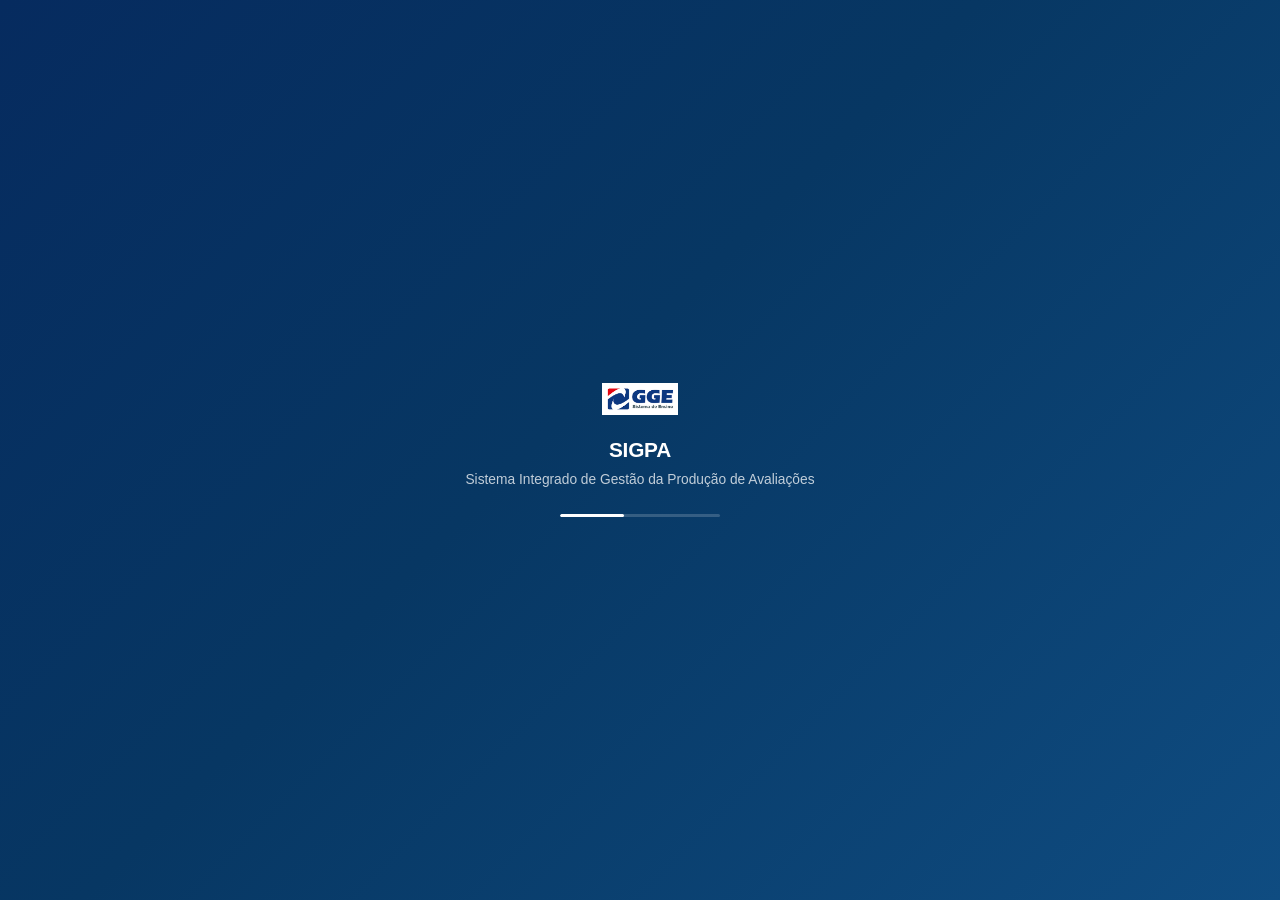
<file: index.html>
<!DOCTYPE html>
<html lang="pt-BR">
<head>
<meta charset="UTF-8">
<meta name="viewport" content="width=device-width, initial-scale=1.0">
<title>SIGPA | Gestão da Produção de Avaliações</title>
<link rel="icon" type="image/png" href="assets/favicon.png">
<link rel="stylesheet" href="style.css?v=20261022a">
</head>
<body>

  <!-- Tela de abertura: animação institucional exibida antes do login/painel -->
  <div id="splashScreen" class="splash-screen">
    <div class="splash-content">
      <img src="assets/logo/logo-sgge.png" alt="SGGE" class="splash-logo">
      <h1>SIGPA</h1>
      <p>Sistema Integrado de Gestão da Produção de Avaliações</p>
      <div class="splash-loader">
        <span></span>
      </div>
    </div>
  </div>

  <!-- Tela de login: exibida antes do painel, enquanto não houver usuário autenticado -->
  <div class="login-screen hidden" id="loginScreen">
    <div class="login-card" id="loginCard">
      <img src="assets/logo/logo-sgge.png" alt="Logo SGGE" class="login-logo" id="loginLogo">
      <h1 class="login-title">SIGPA</h1>
      <p class="login-nome-completo">Sistema Integrado de Gestão da Produção de Avaliações</p>
      <p class="login-subtitle">Acesse com seu usuário e senha.</p>

      <form class="login-form" id="loginForm">
        <div class="filter-field">
          <label for="loginNome">Nome</label>
          <input type="text" id="loginNome" class="login-input" autocomplete="username" placeholder="Nome">
        </div>
        <div class="filter-field">
          <label for="loginSenha">Senha</label>
          <input type="password" id="loginSenha" class="login-input" autocomplete="current-password" placeholder="Senha">
        </div>

        <p class="login-error" id="loginError" hidden></p>

        <button type="submit" class="login-button" id="btnLogin">Entrar</button>
      </form>
    </div>
  </div>

  <div class="app-shell hidden" id="appShell">

  <nav class="sidebar" id="sidebarNav" aria-label="Navegação principal">
    <!-- Bloco fixo do topo (logo + usuário): não rola. Só a lista de abas (.sidebar-menu) rola
         internamente quando o menu cresce, o rodapé "Sair" (.sidebar-footer) fica sempre
         visível — ver regras de flex/overflow em style.css -->
    <div class="sidebar-top">
      <div class="sidebar-logo">
        <img src="assets/logo/logo-sgge.png" alt="Logo SGGE">
      </div>

      <!-- Avatar + nome do usuário logado, centralizados logo abaixo do logo. O botão "Sair"
           fica separado, em .sidebar-footer, fixo no rodapé (ver final da sidebar) — os dois
           elementos são escondidos/mostrados juntos por renderizarUsuarioLogado()/
           mostrarTelaLogin() em script.js, mesmo estado de "usuário logado" de antes. -->
      <div class="sidebar-user" id="userMenu" hidden>
        <span class="sidebar-user-avatar" id="userAvatar"></span>
        <span class="sidebar-user-name" id="userName"></span>
      </div>
    </div>

    <div class="sidebar-menu" id="tabsNav">
      <button
        class="sidebar-btn is-active"
        data-tab="geral"
        title="Calendário"
        aria-label="Calendário"
      >
        <img src="./assets/menu-lateral/calendario.png" alt="" class="sidebar-icon-img">
        <span class="sidebar-text">Calendário</span>
      </button>
      <!-- "Resumo da Produção" (2026-09-11): visão executiva do total de avaliações e do
           andamento de cada etapa do Processo de Produção — seção própria, não é alias de
           nenhuma aba existente (mesmo padrão de "GPA"/"Previsto vs. Realizado"/"Análise de
           Tempo"). Posicionada entre Calendário e o grupo Processo de Produção, a pedido. -->
      <button
        class="sidebar-btn"
        data-tab="resumo-producao"
        title="Resumo da Produção"
        aria-label="Resumo da Produção"
      >
        <img src="./assets/menu-lateral/estatisticas.png" alt="" class="sidebar-icon-img">
        <span class="sidebar-text">Resumo da Produção</span>
      </button>
      <!-- Grupo expansível "Processo de Produção": agrupa as 5 subseções do fluxo de produção
           das provas (Elaboração → 1ª Validação → Processo Editorial → 2ª Validação →
           Arte-finalização e Envio — rótulos visuais 2026-07-30; internamente continuam sendo
           elaborador/coordenador/sistema-gge/assinatura-coordenador/arte-finalizacao-envio).
           Os data-tab de cada subitem continuam exatamente os mesmos de antes (inclusive
           "sistema-gge", mantido internamente por herança) — só o texto exibido mudou. -->
      <div class="sidebar-group" id="sidebarGroupProcessoProducao">
        <button
          type="button"
          class="sidebar-btn sidebar-group-toggle"
          id="sidebarGroupToggleProcessoProducao"
          title="Processo de Produção"
          aria-label="Processo de Produção"
          aria-expanded="false"
        >
          <img src="./assets/menu-lateral/engrenagem.png" alt="" class="sidebar-icon-img">
          <span class="sidebar-text">Processo de Produção</span>
          <span class="sidebar-group-arrow" aria-hidden="true">▾</span>
        </button>
        <div class="sidebar-submenu">
          <button
            class="sidebar-btn sidebar-subitem"
            data-tab="elaborador"
            title="Elaboração"
            aria-label="Elaboração"
            data-icon-normal="assets/menu-lateral/icone-elaborador.png"
            data-icon-ativo="assets/menu-lateral/icone-elaborador-ativo.png"
          >
            <span class="sidebar-text">Elaboração</span>
          </button>
          <button
            class="sidebar-btn sidebar-subitem"
            data-tab="coordenador"
            title="1ª Validação"
            aria-label="1ª Validação"
            data-icon-normal="assets/menu-lateral/icone-coordenador.png"
            data-icon-ativo="assets/menu-lateral/icone-coordenador-ativo.png"
          >
            <span class="sidebar-text">1ª Validação</span>
          </button>
          <button
            class="sidebar-btn sidebar-subitem"
            data-tab="sistema-gge"
            title="Processo Editorial"
            aria-label="Processo Editorial"
            data-icon-normal="assets/menu-lateral/icone-sistema-gge.png"
            data-icon-ativo="assets/menu-lateral/icone-sistema-gge-ativo.png"
          >
            <span class="sidebar-text">Processo Editorial</span>
          </button>
          <button
            class="sidebar-btn sidebar-subitem"
            data-tab="assinatura-coordenador"
            title="Assinatura do Coordenador"
            aria-label="Assinatura do Coordenador"
            data-icon-normal="assets/menu-lateral/icone-geral.png"
            data-icon-ativo="assets/menu-lateral/icone-geral-ativo.png"
          >
            <span class="sidebar-text">Assinatura do Coordenador</span>
          </button>
          <button
            class="sidebar-btn sidebar-subitem"
            data-tab="arte-finalizacao-envio"
            title="Arte-finalização e Envio"
            aria-label="Arte-finalização e Envio"
            data-icon-normal="assets/menu-lateral/icone-geral.png"
            data-icon-ativo="assets/menu-lateral/icone-geral-ativo.png"
          >
            <span class="sidebar-text">Arte-finalização e Envio</span>
          </button>
        </div>
      </div>
      <button
        class="sidebar-btn"
        data-tab="banco-provas"
        title="Banco de Provas"
        aria-label="Banco de Provas"
      >
        <img src="./assets/menu-lateral/provas.png" alt="" class="sidebar-icon-img">
        <span class="sidebar-text">Banco de Provas</span>
      </button>
      <button
        class="sidebar-btn"
        data-tab="gpa"
        title="GPA"
        aria-label="GPA"
      >
        <img src="./assets/menu-lateral/gpa.png" alt="" class="sidebar-icon-img">
        <span class="sidebar-text">GPA</span>
      </button>
      <!-- Grupo expansível "Indicadores do Processo" (renomeado 2026-07-30, era "Indicador do
           Processo" — só o texto visível mudou; id/data-tab internos continuam
           "indicador-processo"/"IndicadorProcesso" por herança). Mesmo padrão do grupo
           "Processo de Produção" acima (mesmas classes .sidebar-group/.sidebar-group-toggle/
           .sidebar-submenu/.sidebar-subitem, reaproveitadas sem CSS novo). Os 3 subitens abrem
           direto nas sub-visões de Indicadores já existentes de Elaborador/Coordenador/
           Processo Editorial (data-tab "indicador-elaborador"/"indicador-coordenador"/
           "indicador-sistema", tratados como atalho para a mesma tela em trocarAba — não
           duplicam lógica nem criam uma 2ª aba de verdade). O item "2ª Validação" (antiga aba
           Assinatura Coordenador) saiu deste submenu — agora é aberto por um botão dentro da
           própria tela "Indicadores — Coordenador" (data-tab "indicador-segunda-validacao"
           continua existindo internamente, só não tem mais botão próprio na sidebar). -->
      <div class="sidebar-group" id="sidebarGroupIndicadorProcesso">
        <button
          type="button"
          class="sidebar-btn sidebar-group-toggle"
          id="sidebarGroupToggleIndicadorProcesso"
          title="Indicadores do Processo"
          aria-label="Indicadores do Processo"
          aria-expanded="false"
        >
          <img src="./assets/menu-lateral/estatisticas.png" alt="" class="sidebar-icon-img">
          <span class="sidebar-text">Indicadores do Processo</span>
          <span class="sidebar-group-arrow" aria-hidden="true">▾</span>
        </button>
        <div class="sidebar-submenu">
          <button
            class="sidebar-btn sidebar-subitem"
            data-tab="indicador-elaborador"
            title="Elaborador"
            aria-label="Elaborador"
            data-icon-normal="assets/menu-lateral/icone-elaborador.png"
            data-icon-ativo="assets/menu-lateral/icone-elaborador-ativo.png"
          >
            <span class="sidebar-text">Elaborador</span>
          </button>
          <button
            class="sidebar-btn sidebar-subitem"
            data-tab="indicador-coordenador"
            title="Coordenador"
            aria-label="Coordenador"
            data-icon-normal="assets/menu-lateral/icone-coordenador.png"
            data-icon-ativo="assets/menu-lateral/icone-coordenador-ativo.png"
          >
            <span class="sidebar-text">Coordenador</span>
          </button>
          <!-- Nova seção própria (2026-07-30) — não é atalho de nenhuma aba existente, tem
               tela/orquestrador/estado próprios (viewPrevistoRealizado, renderizarIndicadorPrevistoRealizado) -->
          <button
            class="sidebar-btn sidebar-subitem"
            data-tab="indicador-previsto-realizado"
            title="Previsto vs. Realizado"
            aria-label="Previsto vs. Realizado"
            data-icon-normal="assets/menu-lateral/icone-geral.png"
            data-icon-ativo="assets/menu-lateral/icone-geral-ativo.png"
          >
            <span class="sidebar-text">Previsto vs. Realizado</span>
          </button>
          <!-- "Erros de Avaliações": seção própria alimentada pela BD_MACRO2 (array `qualidade`,
               aba BD-QUALIDADE), a mesma API do GPA — ver renderizarErrosAvaliacoes -->
          <button
            class="sidebar-btn sidebar-subitem"
            data-tab="indicador-erros-avaliacoes"
            title="Erros de Avaliações"
            aria-label="Erros de Avaliações"
            data-icon-normal="assets/menu-lateral/icone-geral.png"
            data-icon-ativo="assets/menu-lateral/icone-geral-ativo.png"
          >
            <span class="sidebar-text">Erros de Avaliações</span>
          </button>
        </div>
      </div>
    </div>

    <div class="sidebar-footer" id="sidebarFooter" hidden>
      <button type="button" id="btnLogout" class="sidebar-logout-button">
        <svg viewBox="0 0 24 24" width="16" height="16" fill="none" xmlns="http://www.w3.org/2000/svg" class="sidebar-logout-icon" aria-hidden="true">
          <path d="M9 21H5a2 2 0 0 1-2-2V5a2 2 0 0 1 2-2h4" stroke="currentColor" stroke-width="2" stroke-linecap="round" stroke-linejoin="round"/>
          <path d="M16 17l5-5-5-5" stroke="currentColor" stroke-width="2" stroke-linecap="round" stroke-linejoin="round"/>
          <path d="M21 12H9" stroke="currentColor" stroke-width="2" stroke-linecap="round" stroke-linejoin="round"/>
        </svg>
        <span>Sair</span>
      </button>
    </div>
  </nav>

  <!-- Fundo escuro do menu mobile (drawer): clicar fecha o menu. Oculto no desktop. -->
  <div class="mobile-sidebar-overlay" id="mobileSidebarOverlay"></div>

  <div class="app-body">

  <header class="app-header">
    <div class="app-header-top">
      <!-- Botão hambúrguer: só aparece em telas ≤ 768px (abre a sidebar como drawer) -->
      <button
        type="button"
        class="mobile-menu-btn"
        id="btnMobileMenu"
        aria-label="Abrir menu"
        aria-controls="sidebarNav"
        aria-expanded="false"
      >
        <svg viewBox="0 0 24 24" fill="none" stroke="currentColor" stroke-width="2.2" stroke-linecap="round" aria-hidden="true">
          <path d="M4 6h16M4 12h16M4 18h16"></path>
        </svg>
      </button>

      <div class="app-header-titles" id="appHeaderTitles">
        <h1 class="app-header-sigpa" title="SIGPA — Sistema Integrado de Gestão da Produção de Avaliações"><span class="app-header-emoji" aria-hidden="true">📊</span><span>SIGPA<span class="app-header-nome-completo"> — Sistema Integrado de Gestão da Produção de Avaliações</span></span></h1>
      </div>

      <!-- Substitui o título acima quando o usuário está na tela Indicadores — Processo Editorial -->
      <button type="button" id="btnVoltarAcompanhamentoPE" class="header-back-button" hidden>&larr; Voltar ao acompanhamento</button>

      <!-- Substitui o título acima quando o usuário está na tela Indicadores — Assinatura
           Coordenador (2026-07-30: só é possível chegar aqui pelo botão "2ª Validação" dentro
           de Indicadores — Coordenador, então o texto/destino voltam para lá, não mais para a
           seção de acompanhamento) -->
      <button type="button" id="btnVoltarAcompanhamentoAssCoord" class="header-back-button" hidden>&larr; Voltar para Coordenador</button>

      <div class="app-header-actions">
        <!-- Filtros rápidos da aba Geral (Ano + Módulo): controlam os cards "Dias faltando
             para a aplicação da avaliação" e o Calendário de Avaliações (incluindo o modal de
             avaliações do dia); só aparecem quando a aba Geral está ativa -->
        <div class="geral-header-filters" id="geralHeaderFiltrosWrapper" hidden>
          <select id="geralFiltroAno" class="elab-modulo-rapido-select geral-header-filter" aria-label="Ano">
            <option value="">Ano</option>
          </select>
          <select id="geralFiltroModulo" class="elab-modulo-rapido-select geral-header-filter" aria-label="Módulo">
            <option value="">Módulo</option>
          </select>
        </div>

        <button
          type="button"
          id="btnIndicadores"
          class="header-action-btn"
          title="Indicadores"
          aria-label="Ver indicadores da aba Elaborador"
          aria-pressed="false"
          hidden
        >Indicadores</button>

        <!-- Botão "RELATÓRIO" da seção Indicadores — Elaborador: abre o modal de filtros para
             gerar o relatório de desempenho por elaborador (relatorioElaboradorModalBackdrop) —
             mesma visibilidade do filtro rápido de Módulo logo abaixo -->
        <button
          type="button"
          id="btnRelatorioElaborador"
          class="report-btn"
          title="Gerar relatório do elaborador"
          aria-label="Gerar relatório do elaborador"
          hidden
        >
          <svg viewBox="0 0 24 24" width="15" height="15" fill="none" xmlns="http://www.w3.org/2000/svg" aria-hidden="true">
            <path d="M6 2h9l5 5v13a2 2 0 0 1-2 2H6a2 2 0 0 1-2-2V4a2 2 0 0 1 2-2z" stroke="currentColor" stroke-width="1.8" stroke-linejoin="round"/>
            <path d="M14 2v5h5" stroke="currentColor" stroke-width="1.8" stroke-linejoin="round"/>
            <path d="M8 13h8M8 17h8M8 9h3" stroke="currentColor" stroke-width="1.6" stroke-linecap="round"/>
          </svg>
          <span>RELATÓRIO</span>
        </button>

        <!-- Filtro rápido de Módulo da seção Indicadores — Elaborador, mesmo padrão visual/
             funcional das demais seções (elab-modulo-rapido-wrapper). Reaproveita o
             <select id="filterIndModulo"> que antes ficava dentro do popover, mesmo id, mesmo
             estado em indSelectFilters.modulo, nenhuma lógica de filtro nova. -->
        <div class="elab-modulo-rapido-wrapper" id="indModuloRapidoWrapper" hidden>
          <select id="filterIndModulo" class="elab-modulo-rapido-select" aria-label="Módulo">
            <option value="">Módulo</option>
          </select>
        </div>

        <div class="elab-filter-popover-wrapper" id="indFilterPopoverWrapper" hidden>
          <button
            type="button"
            id="btnAbrirFiltrosInd"
            class="filter-header-btn"
            title="Filtros"
            aria-label="Abrir filtros"
            aria-expanded="false"
            data-icon-normal="assets/ui/icone-filtro.png"
            data-icon-ativo="assets/ui/icone-filtro-ativo.png"
          >
            <img
              id="iconeFiltroHeaderInd"
              src="assets/ui/icone-filtro.png"
              alt="Filtros"
              width="18"
              height="18"
              class="filter-header-btn-icon"
            >
            <span class="filter-header-btn-fallback" aria-hidden="true">
              <svg viewBox="0 0 24 24" fill="none" xmlns="http://www.w3.org/2000/svg">
                <path d="M4 5h16l-6 7v6l-4 2v-8L4 5z" stroke="#ffffff" stroke-width="1.8" stroke-linejoin="round" stroke-linecap="round"/>
              </svg>
            </span>
            <span class="elab-filter-badge" id="indFilterBadge" hidden>0</span>
          </button>

          <!-- Popover de filtros da seção Indicadores — Elaborador -->
          <section class="elab-filters-popover" id="indFiltersPopover" hidden>
            <div class="elab-popover-header">
              <h3 class="elab-popover-title">Filtros — Indicadores</h3>
              <button
                type="button"
                id="btnFecharFiltrosInd"
                class="elab-popover-close"
                title="Fechar"
                aria-label="Fechar filtros"
              >&times;</button>
            </div>
            <div class="elab-filters-groups">
              <div class="elab-filter-block">
                <h3 class="elab-filter-block-title">Recorte</h3>
                <div class="elab-filter-fields">
                  <!-- Campo "Módulo" foi movido para o filtro rápido no cabeçalho (mesmo
                       <select id="filterIndModulo">, só mudou de lugar — ver
                       #indModuloRapidoWrapper); nenhuma lógica de filtro foi alterada. -->
                  <div class="filter-field">
                    <label>Ano</label>
                    <div class="elab-filter-checkbox-group" id="filterIndAnoGroup"></div>
                  </div>
                  <div class="filter-field">
                    <label>Disciplina</label>
                    <div class="elab-filter-checkbox-group" id="filterIndDisciplinaGroup"></div>
                  </div>
                  <div class="filter-field">
                    <label>Tipo de AV</label>
                    <div class="elab-filter-checkbox-group" id="filterIndTipoAvGroup"></div>
                  </div>
                  <div class="filter-field">
                    <label>Elaborador</label>
                    <div class="elab-filter-checkbox-group" id="filterIndElaboradorGroup"></div>
                  </div>
                </div>
              </div>
            </div>

            <div class="elab-filters-actions">
              <div class="filter-field filter-search">
                <label for="filterIndBusca">Busca geral</label>
                <input type="text" id="filterIndBusca" placeholder="Buscar nos indicadores...">
              </div>
              <div class="elab-filters-buttons">
                <button id="btnLimparFiltrosInd" class="btn btn-secondary">Limpar filtros</button>
                <button id="btnAtualizarInd" class="btn btn-outline">Atualizar dados</button>
                <button id="btnAplicarFiltrosInd" class="btn btn-primary">Aplicar filtros</button>
              </div>
            </div>
          </section>
        </div>

        <!-- Filtro rápido de Ano (baseado em data_aplicacao), ao lado esquerdo do filtro rápido
             de Módulo — mesmo padrão visual/comportamental, filtra direto sem abrir o popover -->
        <div class="elab-modulo-rapido-wrapper" id="elabAnoRapidoWrapper" hidden>
          <select id="filterElabAnoRapido" class="elab-modulo-rapido-select" aria-label="Ano">
            <option value="">Ano</option>
          </select>
        </div>

        <!-- Filtro rápido de Módulo, ao lado esquerdo do botão de filtro geral da aba
             Elaboração — filtra direto, sem precisar abrir o popover; combina com os demais
             filtros do popover (mesma lógica de aplicarFiltrosElaborador) -->
        <div class="elab-modulo-rapido-wrapper" id="elabModuloRapidoWrapper" hidden>
          <select id="filterElabModuloRapido" class="elab-modulo-rapido-select" aria-label="Módulo">
            <option value="">Módulo</option>
          </select>
        </div>

        <div class="elab-filter-popover-wrapper" id="elabFilterPopoverWrapper" hidden>
          <button
            type="button"
            id="btnAbrirFiltrosElab"
            class="filter-header-btn"
            title="Filtros"
            aria-label="Abrir filtros"
            aria-expanded="false"
            data-icon-normal="assets/ui/icone-filtro.png"
            data-icon-ativo="assets/ui/icone-filtro-ativo.png"
          >
            <img
              id="iconeFiltroHeader"
              src="assets/ui/icone-filtro.png"
              alt="Filtros"
              width="18"
              height="18"
              class="filter-header-btn-icon"
            >
            <span class="filter-header-btn-fallback" aria-hidden="true">
              <svg viewBox="0 0 24 24" fill="none" xmlns="http://www.w3.org/2000/svg">
                <path d="M4 5h16l-6 7v6l-4 2v-8L4 5z" stroke="#ffffff" stroke-width="1.8" stroke-linejoin="round" stroke-linecap="round"/>
              </svg>
            </span>
            <span class="elab-filter-badge" id="elabFilterBadge" hidden>0</span>
          </button>

          <!-- Popover de filtros da aba Elaborador -->
          <section class="elab-filters-popover" id="elabFiltersPopover" hidden>
            <div class="elab-popover-header">
              <h3 class="elab-popover-title">Filtros — Elaborador</h3>
              <button
                type="button"
                id="btnFecharFiltrosElab"
                class="elab-popover-close"
                title="Fechar"
                aria-label="Fechar filtros"
              >&times;</button>
            </div>
            <div class="elab-filters-groups">
              <div class="elab-filter-block">
                <h3 class="elab-filter-block-title">Encomendas</h3>
                <div class="elab-filter-fields">
                  <div class="filter-field">
                    <label>Ano</label>
                    <div class="elab-filter-checkbox-group" id="filterElabAnoGroup"></div>
                  </div>
                  <div class="filter-field">
                    <label>Disciplina</label>
                    <div class="elab-filter-checkbox-group" id="filterElabDisciplinaGroup"></div>
                  </div>
                  <div class="filter-field">
                    <label>Tipo de AV</label>
                    <div class="elab-filter-checkbox-group" id="filterElabTipoAvGroup"></div>
                  </div>
                  <div class="filter-field">
                    <label>Status da encomenda</label>
                    <div class="elab-filter-checkbox-group" id="filterElabStatusEncomendaGroup"></div>
                  </div>
                </div>
              </div>

              <div class="elab-filter-block">
                <h3 class="elab-filter-block-title">Devoluções</h3>
                <div class="elab-filter-fields">
                  <div class="filter-field">
                    <label>Status do prazo</label>
                    <div class="elab-filter-checkbox-group" id="filterElabStatusPrazoGroup"></div>
                  </div>
                </div>
              </div>

              <div class="elab-filter-block">
                <h3 class="elab-filter-block-title">Validações</h3>
                <div class="elab-filter-fields">
                  <div class="filter-field">
                    <label>Status da validação</label>
                    <div class="elab-filter-checkbox-group" id="filterElabStatusValidacaoGroup"></div>
                  </div>
                </div>
              </div>
            </div>

            <div class="elab-filters-actions">
              <div class="filter-field filter-search">
                <label for="filterElabBusca">Busca geral</label>
                <input type="text" id="filterElabBusca" placeholder="Buscar na aba Elaborador...">
              </div>
              <div class="elab-filters-buttons">
                <button id="btnLimparFiltrosElab" class="btn btn-secondary">Limpar filtros</button>
                <button id="btnAtualizarElab" class="btn btn-outline">Atualizar dados</button>
                <button id="btnAplicarFiltrosElab" class="btn btn-primary">Aplicar filtros</button>
              </div>
            </div>
          </section>
        </div>

        <button
          type="button"
          id="btnIndicadoresCoord"
          class="header-action-btn"
          title="Indicadores"
          aria-label="Ver indicadores da aba Coordenador"
          aria-pressed="false"
          hidden
        >Indicadores</button>

        <button
          type="button"
          id="btnIndicadoresPE"
          class="header-action-btn"
          title="Indicadores"
          aria-label="Ver indicadores da aba Processo Editorial"
          aria-pressed="false"
          hidden
        >Indicadores</button>

        <!-- Filtro rápido de Módulo, ao lado esquerdo do botão de filtro geral da seção
             1ª Validação (Coordenador) — mesmo padrão da seção Elaboração. Reaproveita o
             <select id="filterCoordModulo"> que antes ficava dentro do popover (mesmo id,
             mesmo estado em coordSelectFilters.modulo, nenhuma lógica de filtro nova). -->
        <!-- Filtro rápido de Ano (baseado em data_aplicacao), ao lado esquerdo do filtro rápido
             de Módulo — mesmo padrão visual/comportamental -->
        <div class="elab-modulo-rapido-wrapper" id="coordAnoRapidoWrapper" hidden>
          <select id="filterCoordAnoRapido" class="elab-modulo-rapido-select" aria-label="Ano">
            <option value="">Ano</option>
          </select>
        </div>

        <div class="elab-modulo-rapido-wrapper" id="coordModuloRapidoWrapper" hidden>
          <select id="filterCoordModulo" class="elab-modulo-rapido-select" aria-label="Módulo">
            <option value="">Módulo</option>
          </select>
        </div>

        <div class="elab-filter-popover-wrapper" id="coordFilterPopoverWrapper" hidden>
          <button
            type="button"
            id="btnAbrirFiltrosCoord"
            class="filter-header-btn"
            title="Filtros"
            aria-label="Abrir filtros"
            aria-expanded="false"
            data-icon-normal="assets/ui/icone-filtro.png"
            data-icon-ativo="assets/ui/icone-filtro-ativo.png"
          >
            <img
              id="iconeFiltroHeaderCoord"
              src="assets/ui/icone-filtro.png"
              alt="Filtros"
              width="18"
              height="18"
              class="filter-header-btn-icon"
            >
            <span class="filter-header-btn-fallback" aria-hidden="true">
              <svg viewBox="0 0 24 24" fill="none" xmlns="http://www.w3.org/2000/svg">
                <path d="M4 5h16l-6 7v6l-4 2v-8L4 5z" stroke="#ffffff" stroke-width="1.8" stroke-linejoin="round" stroke-linecap="round"/>
              </svg>
            </span>
            <span class="elab-filter-badge" id="coordFilterBadge" hidden>0</span>
          </button>

          <!-- Popover de filtros da aba Coordenador -->
          <section class="elab-filters-popover" id="coordFiltersPopover" hidden>
            <div class="elab-popover-header">
              <h3 class="elab-popover-title">Filtros — Coordenador</h3>
              <button
                type="button"
                id="btnFecharFiltrosCoord"
                class="elab-popover-close"
                title="Fechar"
                aria-label="Fechar filtros"
              >&times;</button>
            </div>
            <div class="elab-filters-groups">
              <div class="elab-filter-block">
                <h3 class="elab-filter-block-title">Avaliação</h3>
                <div class="elab-filter-fields">
                  <!-- Campo "Módulo" foi movido para o filtro rápido no cabeçalho da seção
                       (mesmo <select id="filterCoordModulo">, só mudou de lugar — ver acima de
                       #coordFilterPopoverWrapper); nenhuma lógica de filtro foi alterada. -->
                  <div class="filter-field">
                    <label>Tipo de AV</label>
                    <div class="elab-filter-checkbox-group" id="filterCoordTipoAvGroup"></div>
                  </div>
                  <div class="filter-field">
                    <label>Ano</label>
                    <div class="elab-filter-checkbox-group" id="filterCoordAnoGroup"></div>
                  </div>
                  <div class="filter-field">
                    <label>Disciplina</label>
                    <div class="elab-filter-checkbox-group" id="filterCoordDisciplinaGroup"></div>
                  </div>
                </div>
              </div>

              <div class="elab-filter-block">
                <h3 class="elab-filter-block-title">Coordenação</h3>
                <div class="elab-filter-fields">
                  <div class="filter-field">
                    <label>Coordenador</label>
                    <div class="elab-filter-checkbox-group" id="filterCoordCoordenadorGroup"></div>
                  </div>
                  <div class="filter-field">
                    <label>Status geral</label>
                    <div class="elab-filter-checkbox-group" id="filterCoordStatusGeralGroup"></div>
                  </div>
                </div>
              </div>

              <div class="elab-filter-block">
                <h3 class="elab-filter-block-title">Prazo</h3>
                <div class="elab-filter-fields">
                  <div class="filter-field">
                    <label>Situação do prazo</label>
                    <div class="elab-filter-checkbox-group" id="filterCoordSituacaoPrazoGroup"></div>
                  </div>
                </div>
              </div>
            </div>

            <div class="elab-filters-actions">
              <div class="filter-field filter-search">
                <label for="filterCoordBusca">Busca geral</label>
                <input type="text" id="filterCoordBusca" placeholder="Buscar na aba Coordenador...">
              </div>
              <div class="elab-filters-buttons">
                <button id="btnLimparFiltrosCoord" class="btn btn-secondary">Limpar filtros</button>
                <button id="btnAtualizarCoord" class="btn btn-outline">Atualizar dados</button>
                <button id="btnAplicarFiltrosCoord" class="btn btn-primary">Aplicar filtros</button>
              </div>
            </div>
          </section>
        </div>

        <!-- Filtro rápido de Módulo, ao lado esquerdo do botão de filtro geral da seção
             2ª Validação (Assinatura Coordenador) — mesmo padrão da seção Elaboração. Estado
             próprio em assCoordSelectFilters.modulo (nenhum campo de Módulo existia antes no
             popover desta seção, então é um filtro novo, igual ao da Elaboração — não um
             campo relocado, diferente de Processo Editorial/1ª Validação). -->
        <!-- Filtro rápido de Ano (baseado em data_aplicacao), ao lado esquerdo do filtro rápido
             de Módulo — mesmo padrão visual/comportamental -->
        <div class="elab-modulo-rapido-wrapper" id="assCoordAnoRapidoWrapper" hidden>
          <select id="filterAssCoordAnoRapido" class="elab-modulo-rapido-select" aria-label="Ano">
            <option value="">Ano</option>
          </select>
        </div>

        <div class="elab-modulo-rapido-wrapper" id="assCoordModuloRapidoWrapper" hidden>
          <select id="filterAssCoordModuloRapido" class="elab-modulo-rapido-select" aria-label="Módulo">
            <option value="">Módulo</option>
          </select>
        </div>

        <!-- Botão de filtro (ícone de funil) e popover da seção Assinatura Coordenador -->
        <div class="elab-filter-popover-wrapper" id="assCoordFilterPopoverWrapper" hidden>
          <button
            type="button"
            id="btnAbrirFiltrosAssCoord"
            class="filter-header-btn"
            title="Filtros"
            aria-label="Abrir filtros"
            aria-expanded="false"
            data-icon-normal="assets/ui/icone-filtro.png"
            data-icon-ativo="assets/ui/icone-filtro-ativo.png"
          >
            <img
              id="iconeFiltroHeaderAssCoord"
              src="assets/ui/icone-filtro.png"
              alt="Filtros"
              width="18"
              height="18"
              class="filter-header-btn-icon"
            >
            <span class="filter-header-btn-fallback" aria-hidden="true">
              <svg viewBox="0 0 24 24" fill="none" xmlns="http://www.w3.org/2000/svg">
                <path d="M4 5h16l-6 7v6l-4 2v-8L4 5z" stroke="#ffffff" stroke-width="1.8" stroke-linejoin="round" stroke-linecap="round"/>
              </svg>
            </span>
            <span class="elab-filter-badge" id="assCoordFilterBadge" hidden>0</span>
          </button>

          <!-- Popover de filtros da seção Assinatura Coordenador -->
          <section class="elab-filters-popover" id="assCoordFiltersPopover" hidden>
            <div class="elab-popover-header">
              <h3 class="elab-popover-title">Filtros — Assinatura Coordenador</h3>
              <button
                type="button"
                id="btnFecharFiltrosAssCoord"
                class="elab-popover-close"
                title="Fechar"
                aria-label="Fechar filtros"
              >&times;</button>
            </div>
            <div class="elab-filters-groups">
              <div class="elab-filter-block">
                <h3 class="elab-filter-block-title">Avaliação</h3>
                <div class="elab-filter-fields">
                  <div class="filter-field">
                    <label>Ano</label>
                    <div class="elab-filter-checkbox-group" id="filterAssCoordAnoGroup"></div>
                  </div>
                  <div class="filter-field">
                    <label>Disciplina</label>
                    <div class="elab-filter-checkbox-group" id="filterAssCoordDisciplinaGroup"></div>
                  </div>
                  <div class="filter-field">
                    <label>Tipo de AV</label>
                    <div class="elab-filter-checkbox-group" id="filterAssCoordTipoAvGroup"></div>
                  </div>
                </div>
              </div>

              <div class="elab-filter-block">
                <h3 class="elab-filter-block-title">Coordenação</h3>
                <div class="elab-filter-fields">
                  <div class="filter-field">
                    <label>Coordenador</label>
                    <div class="elab-filter-checkbox-group" id="filterAssCoordCoordenadorGroup"></div>
                  </div>
                  <div class="filter-field">
                    <label>Status da assinatura</label>
                    <div class="elab-filter-checkbox-group" id="filterAssCoordStatusGroup"></div>
                  </div>
                </div>
              </div>
            </div>

            <div class="elab-filters-actions">
              <div class="filter-field filter-search">
                <label for="filterAssCoordBusca">Busca geral</label>
                <input type="text" id="filterAssCoordBusca" placeholder="Buscar na aba Assinatura Coordenador...">
              </div>
              <div class="elab-filters-buttons">
                <button id="btnLimparFiltrosAssCoord" class="btn btn-secondary">Limpar filtros</button>
                <button id="btnAtualizarAssCoord" class="btn btn-outline">Atualizar dados</button>
                <button id="btnAplicarFiltrosAssCoord" class="btn btn-primary">Aplicar filtros</button>
              </div>
            </div>
          </section>
        </div>

        <button
          type="button"
          id="btnIndicadoresAssCoord"
          class="header-action-btn"
          title="Indicadores"
          aria-label="Ver indicadores da aba Assinatura Coordenador"
          aria-pressed="false"
          hidden
        >Indicadores</button>

        <!-- Botão "RELATÓRIO DO COORDENADOR" da seção Indicadores — Coordenador: mesmo padrão do
             botão do elaborador (btnRelatorioElaborador); abre relatorioCoordenadorModalBackdrop -->
        <button
          type="button"
          id="btnRelatorioCoordenador"
          class="report-btn"
          title="Relatórios do coordenador"
          aria-label="Relatórios do coordenador"
          aria-haspopup="menu"
          aria-expanded="false"
          hidden
        >
          <svg viewBox="0 0 24 24" width="15" height="15" fill="none" xmlns="http://www.w3.org/2000/svg" aria-hidden="true">
            <path d="M6 2h9l5 5v13a2 2 0 0 1-2 2H6a2 2 0 0 1-2-2V4a2 2 0 0 1 2-2z" stroke="currentColor" stroke-width="1.8" stroke-linejoin="round"/>
            <path d="M14 2v5h5" stroke="currentColor" stroke-width="1.8" stroke-linejoin="round"/>
            <path d="M8 13h8M8 17h8M8 9h3" stroke="currentColor" stroke-width="1.6" stroke-linecap="round"/>
          </svg>
          <span>RELATÓRIOS</span>
          <span aria-hidden="true">▾</span>
        </button>
        <!-- Menu do botão RELATÓRIOS (Indicadores — Coordenador): opção 1 abre o relatório de
             desempenho já existente (abrirModalRelatorioCoordenador); opção 2 abre o novo
             "Relatório de Atividades Pendentes por Coordenador" -->
        <div class="report-menu" id="menuRelatoriosCoord" role="menu" hidden>
          <button type="button" class="report-menu-item" role="menuitem" id="btnRelCoordPerformance">Performance do Coordenador</button>
          <button type="button" class="report-menu-item" role="menuitem" id="btnRelCoordPendencias">Atividades Pendentes</button>
        </div>

        <!-- Filtro rápido de Módulo da seção Indicadores — Coordenador, mesmo padrão visual/
             funcional das demais seções (elab-modulo-rapido-wrapper) — fica antes do botão
             "Assinatura do Coordenador" e do botão de filtro, mesma visibilidade dos dois. -->
        <div class="elab-modulo-rapido-wrapper" id="indModuloRapidoWrapperCoord" hidden>
          <select id="filterIndCoordModulo" class="elab-modulo-rapido-select" aria-label="Módulo">
            <option value="">Módulo</option>
          </select>
        </div>

        <!-- Botão "2ª Validação" dentro da tela "Indicadores — Coordenador": abre os
             indicadores da antiga aba Assinatura Coordenador (reaproveita
             renderizarIndicadoresAssinaturaCoordenador/viewAssinaturaCoordenadorIndicadores,
             não duplica nada) — fica à esquerda do botão de filtro (mesma visibilidade,
             mesma regra: só aparece quando essa sub-visão está ativa). -->
        <button
          type="button"
          id="btnAbrirSegundaValidacaoIndCoord"
          class="header-action-btn"
          title="Abrir indicadores da Assinatura do Coordenador"
          aria-label="Abrir indicadores da Assinatura do Coordenador"
          hidden
        >Assinatura do Coordenador</button>

        <div class="elab-filter-popover-wrapper" id="indFilterPopoverWrapperCoord" hidden>
          <button
            type="button"
            id="btnAbrirFiltrosIndCoord"
            class="filter-header-btn"
            title="Filtros"
            aria-label="Abrir filtros"
            aria-expanded="false"
            data-icon-normal="assets/ui/icone-filtro.png"
            data-icon-ativo="assets/ui/icone-filtro-ativo.png"
          >
            <img
              id="iconeFiltroHeaderIndCoord"
              src="assets/ui/icone-filtro.png"
              alt="Filtros"
              width="18"
              height="18"
              class="filter-header-btn-icon"
            >
            <span class="filter-header-btn-fallback" aria-hidden="true">
              <svg viewBox="0 0 24 24" fill="none" xmlns="http://www.w3.org/2000/svg">
                <path d="M4 5h16l-6 7v6l-4 2v-8L4 5z" stroke="#ffffff" stroke-width="1.8" stroke-linejoin="round" stroke-linecap="round"/>
              </svg>
            </span>
            <span class="elab-filter-badge" id="indFilterBadgeCoord" hidden>0</span>
          </button>

          <!-- Popover de filtros da seção Indicadores — Coordenador -->
          <section class="elab-filters-popover" id="indFiltersPopoverCoord" hidden>
            <div class="elab-popover-header">
              <h3 class="elab-popover-title">Filtros — Indicadores</h3>
              <button
                type="button"
                id="btnFecharFiltrosIndCoord"
                class="elab-popover-close"
                title="Fechar"
                aria-label="Fechar filtros"
              >&times;</button>
            </div>
            <div class="elab-filters-groups">
              <div class="elab-filter-block">
                <h3 class="elab-filter-block-title">Recorte</h3>
                <div class="elab-filter-fields">
                  <div class="filter-field">
                    <label>Ano</label>
                    <div class="elab-filter-checkbox-group" id="filterIndCoordAnoGroup"></div>
                  </div>
                  <div class="filter-field">
                    <label>Disciplina</label>
                    <div class="elab-filter-checkbox-group" id="filterIndCoordDisciplinaGroup"></div>
                  </div>
                  <div class="filter-field">
                    <label>Coordenador</label>
                    <div class="elab-filter-checkbox-group" id="filterIndCoordCoordenadorGroup"></div>
                  </div>
                  <div class="filter-field">
                    <label>Tipo de AV</label>
                    <div class="elab-filter-checkbox-group" id="filterIndCoordTipoAvGroup"></div>
                  </div>
                </div>
              </div>
            </div>

            <div class="elab-filters-actions">
              <div class="filter-field filter-search">
                <label for="filterIndCoordBusca">Busca geral</label>
                <input type="text" id="filterIndCoordBusca" placeholder="Buscar nos indicadores...">
              </div>
              <div class="elab-filters-buttons">
                <button id="btnLimparFiltrosIndCoord" class="btn btn-secondary">Limpar filtros</button>
                <button id="btnAtualizarIndCoord" class="btn btn-outline">Atualizar dados</button>
                <button id="btnAplicarFiltrosIndCoord" class="btn btn-primary">Aplicar filtros</button>
              </div>
            </div>
          </section>
        </div>

        <!-- Botão "2ª Validação" dentro da tela "Indicadores — Coordenador": abre os
             indicadores da antiga aba Assinatura Coordenador (reaproveita
             renderizarIndicadoresAssinaturaCoordenador/viewAssinaturaCoordenadorIndicadores,
             não duplica nada) — só visível quando essa sub-visão está ativa (mesma regra do
             botão de filtro ao lado). -->
        <button
          type="button"
          id="btnAbrirSegundaValidacaoIndCoord"
          class="header-action-btn"
          title="Abrir indicadores da Assinatura do Coordenador"
          aria-label="Abrir indicadores da Assinatura do Coordenador"
          hidden
        >Assinatura do Coordenador</button>

        <!-- Filtro rápido de Módulo, ao lado esquerdo do botão de filtro geral da seção
             Processo Editorial — mesmo padrão da seção Elaboração. Reaproveita o
             <select id="filterPEModulo"> que antes ficava dentro do popover (mesmo id, mesmo
             estado em peSelectFilters.modulo, nenhuma lógica de filtro nova). -->
        <!-- Filtro rápido de Ano (baseado em data_aplicacao), ao lado esquerdo do filtro rápido
             de Módulo — mesmo padrão visual/comportamental -->
        <div class="elab-modulo-rapido-wrapper" id="peAnoRapidoWrapper" hidden>
          <select id="filterPEAnoRapido" class="elab-modulo-rapido-select" aria-label="Ano">
            <option value="">Ano</option>
          </select>
        </div>

        <div class="elab-modulo-rapido-wrapper" id="peModuloRapidoWrapper" hidden>
          <select id="filterPEModulo" class="elab-modulo-rapido-select" aria-label="Módulo">
            <option value="">Módulo</option>
          </select>
        </div>

        <!-- Botão de filtro (ícone de funil) e popover da seção Processo Editorial -->
        <div class="elab-filter-popover-wrapper" id="peFilterPopoverWrapper" hidden>
          <button
            type="button"
            id="btnAbrirFiltrosPE"
            class="filter-header-btn"
            title="Filtros"
            aria-label="Abrir filtros"
            aria-expanded="false"
            data-icon-normal="assets/ui/icone-filtro.png"
            data-icon-ativo="assets/ui/icone-filtro-ativo.png"
          >
            <img
              id="iconeFiltroHeaderPE"
              src="assets/ui/icone-filtro.png"
              alt="Filtros"
              width="18"
              height="18"
              class="filter-header-btn-icon"
            >
            <span class="filter-header-btn-fallback" aria-hidden="true">
              <svg viewBox="0 0 24 24" fill="none" xmlns="http://www.w3.org/2000/svg">
                <path d="M4 5h16l-6 7v6l-4 2v-8L4 5z" stroke="#ffffff" stroke-width="1.8" stroke-linejoin="round" stroke-linecap="round"/>
              </svg>
            </span>
            <span class="elab-filter-badge" id="peFilterBadge" hidden>0</span>
          </button>

          <!-- Popover de filtros da seção Processo Editorial -->
          <section class="elab-filters-popover" id="peFiltersPopover" hidden>
            <div class="elab-popover-header">
              <h3 class="elab-popover-title">Filtros — Processo Editorial</h3>
              <button
                type="button"
                id="btnFecharFiltrosPE"
                class="elab-popover-close"
                title="Fechar"
                aria-label="Fechar filtros"
              >&times;</button>
            </div>
            <div class="elab-filters-groups">
              <div class="elab-filter-block">
                <h3 class="elab-filter-block-title">Recorte</h3>
                <div class="elab-filter-fields">
                  <!-- Campo "Módulo" foi movido para o filtro rápido no cabeçalho da seção
                       (mesmo <select id="filterPEModulo">, só mudou de lugar — ver acima de
                       #peFilterPopoverWrapper); nenhuma lógica de filtro foi alterada. -->
                  <div class="filter-field">
                    <label>Ano</label>
                    <div class="elab-filter-checkbox-group" id="filterPEAnoGroup"></div>
                  </div>
                  <div class="filter-field">
                    <label>Disciplina</label>
                    <div class="elab-filter-checkbox-group" id="filterPEDisciplinaGroup"></div>
                  </div>
                  <div class="filter-field">
                    <label>Tipo de AV</label>
                    <div class="elab-filter-checkbox-group" id="filterPETipoAvGroup"></div>
                  </div>
                  <div class="filter-field">
                    <label>Responsável</label>
                    <div class="elab-filter-checkbox-group" id="filterPEResponsavelGroup"></div>
                  </div>
                  <div class="filter-field">
                    <label>Status do processo</label>
                    <div class="elab-filter-checkbox-group" id="filterPEStatusEditorialGroup"></div>
                  </div>
                </div>
              </div>
            </div>

            <div class="elab-filters-actions">
              <div class="filter-field filter-search">
                <label for="filterPEBusca">Busca geral</label>
                <input type="text" id="filterPEBusca" placeholder="Buscar no Processo Editorial...">
              </div>
              <div class="elab-filters-buttons">
                <button id="btnLimparFiltrosPE" class="btn btn-secondary">Limpar filtros</button>
                <button id="btnAtualizarPE" class="btn btn-outline">Atualizar dados</button>
                <button id="btnAplicarFiltrosPE" class="btn btn-primary">Aplicar filtros</button>
              </div>
            </div>
          </section>
        </div>

        <!-- Filtro rápido de Módulo, ao lado esquerdo do botão de filtro geral da seção
             Arte-finalização e Envio — mesmo padrão de Processo Editorial/Assinatura Coordenador. -->
        <!-- Filtro rápido de Ano (baseado em data_aplicacao), ao lado esquerdo do filtro rápido
             de Módulo — mesmo padrão visual/comportamental -->
        <div class="elab-modulo-rapido-wrapper" id="afeAnoRapidoWrapper" hidden>
          <select id="filterAFEAnoRapido" class="elab-modulo-rapido-select" aria-label="Ano">
            <option value="">Ano</option>
          </select>
        </div>

        <div class="elab-modulo-rapido-wrapper" id="afeModuloRapidoWrapper" hidden>
          <select id="filterAFEModulo" class="elab-modulo-rapido-select" aria-label="Módulo">
            <option value="">Módulo</option>
          </select>
        </div>

        <!-- Botão de filtro (ícone de funil) e popover da seção Arte-finalização e Envio -->
        <div class="elab-filter-popover-wrapper" id="afeFilterPopoverWrapper" hidden>
          <button
            type="button"
            id="btnAbrirFiltrosAFE"
            class="filter-header-btn"
            title="Filtros"
            aria-label="Abrir filtros"
            aria-expanded="false"
            data-icon-normal="assets/ui/icone-filtro.png"
            data-icon-ativo="assets/ui/icone-filtro-ativo.png"
          >
            <img
              id="iconeFiltroHeaderAFE"
              src="assets/ui/icone-filtro.png"
              alt="Filtros"
              width="18"
              height="18"
              class="filter-header-btn-icon"
            >
            <span class="filter-header-btn-fallback" aria-hidden="true">
              <svg viewBox="0 0 24 24" fill="none" xmlns="http://www.w3.org/2000/svg">
                <path d="M4 5h16l-6 7v6l-4 2v-8L4 5z" stroke="#ffffff" stroke-width="1.8" stroke-linejoin="round" stroke-linecap="round"/>
              </svg>
            </span>
            <span class="elab-filter-badge" id="afeFilterBadge" hidden>0</span>
          </button>

          <!-- Popover de filtros da seção Arte-finalização e Envio -->
          <section class="elab-filters-popover" id="afeFiltersPopover" hidden>
            <div class="elab-popover-header">
              <h3 class="elab-popover-title">Filtros — Arte-finalização e Envio</h3>
              <button
                type="button"
                id="btnFecharFiltrosAFE"
                class="elab-popover-close"
                title="Fechar"
                aria-label="Fechar filtros"
              >&times;</button>
            </div>
            <div class="elab-filters-groups">
              <div class="elab-filter-block">
                <h3 class="elab-filter-block-title">Recorte</h3>
                <div class="elab-filter-fields">
                  <div class="filter-field">
                    <label>Ano</label>
                    <div class="elab-filter-checkbox-group" id="filterAFEAnoGroup"></div>
                  </div>
                  <div class="filter-field">
                    <label>Tipo de AV</label>
                    <div class="elab-filter-checkbox-group" id="filterAFETipoAvGroup"></div>
                  </div>
                  <div class="filter-field">
                    <label>Status</label>
                    <div class="elab-filter-checkbox-group" id="filterAFEStatusGroup"></div>
                  </div>
                </div>
              </div>
            </div>

            <div class="elab-filters-actions">
              <div class="filter-field filter-search">
                <label for="filterAFEBusca">Busca geral</label>
                <input type="text" id="filterAFEBusca" placeholder="Buscar na Arte-finalização e Envio...">
              </div>
              <div class="elab-filters-buttons">
                <button id="btnLimparFiltrosAFE" class="btn btn-secondary">Limpar filtros</button>
                <button id="btnAtualizarAFE" class="btn btn-outline">Atualizar dados</button>
                <button id="btnAplicarFiltrosAFE" class="btn btn-primary">Aplicar filtros</button>
              </div>
            </div>
          </section>
        </div>

        <!-- Resumo da Produção: filtros rápidos Ano/Módulo + funil (filtros avançados), mesmo
             padrão das demais seções. Reaproveita os mesmos <select>/<input> (mesmos ids e
             mesmo estado em filtrosResumoProducao) que antes ficavam abertos na seção. -->
        <div class="elab-modulo-rapido-wrapper" id="resumoAnoRapidoWrapper" hidden>
          <select id="filterResumoAnoAplicacao" class="elab-modulo-rapido-select" aria-label="Ano">
            <option value="">Ano</option>
          </select>
        </div>

        <div class="elab-modulo-rapido-wrapper" id="resumoModuloRapidoWrapper" hidden>
          <select id="filterResumoModulo" class="elab-modulo-rapido-select" aria-label="Módulo">
            <option value="">Módulo</option>
          </select>
        </div>

        <div class="elab-filter-popover-wrapper" id="resumoFilterPopoverWrapper" hidden>
          <button
            type="button"
            id="btnAbrirFiltrosResumo"
            class="filter-header-btn"
            title="Filtros"
            aria-label="Abrir filtros"
            aria-expanded="false"
            data-icon-normal="assets/ui/icone-filtro.png"
            data-icon-ativo="assets/ui/icone-filtro-ativo.png"
          >
            <img
              src="assets/ui/icone-filtro.png"
              alt="Filtros"
              width="18"
              height="18"
              class="filter-header-btn-icon"
            >
            <span class="filter-header-btn-fallback" aria-hidden="true">
              <svg viewBox="0 0 24 24" fill="none" xmlns="http://www.w3.org/2000/svg">
                <path d="M4 5h16l-6 7v6l-4 2v-8L4 5z" stroke="#ffffff" stroke-width="1.8" stroke-linejoin="round" stroke-linecap="round"/>
              </svg>
            </span>
            <span class="elab-filter-badge" id="resumoFilterBadge" hidden>0</span>
          </button>

          <!-- Popover de filtros avançados do Resumo da Produção -->
          <section class="elab-filters-popover" id="resumoFiltersPopover" hidden>
            <div class="elab-popover-header">
              <h3 class="elab-popover-title">Filtros avançados</h3>
              <button
                type="button"
                id="btnFecharFiltrosResumo"
                class="elab-popover-close"
                title="Fechar"
                aria-label="Fechar filtros"
              >&times;</button>
            </div>
            <div class="elab-filters-groups">
              <div class="elab-filter-block">
                <h3 class="elab-filter-block-title">Recorte</h3>
                <div class="elab-filter-fields">
                  <div class="filter-field">
                    <label for="filterResumoTipoAv">Tipo de AV</label>
                    <select id="filterResumoTipoAv">
                      <option value="">Todas</option>
                    </select>
                  </div>
                  <div class="filter-field">
                    <label for="filterResumoAnoSerie">Ano/Série</label>
                    <select id="filterResumoAnoSerie">
                      <option value="">Todos</option>
                    </select>
                  </div>
                  <div class="filter-field">
                    <label for="filterResumoSegmento">Segmento</label>
                    <select id="filterResumoSegmento">
                      <option value="">Todos</option>
                      <option value="Ensino Fundamental">Fund II</option>
                      <option value="Ensino Médio">Médio</option>
                    </select>
                  </div>
                </div>
              </div>
            </div>

            <div class="elab-filters-actions">
              <div class="filter-field filter-search">
                <label for="filterResumoBusca">Busca geral</label>
                <input type="text" id="filterResumoBusca" placeholder="Buscar por ID, módulo, ano, avaliação ou disciplina...">
              </div>
              <div class="elab-filters-buttons">
                <button type="button" id="btnLimparFiltrosResumo" class="btn btn-secondary">Limpar filtros</button>
                <button type="button" id="btnFecharFiltrosResumoRodape" class="btn btn-outline">Fechar</button>
                <button type="button" id="btnAplicarFiltrosResumo" class="btn btn-primary">Aplicar filtros</button>
              </div>
            </div>
          </section>
        </div>

        <!-- Erros de Avaliações: filtro rápido de Módulo + funil (Ano/Série, Tipo de avaliação,
             Segmento, Disciplina) — mesmo padrão das demais seções. Os <select> são os mesmos
             (ids filterErros*) lidos por renderizarErrosAvaliacoes; só valem para a BD-QUALIDADE. -->
        <div class="elab-modulo-rapido-wrapper" id="errosModuloRapidoWrapper" hidden>
          <select id="filterErrosModulo" class="elab-modulo-rapido-select" aria-label="Módulo">
            <option value="">Módulo</option>
          </select>
        </div>

        <div class="elab-filter-popover-wrapper" id="errosFilterPopoverWrapper" hidden>
          <button
            type="button"
            id="btnAbrirFiltrosErros"
            class="filter-header-btn"
            title="Filtros"
            aria-label="Abrir filtros"
            aria-expanded="false"
            data-icon-normal="assets/ui/icone-filtro.png"
            data-icon-ativo="assets/ui/icone-filtro-ativo.png"
          >
            <img
              src="assets/ui/icone-filtro.png"
              alt="Filtros"
              width="18"
              height="18"
              class="filter-header-btn-icon"
            >
            <span class="filter-header-btn-fallback" aria-hidden="true">
              <svg viewBox="0 0 24 24" fill="none" xmlns="http://www.w3.org/2000/svg">
                <path d="M4 5h16l-6 7v6l-4 2v-8L4 5z" stroke="#ffffff" stroke-width="1.8" stroke-linejoin="round" stroke-linecap="round"/>
              </svg>
            </span>
            <span class="elab-filter-badge" id="errosFilterBadge" hidden>0</span>
          </button>

          <section class="elab-filters-popover" id="errosFiltersPopover" hidden>
            <div class="elab-popover-header">
              <h3 class="elab-popover-title">Filtros avançados — Erros de Avaliações</h3>
              <button type="button" id="btnFecharFiltrosErros" class="elab-popover-close" title="Fechar" aria-label="Fechar filtros">&times;</button>
            </div>
            <div class="elab-filters-groups">
              <div class="elab-filter-block">
                <h3 class="elab-filter-block-title">Recorte</h3>
                <div class="elab-filter-fields">
                  <div class="filter-field">
                    <label for="filterErrosAno">Ano/Série</label>
                    <select id="filterErrosAno"><option value="">Todos</option></select>
                  </div>
                  <div class="filter-field">
                    <label for="filterErrosTipoAv">Tipo de avaliação</label>
                    <select id="filterErrosTipoAv"><option value="">Todos</option></select>
                  </div>
                  <div class="filter-field">
                    <label for="filterErrosSegmento">Segmento</label>
                    <select id="filterErrosSegmento">
                      <option value="">Todos</option>
                      <option value="Fundamental II">Fundamental II</option>
                      <option value="Ensino Médio">Ensino Médio</option>
                    </select>
                  </div>
                  <div class="filter-field">
                    <label for="filterErrosDisciplina">Disciplina</label>
                    <select id="filterErrosDisciplina"><option value="">Todas</option></select>
                  </div>
                </div>
              </div>
            </div>
            <div class="elab-filters-actions">
              <div class="elab-filters-buttons">
                <button type="button" id="btnLimparFiltrosErros" class="btn btn-secondary">Limpar filtros</button>
                <button type="button" id="btnFecharFiltrosErrosRodape" class="btn btn-primary">Fechar</button>
              </div>
            </div>
          </section>
        </div>

        <!-- Previsto vs. Realizado: filtro rápido de Módulo + funil (Ano, Tipo de AV, Busca geral) —
             mesmo padrão das demais seções. Reaproveita os mesmos campos (ids filterPrevisto*,
             estado em filtrosPrevistoRealizado) que antes ficavam na faixa abaixo do título. -->
        <div class="elab-modulo-rapido-wrapper" id="previstoModuloRapidoWrapper" hidden>
          <select id="filterPrevistoModulo" class="elab-modulo-rapido-select" aria-label="Módulo">
            <option value="">Módulo</option>
          </select>
        </div>

        <div class="elab-filter-popover-wrapper" id="previstoFilterPopoverWrapper" hidden>
          <button
            type="button"
            id="btnAbrirFiltrosPrevisto"
            class="filter-header-btn"
            title="Filtros"
            aria-label="Abrir filtros"
            aria-expanded="false"
            data-icon-normal="assets/ui/icone-filtro.png"
            data-icon-ativo="assets/ui/icone-filtro-ativo.png"
          >
            <img
              src="assets/ui/icone-filtro.png"
              alt="Filtros"
              width="18"
              height="18"
              class="filter-header-btn-icon"
            >
            <span class="filter-header-btn-fallback" aria-hidden="true">
              <svg viewBox="0 0 24 24" fill="none" xmlns="http://www.w3.org/2000/svg">
                <path d="M4 5h16l-6 7v6l-4 2v-8L4 5z" stroke="#ffffff" stroke-width="1.8" stroke-linejoin="round" stroke-linecap="round"/>
              </svg>
            </span>
            <span class="elab-filter-badge" id="previstoFilterBadge" hidden>0</span>
          </button>

          <section class="elab-filters-popover" id="previstoFiltersPopover" hidden>
            <div class="elab-popover-header">
              <h3 class="elab-popover-title">Filtros avançados — Previsto vs. Realizado</h3>
              <button type="button" id="btnFecharFiltrosPrevisto" class="elab-popover-close" title="Fechar" aria-label="Fechar filtros">&times;</button>
            </div>
            <div class="elab-filters-groups">
              <div class="elab-filter-block">
                <h3 class="elab-filter-block-title">Recorte</h3>
                <div class="elab-filter-fields">
                  <div class="filter-field">
                    <label for="filterPrevistoAno">Ano</label>
                    <select id="filterPrevistoAno"><option value="">Todos</option></select>
                  </div>
                  <div class="filter-field">
                    <label for="filterPrevistoTipoAv">Tipo de AV</label>
                    <select id="filterPrevistoTipoAv"><option value="">Todas</option></select>
                  </div>
                </div>
              </div>
            </div>
            <div class="elab-filters-actions">
              <div class="filter-field filter-search">
                <label for="filterPrevistoBusca">Busca geral</label>
                <input type="text" id="filterPrevistoBusca" placeholder="Buscar por ID, módulo, ano, avaliação ou disciplina...">
              </div>
              <div class="elab-filters-buttons">
                <button type="button" id="btnLimparFiltrosPrevisto" class="btn btn-secondary">Limpar filtros</button>
                <button type="button" id="btnFecharFiltrosPrevistoRodape" class="btn btn-primary">Fechar</button>
              </div>
            </div>
          </section>
        </div>

        <!-- Filtro rápido de Módulo da seção Indicadores — Processo Editorial (Sistema), mesmo
             padrão visual/funcional das demais seções. Reaproveita o <select id="filterIndPEModulo">
             que antes ficava dentro do popover, mesmo id, mesmo estado em indSelectFiltersPE.modulo,
             nenhuma lógica de filtro nova. -->
        <div class="elab-modulo-rapido-wrapper" id="indModuloRapidoWrapperPE" hidden>
          <select id="filterIndPEModulo" class="elab-modulo-rapido-select" aria-label="Módulo">
            <option value="">Módulo</option>
          </select>
        </div>

        <div class="elab-filter-popover-wrapper" id="indFilterPopoverWrapperPE" hidden>
          <button
            type="button"
            id="btnAbrirFiltrosIndPE"
            class="filter-header-btn"
            title="Filtros"
            aria-label="Abrir filtros"
            aria-expanded="false"
            data-icon-normal="assets/ui/icone-filtro.png"
            data-icon-ativo="assets/ui/icone-filtro-ativo.png"
          >
            <img
              id="iconeFiltroHeaderIndPE"
              src="assets/ui/icone-filtro.png"
              alt="Filtros"
              width="18"
              height="18"
              class="filter-header-btn-icon"
            >
            <span class="filter-header-btn-fallback" aria-hidden="true">
              <svg viewBox="0 0 24 24" fill="none" xmlns="http://www.w3.org/2000/svg">
                <path d="M4 5h16l-6 7v6l-4 2v-8L4 5z" stroke="#ffffff" stroke-width="1.8" stroke-linejoin="round" stroke-linecap="round"/>
              </svg>
            </span>
            <span class="elab-filter-badge" id="indFilterBadgePE" hidden>0</span>
          </button>

          <!-- Popover de filtros da seção Indicadores — Processo Editorial -->
          <section class="elab-filters-popover" id="indFiltersPopoverPE" hidden>
            <div class="elab-popover-header">
              <h3 class="elab-popover-title">Filtros — Indicadores</h3>
              <button
                type="button"
                id="btnFecharFiltrosIndPE"
                class="elab-popover-close"
                title="Fechar"
                aria-label="Fechar filtros"
              >&times;</button>
            </div>
            <div class="elab-filters-groups">
              <div class="elab-filter-block">
                <h3 class="elab-filter-block-title">Recorte</h3>
                <div class="elab-filter-fields">
                  <!-- Campo "Módulo" foi movido para o filtro rápido no cabeçalho (mesmo
                       <select id="filterIndPEModulo">, só mudou de lugar — ver
                       #indModuloRapidoWrapperPE); nenhuma lógica de filtro foi alterada. -->
                  <div class="filter-field">
                    <label>Ano</label>
                    <div class="elab-filter-checkbox-group" id="filterIndPEAnoGroup"></div>
                  </div>
                  <div class="filter-field">
                    <label>Tipo de AV</label>
                    <div class="elab-filter-checkbox-group" id="filterIndPETipoAvGroup"></div>
                  </div>
                  <div class="filter-field">
                    <label>Status do processo</label>
                    <div class="elab-filter-checkbox-group" id="filterIndPEStatusGroup"></div>
                  </div>
                </div>
              </div>
            </div>

            <div class="elab-filters-actions">
              <div class="filter-field filter-search">
                <label for="filterIndPEBusca">Busca geral</label>
                <input type="text" id="filterIndPEBusca" placeholder="Buscar nos indicadores...">
              </div>
              <div class="elab-filters-buttons">
                <button id="btnLimparFiltrosIndPE" class="btn btn-secondary">Limpar filtros</button>
                <button id="btnAtualizarIndPE" class="btn btn-outline">Atualizar dados</button>
                <button id="btnAplicarFiltrosIndPE" class="btn btn-primary">Aplicar filtros</button>
              </div>
            </div>
          </section>
        </div>

      </div>
    </div>
  </header>

  <main class="container">

    <!-- Cards de indicadores -->
    <section class="cards-grid" id="cardsGrid" hidden>
      <div class="card">
        <span class="card-label">Total de avaliações</span>
        <span class="card-value" id="cardTotal">-</span>
      </div>
      <div class="card">
        <span class="card-label">Em andamento</span>
        <span class="card-value" id="cardAndamento">-</span>
      </div>
      <div class="card">
        <span class="card-label">Concluídas</span>
        <span class="card-value" id="cardConcluidas">-</span>
      </div>
      <div class="card card-alert">
        <span class="card-label">Atrasadas</span>
        <span class="card-value" id="cardAtrasadas">-</span>
      </div>
      <div class="card">
        <span class="card-label">Pendentes de diagramação</span>
        <span class="card-value" id="cardDiagramacao">-</span>
      </div>
      <div class="card">
        <span class="card-label">Enviadas para gráfica</span>
        <span class="card-value" id="cardGrafica">-</span>
      </div>
    </section>

    <!-- Filtros -->
    <section class="filters-panel" id="filtersPanel" hidden>
      <div class="filters-grid">
        <div class="filter-field">
          <label for="filterModulo">Módulo</label>
          <select id="filterModulo"><option value="">Todos</option></select>
        </div>
        <div class="filter-field">
          <label for="filterElaborador">Elaborador</label>
          <select id="filterElaborador"><option value="">Todos</option></select>
        </div>
        <div class="filter-field">
          <label for="filterTipoAv">Tipo AV</label>
          <select id="filterTipoAv"><option value="">Todos</option></select>
        </div>
        <div class="filter-field">
          <label for="filterFrente">Frente</label>
          <select id="filterFrente"><option value="">Todas</option></select>
        </div>
        <div class="filter-field">
          <label for="filterAno">Ano</label>
          <select id="filterAno"><option value="">Todos</option></select>
        </div>
        <div class="filter-field">
          <label for="filterCoordenador">Coordenador</label>
          <select id="filterCoordenador"><option value="">Todos</option></select>
        </div>
        <div class="filter-field">
          <label for="filterResponsavel">Responsável</label>
          <select id="filterResponsavel"><option value="">Todos</option></select>
        </div>
        <div class="filter-field filter-search">
          <label for="filterBusca">Busca geral</label>
          <input type="text" id="filterBusca" placeholder="Buscar em todos os campos...">
        </div>
      </div>
      <div class="filters-actions">
        <button id="btnLimparFiltros" class="btn btn-secondary">Limpar filtros</button>
        <button id="btnAtualizar" class="btn btn-primary">Atualizar dados</button>
      </div>
    </section>

    <!-- Status -->
    <div id="loadingMessage" class="status-message loading" hidden>Carregando dados...</div>
    <div id="errorMessage" class="status-message error" hidden></div>
    <div id="emptyMessage" class="status-message empty" hidden>Nenhum registro encontrado para os filtros selecionados.</div>

    <!-- Tabela: Visão Geral -->
    <section class="table-wrapper" id="viewGeral" hidden>
      <table class="data-table" id="dataTable">
        <thead>
          <tr>
            <th>ID</th>
            <th>Módulo</th>
            <th>Elaborador</th>
            <th>Tipo AV</th>
            <th>Data aplicação</th>
            <th>Frente</th>
            <th>Ano</th>
            <th>Coordenador</th>
            <th>Responsável</th>
            <th>Etapa atual</th>
            <th>Situação</th>
            <th>Prazo atual</th>
          </tr>
        </thead>
        <tbody id="tableBody"></tbody>
      </table>
    </section>

    <!-- Aba Geral: tela inicial do sistema (2026-07-30) — mensagem de boas-vindas + calendário
         mensal de avaliações (coluna data_aplicacao). id do elemento e data-tab continuam
         "geral"/"geral-section" por herança (sem relação com o grupo "Processo de Produção" do
         menu lateral, que é outra coisa). -->
    <section id="geral-section">
      <div class="geral-boas-vindas">
        <h1 class="geral-saudacao" id="geralSaudacaoUsuario">Olá!</h1>
      </div>

      <!-- Faixa "Dias faltando para a aplicação da avaliação" (2026-07-30) — substitui a antiga
           "Gestão à Vista — Avaliações" (tabela removida). Até 5 cards com as próximas
           avaliações por data_aplicacao (dias corridos até a data, mais próxima primeiro),
           acima do calendário. Não usa os filtros do calendário (ocultos) — sempre mostra as
           próximas avaliações do recorte global (filteredRecords). -->
      <section class="pe-matrix-card geral-contagem-card">
        <div class="pe-tabela-header">
          <h2 class="pe-tabela-titulo geral-contagem-titulo">Dias Faltando para a Aplicação da Avaliação</h2>
        </div>
        <div class="geral-contagem-corpo">
          <p class="geral-contagem-vazio" id="geralContagemVazio" hidden>Não há avaliações futuras no recorte atual.</p>
          <div class="geral-contagem-grade" id="geralContagemGrade"></div>
          <div class="geral-contagem-detalhe" id="geralContagemDetalhe" hidden>
            <div class="geral-contagem-detalhe-header">
              <h3 class="geral-contagem-detalhe-titulo" id="geralContagemDetalheTitulo">Avaliações</h3>
              <select class="geral-contagem-detalhe-filtro-ano" id="geralContagemDetalheFiltroAno">
                <option value="">Ano</option>
              </select>
            </div>
            <div class="geral-contagem-detalhe-tabela-wrapper">
              <table class="data-table geral-contagem-detalhe-tabela">
                <thead>
                  <tr>
                    <th>Ano</th>
                    <th>Bloco</th>
                    <th>Módulo</th>
                    <th>Data da Aplicação</th>
                  </tr>
                </thead>
                <tbody id="geralContagemDetalheCorpo"></tbody>
              </table>
            </div>
          </div>
        </div>
      </section>

      <section class="pe-matrix-card geral-calendario-card">
        <div class="pe-tabela-header">
          <div>
            <h2 class="pe-tabela-titulo pe-tabela-titulo--com-icone">
              <img src="./assets/menu-lateral/calendario.png" alt="" class="section-title-icon">
              <span>Calendário de Avaliações</span>
            </h2>
          </div>
        </div>

        <div class="geral-calendario-body">
          <!-- Filtros do calendário (Tipo de AV/busca) ocultos a pedido (2026-07-30) — os
               elementos continuam no DOM (mesmos ids, mesmo JS/estado geralFiltrosCalendario
               inalterado) só escondidos com `hidden`, para não mexer em nenhuma lógica de
               filtragem/eventos do calendário. Ano/Módulo saíram daqui e viraram os filtros
               visíveis no topo direito do header (ver #geralHeaderFiltrosWrapper). -->
          <div class="geral-calendario-filtros" hidden>
            <div class="filter-field">
              <label for="geralFiltroTipoAv">Tipo de AV</label>
              <select id="geralFiltroTipoAv">
                <option value="">Todas</option>
              </select>
            </div>
            <div class="filter-field geral-calendario-busca-field">
              <label for="geralFiltroBusca">Busca geral</label>
              <input type="text" id="geralFiltroBusca" placeholder="Buscar por tipo, ano, disciplina ou módulo...">
            </div>
          </div>

          <!-- Navegação de mês -->
          <div class="geral-calendario-nav">
            <button type="button" id="geralCalendarioMesAnterior" class="geral-calendario-nav-btn" aria-label="Mês anterior">&lsaquo;</button>
            <h3 class="geral-calendario-mes-ano" id="geralCalendarioMesAno">-</h3>
            <button type="button" id="geralCalendarioHoje" class="geral-calendario-nav-btn geral-calendario-nav-btn--hoje">Hoje</button>
            <button type="button" id="geralCalendarioMesProximo" class="geral-calendario-nav-btn" aria-label="Próximo mês">&rsaquo;</button>
          </div>

          <div class="geral-calendario-semana">
            <span>dom.</span><span>seg.</span><span>ter.</span><span>qua.</span><span>qui.</span><span>sex.</span><span>sáb.</span>
          </div>

          <div class="geral-calendario-grade" id="geralCalendarioGrade"></div>
        </div>
      </section>

      <!-- Lista de todas as avaliações do dia clicado no calendário, agrupadas por módulo + tipo de AV -->
      <div class="geral-evento-modal-backdrop" id="geralDiaModalBackdrop" hidden>
        <div class="geral-evento-modal geral-dia-modal" role="dialog" aria-modal="true" aria-labelledby="geralDiaModalTitulo">
          <button type="button" class="geral-evento-modal-fechar" id="geralDiaModalFechar" aria-label="Fechar">&times;</button>
          <h3 class="geral-evento-modal-titulo" id="geralDiaModalTitulo">Avaliações do dia</h3>
          <div class="geral-dia-modal-corpo" id="geralDiaModalCorpo"></div>
        </div>
      </div>
    </section>

    <!-- Aba Assinatura Coordenador: seção temporária em branco, aguardando desenvolvimento futuro -->
    <!-- Aba Assinatura Coordenador: acompanhamento do envio, assinatura e devolutiva da
         assinatura da coordenação (envio_assinatura_coord/prazo_assinatura_coord/
         devolutiva_assinatura_coord/observacao) — mesma estrutura/comportamento da aba
         Coordenador, com os campos trocados -->
    <section id="assinatura-coordenador-section" hidden>
      <p class="indicadores-chart-empty indicadores-empty-geral" id="assCoordEmptyGeral" hidden>
        Não há dados para os filtros selecionados.
      </p>

      <div id="assCoordConteudo">
        <!-- Cards de status, clicáveis como filtro rápido -->
        <div class="banco-cards-grid assinatura-cards-grid" id="assCoordCardsGrid">
          <div class="coord-card-tooltip-wrapper" id="assCoordCardEnviadasTooltipWrapper">
            <article
              class="banco-card banco-card--blue"
              data-quick-filter="enviadas"
              role="button"
              tabindex="0"
              aria-pressed="false"
              aria-describedby="assCoordEnviadasTooltip"
              id="assCoordCardEnviadasArticle"
            >
              <div class="banco-card__icon banco-card__icon--blue" aria-hidden="true">
                <svg viewBox="0 0 24 24" fill="none" xmlns="http://www.w3.org/2000/svg">
                  <path d="M3 6.5l9 5 9-5" stroke="currentColor" stroke-width="1.7" stroke-linecap="round" stroke-linejoin="round"/>
                  <path d="M3 6.5V18h18V6.5" stroke="currentColor" stroke-width="1.7" stroke-linejoin="round"/>
                  <path d="M13.5 3h6v6" stroke="currentColor" stroke-width="1.7" stroke-linecap="round" stroke-linejoin="round"/>
                  <path d="M19.5 3L12 10.5" stroke="currentColor" stroke-width="1.7" stroke-linecap="round" stroke-linejoin="round"/>
                </svg>
              </div>
              <div class="banco-card__content">
                <div class="banco-card__title">Enviadas </div>
                <div class="banco-card__subtitle">Enviadas ao coordenador.</div>
              </div>
              <div class="banco-card__metric">
                <div class="banco-card__value" id="cardAssCoordEnviadas">-</div>
                <div class="banco-card__unit">provas</div>
              </div>
            </article>

            <!-- Dica de ferramenta analítica: progresso de envio para assinatura do coordenador por tipo de AV -->
            <div class="coord-analytic-tooltip" id="assCoordEnviadasTooltip" role="tooltip">
              <h4 class="coord-tooltip-title">Progresso de envio por avaliação</h4>
              <p class="coord-tooltip-subtitle">Percentual de avaliações enviadas para assinatura do coordenador.</p>
              <div class="coord-tooltip-chart" id="assCoordEnviadasTooltipChart"></div>
            </div>
          </div>

          <article class="banco-card banco-card--blue" data-quick-filter="em-assinatura" role="button" tabindex="0" aria-pressed="false">
            <div class="banco-card__icon banco-card__icon--blue" aria-hidden="true">
              <svg viewBox="0 0 24 24" fill="none" xmlns="http://www.w3.org/2000/svg">
                <circle cx="12" cy="12" r="9" stroke="currentColor" stroke-width="1.7"/>
                <path d="M12 7v5l3.5 2" stroke="currentColor" stroke-width="1.7" stroke-linecap="round" stroke-linejoin="round"/>
              </svg>
            </div>
            <div class="banco-card__content">
              <div class="banco-card__title">Em assinatura</div>
              <div class="banco-card__subtitle">Aguardando assinatura.</div>
            </div>
            <div class="banco-card__metric">
              <div class="banco-card__value" id="cardAssCoordEmAssinatura">-</div>
              <div class="banco-card__unit">provas</div>
            </div>
          </article>

          <article class="banco-card banco-card--green" data-quick-filter="assinadas" role="button" tabindex="0" aria-pressed="false">
            <div class="banco-card__icon banco-card__icon--green" aria-hidden="true">
              <svg viewBox="0 0 24 24" fill="none" xmlns="http://www.w3.org/2000/svg">
                <path d="M7 3h7l4 4v14H7z" stroke="currentColor" stroke-width="1.7" stroke-linejoin="round"/>
                <path d="M14 3v4h4" stroke="currentColor" stroke-width="1.7" stroke-linejoin="round"/>
                <path d="M9.5 13.5l2 2 3.5-4" stroke="currentColor" stroke-width="1.7" stroke-linecap="round" stroke-linejoin="round"/>
              </svg>
            </div>
            <div class="banco-card__content">
              <div class="banco-card__title">Assinadas</div>
              <div class="banco-card__subtitle">Provas já assinadas.</div>
            </div>
            <div class="banco-card__metric">
              <div class="banco-card__value" id="cardAssCoordAssinadas">-</div>
              <div class="banco-card__unit">provas</div>
            </div>
          </article>

          <article class="banco-card banco-card--red" data-quick-filter="atrasadas" role="button" tabindex="0" aria-pressed="false">
            <div class="banco-card__icon banco-card__icon--red" aria-hidden="true">
              <svg viewBox="0 0 24 24" fill="none" xmlns="http://www.w3.org/2000/svg">
                <path d="M12 3l10 18H2z" stroke="currentColor" stroke-width="1.7" stroke-linejoin="round"/>
                <path d="M12 9.5v4.5" stroke="currentColor" stroke-width="1.7" stroke-linecap="round"/>
                <circle cx="12" cy="17" r="0.9" fill="currentColor" stroke="none"/>
              </svg>
            </div>
            <div class="banco-card__content">
              <div class="banco-card__title">Atrasadas</div>
              <div class="banco-card__subtitle">Assinaturas fora do prazo.</div>
            </div>
            <div class="banco-card__metric">
              <div class="banco-card__value" id="cardAssCoordAtrasadas">-</div>
              <div class="banco-card__unit">provas</div>
            </div>
          </article>
        </div>

        <!-- Tabela operacional de assinatura da coordenação -->
        <section class="indicadores-block">
          <div class="coord-tabela-header">
            <h3 class="indicadores-block-title">Avaliações enviadas para assinatura do coordenador</h3>
            <div class="coord-detail-filters" id="assCoordFiltroAvaliacaoTopo"></div>
          </div>
          <div class="table-wrapper coord-table-scroll">
            <table class="data-table data-table-compact">
              <thead>
                <tr>
                  <th>Coordenador</th>
                  <th>Total de demandas</th>
                  <th>Não enviadas</th>
                  <th>Em assinatura</th>
                  <th>Assinadas</th>
                  <th>Atrasadas</th>
                  <th>Status</th>
                </tr>
              </thead>
              <tbody id="tableBodyAssinaturaCoordenador"></tbody>
            </table>
          </div>
        </section>
      </div>
    </section>

    <!-- Indicadores — Assinatura Coordenador: sub-visão de análise da etapa de assinatura da
         coordenação, mesmo padrão de Indicadores — Coordenador/Processo Editorial -->
    <div id="viewAssinaturaCoordenadorIndicadores" hidden>
      <p class="indicadores-chart-empty indicadores-empty-geral" id="indAssCoordEmptyGeral" hidden>
        Não há dados suficientes para gerar indicadores neste recorte.
      </p>

      <div id="indAssCoordConteudo">
        <div class="pe-indicadores-header">
          <h2 class="pe-indicadores-titulo">Indicadores — Assinatura do Coordenador</h2>
          <p class="pe-indicadores-subtitulo">Prazo de devolutiva e desempenho por coordenador na etapa de assinatura.</p>
        </div>

        <!-- Cards executivos -->
        <div class="indicadores-resumo-grid indicadores-resumo-grid--ass-coord">
          <div class="indicadores-resumo-card">
            <span class="indicadores-resumo-label">Total de Assinatura</span>
            <span class="indicadores-resumo-value" id="indAssCoordCardTotal">-</span>
            <span class="indicadores-resumo-sub">Provas enviadas para assinatura do coordenador</span>
          </div>
          <div class="indicadores-resumo-card indicadores-resumo-card--alerta">
            <span class="indicadores-resumo-label">Fora do prazo</span>
            <span class="indicadores-resumo-value" id="indAssCoordCardForaPrazo">-</span>
            <span class="indicadores-resumo-sub">Assinaturas devolvidas fora do prazo</span>
          </div>
          <div class="indicadores-resumo-card indicadores-resumo-card--ok">
            <span class="indicadores-resumo-label">Dentro do prazo</span>
            <span class="indicadores-resumo-value" id="indAssCoordCardNoPrazo">-</span>
            <span class="indicadores-resumo-sub">Assinaturas devolvidas no prazo</span>
          </div>
          <div class="indicadores-resumo-card indicadores-resumo-card--laranja">
            <span class="indicadores-resumo-label">Média de atraso</span>
            <span class="indicadores-resumo-value" id="indAssCoordCardMediaAtraso">-</span>
            <span class="indicadores-resumo-sub">Média de dias de atraso nas assinaturas</span>
          </div>
        </div>

        <!-- Gráficos: pizza (dentro/fora do prazo) + ranking de atraso médio por coordenador
             (1ª linha); Desempenho por Coordenador – Assinatura em largura total (2ª linha) -->
        <div class="coordenador-indicadores-charts">
          <section class="indicadores-chart-block coord-chart-card">
            <h3 class="indicadores-block-title">Distribuição das assinaturas por prazo</h3>
            <p class="indicadores-chart-subtitle">Total devolvido dentro do prazo e fora do prazo</p>
            <div class="pe-donut-status-chart" id="graficoDonutPrazoAssCoord"></div>
          </section>

          <section class="indicadores-chart-block coord-chart-card">
            <h3 class="indicadores-block-title">Atraso médio por coordenador</h3>
            <p class="indicadores-chart-subtitle">Média de dias de atraso nas assinaturas por coordenador</p>
            <div class="coord-ranking-chart" id="graficoRankingAtrasoAssCoord"></div>
          </section>

          <section class="indicadores-chart-block coord-chart-card coord-chart-full coord-performance-card">
            <header class="coord-performance-header">
              <span class="coord-performance-header-icon" aria-hidden="true">
                <svg viewBox="0 0 24 24" fill="none" xmlns="http://www.w3.org/2000/svg">
                  <path d="M4 20V10M11 20V4M18 20v-7" stroke="currentColor" stroke-width="2.2" stroke-linecap="round" stroke-linejoin="round"/>
                </svg>
              </span>
              <div class="coord-performance-header-text">
                <h3 class="indicadores-block-title coord-performance-title">Desempenho por Coordenador – Assinatura</h3>
                <p class="indicadores-chart-subtitle coord-performance-subtitle">Barras = média de atraso (dias) · Linha = volume de registros válidos · clique nas barras para filtrar</p>
              </div>
            </header>
            <div class="coord-performance-chart" id="graficoDesempenhoAssCoord"></div>
          </section>
        </div>
      </div>
    </div>

    <!-- "Previsto vs. Realizado" (2026-07-30): nova seção própria dentro do grupo "Indicadores
         do Processo" (não é atalho de nenhuma aba existente — diferente de Elaborador/
         Coordenador/Sistema, que reaproveitam sub-visões já existentes). Compara a data final
         de envio/finalização (data_envio_grafica, com fallback para envio_grafica) contra
         data_aplicacao, em dias úteis. Mesmo padrão visual das demais telas de Indicadores
         (pe-indicadores-header, indicadores-resumo-grid, coordenador-indicadores-charts,
         pe-donut-status-*). -->
    <!-- "Resumo da Produção" (2026-09-11): visão executiva do total de avaliações e do
         andamento de cada etapa do Processo de Produção (Elaboração → 1ª Validação → Processo
         Editorial → Assinatura do Coordenador → Arte-finalização e Envio). Seção própria (base
         filteredRecords, mesmo recorte global), com filtros próprios sempre visíveis — mesmo
         padrão de Previsto vs. Realizado logo abaixo. -->
    <div id="viewResumoProducao" hidden>
      <div class="pe-indicadores-header resumo-header-com-acao">
        <div>
          <h2 class="pe-indicadores-titulo">Resumo da Produção</h2>
          <p class="pe-indicadores-subtitulo">Visão executiva do total de avaliações e do andamento de cada etapa do processo de produção.</p>
        </div>
        <!-- Abre a seção "Cronograma de Atividades" (aba PCP da BD_MACRO2) pela navegação interna -->
        <button type="button" class="btn-cronograma" id="btnAbrirCronograma">
          <svg viewBox="0 0 24 24" width="16" height="16" fill="none" stroke="currentColor" stroke-width="2" stroke-linecap="round" stroke-linejoin="round" aria-hidden="true">
            <rect x="3.5" y="5" width="17" height="15" rx="2"/><path d="M3.5 10h17M8 3v4M16 3v4"/>
          </svg>
          Cronograma de Atividades
        </button>
      </div>

      <!-- Filtros: Ano/Módulo (filtros rápidos) + funil com Tipo de AV/Ano-Série/Segmento/Busca
           ficam no cabeçalho do painel (#resumoAnoRapidoWrapper, #resumoModuloRapidoWrapper,
           #resumoFilterPopoverWrapper) -->

      <!-- Cards executivos superiores -->
      <div class="indicadores-resumo-grid resumo-producao-total-grid">
        <div class="indicadores-resumo-card">
          <span class="indicadores-resumo-label">Total de Avaliações</span>
          <span class="indicadores-resumo-value" id="resumoProducaoCardTotal">-</span>
          <span class="indicadores-resumo-sub">Avaliações consolidadas no recorte atual</span>
        </div>
        <!-- Gráfico-resumo: rosca "Global" + barras Módulo 3/Módulo 4 (avanço médio pelas 5
             etapas do fluxo, ver renderizarGraficoResumoModulos) -->
        <div class="resumo-modulos-card" id="resumoProducaoGraficoModulos" aria-label="Progresso global e por módulo"></div>
      </div>

      <p class="status-message empty" id="resumoProducaoEmptyMessage" hidden>Não há registros para os filtros selecionados.</p>

      <div id="resumoProducaoConteudo">
        <h3 class="section-subtitle-indicator">Resumo por etapa do processo</h3>

        <!-- Cards de etapa (clicáveis: mesmo padrão pe-card[data-quick-filter]/is-quick-active
             já usado em Processo Editorial/Arte-finalização e Envio) -->
        <div class="resumo-etapas-grid" id="resumoProducaoEtapasGrid"></div>

        <!-- Chip "Filtro ativo:" — exibido quando uma etapa foi clicada, destacando a tabela de
             detalhamento por avaliação logo abaixo -->
        <div class="arte-card-filtro-chip" id="resumoProducaoEtapaChipWrapper" hidden>
          <span id="resumoProducaoEtapaChipTexto"></span>
          <button type="button" id="btnFecharEtapaChipResumoProducao" aria-label="Remover filtro ativo">&times;</button>
        </div>

        <!-- Painel "Análise da etapa" (ao clicar num card de etapa): indicadores + gráficos da
             etapa selecionada, montados em renderizarAnaliseEtapaResumoProducao. -->
        <section class="pe-matrix-card stage-analysis-card" id="resumoProducaoAnaliseEtapa" hidden>
          <div class="stage-analysis-header">
            <h2 class="pe-tabela-titulo" id="resumoProducaoAnaliseEtapaTitulo">Análise da etapa</h2>
          </div>
          <div class="stage-analysis-kpis" id="resumoProducaoAnaliseEtapaKpis"></div>
          <!-- Filtro de status ativo (card selecionado) — só aparece fora do "Total" -->
          <div class="stage-analysis-filtro" id="resumoProducaoAnaliseFiltro" hidden>
            <span>Exibindo: <strong id="resumoProducaoAnaliseFiltroTexto"></strong></span>
            <button type="button" class="stage-analysis-filtro-limpar" id="btnLimparFiltroAnaliseEtapa">Limpar filtro</button>
          </div>
          <div class="stage-analysis-grid" id="resumoProducaoAnaliseEtapaGraficos"></div>
        </section>

      </div>
    </div>

    <!-- "Cronograma de Atividades": aba PCP da BD_MACRO2 (array `pcp` da mesma API do GPA),
         aberta pelo botão do Resumo da Produção — ver renderizarCronogramaAtividades -->
    <div id="viewCronograma" hidden>
      <div class="pe-indicadores-header resumo-header-com-acao">
        <div>
          <h2 class="pe-indicadores-titulo">Cronograma de Atividades</h2>
          <p class="pe-indicadores-subtitulo">Atividades planejadas com início e fim.</p>
        </div>
        <button type="button" class="btn btn-secondary btn-voltar-resumo" id="btnVoltarResumoCronograma">← Voltar ao Resumo da Produção</button>
      </div>
      <p class="status-message empty" id="cronogramaStatus" hidden></p>
      <div id="cronogramaConteudo"></div>
    </div>

    <!-- "Erros de Avaliações" (Indicadores do Processo): BD_MACRO2 → array `qualidade`. Filtros
         no cabeçalho (#errosModuloRapidoWrapper + #errosFilterPopoverWrapper), só desta seção. -->
    <div id="viewErrosAvaliacoes" hidden>
      <div class="pe-indicadores-header erros-header">
        <h2 class="pe-indicadores-titulo">Erros de Avaliações</h2>
      </div>

      <!-- Filtros ativos dos gráficos (cliques): etiquetas removíveis + limpar só esses filtros.
           Fica fora do conteúdo para continuar visível quando a combinação não tem resultado. -->
      <div class="erros-filtros-ativos" id="errosFiltrosAtivos" hidden>
        <span class="erros-filtros-ativos-titulo">Filtros ativos</span>
        <div class="erros-filtros-ativos-lista" id="errosFiltrosAtivosLista"></div>
        <button type="button" class="erros-filtros-limpar" id="btnLimparFiltrosGraficoErros">Limpar filtros dos gráficos</button>
      </div>

      <p class="status-message empty" id="errosAvaliacoesStatus" hidden></p>

      <div id="errosAvaliacoesConteudo" hidden>
        <!-- Linha 1 — indicadores -->
        <div class="erros-kpis">
          <div class="erros-kpi erros-kpi--erro">
            <span class="erros-kpi-icone" aria-hidden="true">
              <svg viewBox="0 0 24 24" width="22" height="22" fill="none" stroke="currentColor" stroke-width="2" stroke-linecap="round"><circle cx="12" cy="12" r="9"/><path d="M12 7.5v5.5"/><circle cx="12" cy="16.5" r="0.6" fill="currentColor"/></svg>
            </span>
            <div class="erros-kpi-texto">
              <span class="erros-kpi-titulo">Total de erros</span>
              <span class="erros-kpi-valor" id="errosCardTotal">-</span>
              <span class="erros-kpi-sub" id="errosCardTotalSub">-</span>
            </div>
          </div>
          <div class="erros-kpi erros-kpi--total">
            <span class="erros-kpi-icone" aria-hidden="true">
              <svg viewBox="0 0 24 24" width="22" height="22" fill="none" stroke="currentColor" stroke-width="2" stroke-linecap="round" stroke-linejoin="round"><rect x="5.5" y="4.5" width="13" height="16" rx="2"/><path d="M9 3.5h6v3H9z"/><path d="M9 11h6M9 15h4"/></svg>
            </span>
            <div class="erros-kpi-texto">
              <span class="erros-kpi-titulo">Total de questões</span>
              <span class="erros-kpi-valor" id="errosCardAvaliacoes">-</span>
              <span class="erros-kpi-sub">Questões das avaliações no período</span>
            </div>
          </div>
          <div class="erros-kpi erros-kpi--erro">
            <span class="erros-kpi-icone" aria-hidden="true">
              <svg viewBox="0 0 24 24" width="22" height="22" fill="none" stroke="currentColor" stroke-width="2" stroke-linecap="round"><path d="M18 6L6 18"/><circle cx="7.5" cy="7.5" r="2.5"/><circle cx="16.5" cy="16.5" r="2.5"/></svg>
            </span>
            <div class="erros-kpi-texto">
              <span class="erros-kpi-titulo">% de erros por questões</span>
              <span class="erros-kpi-valor" id="errosCardPercentual">-</span>
              <span class="erros-kpi-sub" id="errosCardPercentualSub">-</span>
            </div>
          </div>
          <div class="erros-kpi erros-kpi--qualidade">
            <span class="erros-kpi-icone" aria-hidden="true">
              <svg viewBox="0 0 24 24" width="22" height="22" fill="none" stroke="currentColor" stroke-width="2" stroke-linecap="round" stroke-linejoin="round"><circle cx="12" cy="12" r="9"/><path d="M8 12.3l2.7 2.7L16 9.6"/></svg>
            </span>
            <div class="erros-kpi-texto">
              <span class="erros-kpi-titulo">% Qualidade</span>
              <span class="erros-kpi-valor" id="errosCardQualidade">-</span>
              <span class="erros-kpi-sub" id="errosCardQualidadeSub">-</span>
            </div>
          </div>
        </div>

        <!-- Linhas 2 a 5 — gráficos (montados em renderizarErrosAvaliacoes) -->
        <div class="stage-analysis-grid erros-grid" id="errosAvaliacoesGraficos"></div>

        <!-- "Descrição dos Erros": só registros com erro do mesmo recorte dos gráficos; pesquisa,
             ordenação, paginação e exportação sobre os dados em memória (renderizarTabelaErros) -->
        <section class="stage-chart-card erros-descricao">
          <div class="erros-descricao-header">
            <h3 class="stage-chart-title">Descrição dos Erros</h3>
            <button type="button" class="btn btn-outline" id="btnExportarErros">Exportar Excel/CSV</button>
          </div>
          <div class="erros-descricao-ferramentas">
            <input type="search" id="buscaErrosTabela" placeholder="Pesquisar descrição, disciplina, correlação ou ação..." aria-label="Pesquisar erros">
            <span class="erros-descricao-contador" id="errosTabelaContador" aria-live="polite">-</span>
          </div>
          <div class="erros-tabela-wrap">
            <table class="erros-tabela">
              <thead>
                <tr>
                  <th data-coluna="modulo" class="erros-col-curta" aria-sort="none">Módulo</th>
                  <th data-coluna="ano" class="erros-col-curta" aria-sort="none">Ano</th>
                  <th data-coluna="av" class="erros-col-curta" aria-sort="none">Avaliação</th>
                  <th data-coluna="frente" class="erros-col-media" aria-sort="none">Disciplina</th>
                  <th data-coluna="descricao" class="erros-col-longa" aria-sort="none">Descrição do erro</th>
                  <th data-coluna="correlacao" class="erros-col-media" aria-sort="none">Correlação</th>
                  <th data-coluna="acao" class="erros-col-media" aria-sort="none">Ação</th>
                </tr>
              </thead>
              <tbody id="errosTabelaBody"></tbody>
            </table>
          </div>
          <div class="erros-paginacao">
            <button type="button" class="btn btn-secondary" id="btnErrosPaginaAnterior">Anterior</button>
            <span id="errosPaginaIndicador">Página 1 de 1</span>
            <button type="button" class="btn btn-secondary" id="btnErrosPaginaProxima">Próxima</button>
          </div>
        </section>
      </div>
    </div>

    <div id="viewPrevistoRealizado" hidden>
      <p class="indicadores-chart-empty indicadores-empty-geral" id="indPrevistoEmptyGeral" hidden>
        Não há dados suficientes para gerar indicadores neste recorte.
      </p>

      <div id="indPrevistoConteudo">
        <div class="pe-indicadores-header">
          <h2 class="pe-indicadores-titulo">Previsto vs. Realizado</h2>
          <p class="pe-indicadores-subtitulo">Análise de previsto e realizado efetuada após o envio das provas para a gráfica, com foco no cumprimento dos prazos de impressão.</p>
        </div>

        <!-- Chip do filtro de status ativo (clique nos cards "Dentro do previsto"/"Fora do
             previsto") — fica escondido quando nenhum filtro de status está ativo -->
        <div class="indicadores-filtros-ativos" id="indPrevistoFiltroStatusChipWrapper" hidden>
          <span class="indicadores-filtro-badge" id="indPrevistoFiltroStatusChip">
            <span id="indPrevistoFiltroStatusChipTexto">Status: Dentro do previsto</span>
            <button type="button" class="indicadores-filtro-badge-remover" id="indPrevistoFiltroStatusChipRemover" aria-label="Remover filtro de status">×</button>
          </span>
        </div>

        <!-- Cards executivos -->
        <div class="indicadores-resumo-grid indicadores-resumo-grid--previsto">
          <div class="indicadores-resumo-card">
            <span class="indicadores-resumo-label">Provas enviadas</span>
            <span class="indicadores-resumo-value" id="indPrevistoCardTotal">-</span>
            <span class="indicadores-resumo-sub">Provas no recorte atual</span>
          </div>
          <div class="indicadores-resumo-card indicadores-resumo-card--ok previsto-card-clickable" id="indPrevistoCardDentroWrapper" role="button" tabindex="0">
            <span class="indicadores-resumo-label">Dentro do previsto</span>
            <span class="indicadores-resumo-value" id="indPrevistoCardDentro">-</span>
            <span class="indicadores-resumo-sub">Enviadas com 5 dias úteis ou mais de antecedência</span>
          </div>
          <div class="indicadores-resumo-card indicadores-resumo-card--alerta previsto-card-clickable" id="indPrevistoCardForaWrapper" role="button" tabindex="0">
            <span class="indicadores-resumo-label">Fora do previsto</span>
            <span class="indicadores-resumo-value" id="indPrevistoCardFora">-</span>
            <span class="indicadores-resumo-sub">Enviadas com menos de 5 dias úteis de antecedência</span>
          </div>
          <div class="indicadores-resumo-card">
            <span class="indicadores-resumo-label">Média de dias úteis por prova finalizada</span>
            <span class="indicadores-resumo-value" id="indPrevistoCardMediaDias">-</span>
            <span class="indicadores-resumo-sub">Média de antecedência entre envio e aplicação</span>
          </div>
        </div>

        <!-- Gráficos: Distribuição geral (donut) + Resultado por módulo (barras empilhadas) -->
        <div class="coordenador-indicadores-charts">
          <section class="indicadores-chart-block coord-chart-card">
            <h3 class="indicadores-block-title">Distribuição geral</h3>
            <p class="indicadores-chart-subtitle">Provas dentro do previsto e fora do previsto</p>
            <div class="pe-donut-status-chart" id="graficoDistribuicaoGeralPrevisto"></div>
          </section>

          <section class="indicadores-chart-block coord-chart-card">
            <h3 class="indicadores-block-title">Resultado por módulo</h3>
            <p class="indicadores-chart-subtitle">Provas dentro do previsto e fora do previsto, por módulo</p>
            <div class="prg-stacked-chart" id="graficoResultadoModuloPrevisto"></div>
          </section>
        </div>

        <!-- Linha 3: faixas de antecedência (colunas) + cumprimento de prazo por avaliação (barras
             empilhadas) — mesma lista de provas dos cards (só enviadas, com datas válidas) -->
        <div class="coordenador-indicadores-charts">
          <section class="indicadores-chart-block coord-chart-card">
            <h3 class="indicadores-block-title">Distribuição por faixa de antecedência</h3>
            <p class="indicadores-chart-subtitle">Dias úteis entre o envio à gráfica e a aplicação</p>
            <div id="graficoFaixasAntecedenciaPrevisto"></div>
          </section>

          <section class="indicadores-chart-block coord-chart-card">
            <h3 class="indicadores-block-title">Cumprimento de prazo por avaliação</h3>
            <p class="indicadores-chart-subtitle">Provas dentro e fora do previsto, por tipo de avaliação</p>
            <div id="graficoCumprimentoAvaliacaoPrevisto"></div>
          </section>
        </div>

        <!-- Detalhamento das provas finalizadas: 1 linha por prova considerada na análise
             (data_envio_grafica preenchida), mesmo padrão visual da tabela "Fluxo de
             Arte-finalização e Envio" (pe-matrix-card + data-table) -->
        <section class="pe-matrix-card">
          <div class="pe-tabela-header">
            <h2 class="pe-tabela-titulo">Detalhamento das provas finalizadas</h2>
            <p class="indicadores-chart-subtitle">Relação das provas com data de aplicação, data de envio para gráfica, dias úteis e classificação.</p>
          </div>

          <!-- Filtro só desta tabela (não muda cards nem gráficos) + análise consolidada dos atrasos -->
          <div class="prg-detalhe-ferramentas">
            <label class="prg-somente-fora">
              <input type="checkbox" id="indPrevistoSomenteFora">
              Somente fora do previsto
            </label>
            <button type="button" class="btn btn-outline prg-btn-analisar" id="btnAnalisarAtrasosPrevisto">Analisar atrasos</button>
          </div>

          <div class="table-wrapper pe-ano-table-scroll" id="indPrevistoDetalheTableWrapper">
            <table class="data-table pe-ano-table">
              <thead>
                <tr>
                  <th>CÓD</th>
                  <th>Data da aplicação</th>
                  <th>Data do envio</th>
                  <th>Dias úteis</th>
                  <th>Status</th>
                </tr>
              </thead>
              <tbody id="indPrevistoDetalheTableBody"></tbody>
            </table>
          </div>
        </section>
      </div>
    </div>

    <!-- Aba Arte-finalização e Envio: acompanha a fase final do fluxo editorial (depois da
         assinatura do coordenador), mesmo padrão visual/estrutural da aba Processo Editorial -->
    <section id="arte-finalizacao-envio-section" hidden>
      <section class="banco-cards-grid pe-cards-grid" id="afeCardsGrid">
        <div class="coord-card-tooltip-wrapper" id="afeCardAssinadasTooltipWrapper">
          <article
            class="banco-card banco-card--purple pe-card"
            role="button"
            tabindex="0"
            aria-describedby="afeAssinadasTooltip"
            id="afeCardAssinadasArticle"
            data-quick-filter="assinadas"
          >
            <div class="banco-card__icon banco-card__icon--purple" aria-hidden="true">
              <svg viewBox="0 0 24 24" fill="none" xmlns="http://www.w3.org/2000/svg">
                <path d="M9 12.5l2.2 2.2L16 9.5" stroke="currentColor" stroke-width="1.9" stroke-linecap="round" stroke-linejoin="round"/>
                <path d="M4 6.5l8-3 8 3v6c0 4.5-3.4 7.7-8 9-4.6-1.3-8-4.5-8-9v-6z" stroke="currentColor" stroke-width="1.7" stroke-linejoin="round"/>
              </svg>
            </div>
            <div class="banco-card__content">
              <div class="banco-card__title">Total de provas assinadas</div>
              <div class="banco-card__subtitle">Disponíveis para arte-finalização.</div>
            </div>
            <div class="banco-card__metric">
              <div class="banco-card__value" id="afeCardAssinadas">-</div>
              <div class="banco-card__unit">provas</div>
            </div>
          </article>

          <!-- Dica de ferramenta analítica: progresso de assinatura por tipo de AV -->
          <div class="coord-analytic-tooltip" id="afeAssinadasTooltip" role="tooltip">
            <h4 class="coord-tooltip-title">Progresso de assinatura por avaliação</h4>
            <p class="coord-tooltip-subtitle">Percentual de provas assinadas pelo coordenador por tipo de avaliação.</p>
            <div class="coord-tooltip-chart" id="afeAssinadasTooltipChart"></div>
          </div>
        </div>

        <div
          class="banco-card banco-card--blue pe-card"
          role="button"
          tabindex="0"
          id="afeCardAndamentoArticle"
          data-quick-filter="em_andamento"
        >
          <div class="banco-card__icon banco-card__icon--blue" aria-hidden="true">
            <svg viewBox="0 0 24 24" fill="none" xmlns="http://www.w3.org/2000/svg">
              <path d="M7 3h7l4 4v14H7z" stroke="currentColor" stroke-width="1.7" stroke-linejoin="round"/>
              <path d="M14 3v4h4" stroke="currentColor" stroke-width="1.7" stroke-linejoin="round"/>
              <path d="M9.5 12h5M9.5 15h5M9.5 18h3" stroke="currentColor" stroke-width="1.5" stroke-linecap="round"/>
            </svg>
          </div>
          <div class="banco-card__content">
            <div class="banco-card__title">Em Andamento</div>
            <div class="banco-card__subtitle">Provas em arte-finalização.</div>
          </div>
          <div class="banco-card__metric">
            <div class="banco-card__value" id="afeCardAndamento">-</div>
            <div class="banco-card__unit">provas</div>
          </div>
        </div>

        <div class="coord-card-tooltip-wrapper" id="afeCardEnviadasTooltipWrapper">
          <article
            class="banco-card banco-card--azul-escuro pe-card"
            role="button"
            tabindex="0"
            aria-describedby="afeEnviadasTooltip"
            id="afeCardEnviadasArticle"
            data-quick-filter="enviadas_grafica"
          >
            <div class="banco-card__icon banco-card__icon--azul-escuro" aria-hidden="true">
              <svg viewBox="0 0 24 24" fill="none" xmlns="http://www.w3.org/2000/svg">
                <path d="M4 7h11l5 5v7H4z" stroke="currentColor" stroke-width="1.7" stroke-linejoin="round"/>
                <path d="M15 7v5h5" stroke="currentColor" stroke-width="1.7" stroke-linejoin="round"/>
                <path d="M8 15.5h6" stroke="currentColor" stroke-width="1.5" stroke-linecap="round"/>
              </svg>
            </div>
            <div class="banco-card__content">
              <div class="banco-card__title">Provas Enviadas para Gráfica</div>
              <div class="banco-card__subtitle">Provas finalizadas e enviadas para gráfica.</div>
            </div>
            <div class="banco-card__metric">
              <div class="banco-card__value" id="afeCardEnviadas">-</div>
              <div class="banco-card__unit">provas</div>
            </div>
          </article>

          <!-- Dica de ferramenta analítica: progresso de envio para gráfica por tipo de AV -->
          <div class="coord-analytic-tooltip" id="afeEnviadasTooltip" role="tooltip">
            <h4 class="coord-tooltip-title">Progresso de envio para gráfica por avaliação</h4>
            <p class="coord-tooltip-subtitle">Percentual de provas enviadas para gráfica por tipo de avaliação.</p>
            <div class="coord-tooltip-chart" id="afeEnviadasTooltipChart"></div>
          </div>
        </div>
      </section>

      <!-- Chip "Filtro ativo:" — exibido quando um dos cards acima está aplicando um filtro
           rápido sobre a tabela/detalhes desta seção -->
      <div class="arte-card-filtro-chip" id="afeFiltroCardChipWrapper" hidden>
        <span id="afeFiltroCardChipTexto"></span>
        <button type="button" id="btnFecharFiltroCardAFE" aria-label="Remover filtro ativo">&times;</button>
      </div>

      <p class="status-message empty" id="afeEmptyMessage" hidden>Não há registros para os filtros selecionados.</p>

      <section class="pe-matrix-card">
        <div class="pe-tabela-header">
          <h2 class="pe-tabela-titulo">Fluxo de Arte-finalização e Envio</h2>
          <div class="coord-detail-filters" id="afeFiltroAvaliacaoTopo"></div>
        </div>

        <div class="table-wrapper pe-ano-table-scroll" id="afeTableWrapper">
          <table class="data-table pe-ano-table">
            <thead>
              <tr>
                <th>Ano</th>
                <th>Total de Provas</th>
                <th>Total em Processo</th>
                <th>Total Enviada para a Gráfica</th>
                <th>Status</th>
              </tr>
            </thead>
            <tbody id="afeTableBody"></tbody>
          </table>
        </div>

        <div class="pe-matrix-footer">
          <div class="pe-legend">
            <span class="pe-legend-item"><span class="status-step completed">✓</span>Concluído</span>
            <span class="pe-legend-item"><span class="status-step in-progress"></span>Em andamento</span>
            <span class="pe-legend-item"><span class="status-step pending"></span>Pendente</span>
          </div>
        </div>
      </section>
    </section>

    <!-- Aba Banco de Provas: seção temporária em branco, aguardando desenvolvimento futuro -->
    <section id="banco-provas-section" class="bp-modo-selecao" hidden>
      <!-- Tela inicial: seleção de módulo (cards). Com um módulo escolhido, a seção sai do modo
           "bp-modo-selecao" e mostra a barra de filtros + tabela já existentes, só do módulo -->
      <div class="bp-modulos-view" id="bpModulosView">
        <div class="bp-modulos-grid" id="bpModulosGrid"></div>
      </div>
      <div class="bp-modulo-topo" id="bpModuloTopo">
        <h2 class="bp-modulo-titulo" id="bpModuloTitulo">Banco de Provas</h2>
        <button type="button" class="bp-modulo-voltar" id="btnVoltarModulosBP">&larr; Voltar aos módulos</button>
      </div>
      <p class="status-message empty bp-modulo-sem-provas" id="bpModuloSemProvas" hidden></p>
      <!-- 2. Barra única no topo: filtro rápido de Módulo + botão de filtros avançados + busca
           (substitui a antiga busca + pills "FILTRAR:" por ano) -->
      <div class="banco-searchbar-wrapper" id="bpFilterPopoverWrapper">
        <div class="banco-searchbar">
          <select id="filterBPModulo" class="banco-searchbar-select" aria-label="Módulo">
            <option value="">Módulo</option>
          </select>

          <div class="banco-searchbar-divider"></div>

          <button
            type="button"
            id="btnAbrirFiltrosBP"
            class="banco-searchbar-filter-btn"
            title="Filtros avançados"
            aria-label="Abrir filtros avançados"
            aria-expanded="false"
          >
            <svg viewBox="0 0 24 24" width="18" height="18" fill="none" xmlns="http://www.w3.org/2000/svg">
              <path d="M4 5h16l-6 7v6l-4 2v-8L4 5z" stroke="currentColor" stroke-width="1.8" stroke-linejoin="round" stroke-linecap="round"/>
            </svg>
            <span class="elab-filter-badge" id="bpFilterBadge" hidden>0</span>
          </button>

          <div class="banco-searchbar-divider"></div>

          <input
            type="text"
            id="filterBPBusca"
            class="banco-searchbar-input"
            placeholder="Procurar provas"
          >

          <span class="banco-searchbar-icon" aria-hidden="true">
            <svg viewBox="0 0 24 24" width="18" height="18" fill="none" xmlns="http://www.w3.org/2000/svg">
              <circle cx="11" cy="11" r="7" stroke="currentColor" stroke-width="2"/>
              <path d="M21 21l-4.35-4.35" stroke="currentColor" stroke-width="2" stroke-linecap="round"/>
            </svg>
          </span>
        </div>

        <!-- Painel de filtros avançados: Tipo de AV, Ano Escolar (segmento: Ensino Fundamental/
             Ensino Médio) e Série (ano específico: 6º...3º) — abre/fecha com btnAbrirFiltrosBP,
             mesmo padrão de popover usado no resto do sistema (elab-filters-popover), só com
             classe própria para o visual "premium" pedido para esta barra. -->
        <section class="banco-filtros-avancados" id="bpFiltersPopover" hidden>
          <div class="banco-filtros-avancados-header">
            <h3 class="elab-popover-title">Filtros avançados</h3>
            <button
              type="button"
              id="btnFecharFiltrosBP"
              class="elab-popover-close"
              title="Fechar"
              aria-label="Fechar filtros"
            >&times;</button>
          </div>
          <div class="elab-filter-fields">
            <div class="filter-field">
              <label>Tipo de AV</label>
              <div class="elab-filter-checkbox-group" id="filterBPTipoAvGroup"></div>
            </div>
            <div class="filter-field">
              <label>Ano Escolar</label>
              <div class="elab-filter-checkbox-group" id="filterBPSegmentoGroup"></div>
            </div>
            <div class="filter-field">
              <label>Série</label>
              <div class="elab-filter-checkbox-group" id="filterBPAnoGroup"></div>
            </div>
            <div class="filter-field">
              <label>Disciplina</label>
              <div class="elab-filter-checkbox-group" id="filterBPDisciplinaGroup"></div>
            </div>
          </div>
          <div class="elab-filters-buttons">
            <button id="btnLimparFiltrosBP" class="btn btn-secondary">Limpar filtros</button>
          </div>
        </section>
      </div>

      <p class="status-message empty" id="bpEmptyMessage" hidden>Não há registros para os filtros selecionados.</p>

      <!-- 3. Tabela abaixo dos filtros -->
      <section class="pe-matrix-card banco-provas-table-card">
        <div class="pe-tabela-header">
          <h2 class="pe-tabela-titulo pe-tabela-titulo--com-icone">
            <img src="./assets/menu-lateral/provas.png" alt="" class="section-title-icon">
            <span>Banco de Provas</span>
          </h2>
        </div>

        <div class="table-wrapper" id="bpTableWrapper">
          <table class="data-table bp-table">
            <thead>
              <tr>
                <th>ID</th>
                <th class="col-acesso">Acesso</th>
              </tr>
            </thead>
            <tbody id="bpTableBody"></tbody>
          </table>
        </div>
      </section>
    </section>

    <!-- Aba GPA ("Guia Para Avaliação"): consulta aos PDFs/links de Guia Para Avaliação da
         BD_MACRO2 (API_MACRO2_URL), independente da API principal (BD_SGGE/API_URL) — ver
         carregarDadosMacro2/dadosGPA em script.js. Não é uma seção de indicadores: o campo
         "gpa" é o link do arquivo, não uma nota — mesmo padrão visual/estrutural da seção
         "Banco de Provas" (barra de busca + tabela de acesso a arquivos). -->
    <section id="gpa-section" class="gpa-modo-selecao" hidden>
      <!-- Card branco: logo + barra de busca/filtros, tudo no mesmo card -->
      <section class="pe-matrix-card gpa-header-card">

        <!-- Barra única: filtro rápido de Módulo + botão de filtros avançados (Ano/Tipo de AV)
             + busca — mesmo padrão/classes da seção Banco de Provas -->
        <div class="banco-searchbar-wrapper" id="gpaFilterPopoverWrapper">
          <div class="banco-searchbar">
            <select id="filterGPAModulo" class="banco-searchbar-select" aria-label="Módulo">
              <option value="">Módulo</option>
            </select>

            <div class="banco-searchbar-divider"></div>

            <button
              type="button"
              id="btnAbrirFiltrosGPA"
              class="banco-searchbar-filter-btn"
              title="Filtros avançados"
              aria-label="Abrir filtros avançados"
              aria-expanded="false"
            >
              <svg viewBox="0 0 24 24" width="18" height="18" fill="none" xmlns="http://www.w3.org/2000/svg">
                <path d="M4 5h16l-6 7v6l-4 2v-8L4 5z" stroke="currentColor" stroke-width="1.8" stroke-linejoin="round" stroke-linecap="round"/>
              </svg>
              <span class="elab-filter-badge" id="gpaFilterBadge" hidden>0</span>
            </button>

            <div class="banco-searchbar-divider"></div>

            <input
              type="text"
              id="filterGPABusca"
              class="banco-searchbar-input"
              placeholder="Procurar guias"
            >

            <span class="banco-searchbar-icon" aria-hidden="true">
              <svg viewBox="0 0 24 24" width="18" height="18" fill="none" xmlns="http://www.w3.org/2000/svg">
                <circle cx="11" cy="11" r="7" stroke="currentColor" stroke-width="2"/>
                <path d="M21 21l-4.35-4.35" stroke="currentColor" stroke-width="2" stroke-linecap="round"/>
              </svg>
            </span>
          </div>

          <!-- Painel de filtros avançados: Ano e Tipo de AV -->
          <section class="banco-filtros-avancados" id="gpaFiltersPopover" hidden>
            <div class="banco-filtros-avancados-header">
              <h3 class="elab-popover-title">Filtros avançados</h3>
              <button
                type="button"
                id="btnFecharFiltrosGPA"
                class="elab-popover-close"
                title="Fechar"
                aria-label="Fechar filtros"
              >&times;</button>
            </div>
            <div class="elab-filter-fields">
              <div class="filter-field">
                <label>Ano</label>
                <div class="elab-filter-checkbox-group" id="filterGPAAnoGroup"></div>
              </div>
              <div class="filter-field">
                <label>Tipo de AV</label>
                <div class="elab-filter-checkbox-group" id="filterGPATipoAvGroup"></div>
              </div>
            </div>
            <div class="elab-filters-buttons">
              <button id="btnLimparFiltrosGPA" class="btn btn-secondary">Limpar filtros</button>
            </div>
          </section>
        </div>
      </section>

      <!-- Seleção de módulo (mesmo padrão/classes dos cards do Banco de Provas). A imagem do GPA
           acima fica sempre visível; com um módulo escolhido, a seção sai de "gpa-modo-selecao"
           e mostra a barra de busca/filtros + tabela já existentes, só do módulo -->
      <div class="bp-modulos-view gpa-modulos-view" id="gpaModulosView">
        <div class="bp-modulos-grid" id="gpaModulosGrid"></div>
      </div>
      <div class="bp-modulo-topo gpa-modulo-topo" id="gpaModuloTopo">
        <h2 class="bp-modulo-titulo" id="gpaModuloTitulo">GPA</h2>
        <button type="button" class="bp-modulo-voltar" id="btnVoltarModulosGPA">&larr; Voltar aos módulos</button>
      </div>
      <p class="status-message empty" id="gpaModuloSemGuias" hidden></p>

      <p class="status-message empty" id="gpaEmptyMessage" hidden>Nenhum Guia Para Avaliação encontrado.</p>

      <section class="pe-matrix-card banco-provas-table-card">
        <div class="pe-tabela-header">
          <h2 class="pe-tabela-titulo pe-tabela-titulo--com-icone">
            <img src="./assets/logo-gpa.png" alt="" class="section-title-icon">
            <span>Guias Para Avaliação</span>
          </h2>
        </div>

        <div class="table-wrapper" id="gpaTableWrapper">
          <table class="data-table gpa-table">
            <thead>
              <tr>
                <th class="gpa-codigo-cell">Código</th>
                <th class="col-acesso">Acesso</th>
              </tr>
            </thead>
            <tbody id="gpaTableBody"></tbody>
          </table>
        </div>
      </section>
    </section>

    <!-- Acompanhamento de encomendas por Elaborador -->
    <section id="viewElaborador" hidden>
      <div id="viewElaboradorAcompanhamento">
      <div class="stat-groups" id="statGroupsElaborador">

        <!-- Bloco 1: Encomendas -->
        <section class="stat-group stat-group--blue">
          <header class="stat-group-header stat-group-header--blue">
            <span class="stat-group-icon" aria-hidden="true">
              <svg viewBox="0 0 24 24" fill="none" xmlns="http://www.w3.org/2000/svg">
                <path d="M4 7l8-4 8 4v10l-8 4-8-4V7z" stroke="currentColor" stroke-width="1.6" stroke-linejoin="round"/>
                <path d="M4 7l8 4 8-4M12 11v10" stroke="currentColor" stroke-width="1.6" stroke-linejoin="round"/>
              </svg>
            </span>
            <h2 class="stat-group-title">Encomendas</h2>
          </header>
          <div class="stat-cards">
            <article class="stat-card" data-metric="cardElabTotal" data-quick-filter="total-encomendas" role="button" tabindex="0" aria-pressed="false">
              <div class="stat-card-top">
                <span class="stat-card-label">Total de encomendas</span>
              </div>
              <div class="stat-card-body">
                <span class="stat-card-value" id="cardElabTotal">-</span>
                <svg class="stat-ring" viewBox="0 0 64 64" id="ringElabTotal">
                  <circle class="stat-ring-track" cx="32" cy="32" r="26"></circle>
                  <circle class="stat-ring-progress" cx="32" cy="32" r="26"></circle>
                  <text class="stat-ring-text" x="32" y="37" text-anchor="middle">100%</text>
                </svg>
              </div>
            </article>
            <article class="stat-card" data-metric="cardElabRealizadas" data-quick-filter="encomendas-realizadas" role="button" tabindex="0" aria-pressed="false">
              <div class="stat-card-top">
                <span class="stat-card-label">Realizadas</span>
              </div>
              <div class="stat-card-body">
                <span class="stat-card-value" id="cardElabRealizadas">-</span>
                <svg class="stat-ring" viewBox="0 0 64 64" id="ringElabRealizadas">
                  <circle class="stat-ring-track" cx="32" cy="32" r="26"></circle>
                  <circle class="stat-ring-progress" cx="32" cy="32" r="26"></circle>
                  <text class="stat-ring-text" x="32" y="37" text-anchor="middle">0%</text>
                </svg>
              </div>
            </article>
            <article class="stat-card" data-metric="cardElabPendentes" data-quick-filter="encomendas-pendentes" role="button" tabindex="0" aria-pressed="false">
              <div class="stat-card-top">
                <span class="stat-card-label">Pendentes</span>
              </div>
              <div class="stat-card-body">
                <span class="stat-card-value" id="cardElabPendentes">-</span>
                <svg class="stat-ring" viewBox="0 0 64 64" id="ringElabPendentes">
                  <circle class="stat-ring-track" cx="32" cy="32" r="26"></circle>
                  <circle class="stat-ring-progress" cx="32" cy="32" r="26"></circle>
                  <text class="stat-ring-text" x="32" y="37" text-anchor="middle">0%</text>
                </svg>
              </div>
            </article>
          </div>
        </section>

        <!-- Bloco 2: Devoluções (Prazos) -->
        <section class="stat-group stat-group--green">
          <header class="stat-group-header stat-group-header--green">
            <span class="stat-group-icon" aria-hidden="true">
              <svg viewBox="0 0 24 24" fill="none" xmlns="http://www.w3.org/2000/svg">
                <circle cx="12" cy="12" r="9" stroke="currentColor" stroke-width="1.6"/>
                <path d="M12 7v5l3.5 2" stroke="currentColor" stroke-width="1.6" stroke-linecap="round"/>
              </svg>
            </span>
            <h2 class="stat-group-title">Devoluções (Prazos)</h2>
            <!-- Abre o relatório do card "Pendentes atrasadas" (fica no cabeçalho para não
                 disparar o filtro rápido do clique no card) -->
            <!-- Menu "Relatórios": opção 1 abre o relatório geral (mesmo id/listener de antes);
                 opção 2 abre o relatório individual por elaborador. O menu usa position:fixed
                 (o .stat-group tem overflow:hidden e cortaria um dropdown absoluto). -->
            <button type="button" class="stat-group-report-btn" id="btnMenuRelatoriosElab" aria-haspopup="menu" aria-expanded="false" title="Relatórios da Elaboração">Relatórios <span aria-hidden="true">▾</span></button>
            <div class="report-menu" id="menuRelatoriosElab" role="menu" hidden>
              <button type="button" class="report-menu-item" role="menuitem" id="btnRelatorioPendentesAtrasadas">Relatório geral de pendências</button>
              <button type="button" class="report-menu-item" role="menuitem" id="btnRelatorioIndividualElab">Relatório individual por elaborador</button>
              <button type="button" class="report-menu-item" role="menuitem" id="btnContatosElaboradores">Contatos dos elaboradores</button>
            </div>
          </header>
          <div class="stat-cards stat-cards--four">
            <article class="stat-card" data-metric="cardElabEntreguesPrazo" data-quick-filter="entregues-no-prazo" role="button" tabindex="0" aria-pressed="false">
              <div class="stat-card-top">
                <span class="stat-card-label">No prazo</span>
              </div>
              <div class="stat-card-body">
                <span class="stat-card-value" id="cardElabEntreguesPrazo">-</span>
                <svg class="stat-ring" viewBox="0 0 64 64" id="ringElabEntreguesPrazo">
                  <circle class="stat-ring-track" cx="32" cy="32" r="26"></circle>
                  <circle class="stat-ring-progress" cx="32" cy="32" r="26"></circle>
                  <text class="stat-ring-text" x="32" y="37" text-anchor="middle">0%</text>
                </svg>
              </div>
            </article>
            <article class="stat-card stat-card--danger" data-metric="cardElabEntreguesForaPrazo" data-quick-filter="entregues-fora-prazo" role="button" tabindex="0" aria-pressed="false">
              <div class="stat-card-top">
                <span class="stat-card-label">Fora do prazo</span>
              </div>
              <div class="stat-card-body">
                <span class="stat-card-value" id="cardElabEntreguesForaPrazo">-</span>
                <svg class="stat-ring" viewBox="0 0 64 64" id="ringElabEntreguesForaPrazo">
                  <circle class="stat-ring-track" cx="32" cy="32" r="26"></circle>
                  <circle class="stat-ring-progress" cx="32" cy="32" r="26"></circle>
                  <text class="stat-ring-text" x="32" y="37" text-anchor="middle">0%</text>
                </svg>
              </div>
            </article>
            <article class="stat-card stat-card--danger" data-metric="cardElabAtrasadas" data-quick-filter="encomendas-atrasadas" role="button" tabindex="0" aria-pressed="false">
              <div class="stat-card-top">
                <span class="stat-card-label">Pendentes atrasadas</span>
              </div>
              <div class="stat-card-body">
                <span class="stat-card-value" id="cardElabAtrasadas">-</span>
                <svg class="stat-ring" viewBox="0 0 64 64" id="ringElabAtrasadas">
                  <circle class="stat-ring-track" cx="32" cy="32" r="26"></circle>
                  <circle class="stat-ring-progress" cx="32" cy="32" r="26"></circle>
                  <text class="stat-ring-text" x="32" y="37" text-anchor="middle">0%</text>
                </svg>
              </div>
            </article>
            <article class="stat-card" data-metric="cardElabNoPrazo" data-quick-filter="encomendas-no-prazo" role="button" tabindex="0" aria-pressed="false">
              <div class="stat-card-top">
                <span class="stat-card-label">Pendentes no prazo</span>
              </div>
              <div class="stat-card-body">
                <span class="stat-card-value" id="cardElabNoPrazo">-</span>
                <svg class="stat-ring" viewBox="0 0 64 64" id="ringElabNoPrazo">
                  <circle class="stat-ring-track" cx="32" cy="32" r="26"></circle>
                  <circle class="stat-ring-progress" cx="32" cy="32" r="26"></circle>
                  <text class="stat-ring-text" x="32" y="37" text-anchor="middle">0%</text>
                </svg>
              </div>
            </article>
          </div>
        </section>

        <!-- Bloco 3: Validações -->
        <section class="stat-group stat-group--purple">
          <header class="stat-group-header stat-group-header--purple">
            <span class="stat-group-icon" aria-hidden="true">
              <svg viewBox="0 0 24 24" fill="none" xmlns="http://www.w3.org/2000/svg">
                <path d="M5 12.5l4.5 4.5L19 7" stroke="currentColor" stroke-width="1.8" stroke-linecap="round" stroke-linejoin="round"/>
              </svg>
            </span>
            <h2 class="stat-group-title">Validações</h2>
          </header>
          <div class="stat-cards stat-cards--two">
            <article class="stat-card stat-card--bar" data-metric="cardElabValidadas" data-quick-filter="validadas-sgge" role="button" tabindex="0" aria-pressed="false">
              <div class="stat-card-top">
                <span class="stat-card-label">Validadas pelo SGGE</span>
                <span class="stat-card-percent" id="percentElabValidadas">0%</span>
              </div>
              <span class="stat-card-value" id="cardElabValidadas">-</span>
              <div class="stat-progress">
                <div class="stat-progress-fill" id="barElabValidadas"></div>
              </div>
            </article>
            <article class="stat-card stat-card--bar" data-metric="cardElabAguardando" data-quick-filter="aguardando-validacao" role="button" tabindex="0" aria-pressed="false">
              <div class="stat-card-top">
                <span class="stat-card-label">Aguardando validação</span>
                <span class="stat-card-percent" id="percentElabAguardando">0%</span>
              </div>
              <span class="stat-card-value" id="cardElabAguardando">-</span>
              <div class="stat-progress">
                <div class="stat-progress-fill" id="barElabAguardando"></div>
              </div>
            </article>
          </div>
        </section>

      </div>

      <div class="table-wrapper" id="elaboradorTableWrapper">
        <table class="data-table data-table-compact">
          <thead>
            <tr>
              <th>Módulo</th>
              <th>Ano</th>
              <th>Disciplina</th>
              <th>Tipo de AV</th>
              <th>Elaborador</th>
              <th>Data da encomenda</th>
              <th>Status</th>
              <th>Prazo</th>
              <th>Data da devolutiva</th>
              <th>Dias</th>
              <th>Status</th>
              <th>Data da validação</th>
              <th>Atraso validação</th>
              <th>Status</th>
            </tr>
          </thead>
          <tbody id="tableBodyElaborador"></tbody>
        </table>
      </div>
      </div>

      <!-- Indicadores: conclusões do processo de encomenda/devolutiva/validação -->
      <div id="viewElaboradorIndicadores" hidden>
        <p class="indicadores-chart-empty indicadores-empty-geral" id="indicadoresEmptyGeral" hidden>
          Não há dados suficientes para gerar indicadores neste recorte.
        </p>

        <div id="indicadoresConteudo">
        <!-- Filtros interativos ativados ao clicar em itens dos gráficos -->
        <div class="indicadores-filtros-ativos" id="indicadoresFiltrosAtivos" hidden>
          <span class="indicadores-filtros-ativos-label">Filtros ativos:</span>
          <div class="indicadores-filtros-ativos-lista" id="indicadoresFiltrosAtivosLista"></div>
          <button type="button" class="btn btn-secondary indicadores-filtros-ativos-limpar" id="btnLimparFiltrosIndicadores">
            Limpar filtros dos indicadores
          </button>
        </div>

        <!-- Bloco 1: Cards executivos -->
        <div class="indicadores-resumo-grid indicadores-resumo-grid--exec">
          <div class="indicadores-resumo-card indicadores-resumo-card--ok">
            <span class="indicadores-resumo-label">Entregas no prazo</span>
            <span class="indicadores-resumo-value" id="indEntreguesPrazo">-</span>
            <span class="indicadores-resumo-sub">Entregas realizadas dentro do prazo</span>
          </div>
          <div class="indicadores-resumo-card" id="indCardTaxaAtraso">
            <span class="indicadores-resumo-label">Entregas fora do prazo</span>
            <span class="indicadores-resumo-value" id="indTaxaAtraso">-</span>
            <span class="indicadores-resumo-sub">Entregas realizadas fora do prazo</span>
          </div>
          <div class="indicadores-resumo-card indicadores-resumo-card--media-atraso">
            <span class="indicadores-resumo-label">Média de atraso</span>
            <span class="indicadores-resumo-value" id="indMediaAtraso">-</span>
            <span class="indicadores-resumo-sub">Entregas realizadas fora do prazo</span>
          </div>
          <div class="indicadores-resumo-card indicadores-resumo-card--alerta">
            <span class="indicadores-resumo-label">Maior atraso individual</span>
            <span class="indicadores-resumo-value" id="indMaiorAtraso">-</span>
            <span class="indicadores-resumo-sub" id="indMaiorAtrasoSub">Maior atraso de uma única encomenda</span>
          </div>
          <div class="indicadores-resumo-card indicadores-resumo-card--alerta">
            <span class="indicadores-resumo-label">Maior impacto em atraso</span>
            <span class="indicadores-resumo-value indicadores-resumo-value--nome" id="indElaboradorMaisAtrasa">-</span>
            <span class="indicadores-resumo-sub" id="indElaboradorMaisAtrasaSub"></span>
          </div>
        </div>

        <!-- Bloco 2: Ranking de elaboradores que mais atrasam + Disciplinas que mais atrasam
             (mesma altura, cada um com scroll interno se o conteúdo passar do espaço) -->
        <div class="indicadores-grid-top">
          <section class="indicadores-chart-block indicadores-chart-block--ranking">
            <h3 class="indicadores-block-title">Ranking de elaboradores que mais atrasam</h3>
            <div class="indicadores-chart" id="graficoRankingElaboradores"></div>
          </section>

          <section class="indicadores-chart-block indicadores-chart-block--disciplinas">
            <h3 class="indicadores-block-title">Disciplinas que mais atrasam</h3>
            <div class="indicadores-chart" id="graficoDisciplinas"></div>
          </section>
        </div>

        <!-- Bloco 3: Avaliações que mais atrasam + coluna (Distribuição por segmento / Anos que
             mais atrasam), com altura combinada próxima da de "Avaliações que mais atrasam" -->
        <div class="indicadores-grid-middle">
          <section class="indicadores-chart-block indicadores-chart-block--respiro indicadores-chart-block--tipoav">
            <h3 class="indicadores-block-title">Avaliações que mais atrasam</h3>
            <div class="indicadores-chart" id="graficoTipoAv"></div>
          </section>

          <div class="indicadores-side-stack">
            <section class="indicadores-chart-block indicadores-chart-block--segmento">
              <h3 class="indicadores-block-title">Taxa de atraso por segmento</h3>
              <p class="indicadores-chart-subtitle">Distribuição das encomendas com atraso entre Ensino Fundamental e Ensino Médio</p>
              <div class="indicadores-chart indicadores-chart--segmento" id="graficoSegmento"></div>
            </section>

            <section class="indicadores-chart-block indicadores-chart-block--ano">
              <h3 class="indicadores-block-title">Anos que mais atrasam</h3>
              <div class="indicadores-chart" id="graficoAno"></div>
            </section>
          </div>
        </div>

        <!-- Bloco 4: Recorrência de atraso por elaborador -->
        <section class="indicadores-block indicadores-block--recorrencia">
          <h3 class="indicadores-block-title">Recorrência de atraso por elaborador</h3>
          <div class="table-wrapper indicator-table-scroll">
            <table class="data-table data-table-compact">
              <thead>
                <tr>
                  <th class="rank-cell">#</th>
                  <th>Elaborador</th>
                  <th>Total de entregas</th>
                  <th>Entregas fora do prazo</th>
                  <th>Taxa fora do prazo</th>
                  <th>Média de atraso</th>
                  <th>Maior atraso individual</th>
                  <th>Classificação</th>
                </tr>
              </thead>
              <tbody id="indicadoresRecorrenciaBody"></tbody>
            </table>
          </div>
        </section>

        <!-- Bloco 5: Performance da entrega do elaborador (gráfico de linha, largura total) -->
        <section class="indicadores-chart-block indicadores-chart-block--full">
          <h3 class="indicadores-block-title">Performance da entrega do elaborador</h3>
          <p class="indicadores-chart-subtitle">Média de dias em relação ao prazo por módulo e tipo de avaliação</p>
          <div class="perf-chart-wrapper" id="graficoPerformanceElaborador"></div>
        </section>

        <!-- Bloco 6: Resumo por disciplina -->
        <section class="indicadores-block">
          <h3 class="indicadores-block-title">Resumo por disciplina</h3>
          <div class="table-wrapper indicator-table-scroll">
            <table class="data-table data-table-compact">
              <thead>
                <tr>
                  <th class="rank-cell">#</th>
                  <th>Disciplina</th>
                  <th>Total de encomendas</th>
                  <th>Entregues no prazo</th>
                  <th>Entregues fora do prazo</th>
                  <th>Pendências vencidas</th>
                  <th>Média de atraso</th>
                  <th>Taxa de atraso</th>
                </tr>
              </thead>
              <tbody id="indicadoresDisciplinaBody"></tbody>
            </table>
          </div>
        </section>

        </div>
      </div>
    </section>

    <!-- Modal "Gerar relatório do elaborador" (Indicadores — Elaborador): filtros próprios
         (Elaborador/Disciplina/Módulo/Avaliação, independentes dos filtros da tela) + prévia do
         relatório, para impressão/PDF via window.print() (ver #elaborador-report-print-area e o
         @media print correspondente em style.css) -->
    <div class="geral-evento-modal-backdrop" id="relatorioElaboradorModalBackdrop" hidden>
      <div
        class="report-modal-content"
        role="dialog"
        aria-modal="true"
        aria-labelledby="relatorioElaboradorModalTitulo"
      >
        <button type="button" class="geral-evento-modal-fechar modal-close" id="btnFecharRelatorioElaborador" aria-label="Fechar">&times;</button>

        <div class="report-header">
          <h3 class="report-title" id="relatorioElaboradorModalTitulo">Relatório de Desempenho do Elaborador</h3>
          <p class="report-subtitle">Análise de entregas, atrasos e recorrências conforme os filtros selecionados.</p>
        </div>

        <div class="report-filter-bar">
          <!-- Multisseleção com checkboxes: cada .elab-filter-checkbox-group vira um dropdown
               compacto (.multi-select) via inicializarMultiSelects() — mesmo padrão dos filtros
               avançados do painel ("Todos" / item único / "N selecionados") -->
          <div class="filter-field">
            <label>Elaborador</label>
            <div class="elab-filter-checkbox-group" id="filterRelatorioElaborador"></div>
          </div>
          <div class="filter-field">
            <label>Coordenador</label>
            <div class="elab-filter-checkbox-group" id="filterRelatorioCoordenador"></div>
          </div>
          <div class="filter-field">
            <label>Segmento</label>
            <div class="elab-filter-checkbox-group" id="filterRelatorioSegmento"></div>
          </div>
          <div class="filter-field">
            <label>Disciplina</label>
            <div class="elab-filter-checkbox-group" id="filterRelatorioDisciplina"></div>
          </div>
          <div class="filter-field">
            <label>Módulo</label>
            <div class="elab-filter-checkbox-group" id="filterRelatorioModulo"></div>
          </div>
          <div class="filter-field">
            <label>Avaliação</label>
            <div class="elab-filter-checkbox-group" id="filterRelatorioAvaliacao"></div>
          </div>
        </div>

        <!-- Prévia do relatório: só o HTML dentro de #elaborador-report-print-area é usado para
             montar a janela de impressão (ver imprimirRelatorioElaborador em script.js) -->
        <div id="elaborador-report-print-area" class="relatorio-elaborador-preview" hidden>
          <div class="report-print-header">
            <div class="report-header-left">
              <img src="assets/logo/logo-sgge.png" alt="Logo SGGE">
            </div>
            <h1 class="report-title">Relatório de Desempenho do Elaborador</h1>
          </div>

          <dl class="report-meta">
            <div class="report-meta-item">
              <dt class="report-meta-label">Elaborador</dt>
              <dd class="report-meta-value" id="relatorioMetaElaborador">Todos</dd>
            </div>
            <div class="report-meta-item">
              <dt class="report-meta-label">Coordenador</dt>
              <dd class="report-meta-value" id="relatorioMetaCoordenador">Todos</dd>
            </div>
            <div class="report-meta-item">
              <dt class="report-meta-label">Segmento</dt>
              <dd class="report-meta-value" id="relatorioMetaSegmento">Todos</dd>
            </div>
            <div class="report-meta-item">
              <dt class="report-meta-label">Disciplina</dt>
              <dd class="report-meta-value" id="relatorioMetaDisciplina">Todas</dd>
            </div>
            <div class="report-meta-item">
              <dt class="report-meta-label">Módulo</dt>
              <dd class="report-meta-value" id="relatorioMetaModulo">Todos</dd>
            </div>
            <div class="report-meta-item">
              <dt class="report-meta-label">Avaliação</dt>
              <dd class="report-meta-value" id="relatorioMetaAvaliacao">Todas</dd>
            </div>
            <div class="report-meta-item">
              <dt class="report-meta-label">Data de geração</dt>
              <dd class="report-meta-value" id="relatorioMetaData">-</dd>
            </div>
          </dl>

          <div class="report-kpis" id="relatorioElaboradorResumoGrid">
            <div class="report-kpi ok">
              <span class="report-kpi-label">Entregas no prazo</span>
              <span class="report-kpi-value" id="relatorioResumoEntreguesPrazo">-</span>
            </div>
            <div class="report-kpi danger">
              <span class="report-kpi-label">Entregas fora do prazo</span>
              <span class="report-kpi-value" id="relatorioResumoForaPrazo">-</span>
            </div>
            <div class="report-kpi info">
              <span class="report-kpi-label">Média de atraso</span>
              <span class="report-kpi-value" id="relatorioResumoMediaAtraso">-</span>
            </div>
            <div class="report-kpi danger">
              <span class="report-kpi-label">Maior atraso individual</span>
              <span class="report-kpi-value" id="relatorioResumoMaiorAtraso">-</span>
            </div>
          </div>

          <div class="report-section">
            <h3 class="report-section-title">Recorrência de atraso por elaborador</h3>
            <p class="report-section-subtitle">Detalhamento consolidado da recorrência de atraso do elaborador.</p>

            <div class="report-table-wrap">
              <table class="report-table">
                <thead>
                  <tr>
                    <th class="rank-cell">#</th>
                    <th>Elaborador</th>
                    <th>Total de entregas</th>
                    <th>Entregas fora do prazo</th>
                    <th>Taxa fora do prazo</th>
                    <th>Média de atraso</th>
                    <th>Maior atraso individual</th>
                    <th>Classificação</th>
                  </tr>
                </thead>
                <tbody id="relatorioElaboradorRecorrenciaBody"></tbody>
              </table>
            </div>
          </div>

          <div class="report-section">
            <h3 class="report-section-title">Todas as entregas detalhadas</h3>
            <p class="report-section-subtitle">Lista completa das entregas dos elaboradores</p>

            <div class="report-table-wrap">
              <table class="report-table">
                <thead>
                  <tr>
                    <th>Módulo</th>
                    <th>Ano</th>
                    <th>Avaliação</th>
                    <th>Disciplina</th>
                    <th>Elaborador</th>
                    <th>Prazo</th>
                    <th>Devolutiva</th>
                    <th>Dias de atraso</th>
                  </tr>
                </thead>
                <tbody id="relatorioElaboradorTabelaBody"></tbody>
              </table>
            </div>
          </div>

          <div class="report-closing-note">
            Reforçamos a importância do cumprimento dos prazos estabelecidos, essencial para a organização e continuidade do fluxo de produção, bem como para garantir o bom andamento das etapas posteriores do processo.
          </div>
        </div>

        <p class="status-message empty relatorio-elaborador-vazio" id="relatorioElaboradorVazio" hidden>
          Não há registros para os filtros selecionados.
        </p>

        <div class="report-actions">
          <button type="button" class="btn btn-secondary" id="btnCancelarRelatorioElaborador">Cancelar</button>
          <button type="button" class="btn btn-outline" id="btnGerarRelatorioElaborador">Gerar relatório</button>
          <button type="button" class="btn btn-primary" id="btnImprimirRelatorioElaborador" disabled>Imprimir / Salvar PDF</button>
        </div>
      </div>
    </div>

    <!-- Modal "Gerar relatório do coordenador" (Indicadores — Coordenador): mesma estrutura/
         classes do relatório do elaborador, analisando a 1ª Validação (prazo_coord x
         devolutiva_coord). Impressão pela mesma função genérica (imprimirAreaRelatorio). -->
    <div class="geral-evento-modal-backdrop" id="relatorioCoordenadorModalBackdrop" hidden>
      <div
        class="report-modal-content"
        role="dialog"
        aria-modal="true"
        aria-labelledby="relatorioCoordenadorModalTitulo"
      >
        <button type="button" class="geral-evento-modal-fechar modal-close" id="btnFecharRelatorioCoordenador" aria-label="Fechar">&times;</button>

        <div class="report-header">
          <h3 class="report-title" id="relatorioCoordenadorModalTitulo">Gerar relatório do coordenador</h3>
          <p class="report-subtitle">Análise das devolutivas da 1ª Validação, atrasos e recorrências conforme os filtros selecionados.</p>
        </div>

        <div class="report-filter-bar">
          <div class="filter-field">
            <label for="filterRelCoordCoordenador">Coordenador</label>
            <select id="filterRelCoordCoordenador"><option value="">Todos</option></select>
          </div>
          <div class="filter-field">
            <label for="filterRelCoordSegmento">Segmento</label>
            <select id="filterRelCoordSegmento">
              <option value="">Todos</option>
              <option value="Fundamental II">Fundamental II</option>
              <option value="Ensino Médio">Ensino Médio</option>
            </select>
          </div>
          <div class="filter-field">
            <label for="filterRelCoordAno">Ano/Série</label>
            <select id="filterRelCoordAno"><option value="">Todos</option></select>
          </div>
          <div class="filter-field">
            <label for="filterRelCoordDisciplina">Disciplina</label>
            <select id="filterRelCoordDisciplina"><option value="">Todos</option></select>
          </div>
          <div class="filter-field">
            <label for="filterRelCoordModulo">Módulo</label>
            <select id="filterRelCoordModulo"><option value="">Todos</option></select>
          </div>
          <div class="filter-field">
            <label for="filterRelCoordAvaliacao">Avaliação</label>
            <select id="filterRelCoordAvaliacao"><option value="">Todos</option></select>
          </div>
        </div>

        <div id="coordenador-report-print-area" class="relatorio-elaborador-preview" hidden>
          <div class="report-print-header">
            <div class="report-header-left">
              <img src="assets/logo/logo-sgge.png" alt="Logo SGGE">
            </div>
            <h1 class="report-title">Relatório do Coordenador — 1ª Validação</h1>
          </div>

          <dl class="report-meta">
            <div class="report-meta-item">
              <dt class="report-meta-label">Coordenador</dt>
              <dd class="report-meta-value" id="relCoordMetaCoordenador">Todos</dd>
            </div>
            <div class="report-meta-item">
              <dt class="report-meta-label">Segmento</dt>
              <dd class="report-meta-value" id="relCoordMetaSegmento">Todos</dd>
            </div>
            <div class="report-meta-item">
              <dt class="report-meta-label">Ano/Série</dt>
              <dd class="report-meta-value" id="relCoordMetaAno">Todos</dd>
            </div>
            <div class="report-meta-item">
              <dt class="report-meta-label">Disciplina</dt>
              <dd class="report-meta-value" id="relCoordMetaDisciplina">Todos</dd>
            </div>
            <div class="report-meta-item">
              <dt class="report-meta-label">Módulo</dt>
              <dd class="report-meta-value" id="relCoordMetaModulo">Todos</dd>
            </div>
            <div class="report-meta-item">
              <dt class="report-meta-label">Avaliação</dt>
              <dd class="report-meta-value" id="relCoordMetaAvaliacao">Todos</dd>
            </div>
            <div class="report-meta-item">
              <dt class="report-meta-label">Data de geração</dt>
              <dd class="report-meta-value" id="relCoordMetaData">-</dd>
            </div>
          </dl>

          <div class="report-kpis report-kpis--5">
            <div class="report-kpi ok">
              <span class="report-kpi-label">Devolutivas no prazo</span>
              <span class="report-kpi-value" id="relCoordResumoNoPrazo">-</span>
            </div>
            <div class="report-kpi danger">
              <span class="report-kpi-label">Devolutivas fora do prazo</span>
              <span class="report-kpi-value" id="relCoordResumoForaPrazo">-</span>
            </div>
            <div class="report-kpi info">
              <span class="report-kpi-label">Média de atraso</span>
              <span class="report-kpi-value" id="relCoordResumoMediaAtraso">-</span>
            </div>
            <div class="report-kpi danger">
              <span class="report-kpi-label">Maior atraso individual</span>
              <span class="report-kpi-value" id="relCoordResumoMaiorAtraso">-</span>
            </div>
            <div class="report-kpi danger">
              <span class="report-kpi-label">Maior recorrência de atraso</span>
              <span class="report-kpi-value" id="relCoordResumoRecorrencia">-</span>
            </div>
          </div>

          <div class="report-section">
            <h3 class="report-section-title">Recorrência de atraso por coordenador</h3>
            <p class="report-section-subtitle">Detalhamento consolidado das devolutivas de cada coordenador.</p>

            <div class="report-table-wrap">
              <table class="report-table">
                <thead>
                  <tr>
                    <th class="rank-cell">#</th>
                    <th>Coordenador</th>
                    <th>Volume de atividades</th>
                    <th>Devolvidas fora do prazo</th>
                    <th>Taxa de atraso</th>
                    <th>Média de atraso</th>
                    <th>Maior atraso individual</th>
                  </tr>
                </thead>
                <tbody id="relCoordRecorrenciaBody"></tbody>
              </table>
            </div>
          </div>

          <div class="report-section">
            <h3 class="report-section-title">Todas as devolutivas detalhadas</h3>
            <p class="report-section-subtitle">Lista completa das devolutivas dos coordenadores</p>

            <div class="report-table-wrap">
              <table class="report-table">
                <thead>
                  <tr>
                    <th>Módulo</th>
                    <th>Ano</th>
                    <th>Avaliação</th>
                    <th>Disciplina</th>
                    <th>Coordenador</th>
                    <th>Prazo</th>
                    <th>Devolutiva</th>
                    <th>Dias de atraso</th>
                  </tr>
                </thead>
                <tbody id="relCoordTabelaBody"></tbody>
              </table>
            </div>
          </div>

          <div class="report-closing-note">
            Reforçamos a importância do cumprimento dos prazos estabelecidos, essencial para a organização e continuidade do fluxo de produção, bem como para garantir o bom andamento das etapas posteriores do processo.
          </div>
        </div>

        <p class="status-message empty relatorio-elaborador-vazio" id="relatorioCoordenadorVazio" hidden>
          Não há devolutivas para os filtros selecionados.
        </p>

        <div class="report-actions">
          <button type="button" class="btn btn-secondary" id="btnCancelarRelatorioCoordenador">Cancelar</button>
          <button type="button" class="btn btn-outline" id="btnGerarRelatorioCoordenador">Gerar relatório</button>
          <button type="button" class="btn btn-primary" id="btnImprimirRelatorioCoordenador" disabled>Imprimir / Salvar PDF</button>
        </div>
      </div>
    </div>

    <!-- Modal "Relatório de pendentes atrasadas por elaborador" (Elaboração — card Pendentes atrasadas): mesma
         base/regra do card (devolutiva vazia + prazo vencido), respeitando os filtros ativos da
         aba. Impressão pela função genérica imprimirAreaRelatorio. -->
    <div class="geral-evento-modal-backdrop" id="relatorioPendentesModalBackdrop" hidden>
      <div
        class="report-modal-content"
        role="dialog"
        aria-modal="true"
        aria-labelledby="relatorioPendentesModalTitulo"
      >
        <button type="button" class="geral-evento-modal-fechar modal-close" id="btnFecharRelatorioPendentes" aria-label="Fechar">&times;</button>

        <div id="pendentes-report-print-area" class="relatorio-elaborador-preview">
          <div class="report-print-header">
            <div class="report-header-left">
              <img src="assets/logo/logo-sgge.png" alt="Logo SGGE">
            </div>
            <div class="report-title-wrap">
              <h1 class="report-title" id="relatorioPendentesModalTitulo">Relatório de pendentes atrasadas por elaborador</h1>
              <p class="report-section-subtitle">Encomendas com prazo vencido e sem devolutiva do elaborador.</p>
              <p class="report-section-subtitle report-generated-at">Gerado em: <span id="relPendMetaData">-</span></p>
            </div>
          </div>

          <div class="report-section report-section--compacto">
            <h3 class="report-section-title">Pendências atrasadas consolidadas</h3>

            <div class="report-table-wrap">
              <table class="report-table">
                <thead>
                  <tr>
                    <th>Módulo</th>
                    <th>Elaborador</th>
                    <th>Disciplina</th>
                    <th>Segmento</th>
                    <th>Total de avaliações atrasadas</th>
                    <th>Maior dia de atraso</th>
                    <th>Média de atraso</th>
                  </tr>
                </thead>
                <tbody id="relPendTabelaBody"></tbody>
              </table>
            </div>
          </div>

          <!-- Gráficos em SVG inline (não canvas) para serem copiados junto no innerHTML usado
               pela impressão (imprimirAreaRelatorio) -->
          <div class="report-section report-section--compacto report-charts-section">
            <h3 class="report-section-title">Análises gráficas das pendências atrasadas</h3>
            <div class="report-charts-grid">
              <div class="report-chart-card">
                <h4 class="report-chart-title">Distribuição por segmento</h4>
                <div class="report-chart-body" id="relPendGraficoSegmento"></div>
              </div>
              <div class="report-chart-card">
                <h4 class="report-chart-title">Disciplinas x quantidade de avaliações atrasadas</h4>
                <div class="report-chart-body" id="relPendGraficoDisciplinas"></div>
              </div>
            </div>
          </div>
        </div>

        <p class="status-message empty relatorio-elaborador-vazio" id="relatorioPendentesVazio" hidden>
          Não há encomendas pendentes atrasadas para os filtros selecionados.
        </p>

        <div class="report-actions">
          <button type="button" class="btn btn-secondary" id="btnCancelarRelatorioPendentes">Fechar</button>
          <button type="button" class="btn btn-outline" id="btnCopiarRelatorioPendentes">Copiar resumo</button>
          <button type="button" class="btn btn-primary" id="btnImprimirRelatorioPendentes">Imprimir / Salvar PDF</button>
        </div>
      </div>
    </div>

    <!-- Modal de seleção do "Relatório individual por elaborador" (Elaboração → menu Relatórios) -->
    <div class="geral-evento-modal-backdrop" id="selecaoElabIndividualBackdrop" hidden>
      <div class="report-modal-content report-modal-content--selecao" role="dialog" aria-modal="true" aria-labelledby="selecaoElabIndividualTitulo">
        <button type="button" class="geral-evento-modal-fechar modal-close" id="btnFecharSelecaoElabIndividual" aria-label="Fechar">&times;</button>
        <div class="report-header">
          <h3 class="report-title" id="selecaoElabIndividualTitulo">Relatório individual por elaborador</h3>
          <p class="report-subtitle" id="selecaoElabIndividualFiltros">-</p>
        </div>
        <div class="elab-individual-selecao">
          <div class="filter-field">
            <label for="buscaElabIndividual">Buscar elaborador</label>
            <input type="search" id="buscaElabIndividual" placeholder="Digite parte do nome..." autocomplete="off">
          </div>
          <div class="filter-field">
            <span class="elab-ind-lista-rotulo" id="rotuloListaElabIndividual">Elaborador</span>
            <!-- Lista própria (renderizarListaElaboradoresIndividual): nome + botão de WhatsApp por linha -->
            <div class="elab-ind-lista" id="listaElabIndividual" role="listbox" aria-labelledby="rotuloListaElabIndividual"></div>
          </div>
          <p class="status-message empty" id="selecaoElabIndividualVazio" hidden>Nenhum elaborador encontrado.</p>

          <!-- Progresso da geração em lote ("Gerar todos os PDFs") -->
          <div class="lote-cobranca-progresso" id="loteCobrancaProgresso" hidden aria-live="polite">
            <p class="lote-cobranca-status" id="loteCobrancaStatus">-</p>
            <div class="lote-cobranca-barra"><div class="lote-cobranca-barra-fill" id="loteCobrancaBarra"></div></div>
            <p class="lote-cobranca-resultado" id="loteCobrancaResultado" hidden></p>
          </div>
        </div>
        <div class="report-actions">
          <button type="button" class="btn btn-secondary" id="btnCancelarSelecaoElabIndividual">Cancelar</button>
          <button type="button" class="btn btn-outline btn-lote-cobranca" id="btnGerarTodosPdfsCobranca">
            <svg viewBox="0 0 24 24" width="16" height="16" fill="none" stroke="currentColor" stroke-width="2" stroke-linecap="round" stroke-linejoin="round" aria-hidden="true">
              <path d="M12 4v11"/><path d="M7.5 10.5L12 15l4.5-4.5"/><path d="M5 19h14"/>
            </svg>
            Gerar todos os PDFs
          </button>
          <button type="button" class="btn btn-primary" id="btnGerarRelatorioElabIndividual" disabled>Gerar relatório</button>
        </div>
      </div>
    </div>

    <!-- Modal do "Relatório Individual de Pendências Atrasadas" (por elaborador): só encomendas com
         prazo vencido e sem devolutiva; impressão por imprimirAreaRelatorio -->
    <div class="geral-evento-modal-backdrop" id="relatorioElabIndividualBackdrop" hidden>
      <div class="report-modal-content" role="dialog" aria-modal="true" aria-labelledby="relElabIndTitulo">
        <button type="button" class="geral-evento-modal-fechar modal-close" id="btnFecharRelatorioElabIndividual" aria-label="Fechar">&times;</button>

        <div id="elab-individual-report-print-area" class="relatorio-elaborador-preview">
          <div class="report-print-header">
            <div class="report-header-left">
              <img src="assets/logo/logo-sgge.png" alt="Logo SGGE">
            </div>
            <div class="report-title-wrap">
              <h1 class="report-title" id="relElabIndTitulo">Relatório de Pendências em Atraso</h1>
              <p class="report-section-subtitle">Encomendas com prazo vencido e sem devolutiva do elaborador.</p>
              <p class="report-elab-nome" id="relElabIndNome">-</p>
              <p class="report-section-subtitle report-generated-at">Gerado em: <span id="relElabIndData">-</span></p>
              <p class="report-section-subtitle" id="relElabIndFiltrosLinha" hidden><span id="relElabIndFiltros"></span></p>
            </div>
          </div>

          <div class="report-kpis report-kpis--cobranca" id="relElabIndKpis"></div>

          <div class="report-section report-section--compacto">
            <h3 class="report-section-title">Avaliações com prazo vencido</h3>
            <div class="report-table-wrap">
              <table class="report-table report-table--elab-ind">
                <thead>
                  <tr>
                    <th>Módulo</th>
                    <th>Ano</th>
                    <th>Tipo de avaliação</th>
                    <th>Disciplina</th>
                    <th>Data da encomenda</th>
                    <th>Prazo de entrega</th>
                    <th>Dias de atraso</th>
                    <th>Situação</th>
                  </tr>
                </thead>
                <tbody id="relElabIndTabelaBody"></tbody>
              </table>
            </div>
          </div>

          <!-- Quadro de alerta (amarelo) -->
          <div class="cobranca-alerta">
            <span class="cobranca-alerta-icone" aria-hidden="true">
              <svg viewBox="0 0 24 24" width="22" height="22" fill="none" stroke="currentColor" stroke-width="2" stroke-linecap="round" stroke-linejoin="round">
                <path d="M12 3.5l9.5 16.5h-19z"/><path d="M12 10v4.5"/><circle cx="12" cy="17.3" r="0.7" fill="currentColor"/>
              </svg>
            </span>
            <p class="cobranca-alerta-texto"><strong>Atenção às pendências!</strong> Os prazos de entrega das avaliações relacionadas neste relatório já foram ultrapassados, comprometendo o cumprimento do cronograma do processo de avaliação. Solicitamos a regularização das entregas com a máxima prioridade.</p>
          </div>

          <!-- Quadro de orientações (azul) -->
          <div class="cobranca-orientacoes">
            <span class="cobranca-orientacoes-icone" aria-hidden="true">
              <svg viewBox="0 0 24 24" width="22" height="22" fill="none" stroke="currentColor" stroke-width="2" stroke-linecap="round">
                <circle cx="12" cy="12" r="9"/><path d="M12 11v6"/><circle cx="12" cy="7.6" r="0.7" fill="currentColor"/>
              </svg>
            </span>
            <div>
              <h4 class="cobranca-orientacoes-titulo">Orientações</h4>
              <ol class="cobranca-orientacoes-lista">
                <li>Verifique as avaliações listadas e providencie a entrega o quanto antes.</li>
                <li>Em caso de dúvidas, entre em contato com a Equipe Administrativa de avaliações.</li>
                <li>A regularização dos prazos contribui para o bom andamento do processo de avaliação.</li>
              </ol>
            </div>
          </div>
        </div>

        <p class="status-message empty relatorio-elaborador-vazio" id="relatorioElabIndividualVazio" hidden>
          Este elaborador não possui pendências atrasadas nos filtros selecionados.
        </p>

        <div class="report-actions">
          <button type="button" class="btn btn-secondary" id="btnCancelarRelatorioElabIndividual">Fechar</button>
          <button type="button" class="btn btn-outline" id="btnCopiarRelatorioElabIndividual">Copiar resumo</button>
          <button type="button" class="btn btn-primary" id="btnImprimirRelatorioElabIndividual">Imprimir / Salvar PDF</button>
        </div>
      </div>
    </div>

    <!-- Seleção do "Relatório de Atividades Pendentes por Coordenador" (Indicadores — Coordenador →
         RELATÓRIOS → Atividades Pendentes) -->
    <div class="geral-evento-modal-backdrop" id="selecaoAtivPendBackdrop" hidden>
      <div class="report-modal-content report-modal-content--selecao" role="dialog" aria-modal="true" aria-labelledby="selecaoAtivPendTitulo">
        <button type="button" class="geral-evento-modal-fechar modal-close" id="btnFecharSelecaoAtivPend" aria-label="Fechar">&times;</button>
        <div class="report-header">
          <h3 class="report-title" id="selecaoAtivPendTitulo">Relatório de Atividades Pendentes</h3>
          <p class="report-subtitle" id="selecaoAtivPendFiltros">-</p>
        </div>
        <div class="elab-individual-selecao">
          <fieldset class="ativ-pend-etapas">
            <legend>Etapas incluídas</legend>
            <label><input type="checkbox" value="validacao" checked> 1ª Validação</label>
            <label><input type="checkbox" value="assinatura" checked> Assinatura do Coordenador</label>
          </fieldset>
          <div class="filter-field">
            <label for="buscaAtivPend">Selecionar coordenador</label>
            <input type="search" id="buscaAtivPend" placeholder="Pesquisar por nome..." autocomplete="off">
          </div>
          <div class="filter-field">
            <div class="elab-ind-lista" id="listaAtivPend" role="listbox" aria-label="Coordenadores com atividades pendentes"></div>
          </div>
          <p class="status-message empty" id="selecaoAtivPendVazio" hidden>Nenhum coordenador encontrado.</p>

          <!-- Progresso da geração em lote ("Gerar Todos os PDFs") -->
          <div class="lote-cobranca-progresso" id="loteAtivPendProgresso" hidden aria-live="polite">
            <p class="lote-cobranca-status" id="loteAtivPendStatus">-</p>
            <div class="lote-cobranca-barra"><div class="lote-cobranca-barra-fill" id="loteAtivPendBarra"></div></div>
            <p class="lote-cobranca-resultado" id="loteAtivPendResultado" hidden></p>
          </div>
        </div>
        <div class="report-actions">
          <button type="button" class="btn btn-secondary" id="btnCancelarSelecaoAtivPend">Cancelar</button>
          <button type="button" class="btn btn-primary" id="btnGerarRelatorioAtivPend" disabled>Gerar relatório</button>
          <button type="button" class="btn btn-outline btn-lote-cobranca" id="btnGerarTodosPdfsAtivPend">
            <svg viewBox="0 0 24 24" width="16" height="16" fill="none" stroke="currentColor" stroke-width="2" stroke-linecap="round" stroke-linejoin="round" aria-hidden="true">
              <path d="M14 2H6a2 2 0 0 0-2 2v16a2 2 0 0 0 2 2h12a2 2 0 0 0 2-2V8z"/><path d="M14 2v6h6"/><path d="M8 15h8M8 18h5"/>
            </svg>
            Gerar Todos os PDFs
          </button>
        </div>
      </div>
    </div>

    <!-- "Relatório de Atividades Pendentes por Coordenador": conteúdo montado em
         gerarRelatorioAtivPend; cada filho direto da área de impressão é um bloco do PDF -->
    <div class="geral-evento-modal-backdrop" id="relatorioAtivPendBackdrop" hidden>
      <div class="report-modal-content" role="dialog" aria-modal="true" aria-labelledby="selecaoAtivPendTitulo">
        <button type="button" class="geral-evento-modal-fechar modal-close" id="btnFecharRelatorioAtivPend" aria-label="Fechar">&times;</button>
        <div id="ativ-pend-report-print-area" class="relatorio-elaborador-preview ativ-pend-report"></div>
        <div class="report-actions">
          <button type="button" class="btn btn-secondary" id="btnCancelarRelatorioAtivPend">Fechar</button>
          <button type="button" class="btn btn-primary" id="btnImprimirRelatorioAtivPend">Imprimir / Salvar PDF</button>
        </div>
      </div>
    </div>

    <!-- Modal "Análise de Causa Raiz" (Previsto vs. Realizado): análise individual de uma prova
         fora do previsto ou visão consolidada dos atrasos. Conteúdo montado em
         renderizarAnaliseCausaRaiz/renderizarAnaliseConsolidadaAtrasos (dados em memória); PDF pelo
         mesmo gerador A4 dos relatórios (gerarPdfRelatorioCobranca). -->
    <div class="geral-evento-modal-backdrop" id="acrBackdrop" hidden>
      <div class="report-modal-content acr-modal" role="dialog" aria-modal="true" aria-labelledby="acrTitulo">
        <button type="button" class="geral-evento-modal-fechar modal-close" id="btnFecharAcr" aria-label="Fechar">&times;</button>
        <div id="acr-print-area" class="relatorio-elaborador-preview"></div>
        <div class="report-actions">
          <button type="button" class="btn btn-secondary" id="btnFecharAcrRodape">Fechar</button>
          <button type="button" class="btn btn-primary" id="btnExportarAcrPdf">Exportar análise em PDF</button>
        </div>
      </div>
    </div>

    <!-- Modal "Enviar relatório pelo WhatsApp" (envio assistido: baixa o PDF e abre wa.me com a
         mensagem; o usuário anexa o PDF e confirma o envio no próprio WhatsApp) -->
    <div class="geral-evento-modal-backdrop" id="envioWhatsAppBackdrop" hidden>
      <div class="report-modal-content report-modal-content--selecao" role="dialog" aria-modal="true" aria-labelledby="envioWhatsAppTitulo">
        <button type="button" class="geral-evento-modal-fechar modal-close" id="btnFecharEnvioWhatsApp" aria-label="Fechar">&times;</button>
        <div class="report-header">
          <h3 class="report-title" id="envioWhatsAppTitulo">Enviar relatório pelo WhatsApp</h3>
          <p class="report-subtitle"><strong id="envioWhatsAppNome">-</strong></p>
          <p class="report-subtitle" id="envioWhatsAppTelefone">-</p>
        </div>
        <div class="envio-whatsapp-corpo">
          <div class="envio-whatsapp-sem-contato" id="envioWhatsAppSemContato" hidden>
            <span>Este elaborador não possui WhatsApp cadastrado.</span>
            <button type="button" class="btn btn-outline" id="btnCadastrarContatoWhatsApp">Cadastrar / corrigir contato</button>
          </div>
          <div class="filter-field">
            <label for="envioWhatsAppMensagem">Mensagem (revise antes de abrir o WhatsApp)</label>
            <textarea id="envioWhatsAppMensagem" rows="11"></textarea>
          </div>
          <p class="envio-whatsapp-status" id="envioWhatsAppStatus" aria-live="polite">-</p>
          <p class="envio-whatsapp-nota">O WhatsApp não permite anexar arquivos automaticamente por link: baixe o PDF e anexe-o na conversa antes de enviar.</p>
        </div>
        <div class="report-actions">
          <button type="button" class="btn btn-secondary" id="btnCancelarEnvioWhatsApp">Cancelar</button>
          <button type="button" class="btn btn-outline" id="btnBaixarPdfWhatsApp" disabled>Baixar PDF</button>
          <button type="button" class="btn btn-primary btn-whatsapp" id="btnAbrirWhatsApp" disabled>Abrir WhatsApp</button>
        </div>
      </div>
    </div>

    <!-- Modal "Contatos dos elaboradores" (cadastro de WhatsApp vinculado ao nome do elaborador da
         BD_SGGE; salvo no Apps Script de contatos quando CONTATOS_API_URL estiver configurada) -->
    <div class="geral-evento-modal-backdrop" id="contatosElaboradoresBackdrop" hidden>
      <div class="report-modal-content" role="dialog" aria-modal="true" aria-labelledby="contatosElaboradoresTitulo">
        <button type="button" class="geral-evento-modal-fechar modal-close" id="btnFecharContatosElaboradores" aria-label="Fechar">&times;</button>
        <div class="report-header">
          <h3 class="report-title" id="contatosElaboradoresTitulo">Contatos dos elaboradores</h3>
          <p class="report-subtitle">WhatsApp de cada elaborador para o envio do Relatório de Pendências em Atraso.</p>
        </div>
        <div class="contatos-corpo">
          <p class="contatos-modo-aviso" id="contatosModoAviso" hidden>
            Cadastro compartilhado ainda não configurado: os contatos estão sendo salvos apenas neste navegador.
          </p>
          <form class="contatos-form" id="formContatoElaborador">
            <input type="hidden" id="contatoElaboradorId">
            <div class="filter-field">
              <label for="contatoElaboradorNome">Elaborador</label>
              <input type="text" id="contatoElaboradorNome" list="listaNomesElaboradores" autocomplete="off" placeholder="Nome como está na base">
              <datalist id="listaNomesElaboradores"></datalist>
            </div>
            <div class="filter-field">
              <label for="contatoElaboradorTelefone">WhatsApp com DDD</label>
              <input type="tel" id="contatoElaboradorTelefone" placeholder="(81) 99999-8888" autocomplete="off">
            </div>
            <div class="filter-field">
              <label for="contatoElaboradorSituacao">Situação</label>
              <select id="contatoElaboradorSituacao">
                <option value="Ativo">Ativo</option>
                <option value="Inativo">Inativo</option>
              </select>
            </div>
            <div class="contatos-form-acoes">
              <button type="button" class="btn btn-secondary" id="btnNovoContatoElaborador">Limpar</button>
              <button type="submit" class="btn btn-primary" id="btnSalvarContatoElaborador">Salvar contato</button>
            </div>
            <p class="contatos-erro" id="contatoElaboradorErro" aria-live="polite"></p>
          </form>
          <div class="report-table-wrap contatos-tabela-wrap">
            <table class="report-table contatos-tabela">
              <thead>
                <tr><th>Elaborador</th><th>WhatsApp</th><th>Situação</th><th></th></tr>
              </thead>
              <tbody id="contatosElaboradoresBody"></tbody>
            </table>
          </div>
        </div>
        <div class="report-actions">
          <button type="button" class="btn btn-secondary" id="btnFecharContatosElaboradoresRodape">Fechar</button>
        </div>
      </div>
    </div>

    <!-- Modal "Relatório de Pendências por Coordenador" (1ª Validação — card Validações
         atrasadas): mesma estrutura do relatório de pendências por elaborador. Impressão pela
         função genérica imprimirAreaRelatorio. -->
    <div class="geral-evento-modal-backdrop" id="relatorioPendCoordModalBackdrop" hidden>
      <div
        class="report-modal-content"
        role="dialog"
        aria-modal="true"
        aria-labelledby="relatorioPendCoordModalTitulo"
      >
        <button type="button" class="geral-evento-modal-fechar modal-close" id="btnFecharRelatorioPendCoord" aria-label="Fechar">&times;</button>

        <div id="pendencias-coord-report-print-area" class="relatorio-elaborador-preview">
          <div class="report-print-header">
            <div class="report-header-left">
              <img src="assets/logo/logo-sgge.png" alt="Logo SGGE">
            </div>
            <div class="report-title-wrap">
              <h1 class="report-title" id="relatorioPendCoordModalTitulo">Relatório de Pendências por Coordenador</h1>
              <p class="report-section-subtitle">Validações com prazo vencido e sem devolutiva do coordenador.</p>
              <p class="report-section-subtitle report-generated-at">Gerado em: <span id="relPendCoordMetaData">-</span></p>
            </div>
          </div>

          <div class="report-section report-section--compacto">
            <h3 class="report-section-title">Validações atrasadas consolidadas</h3>

            <div class="report-table-wrap">
              <table class="report-table">
                <thead>
                  <tr>
                    <th>Módulo</th>
                    <th>Coordenador</th>
                    <th>Disciplina</th>
                    <th>Segmento</th>
                    <th>Total de validações atrasadas</th>
                    <th>Maior dia de atraso</th>
                    <th>Média de atraso</th>
                  </tr>
                </thead>
                <tbody id="relPendCoordTabelaBody"></tbody>
              </table>
            </div>
          </div>

          <div class="report-section report-section--compacto report-charts-section">
            <h3 class="report-section-title">Análises gráficas das validações atrasadas</h3>
            <div class="report-charts-grid">
              <div class="report-chart-card">
                <h4 class="report-chart-title">Distribuição por segmento</h4>
                <div class="report-chart-body" id="relPendCoordGraficoSegmento"></div>
              </div>
              <div class="report-chart-card">
                <h4 class="report-chart-title">Coordenador x quantidade de validações atrasadas</h4>
                <div class="report-chart-body" id="relPendCoordGraficoDisciplinas"></div>
              </div>
            </div>
          </div>

          <!-- Um bloco por coordenador (montado em renderizarDetalhamentoPendCoord) -->
          <div class="report-section report-section--compacto report-coord-detail-section">
            <h3 class="report-section-title">Detalhamento das validações atrasadas por coordenador</h3>
            <div id="relPendCoordDetalhamento"></div>
          </div>
        </div>

        <p class="status-message empty relatorio-elaborador-vazio" id="relatorioPendCoordVazio" hidden>
          Não há validações atrasadas para os filtros selecionados.
        </p>

        <div class="report-actions">
          <button type="button" class="btn btn-secondary" id="btnCancelarRelatorioPendCoord">Fechar</button>
          <button type="button" class="btn btn-outline" id="btnCopiarRelatorioPendCoord">Copiar resumo</button>
          <button type="button" class="btn btn-primary" id="btnImprimirRelatorioPendCoord">Imprimir / Salvar PDF</button>
        </div>
      </div>
    </div>

    <!-- Aba Coordenador: acompanhamento do envio, análise e devolutiva das avaliações -->
    <section id="viewCoordenador" hidden>
      <div id="viewCoordenadorAcompanhamento">

      <p class="indicadores-chart-empty indicadores-empty-geral" id="coordEmptyGeral" hidden>
        Não há dados para os filtros selecionados.
      </p>

      <div id="coordConteudo">
        <!-- Cards de status, clicáveis como filtro rápido -->
        <div class="banco-cards-grid coordenador-cards-grid" id="coordCardsGrid">
          <div class="coord-card-tooltip-wrapper" id="coordCardPendenteTooltipWrapper">
            <article
              class="banco-card banco-card--orange pending-send-small-card"
              data-quick-filter="pendente-envio-validacao"
              role="button"
              tabindex="0"
              aria-pressed="false"
              aria-describedby="coordPendenteTooltip"
              id="coordCardPendenteEnvioArticle"
            >
              <div class="banco-card__icon banco-card__icon--orange" aria-hidden="true">
                <svg viewBox="0 0 24 24" fill="none" stroke="currentColor" stroke-width="2.4" stroke-linecap="round" stroke-linejoin="round">
                  <path d="M12 16V4"></path>
                  <path d="M7 9l5-5 5 5"></path>
                  <path d="M5 16v3a1 1 0 0 0 1 1h12a1 1 0 0 0 1-1v-3"></path>
                </svg>
              </div>
              <div class="banco-card__content">
                <div class="banco-card__title">Pendentes de envio</div>
                <div class="banco-card__subtitle">Não enviadas ao coordenador.</div>
              </div>
              <div class="banco-card__metric">
                <div class="banco-card__value" id="cardCoordPendenteEnvio">-</div>
                <div class="banco-card__unit">provas</div>
              </div>
            </article>

            <!-- Dica de ferramenta analítica: distribuição das pendências de envio por tipo de AV -->
            <div class="coord-analytic-tooltip" id="coordPendenteTooltip" role="tooltip">
              <h4 class="coord-tooltip-title">Progresso de envio por avaliação</h4>
              <p class="coord-tooltip-subtitle">Percentual de avaliações validadas pelo SGGE já enviadas para validação</p>
              <div class="coord-tooltip-chart" id="coordPendenteTooltipChart"></div>
            </div>
          </div>

          <article class="banco-card banco-card--blue" data-quick-filter="enviadas" role="button" tabindex="0" aria-pressed="false">
            <div class="banco-card__icon banco-card__icon--blue" aria-hidden="true">
              <svg viewBox="0 0 24 24" fill="none" xmlns="http://www.w3.org/2000/svg">
                <path d="M4 6h16v12H4z" stroke="currentColor" stroke-width="1.6" stroke-linejoin="round"/>
                <path d="M4 6l8 7 8-7" stroke="currentColor" stroke-width="1.6" stroke-linejoin="round"/>
              </svg>
            </div>
            <div class="banco-card__content">
              <div class="banco-card__title">Enviadas para validação</div>
              <div class="banco-card__subtitle">Provas enviadas para validação.</div>
            </div>
            <div class="banco-card__metric">
              <div class="banco-card__value" id="cardCoordEnviadas">-</div>
              <div class="banco-card__unit">provas</div>
            </div>
          </article>

          <article class="banco-card banco-card--amber" data-quick-filter="aguardando" role="button" tabindex="0" aria-pressed="false">
            <div class="banco-card__icon banco-card__icon--amber" aria-hidden="true">
              <svg viewBox="0 0 24 24" fill="none" xmlns="http://www.w3.org/2000/svg">
                <circle cx="12" cy="12" r="9" stroke="currentColor" stroke-width="1.7"/>
                <path d="M12 7v5l3.5 2" stroke="currentColor" stroke-width="1.7" stroke-linecap="round" stroke-linejoin="round"/>
              </svg>
            </div>
            <div class="banco-card__content">
              <div class="banco-card__title">Em validação</div>
              <div class="banco-card__subtitle">Aguardando validação do coordenador.</div>
            </div>
            <div class="banco-card__metric">
              <div class="banco-card__value" id="cardCoordAguardando">-</div>
              <div class="banco-card__unit">provas</div>
            </div>
          </article>

          <article class="banco-card banco-card--green" data-quick-filter="recebidas" role="button" tabindex="0" aria-pressed="false">
            <div class="banco-card__icon banco-card__icon--green" aria-hidden="true">
              <svg viewBox="0 0 24 24" fill="none" xmlns="http://www.w3.org/2000/svg">
                <path d="M7 3h7l4 4v14H7z" stroke="currentColor" stroke-width="1.7" stroke-linejoin="round"/>
                <path d="M14 3v4h4" stroke="currentColor" stroke-width="1.7" stroke-linejoin="round"/>
                <path d="M9.5 13.5l2 2 3.5-4" stroke="currentColor" stroke-width="1.7" stroke-linecap="round" stroke-linejoin="round"/>
              </svg>
            </div>
            <div class="banco-card__content">
              <div class="banco-card__title">Validadas</div>
              <div class="banco-card__subtitle">Provas validadas pelo coordenador.</div>
            </div>
            <div class="banco-card__metric">
              <div class="banco-card__value" id="cardCoordRecebidas">-</div>
              <div class="banco-card__unit">provas</div>
            </div>
          </article>

          <article class="banco-card banco-card--red" data-quick-filter="prazo-atrasado" role="button" tabindex="0" aria-pressed="false">
            <div class="banco-card__icon banco-card__icon--red" aria-hidden="true">
              <svg viewBox="0 0 24 24" fill="none" xmlns="http://www.w3.org/2000/svg">
                <path d="M12 3l10 18H2z" stroke="currentColor" stroke-width="1.7" stroke-linejoin="round"/>
                <path d="M12 9.5v4.5" stroke="currentColor" stroke-width="1.7" stroke-linecap="round"/>
                <circle cx="12" cy="17" r="0.9" fill="currentColor" stroke="none"/>
              </svg>
            </div>
            <div class="banco-card__content">
              <div class="banco-card__title">Validações atrasadas</div>
              <div class="banco-card__subtitle">Validações com prazo vencido.</div>
              <!-- Abre o Relatório de Pendências por Coordenador (o clique não aciona o filtro
                   rápido do card — ver stopPropagation em script.js) -->
              <button type="button" class="card-report-btn" id="btnRelatorioPendenciasCoordenador" title="Relatório das validações atrasadas por coordenador">Relatório de atrasos</button>
            </div>
            <div class="banco-card__metric">
              <div class="banco-card__value" id="cardCoordPrazoAtrasado">-</div>
              <div class="banco-card__unit">provas</div>
            </div>
          </article>
        </div>

        <!-- Tabela operacional da coordenação -->
        <section class="indicadores-block" id="coordTabelaCard">
          <div class="coord-tabela-header">
            <h3 class="indicadores-block-title">Avaliações enviadas para coordenação</h3>
            <div class="coord-detail-filters" id="coordFiltroAvaliacaoTopo"></div>
          </div>
          <div class="table-wrapper coord-table-scroll">
            <table class="data-table data-table-compact coord-table-grouped">
              <thead>
                <tr class="coord-thead-grupos">
                  <th colspan="3" class="coord-grupo-th coord-grupo-th--planejamento">
                    <span class="coord-grupo-icon" aria-hidden="true">
                      <svg viewBox="0 0 24 24" fill="none" xmlns="http://www.w3.org/2000/svg">
                        <path d="M4 6h16v12H4z" stroke="currentColor" stroke-width="1.6" stroke-linejoin="round"/>
                        <path d="M4 6l8 7 8-7" stroke="currentColor" stroke-width="1.6" stroke-linejoin="round"/>
                      </svg>
                    </span>
                    demandas (SGGE)
                  </th>
                  <th colspan="4" class="coord-grupo-th coord-grupo-th--validacao">
                    <span class="coord-grupo-icon" aria-hidden="true">
                      <svg viewBox="0 0 24 24" fill="none" xmlns="http://www.w3.org/2000/svg">
                        <path d="M5 12.5l4.5 4.5L19 7" stroke="currentColor" stroke-width="1.8" stroke-linecap="round" stroke-linejoin="round"/>
                      </svg>
                    </span>
                    Validação e devolutiva dos COORDENADORES (GGE)
                  </th>
                </tr>
                <tr>
                  <th class="coord-col-th--planejamento">Coordenador</th>
                  <th class="coord-col-th--planejamento">Total de demandas</th>
                  <th class="coord-col-th--planejamento coord-col-th--divisor">Não enviadas</th>
                  <th class="coord-col-th--validacao">Em validação</th>
                  <th class="coord-col-th--validacao">Devolvidas</th>
                  <th class="coord-col-th--validacao">Atrasadas</th>
                  <th class="coord-col-th--validacao">Status</th>
                </tr>
              </thead>
              <tbody id="tableBodyCoordenador"></tbody>
            </table>
          </div>
        </section>
      </div>
      </div>

      <!-- Indicadores: painel analítico do fluxo de validação dos coordenadores -->
      <div id="viewCoordenadorIndicadores" hidden>
        <p class="indicadores-chart-empty indicadores-empty-geral" id="indCoordEmptyGeral" hidden>
          Não há dados suficientes para gerar indicadores neste recorte.
        </p>

        <div id="indCoordConteudo">
        <!-- Filtros interativos ativados ao clicar em itens dos gráficos -->
        <div class="indicadores-filtros-ativos" id="indCoordFiltrosAtivos" hidden>
          <span class="indicadores-filtros-ativos-label">Filtros ativos:</span>
          <div class="indicadores-filtros-ativos-lista" id="indCoordFiltrosAtivosLista"></div>
          <button type="button" class="btn btn-secondary indicadores-filtros-ativos-limpar" id="btnLimparFiltrosIndicadoresCoord">
            Limpar filtros dos indicadores
          </button>
        </div>

        <!-- Cards executivos -->
        <h3 class="section-subtitle-indicator">1ª Validação</h3>
        <div class="indicadores-resumo-grid indicadores-resumo-grid--coord">
          <div class="indicadores-resumo-card indicadores-resumo-card--ok">
            <span class="indicadores-resumo-label">% No prazo</span>
            <span class="indicadores-resumo-value" id="indCoordPctNoPrazo">-</span>
            <span class="indicadores-resumo-sub">Validações realizadas dentro do prazo</span>
          </div>
          <div class="indicadores-resumo-card indicadores-resumo-card--taxa-critica">
            <span class="indicadores-resumo-label">% Fora do prazo</span>
            <span class="indicadores-resumo-value" id="indCoordPctForaPrazo">-</span>
            <span class="indicadores-resumo-sub">Validações realizadas fora do prazo</span>
          </div>
          <div class="indicadores-resumo-card indicadores-resumo-card--alerta">
            <span class="indicadores-resumo-label">Média de atraso</span>
            <span class="indicadores-resumo-value" id="indCoordMediaAtraso">-</span>
            <span class="indicadores-resumo-sub">Média entre validações atrasadas</span>
          </div>
          <div class="indicadores-resumo-card indicadores-resumo-card--alerta">
            <span class="indicadores-resumo-label">Maior atraso individual</span>
            <span class="indicadores-resumo-value" id="indCoordMaiorAtraso">-</span>
            <span class="indicadores-resumo-sub" id="indCoordMaiorAtrasoSub">Maior atraso em uma única validação</span>
          </div>
          <div class="indicadores-resumo-card indicadores-resumo-card--alerta">
            <span class="indicadores-resumo-label">Coordenador que mais atrasa</span>
            <span class="indicadores-resumo-value indicadores-resumo-value--nome" id="indCoordMaisAtrasa">-</span>
            <span class="indicadores-resumo-sub" id="indCoordMaisAtrasaSub"></span>
          </div>
        </div>

        <!-- Gráficos: Atraso médio por coordenador (1ª validação) + Distribuição das devolutivas
             da 1ª Validação (1ª linha); Recorrência de atraso por coordenador + Desempenho do
             coordenador em largura total (2ª linha) -->
        <div class="coordenador-indicadores-charts">
          <section class="indicadores-chart-block coord-chart-card">
            <h3 class="indicadores-block-title">Atraso médio por coordenador — 1ª validação</h3>
            <p class="indicadores-chart-subtitle">Média de atraso nas devolutivas por coordenador</p>
            <div class="coord-ranking-chart" id="graficoRankingMediaAtrasoCoord"></div>
          </section>

          <section class="indicadores-chart-block coord-chart-card">
            <h3 class="indicadores-block-title">Distribuição das devolutivas da 1ª Validação</h3>
            <p class="indicadores-chart-subtitle">Classificação das devolutivas do coordenador em relação ao prazo.</p>
            <div class="coord-donut-tipoav-chart" id="graficoPrimeiraValidacaoCoord"></div>
          </section>

          <section class="indicadores-chart-block coord-chart-card coord-chart-full">
            <h3 class="indicadores-block-title">Recorrência de atraso por coordenador</h3>
            <div class="table-wrapper indicator-table-scroll">
              <table class="data-table data-table-compact">
                <thead>
                  <tr>
                    <th class="rank-cell">#</th>
                    <th>Coordenador</th>
                    <th>Volume de atividades</th>
                    <th>Enviadas com atraso</th>
                    <th>Taxa de atraso</th>
                    <th>Média de atraso</th>
                    <th>Maior atraso individual</th>
                  </tr>
                </thead>
                <tbody id="indicadoresRecorrenciaCoordBody"></tbody>
              </table>
            </div>
          </section>

          <section class="indicadores-chart-block coord-chart-card coord-chart-full coord-performance-card">
            <header class="coord-performance-header">
              <span class="coord-performance-header-icon" aria-hidden="true">
                <svg viewBox="0 0 24 24" fill="none" xmlns="http://www.w3.org/2000/svg">
                  <path d="M4 20V10M11 20V4M18 20v-7" stroke="currentColor" stroke-width="2.2" stroke-linecap="round" stroke-linejoin="round"/>
                </svg>
              </span>
              <div class="coord-performance-header-text">
                <h3 class="indicadores-block-title coord-performance-title">Desempenho do Coordenador</h3>
                <p class="indicadores-chart-subtitle coord-performance-subtitle">Barras = média de atraso (dias) · Linha = volume de registros válidos · clique nas barras para filtrar</p>
              </div>
            </header>
            <div class="coord-performance-chart" id="graficoDesempenhoCoordenador"></div>
          </section>
        </div>
        </div>
      </div>
    </section>

    <!-- Processo Editorial: matriz de acompanhamento das etapas editoriais pós-validação
         (diagramação, cotejos, leitura final, assinatura da coordenação e arte final) -->
    <div id="viewSistemaGGE" hidden>
      <section class="banco-cards-grid pe-cards-grid" id="peCardsGrid">
        <div class="coord-card-tooltip-wrapper" id="peCardValidadaTooltipWrapper">
          <article
            class="banco-card banco-card--purple pe-card pe-card--validada"
            aria-describedby="peValidadaTooltip"
            tabindex="0"
            id="peCardValidadaArticle"
          >
            <div class="banco-card__icon banco-card__icon--purple" aria-hidden="true">
              <svg viewBox="0 0 24 24" fill="none" xmlns="http://www.w3.org/2000/svg">
                <path d="M9 12.5l2.2 2.2L16 9.5" stroke="currentColor" stroke-width="1.9" stroke-linecap="round" stroke-linejoin="round"/>
                <path d="M4 6.5l8-3 8 3v6c0 4.5-3.4 7.7-8 9-4.6-1.3-8-4.5-8-9v-6z" stroke="currentColor" stroke-width="1.7" stroke-linejoin="round"/>
              </svg>
            </div>
            <div class="banco-card__content">
              <div class="banco-card__title">Total de Prova Validada</div>
              <div class="banco-card__subtitle">Provas validadas pela coordenação.</div>
            </div>
            <div class="banco-card__metric">
              <div class="banco-card__value" id="peCardValidada">-</div>
              <div class="banco-card__unit">provas</div>
            </div>
          </article>

          <!-- Dica de ferramenta analítica: progresso de validação do processo editorial por tipo de AV -->
          <div class="coord-analytic-tooltip" id="peValidadaTooltip" role="tooltip">
            <h4 class="coord-tooltip-title">Progresso de validação por avaliação</h4>
            <p class="coord-tooltip-subtitle">Percentual de avaliações validadas pela coordenação.</p>
            <div class="coord-tooltip-chart" id="peValidadaTooltipChart"></div>
          </div>
        </div>

        <div class="banco-card banco-card--blue pe-card pe-card--andamento" data-quick-filter="andamento" role="button" tabindex="0">
          <div class="banco-card__icon banco-card__icon--blue" aria-hidden="true">
            <svg viewBox="0 0 24 24" fill="none" xmlns="http://www.w3.org/2000/svg">
              <path d="M7 3h7l4 4v14H7z" stroke="currentColor" stroke-width="1.7" stroke-linejoin="round"/>
              <path d="M14 3v4h4" stroke="currentColor" stroke-width="1.7" stroke-linejoin="round"/>
              <path d="M9.5 12h5M9.5 15h5M9.5 18h3" stroke="currentColor" stroke-width="1.5" stroke-linecap="round"/>
            </svg>
          </div>
          <div class="banco-card__content">
            <div class="banco-card__title">Em andamento</div>
            <div class="banco-card__subtitle">Provas em andamento no fluxo editorial.</div>
          </div>
          <div class="banco-card__metric">
            <div class="banco-card__value" id="peCardAndamento">-</div>
            <div class="banco-card__unit">provas</div>
          </div>
        </div>

        <div class="coord-card-tooltip-wrapper" id="peCardConcluidasTooltipWrapper">
          <article
            class="banco-card banco-card--green pe-card pe-card--concluidas"
            data-quick-filter="concluido"
            role="button"
            tabindex="0"
            aria-describedby="peConcluidasTooltip"
            id="peCardConcluidasArticle"
          >
            <div class="banco-card__icon banco-card__icon--green" aria-hidden="true">
              <svg viewBox="0 0 24 24" fill="none" xmlns="http://www.w3.org/2000/svg">
                <path d="M4 12.5l5 5L20 6" stroke="currentColor" stroke-width="2.1" stroke-linecap="round" stroke-linejoin="round"/>
              </svg>
            </div>
            <div class="banco-card__content">
              <div class="banco-card__title">Concluídas</div>
              <div class="banco-card__subtitle">Provas concluídas no processo editorial.</div>
            </div>
            <div class="banco-card__metric">
              <div class="banco-card__value" id="peCardConcluidas">-</div>
              <div class="banco-card__unit">provas</div>
            </div>
          </article>

          <!-- Dica de ferramenta analítica: progresso de conclusão do processo editorial por tipo de AV -->
          <div class="coord-analytic-tooltip" id="peConcluidasTooltip" role="tooltip">
            <h4 class="coord-tooltip-title">Progresso de conclusão por avaliação</h4>
            <p class="coord-tooltip-subtitle">Percentual de avaliações finalizadas no processo editorial.</p>
            <div class="coord-tooltip-chart" id="peConcluidasTooltipChart"></div>
          </div>
        </div>
      </section>

      <p class="status-message empty" id="peEmptyMessage" hidden>Não há registros para os filtros selecionados.</p>

      <section class="pe-matrix-card">
        <div class="pe-tabela-header">
          <h2 class="pe-tabela-titulo">Fluxo do Processo Editorial</h2>
          <div class="coord-detail-filters" id="peFiltroAvaliacaoTopo"></div>
        </div>

        <div class="table-wrapper pe-ano-table-scroll" id="peTableWrapper">
          <table class="data-table pe-ano-table">
            <thead>
              <tr>
                <th>Ano</th>
                <th>Total de Provas</th>
                <th>Total em Processo</th>
                <th>Total Finalizada</th>
                <th>Status</th>
              </tr>
            </thead>
            <tbody id="peTableBody"></tbody>
          </table>
        </div>

        <div class="pe-matrix-footer">
          <div class="pe-legend">
            <span class="pe-legend-item"><span class="status-step completed">✓</span>Concluído</span>
            <span class="pe-legend-item"><span class="status-step in-progress"></span>Em andamento</span>
            <span class="pe-legend-item"><span class="status-step pending"></span>Pendente</span>
          </div>
          <span class="pe-ultima-atualizacao">Última atualização: <span id="peUltimaAtualizacao">-</span></span>
        </div>
      </section>
    </div>

    <!-- Indicadores — Processo Editorial: sub-visão de análise de andamento/gargalos do fluxo
         editorial, no mesmo padrão de Indicadores — Coordenador -->
    <div id="viewProcessoEditorialIndicadores" hidden>
      <p class="indicadores-chart-empty indicadores-empty-geral" id="indPEEmptyGeral" hidden>
        Não há dados suficientes para gerar indicadores neste recorte.
      </p>

      <div id="indPEConteudo">
        <div class="pe-indicadores-header">
          <h2 class="pe-indicadores-titulo">Indicadores — Processo Editorial</h2>
          <p class="pe-indicadores-subtitulo">Análise do andamento, gargalos e tempo médio do fluxo editorial.</p>
        </div>

        <!-- Filtros interativos ativados ao clicar em itens dos gráficos -->
        <div class="indicadores-filtros-ativos" id="indPEFiltrosAtivos" hidden>
          <span class="indicadores-filtros-ativos-label">Filtros ativos:</span>
          <div class="indicadores-filtros-ativos-lista" id="indPEFiltrosAtivosLista"></div>
          <button type="button" class="btn btn-secondary indicadores-filtros-ativos-limpar" id="btnLimparFiltrosIndicadoresPE">
            Limpar filtros dos indicadores
          </button>
        </div>

        <!-- Cards executivos -->
        <div class="indicadores-resumo-grid indicadores-resumo-grid--pe">
          <div class="indicadores-resumo-card">
            <span class="indicadores-resumo-label">Média geral do processo</span>
            <span class="indicadores-resumo-value" id="indPECardMediaGeral">-</span>
            <span class="indicadores-resumo-sub">Tempo médio entre Diagramação e Cotejo Final</span>
          </div>
          <div class="indicadores-resumo-card">
            <span class="indicadores-resumo-label">Etapa mais lenta</span>
            <span class="indicadores-resumo-value indicadores-resumo-value--nome" id="indPECardEtapaLenta">-</span>
            <span class="indicadores-resumo-sub" id="indPECardEtapaLentaSub"></span>
          </div>
          <div class="indicadores-resumo-card indicadores-resumo-card--alerta">
            <span class="indicadores-resumo-label">Maior gargalo</span>
            <span class="indicadores-resumo-value indicadores-resumo-value--nome" id="indPECardGargalo">-</span>
            <span class="indicadores-resumo-sub" id="indPECardGargaloSub"></span>
          </div>
          <div class="indicadores-resumo-card">
            <span class="indicadores-resumo-label">Em andamento</span>
            <span class="indicadores-resumo-value" id="indPECardAndamento">-</span>
            <span class="indicadores-resumo-sub">Provas com etapas em andamento</span>
          </div>
          <div class="indicadores-resumo-card indicadores-resumo-card--ok">
            <span class="indicadores-resumo-label">Concluídas</span>
            <span class="indicadores-resumo-value" id="indPECardConcluidas">-</span>
            <span class="indicadores-resumo-sub">Provas com todas as etapas concluídas</span>
          </div>
          <div class="indicadores-resumo-card indicadores-resumo-card--ok">
            <span class="indicadores-resumo-label">Taxa de conclusão</span>
            <span class="indicadores-resumo-value" id="indPECardTaxaConclusao">-</span>
            <span class="indicadores-resumo-sub" id="indPECardTaxaConclusaoSub"></span>
          </div>
        </div>

        <!-- Gráficos: Média de tempo por etapa + Gargalos por etapa (1ª linha); Distribuição do
             status + Andamento por avaliação (2ª linha); Andamento por ano escolar + Mapa de
             calor do processo (3ª linha) -->
        <div class="coordenador-indicadores-charts pe-indicadores-charts">
          <section class="indicadores-chart-block coord-chart-card">
            <h3 class="indicadores-block-title">Média de tempo por etapa</h3>
            <p class="indicadores-chart-subtitle">Duração média, em dias, de cada etapa do fluxo</p>
            <div class="coord-ranking-chart" id="graficoTempoPorEtapaPE"></div>
          </section>

          <section class="indicadores-chart-block coord-chart-card">
            <h3 class="indicadores-block-title">Gargalos por etapa</h3>
            <p class="indicadores-chart-subtitle">Quantidade de pendências por etapa do processo</p>
            <div class="coord-ranking-chart" id="graficoGargalosPE"></div>
          </section>

          <section class="indicadores-chart-block coord-chart-card">
            <h3 class="indicadores-block-title">Distribuição do status do processo</h3>
            <p class="indicadores-chart-subtitle">Provas por status geral do fluxo editorial</p>
            <div class="pe-donut-status-chart" id="graficoStatusProcessoPE"></div>
          </section>

          <section class="indicadores-chart-block coord-chart-card">
            <h3 class="indicadores-block-title">Andamento por avaliação</h3>
            <p class="indicadores-chart-subtitle">Percentual de conclusão por tipo de avaliação</p>
            <div class="coord-ranking-chart" id="graficoAndamentoAvaliacaoPE"></div>
          </section>

          <section class="indicadores-chart-block coord-chart-card">
            <h3 class="indicadores-block-title">Andamento por ano escolar</h3>
            <p class="indicadores-chart-subtitle">Percentual de conclusão por ano escolar</p>
            <div class="coord-ranking-chart" id="graficoAndamentoAnoPE"></div>
          </section>

          <section class="indicadores-chart-block coord-chart-card">
            <h3 class="indicadores-block-title">Mapa de calor do processo</h3>
            <p class="indicadores-chart-subtitle">Status predominante de cada etapa, por ano escolar</p>
            <div class="pe-heatmap" id="graficoMapaCalorPE"></div>
          </section>

          <section class="indicadores-chart-block coord-chart-card coord-chart-full">
            <h3 class="indicadores-block-title">Resumo por ano e avaliação</h3>
            <div class="table-wrapper indicator-table-scroll">
              <table class="data-table data-table-compact">
                <thead>
                  <tr>
                    <th class="rank-cell">#</th>
                    <th>Ano</th>
                    <th>Avaliação</th>
                    <th>Total de provas</th>
                    <th>Em andamento</th>
                    <th>Concluídas</th>
                    <th>Taxa de conclusão</th>
                    <th>Média do processo</th>
                    <th>Principal gargalo</th>
                  </tr>
                </thead>
                <tbody id="indPEResumoBody"></tbody>
              </table>
            </div>
          </section>
        </div>
      </div>
    </div>

    <div class="results-count" id="resultsCount"></div>

  </main>

  <footer class="app-footer">
    <span>SGGE &middot; Sistema de acompanhamento de avaliações</span>
  </footer>

  </div>

  </div>

  <!-- Tooltip reutilizável do gráfico de performance de entrega do elaborador -->
  <div class="perf-tooltip" id="perfTooltip" hidden></div>

  <script src="script.js?v=20261022a"></script>
</body>
</html>
</file>
<file: style.css>
* {
  box-sizing: border-box;
}

:root {
  --color-primary: #1e3a5f;
  --color-primary-light: #2c5282;
  --color-accent: #3182ce;
  --color-success: #2f855a;
  --color-warning: #b7791f;
  --color-danger: #c53030;
  --color-bg: #f4f6f8;
  --color-surface: #ffffff;
  --color-border: #dde3ea;
  --color-text: #1a202c;
  --color-text-muted: #5a6472;
  --radius: 8px;  
  --shadow: 0 1px 3px rgba(0, 0, 0, 0.08), 0 1px 2px rgba(0, 0, 0, 0.06);

  /* Blocos temáticos da aba Elaborador */
  --group-blue-start: #0052b6;
  --group-blue-end: #184f95;
  --group-green-start: #00583a;
  --group-green-end: #0c7a52;
  --group-purple-start: #190086;
  --group-purple-end: #020000;
}

body {
  margin: 0;
  font-family: "Segoe UI", Roboto, Arial, sans-serif;
  background-color: var(--color-bg);
  color: var(--color-text);
  line-height: 1.4;
}

.app-header {
  background: #062B5F;
  color: #fff;
  padding: 0 20px;
  min-height: 52px;
  display: flex;
  align-items: center;
}

.app-header-top {
  display: flex;
  align-items: center;
  justify-content: space-between;
  gap: 20px;
  flex-wrap: wrap;
  width: 100%;
}

.app-header-titles h1 {
  margin: 0;
  font-size: 1.05rem;
  font-weight: 600;
}

.app-header-titles {
  min-width: 0;
}

.app-header-titles h1.app-header-sigpa {
  display: flex;
  align-items: center;
  gap: 8px;
  min-width: 0;
  font-size: 16px;
  font-weight: 700;
  color: #ffffff;
  white-space: nowrap;
}

.app-header-sigpa > span:last-child {
  overflow: hidden;
  text-overflow: ellipsis;
}

.app-header-emoji {
  flex: 0 0 auto;
  line-height: 1;
}

@media (max-width: 768px) {
  .app-header-nome-completo {
    display: none;
  }
}

/* Substitui o título "Painel de Avaliações SGGE" na barra superior quando o usuário está
   na tela Indicadores — Elaborador */
.header-back-button {
  color: #ffffff;
  background: rgba(255, 255, 255, 0.1);
  border: 1px solid rgba(255, 255, 255, 0.25);
  border-radius: 8px;
  padding: 8px 12px;
  font-size: 0.82rem;
  font-weight: 700;
  cursor: pointer;
  display: flex;
  align-items: center;
  transition: background-color 0.15s ease, border-color 0.15s ease;
}

.header-back-button:hover {
  background: rgba(255, 255, 255, 0.18);
}

.subtitle {
  display: none;
}

/* Sidebar de navegação lateral */
.sidebar {
  position: fixed;
  top: 0;
  left: 0;
  width: 250px;
  height: 100vh;
  background-color: #062b5f;
  box-shadow: 2px 0 10px rgba(0, 0, 0, 0.12);
  display: flex;
  flex-direction: column;
  align-items: stretch;
  padding: 16px 12px 12px;
  z-index: 100;
  overflow: hidden;
}

/* Bloco fixo do topo (logo + usuário) — nunca encolhe nem rola, independente do tamanho do
   menu abaixo (ver .sidebar-menu) */
.sidebar-top {
  flex: 0 0 auto;
}

.sidebar-logo {
  display: flex;
  justify-content: center;
  align-items: center;
  width: 100%;
  padding-top: 12px;
  margin-bottom: 16px;
}

.sidebar-logo img {
  width: 105px;
  max-width: 72%;
  height: auto;
  object-fit: contain;
  border-radius: 10px;
  background: #ffffff;
  padding: 6px;
}

/* Área rolável: só a lista de abas rola quando não cabe na altura da tela — o topo (logo +
   usuário) e o rodapé ("Sair") ficam sempre visíveis, fora dessa área */
.sidebar-menu {
  display: flex;
  flex-direction: column;
  align-items: stretch;
  gap: 5px;
  flex: 1 1 auto;
  min-height: 0;
  overflow-y: auto;
  overflow-x: hidden;
  padding: 4px 0 12px;
}

/* Scroll discreto (Webkit/Chromium) */
.sidebar-menu::-webkit-scrollbar {
  width: 6px;
}

.sidebar-menu::-webkit-scrollbar-track {
  background: transparent;
}

.sidebar-menu::-webkit-scrollbar-thumb {
  background: rgba(255, 255, 255, 0.25);
  border-radius: 999px;
}

.sidebar-menu::-webkit-scrollbar-thumb:hover {
  background: rgba(255, 255, 255, 0.4);
}

.sidebar-btn {
  width: 100%;
  min-height: 40px;
  height: auto;
  padding: 9px 12px;
  border-radius: 10px;
  border: none;
  background-color: transparent;
  display: flex;
  align-items: center;
  justify-content: flex-start;
  text-align: left;
  gap: 12px;
  cursor: pointer;
  transition: background-color 0.15s ease;
}

.sidebar-btn:hover {
  background-color: rgba(255, 255, 255, 0.1);
}

.sidebar-btn.is-active {
  background-color: #1e6fd9;
}

.sidebar-icon {
  width: 20px;
  height: 20px;
  object-fit: contain;
  flex-shrink: 0;
  pointer-events: none;
  filter: brightness(0) invert(1);
  opacity: 0.75;
}

.sidebar-btn img,
.sidebar-btn svg {
  flex-shrink: 0;
}

/* Ícones estáticos (Geral/Banco de Provas/Indicadores do Processo — assets/calendario.png,
   assets/provas.png, assets/estatisticas.png): sem o filtro branco nem a troca normal/ativo de
   .sidebar-icon (não há variante "ativa" desses arquivos, e o JS nunca troca o src, para não
   piscar a cada re-render) — sempre visíveis, sem transition/animação. */
.sidebar-icon-img {
  width: 20px;
  height: 20px;
  object-fit: contain;
  flex-shrink: 0;
  display: block;
  opacity: 1;
  visibility: visible;
  pointer-events: none;
}

.sidebar-btn.is-active .sidebar-icon-img,
.sidebar-btn:hover .sidebar-icon-img {
  opacity: 1;
  visibility: visible;
}

.sidebar-btn.is-active .sidebar-icon,
.sidebar-btn:hover .sidebar-icon {
  opacity: 1;
}

.sidebar-text {
  flex: 1;
  min-width: 0;
  font-size: 0.8rem;
  font-weight: 600;
  color: #dbeafe;
  text-align: left;
  justify-content: flex-start;
  white-space: normal;
  overflow: visible;
  text-overflow: unset;
  line-height: 1.25;
}

.sidebar-btn.is-active .sidebar-text {
  color: #ffffff;
}

/* Grupo expansível "Processo de Produção" (sidebar): agrupa Elaborador/Coordenador/Processo
   Editorial/Assinatura dos Coordenadores/Arte-finalização e Envio num único item recolhível */
.sidebar-group {
  display: flex;
  flex-direction: column;
}

.sidebar-group-toggle {
  cursor: pointer;
}

.sidebar-group-arrow {
  flex-shrink: 0;
  font-size: 16px;
  line-height: 1;
  color: rgba(255, 255, 255, 0.75);
  margin-left: auto;
  padding-left: 8px;
  transition: transform 0.15s ease;
}

.sidebar-group.open .sidebar-group-arrow {
  transform: rotate(180deg);
}

.sidebar-submenu {
  display: none;
  flex-direction: column;
  gap: 3px;
  margin-left: 34px;
  margin-top: 4px;
  margin-bottom: 6px;
}

.sidebar-group.open .sidebar-submenu {
  display: flex;
}

.sidebar-subitem {
  min-height: 34px;
  padding: 7px 8px;
  border-radius: 8px;
}

.sidebar-subitem .sidebar-text {
  font-size: 13px;
  line-height: 1.2;
  font-weight: 500;
  color: rgba(255, 255, 255, 0.85);
}

.sidebar-subitem.is-active {
  background-color: #2f80ed;
}

.sidebar-subitem.is-active .sidebar-text {
  color: #ffffff;
  font-weight: 600;
}

/* Conteúdo principal, deslocado pela largura fixa da sidebar */
.app-body {
  margin-left: 250px;
}

.container {
  max-width: none;
  width: 100%;
  margin: 0;
  padding: 14px 22px 24px;
}

[hidden] {
  display: none !important;
}

/* Cards */
.cards-grid {
  display: grid;
  grid-template-columns: repeat(auto-fit, minmax(150px, 1fr));
  gap: 10px;
  margin-bottom: 12px;
}

.card {
  background: var(--color-surface);
  border: 1px solid var(--color-border);
  border-radius: var(--radius);
  box-shadow: var(--shadow);
  padding: 10px 12px;
  display: flex;
  flex-direction: column;
  gap: 4px;
}

.card-label {
  font-size: 0.68rem;
  color: var(--color-text-muted);
  text-transform: uppercase;
  letter-spacing: 0.03em;
}

.card-value {
  font-size: 1.3rem;
  font-weight: 700;
  color: var(--color-primary);
}

.card-alert .card-value {
  color: var(--color-danger);
}

/* Filtros */
.filters-panel {
  background: var(--color-surface);
  border: 1px solid var(--color-border);
  border-radius: var(--radius);
  box-shadow: var(--shadow);
  padding: 9px 10px;
  margin-bottom: 12px;
}

.filters-grid {
  display: grid;
  grid-template-columns: repeat(auto-fit, minmax(140px, 1fr));
  gap: 8px;
}

.filter-field {
  display: flex;
  flex-direction: column;
  gap: 3px;
}

.filter-field label {
  font-size: 0.68rem;
  color: var(--color-text-muted);
  font-weight: 600;
}

.filter-field select,
.filter-field input {
  padding: 5px 7px;
  border: 1px solid var(--color-border);
  border-radius: 6px;
  font-size: 0.78rem;
  height: 30px;
  background: #fff;
  color: var(--color-text);
}

.filter-field select:focus,
.filter-field input:focus {
  outline: none;
  border-color: var(--color-accent);
  box-shadow: 0 0 0 2px rgba(49, 130, 206, 0.2);
}

.filter-search {
  grid-column: span 2;
}

/* Grupo de checkboxes reutilizado por todos os popovers "elab-filters-popover"/
   "banco-filtros-avancados" convertidos de <select> único para multi-seleção — mesmo espaçamento/
   tipografia dos .filter-field ao redor, só trocando o <select> por uma lista rolável de opções */
.elab-filter-checkbox-group {
  display: flex;
  flex-direction: column;
  gap: 2px;
  max-height: 140px;
  overflow-y: auto;
  border: 1px solid var(--color-border);
  border-radius: 6px;
  background: #fff;
  padding: 4px 6px;
}

.elab-filter-checkbox-item {
  display: flex;
  align-items: center;
  gap: 6px;
  font-size: 0.78rem;
  color: var(--color-text);
  padding: 3px 2px;
  cursor: pointer;
  user-select: none;
}

.elab-filter-checkbox-item input[type="checkbox"] {
  width: 13px;
  height: 13px;
  accent-color: var(--color-accent);
  cursor: pointer;
  flex-shrink: 0;
}

.elab-filter-checkbox-item:hover {
  color: var(--color-accent);
}

.elab-filter-checkbox-empty {
  font-size: 0.75rem;
  color: var(--color-text-muted);
  padding: 3px 2px;
}

/* Wrapper compacto de dropdown que envolve cada .elab-filter-checkbox-group, gerado em runtime
   por inicializarMultiSelects() — o campo fica fechado por padrão (mostrando "Todos"/"X
   selecionados", como um <select>) e só abre a lista de checkboxes quando clicado. */
.multi-select {
  position: relative;
  width: 100%;
}

.multi-select-trigger {
  width: 100%;
  height: 38px;
  border: 1px solid #cbd5e1;
  border-radius: 8px;
  background: #ffffff;
  color: #0f172a;
  font-size: 12px;
  padding: 0 12px;
  display: flex;
  align-items: center;
  justify-content: space-between;
  cursor: pointer;
  font-family: inherit;
}

.multi-select-trigger:hover {
  border-color: var(--color-accent);
}

.multi-select-label {
  overflow: hidden;
  text-overflow: ellipsis;
  white-space: nowrap;
}

.multi-select-arrow {
  font-size: 10px;
  color: #64748b;
  margin-left: 8px;
  flex-shrink: 0;
  transition: transform 0.15s ease;
}

.multi-select.open .multi-select-arrow {
  transform: rotate(180deg);
}

.multi-select-menu {
  position: absolute;
  top: calc(100% + 6px);
  left: 0;
  right: 0;
  z-index: 50;
  background: #ffffff;
  border: 1px solid #cbd5e1;
  border-radius: 10px;
  box-shadow: 0 12px 30px rgba(15, 23, 42, 0.18);
  padding: 8px;
  display: none;
}

.multi-select.open .multi-select-menu {
  display: block;
}

.multi-select-menu .elab-filter-checkbox-group {
  max-height: 220px;
  border: none;
  padding: 0;
}

.multi-select-actions {
  display: flex;
  align-items: center;
  justify-content: space-between;
  gap: 8px;
  padding: 0 2px 6px;
  margin-bottom: 6px;
  border-bottom: 1px solid var(--color-border);
}

.multi-select-action-link {
  background: none;
  border: none;
  padding: 2px 0;
  font-size: 0.72rem;
  font-weight: 600;
  color: var(--color-accent);
  cursor: pointer;
}

.multi-select-action-link:hover {
  text-decoration: underline;
}

/* Chip de um valor selecionado em multi-seleção, com botão "×" para remover só aquele valor —
   reaproveitado pelas listas de filtros ativos existentes (renderizarFiltrosAtivos*) */
.elab-filter-chip {
  display: inline-flex;
  align-items: center;
  gap: 4px;
  background: rgba(49, 130, 206, 0.1);
  color: var(--color-accent);
  border-radius: 999px;
  padding: 3px 8px 3px 10px;
  font-size: 0.72rem;
  font-weight: 600;
}

.elab-filter-chip button {
  border: none;
  background: none;
  color: inherit;
  font-size: 0.85rem;
  line-height: 1;
  cursor: pointer;
  padding: 0;
}

.filters-actions {
  display: flex;
  justify-content: flex-end;
  gap: 8px;
  margin-top: 8px;
}

.btn {
  padding: 6px 14px;
  height: 32px;
  border-radius: 6px;
  border: none;
  font-size: 0.78rem;
  font-weight: 600;
  cursor: pointer;
  transition: background-color 0.15s ease, opacity 0.15s ease, transform 0.1s ease, box-shadow 0.15s ease;
}

.btn:hover {
  transform: translateY(-1px);
}

.btn:active {
  transform: translateY(0);
}

.btn-primary {
  background-color: var(--color-accent);
  color: #fff;
}

.btn-primary:hover {
  background-color: #2b6cb0;
  box-shadow: 0 4px 10px rgba(49, 130, 206, 0.28);
}

.btn-secondary {
  background-color: #edf2f7;
  color: var(--color-text);
  border: 1px solid var(--color-border);
}

.btn-secondary:hover {
  background-color: #e2e8f0;
}

.btn-outline {
  background-color: transparent;
  color: var(--color-accent);
  border: 1px solid var(--color-accent);
}

.btn-outline:hover {
  background-color: rgba(49, 130, 206, 0.08);
}

.btn:disabled {
  opacity: 0.6;
  cursor: not-allowed;
  transform: none;
}

/* Ações do cabeçalho (botão de filtro da aba Elaborador + popover) */
.app-header-actions {
  margin-left: auto;
  display: flex;
  align-items: center;
  justify-content: flex-end;
  gap: 10px;
}

/* Botão "Indicadores" no cabeçalho da aba Elaborador (navegação interna, sem popover) */
.header-action-btn {
  height: 36px;
  padding: 0 14px;
  border-radius: 10px;
  border: 1px solid rgba(255, 255, 255, 0.3);
  background: rgba(255, 255, 255, 0.12);
  color: #ffffff;
  font-size: 0.8rem;
  font-weight: 600;
  display: inline-flex;
  align-items: center;
  justify-content: center;
  cursor: pointer;
  transition: background-color 0.15s ease, border-color 0.15s ease, box-shadow 0.15s ease, transform 0.1s ease;
}

.header-action-btn:hover {
  background: rgba(255, 255, 255, 0.2);
  border-color: rgba(255, 255, 255, 0.45);
  box-shadow: 0 2px 8px rgba(0, 0, 0, 0.15);
}

.header-action-btn:active {
  transform: translateY(1px);
}

.header-action-btn.is-active {
  background: rgba(255, 255, 255, 0.24);
  border-color: rgba(255, 255, 255, 0.55);
}


.elab-filter-popover-wrapper {
  position: relative;
  flex-shrink: 0;
}

.filter-header-btn {
  position: relative;
  flex-shrink: 0;
  width: 38px;
  height: 38px;
  padding: 0;
  display: flex;
  align-items: center;
  justify-content: center;
  background-color: rgba(255, 255, 255, 0.1);
  border: 1px solid rgba(255, 255, 255, 0.28);
  border-radius: 8px;
  cursor: pointer;
  transition: background-color 0.15s ease, border-color 0.15s ease, box-shadow 0.15s ease, transform 0.1s ease;
}

/* Filtros rápidos (Ano + Módulo) no topo direito do header da aba Geral — mesmo padrão visual
   dos filtros rápidos já usados nas outras abas (.elab-modulo-rapido-select, reaproveitada) */
.geral-header-filters {
  display: flex;
  align-items: center;
  gap: 10px;
  flex-shrink: 0;
}

/* Filtro rápido de Módulo no cabeçalho da aba Elaboração — mesma altura/alinhamento do botão
   de filtro geral ao lado, para os dois ficarem visualmente na mesma linha */
.elab-modulo-rapido-wrapper {
  display: flex;
  align-items: center;
  gap: 6px;
  flex-shrink: 0;
}

.elab-modulo-rapido-select {
  height: 38px;
  border-radius: 10px;
  border: 1px solid rgba(255, 255, 255, 0.35);
  background: rgba(255, 255, 255, 0.1);
  color: #ffffff;
  padding: 0 10px;
  font-weight: 600;
  font-size: 0.78rem;
  cursor: pointer;
}

.elab-modulo-rapido-select:hover {
  background: rgba(255, 255, 255, 0.18);
}

.elab-modulo-rapido-select option {
  color: #1a202c;
  background: #ffffff;
}

.filter-header-btn:hover {
  background-color: rgba(255, 255, 255, 0.18);
  border-color: rgba(255, 255, 255, 0.45);
  box-shadow: 0 2px 8px rgba(0, 0, 0, 0.15);
}

.filter-header-btn:active {
  transform: translateY(1px);
}

.filter-header-btn.is-active,
.filter-header-btn.has-active-filters {
  background-color: rgba(255, 255, 255, 0.28);
  border-color: #fff;
  box-shadow: 0 2px 8px rgba(0, 0, 0, 0.18);
}

.filter-header-btn-icon,
.filter-header-btn img {
  width: 20px;
  height: 20px;
  display: block;
  object-fit: contain;
  opacity: 1;
  visibility: visible;
  pointer-events: none;
}

.filter-header-btn-fallback {
  display: none;
  pointer-events: none;
}

.filter-header-btn-fallback svg {
  width: 20px;
  height: 20px;
  display: block;
}

.filter-header-btn.icon-broken .filter-header-btn-icon {
  display: none;
}

.filter-header-btn.icon-broken .filter-header-btn-fallback {
  display: block;
}

.elab-filter-badge {
  position: absolute;
  top: -5px;
  right: -5px;
  min-width: 15px;
  height: 15px;
  padding: 0 3px;
  border-radius: 999px;
  background-color: var(--color-danger);
  color: #fff;
  font-size: 0.6rem;
  font-weight: 700;
  line-height: 15px;
  text-align: center;
}

.elab-filters-popover {
  position: absolute;
  top: calc(100% + 10px);
  right: 0;
  width: 860px;
  max-width: 95vw;
  background: var(--color-surface);
  border: 1px solid rgba(15, 23, 42, 0.08);
  border-radius: 12px;
  box-shadow: 0 16px 36px rgba(15, 23, 42, 0.16), 0 4px 10px rgba(15, 23, 42, 0.06);
  padding: 14px;
  z-index: 200;
  color: var(--color-text);
  animation: elabPopoverIn 0.16s ease;
  transform-origin: top right;
}

@keyframes elabPopoverIn {
  from {
    opacity: 0;
    transform: translateY(-6px) scale(0.98);
  }
  to {
    opacity: 1;
    transform: translateY(0) scale(1);
  }
}

.elab-popover-header {
  display: flex;
  align-items: center;
  justify-content: space-between;
  gap: 10px;
  margin: -14px -14px 12px;
  padding: 10px 14px;
  border-bottom: 1px solid var(--color-border);
}

.elab-popover-title {
  margin: 0;
  font-size: 0.78rem;
  font-weight: 700;
  color: var(--color-text);
}

.elab-popover-close {
  width: 22px;
  height: 22px;
  flex-shrink: 0;
  display: flex;
  align-items: center;
  justify-content: center;
  border: none;
  border-radius: 50%;
  background-color: transparent;
  color: var(--color-text-muted);
  font-size: 1rem;
  line-height: 1;
  cursor: pointer;
  transition: background-color 0.15s ease, color 0.15s ease;
}

.elab-popover-close:hover {
  background-color: #f1f4f8;
  color: var(--color-text);
}

@media (max-width: 900px) {
  .elab-filters-popover {
    width: 96vw;
  }
}

/* Filtros da aba Elaborador (agrupados por bloco temático) */
.elab-filters-groups {
  display: grid;
  grid-template-columns: repeat(3, 1fr);
  gap: 8px;
  margin-bottom: 8px;
}

@media (max-width: 700px) {
  .elab-filters-groups {
    grid-template-columns: 1fr;
  }
}

.elab-filter-block {
  flex: 1 1 220px;
  background: #fafbfc;
  border: 1px solid rgba(15, 23, 42, 0.06);
  border-radius: var(--radius);
  padding: 10px 12px;
}

.elab-filter-block-title {
  margin: 0 0 8px;
  font-size: 0.68rem;
  font-weight: 700;
  text-transform: uppercase;
  letter-spacing: 0.05em;
  color: var(--color-text-muted);
}

.elab-filter-fields {
  display: grid;
  grid-template-columns: repeat(auto-fit, minmax(130px, 1fr));
  gap: 10px;
}

.elab-filter-fields .filter-field {
  gap: 5px;
}

.elab-filter-fields .filter-field select {
  height: 32px;
}

.elab-filters-actions {
  display: flex;
  flex-wrap: wrap;
  align-items: flex-end;
  justify-content: space-between;
  gap: 10px;
  background: transparent;
  border: none;
  border-top: 1px solid var(--color-border);
  padding: 12px 0 0;
  margin-top: 4px;
}

.elab-filters-actions .filter-search {
  flex: 1 1 260px;
  grid-column: unset;
}

.elab-filters-buttons {
  display: flex;
  gap: 10px;
}

@media (max-width: 720px) {
  .elab-filters-buttons {
    width: 100%;
  }

  .elab-filters-buttons .btn {
    flex: 1;
  }
}

/* Popover "Filtros — Indicadores" da seção Indicadores — Elaborador: só tem um único
   .elab-filter-block ("Recorte"), então herdar o grid de 3 colunas do .elab-filters-groups
   (pensado para vários blocos lado a lado) deixava esse bloco ocupar só 1/3 da largura do
   popover, com muito vazio à direita. Aqui o bloco único ocupa a largura toda e os próprios
   campos (Módulo, Ano, Disciplina, Tipo de AV, Elaborador) formam o grid de 3 colunas. */
#indFiltersPopover .elab-filters-groups {
  grid-template-columns: 1fr;
}

#indFiltersPopover .elab-filter-fields {
  grid-template-columns: repeat(3, minmax(160px, 1fr));
  gap: 14px;
}

@media (max-width: 1024px) {
  #indFiltersPopover .elab-filter-fields {
    grid-template-columns: repeat(2, minmax(160px, 1fr));
  }
}

@media (max-width: 640px) {
  #indFiltersPopover .elab-filter-fields {
    grid-template-columns: 1fr;
  }
}

/* Status messages */
.status-message {
  padding: 8px 12px;
  border-radius: var(--radius);
  margin-bottom: 10px;
  font-size: 0.8rem;
}

.status-message.loading {
  background-color: #ebf8ff;
  color: #2c5282;
  border: 1px solid #bee3f8;
}

.status-message.error {
  background-color: #fff5f5;
  color: #c53030;
  border: 1px solid #feb2b2;
}

.status-message.empty {
  background-color: #f7fafc;
  color: var(--color-text-muted);
  border: 1px solid var(--color-border);
}

/* Aba Geral: estado vazio temporário */
.empty-section-card {
  background: var(--color-surface, #ffffff);
  border: 1px solid var(--color-border, #e2e8f0);
  border-radius: var(--radius, 10px);
  padding: 48px 32px;
  max-width: 480px;
  margin: 40px auto 0;
  text-align: center;
}

.empty-section-card h2 {
  margin: 0 0 8px;
  font-size: 1.1rem;
  color: var(--color-text, #1a202c);
}

.empty-section-card p {
  margin: 0;
  font-size: 0.85rem;
  color: var(--color-text-muted, #718096);
}

/* Tabela */
.table-wrapper {
  background: var(--color-surface);
  border: 1px solid var(--color-border);
  border-radius: var(--radius);
  box-shadow: var(--shadow);
  overflow-x: auto;
}

.data-table {
  width: 100%;
  border-collapse: collapse;
  font-size: 0.72rem;
  min-width: 1100px;
}

/* Rolagem interna das tabelas "Recorrência de atraso por elaborador" e "Resumo por disciplina",
   para reduzir a altura ocupada na página mantendo o cabeçalho visível durante a rolagem */
.indicator-table-scroll {
  max-height: 358px;
  overflow-y: auto;
  overflow-x: auto;
  border-radius: 12px;
  box-shadow: inset 0 1px 0 rgba(15, 23, 42, 0.04);
}

.indicator-table-scroll thead th {
  position: sticky;
  top: 0;
  z-index: 2;
  background-color: #17365c;
  color: #ffffff;
  font-size: 11px;
  font-weight: 700;
  letter-spacing: 0.03em;
  text-transform: uppercase;
}

.indicator-table-scroll tbody td {
  border-bottom: 1px solid #e5edf5;
  padding: 9px 10px;
}

.indicator-table-scroll::-webkit-scrollbar {
  width: 7px;
}

.indicator-table-scroll::-webkit-scrollbar-track {
  background: #f1f5f9;
  border-radius: 999px;
}

.indicator-table-scroll::-webkit-scrollbar-thumb {
  background: #cbd5e1;
  border-radius: 999px;
}

.indicator-table-scroll::-webkit-scrollbar-thumb:hover {
  background: #94a3b8;
}

.data-table thead th {
  position: sticky;
  top: 0;
  background-color: var(--color-primary);
  color: #fff;
  text-align: left;
  padding: 7px 10px;
  font-weight: 600;
  letter-spacing: 0.02em;
  white-space: nowrap;
}

.data-table tbody td {
  padding: 7px 10px;
  border-bottom: 1px solid var(--color-border);
  white-space: nowrap;
}

.data-table tbody tr {
  transition: background-color 0.12s ease;
}

.data-table tbody tr:nth-child(even) {
  background-color: #f8f9fb;
}

.data-table tbody tr:hover {
  background-color: #eef4fb;
}

.badge {
  display: inline-block;
  padding: 3px 9px;
  border-radius: 999px;
  font-size: 0.66rem;
  font-weight: 600;
  line-height: 1.3;
  white-space: nowrap;
  border: 1px solid transparent;
}

.badge-andamento {
  background-color: #ebf8ff;
  color: #2b6cb0;
  border-color: rgba(43, 108, 176, 0.18);
}

.badge-concluido {
  background-color: #eefcf3;
  color: #1e6b3f;
  border-color: rgba(30, 107, 63, 0.18);
}

.badge-atrasado {
  background-color: #fef2f2;
  color: #9b2c2c;
  border-color: rgba(155, 44, 44, 0.18);
}

.badge-realizada,
.badge-validada,
.badge-entregue-prazo {
  background-color: #eefcf3;
  color: #000201;
  border-color: rgba(23, 25, 168, 0.18);
}

.badge-pendente {
  background-color: #fef8ec;
  color: #92620d;
  border-color: rgba(146, 98, 13, 0.18);
}

.badge-no-prazo {
  background-color: #ebf8ff;
  color: #2b6cb0;
  border-color: rgba(43, 108, 176, 0.18);
}

.badge-atrasada,
.badge-entregue-fora-prazo {
  background-color: #fef2f2;
  color: #9b2c2c;
  border-color: rgba(155, 44, 44, 0.18);
}

.badge-sem-prazo {
  background-color: #f1f4f8;
  color: var(--color-text-muted);
  border-color: rgba(90, 100, 114, 0.16);
}

/* Blocos temáticos de indicadores (aba Elaborador) */
.stat-groups {
  display: grid;
  grid-template-columns: 1.1fr 1.2fr 0.9fr;
  gap: 10px;
  align-items: start;
  margin-bottom: 12px;
}

/* Cards fixos no topo da seção Elaboração (2026-07-30, corrigido na mesma data): a área dos 3
   cards (Encomendas/Devoluções/Validações) fica presa ao rolar a página. Escopado só por id
   (#statGroupsElaborador) — não afeta nenhuma outra seção que reaproveite .stat-groups (só
   esta aba usa esse id). `top: 0` porque .app-header deste projeto não é fixo/sticky (rola
   junto com a página) — quando o usuário rola, o header já saiu de tela antes dos cards
   chegarem ao topo, então não há sobreposição a evitar. Fundo sólido (var(--color-bg), mesma
   cor do body) evita transparência ao passar a tabela por baixo; sombra discreta separa
   visualmente da tabela quando fixa. */
#statGroupsElaborador {
  position: sticky;
  top: 0;
  z-index: 20;
  background: var(--color-bg);
  padding-top: 4px;
  padding-bottom: 10px;
  box-shadow: 0 8px 18px rgba(15, 23, 42, 0.06);
}

/* Correção do congelamento (mesmo dia): a 1ª tentativa deixava o cabeçalho da tabela
   (.data-table thead th, sticky top:0 por regra global) competindo pela MESMA posição de
   rolagem que os cards, exigindo medir a altura dos cards via JS para não sobrepor. Solução
   mais simples e robusta, como sugerido: dar à tabela da Elaboração sua PRÓPRIA área de
   rolagem interna (#elaboradorTableWrapper, com max-height + overflow-y), separada da
   rolagem da página. Assim o thead sticky passa a colar em relação ao topo desse wrapper (seu
   próprio contexto de rolagem), não mais em relação à página — nunca mais disputa espaço com
   os cards, sem precisar medir nada em JS. */
#elaboradorTableWrapper {
  position: relative;
  max-height: calc(100vh - 240px);
  overflow-y: auto;
  overflow-x: auto;
}

#elaboradorTableWrapper .data-table thead th {
  top: 0;
  z-index: 21;
}

.stat-group {
  background-color: var(--color-surface);
  border-radius: 10px;
  border: 1px solid rgba(15, 23, 42, 0.05);
  box-shadow: 0 1px 2px rgba(15, 23, 42, 0.04), 0 1px 1px rgba(15, 23, 42, 0.03);
  overflow: hidden;
}

.stat-group-header {
  display: flex;
  align-items: center;
  justify-content: center;
  gap: 6px;
  min-height: 28px;
  padding: 6px 10px;
  color: #fff;
  box-shadow: inset 0 -1px 0 rgba(255, 255, 255, 0.14);
}

/* Botão "Relatório de pendentes" no canto superior direito do cabeçalho "Devoluções (Prazos)" */
.stat-group-header:has(.stat-group-report-btn) {
  position: relative;
}

.stat-group-report-btn {
  position: absolute;
  right: 8px;
  top: 50%;
  transform: translateY(-50%);
  padding: 2px 8px;
  border: 1px solid rgba(255, 255, 255, 0.6);
  border-radius: 999px;
  background: rgba(255, 255, 255, 0.15);
  color: #fff;
  font-size: 10px;
  font-weight: 700;
  cursor: pointer;
}

.stat-group-report-btn:hover,
.stat-group-report-btn:focus-visible {
  background: rgba(255, 255, 255, 0.3);
}

/* Menu "Relatórios" (Elaboração → Devoluções (Prazos)): position:fixed, posicionado via JS */
.report-menu {
  position: fixed;
  z-index: 10000;
  min-width: 240px;
  background: #ffffff;
  border: 1px solid #d8e3ef;
  border-radius: 10px;
  box-shadow: 0 14px 34px rgba(15, 35, 65, 0.18);
  padding: 6px;
  display: grid;
  gap: 2px;
}

.report-menu[hidden] {
  display: none;
}

.report-menu-item {
  border: none;
  background: transparent;
  text-align: left;
  padding: 9px 12px;
  border-radius: 7px;
  font-size: 13px;
  font-weight: 600;
  color: #17365c;
  cursor: pointer;
}

.report-menu-item:hover,
.report-menu-item:focus-visible {
  background: #eaf2fb;
  outline: none;
}

/* Modal de seleção do relatório individual por elaborador */
.report-modal-content.report-modal-content--selecao {
  width: min(480px, calc(100vw - 32px));
}

.elab-individual-selecao {
  display: grid;
  gap: 12px;
  padding: 4px 24px 8px;
}

.elab-individual-selecao select {
  width: 100%;
  min-height: 190px;
}

/* Lista de elaboradores do relatório individual (nome + botão de WhatsApp por linha) */
.elab-ind-lista-rotulo {
  font-size: 0.75rem;
  font-weight: 600;
  color: var(--color-text-muted, #64748b);
}

.elab-ind-lista {
  border: 1px solid #d8e3ef;
  border-radius: 8px;
  max-height: 240px;
  overflow-y: auto;
  background: #ffffff;
}

.elab-ind-item {
  display: flex;
  align-items: center;
  gap: 6px;
  padding: 2px 6px 2px 2px;
  border-bottom: 1px solid #eef2f7;
}

.elab-ind-item:last-child {
  border-bottom: none;
}

.elab-ind-item.is-selected {
  background: #eaf2fb;
}

.elab-ind-item-nome {
  flex: 1;
  min-width: 0;
  border: none;
  background: transparent;
  text-align: left;
  padding: 8px 8px;
  font-size: 13px;
  color: #17365c;
  cursor: pointer;
  overflow-wrap: anywhere;
}

.elab-ind-item.is-selected .elab-ind-item-nome {
  font-weight: 700;
}

.elab-ind-item-whats {
  flex-shrink: 0;
  width: 34px;
  height: 34px;
  border: 1px solid #bbf7d0;
  border-radius: 50%;
  background: #dcfce7;
  color: #15803d;
  display: inline-flex;
  align-items: center;
  justify-content: center;
  cursor: pointer;
}

.elab-ind-item-whats:hover,
.elab-ind-item-whats:focus-visible {
  background: #16a34a;
  color: #ffffff;
}

.elab-ind-item-whats.is-sem-contato {
  border-color: #e2e8f0;
  background: #f1f5f9;
  color: #94a3b8;
}

/* Modal "Enviar relatório pelo WhatsApp" */
.envio-whatsapp-corpo {
  display: grid;
  gap: 10px;
  padding: 4px 24px 8px;
}

.envio-whatsapp-corpo textarea {
  width: 100%;
  resize: vertical;
  font: inherit;
  font-size: 13px;
  line-height: 1.45;
  padding: 8px 10px;
  border: 1px solid #d8e3ef;
  border-radius: 8px;
}

.envio-whatsapp-sem-contato {
  display: flex;
  align-items: center;
  justify-content: space-between;
  gap: 10px;
  flex-wrap: wrap;
  padding: 10px 12px;
  border-radius: 8px;
  background: #fffbeb;
  border: 1px solid #fde68a;
  font-size: 13px;
  color: #92400e;
}

.envio-whatsapp-status {
  margin: 0;
  font-size: 13px;
  font-weight: 600;
  color: #475569;
}

.envio-whatsapp-status--ok { color: #15803d; }
.envio-whatsapp-status--erro { color: #b91c1c; }

.envio-whatsapp-nota {
  margin: 0;
  font-size: 12px;
  color: #64748b;
}

.btn.btn-whatsapp {
  background: #16a34a;
  border-color: #16a34a;
}

.btn.btn-whatsapp:disabled {
  background: #86efac;
  border-color: #86efac;
}

/* Modal "Contatos dos elaboradores" */
.contatos-corpo {
  display: grid;
  gap: 14px;
  padding: 4px 24px 8px;
}

.contatos-modo-aviso {
  margin: 0;
  padding: 10px 12px;
  border-radius: 8px;
  background: #fffbeb;
  border: 1px solid #fde68a;
  color: #92400e;
  font-size: 13px;
  font-weight: 600;
}

.contatos-form {
  display: grid;
  grid-template-columns: minmax(0, 2fr) minmax(0, 1.2fr) minmax(0, 0.8fr);
  gap: 10px;
  align-items: end;
}

.contatos-form-acoes {
  grid-column: 1 / -1;
  display: flex;
  justify-content: flex-end;
  gap: 8px;
}

.contatos-erro {
  grid-column: 1 / -1;
  margin: 0;
  min-height: 1em;
  font-size: 12px;
  color: #b91c1c;
}

.contatos-tabela-wrap {
  max-height: 320px;
  overflow-y: auto;
}

.contatos-vazio {
  color: #64748b;
  text-align: center;
}

.contatos-editar {
  padding: 4px 10px;
  font-size: 12px;
}

@media (max-width: 640px) {
  .contatos-form {
    grid-template-columns: 1fr;
  }

  .envio-whatsapp-corpo,
  .contatos-corpo {
    padding-left: 16px;
    padding-right: 16px;
  }
}

/* "Gerar todos os PDFs" (lote de Relatórios de Cobrança) */
.btn-lote-cobranca {
  display: inline-flex;
  align-items: center;
  gap: 6px;
}

.lote-cobranca-progresso {
  border: 1px solid #dbe4ef;
  border-radius: 10px;
  background: #f8fafc;
  padding: 10px 12px;
}

.lote-cobranca-status {
  margin: 0 0 8px;
  font-size: 13px;
  font-weight: 600;
  color: #0b315f;
  overflow-wrap: anywhere;
}

.lote-cobranca-barra {
  height: 10px;
  background: #e8eef5;
  border-radius: 999px;
  overflow: hidden;
}

.lote-cobranca-barra-fill {
  height: 100%;
  width: 0;
  background: #1d4f86;
  border-radius: 999px;
  transition: width 0.25s ease;
}

.lote-cobranca-resultado {
  margin: 8px 0 0;
  font-size: 12px;
  color: #b91c1c;
}

/* Relatório individual por elaborador */
.report-elab-nome {
  margin: 4px 0 2px;
  font-size: 15px;
  font-weight: 800;
  color: #0b315f;
}

/* "Relatório de Cobrança": 4 indicadores, tabela zebrada, alerta amarelo e orientações azuis */
.report-kpis.report-kpis--cobranca {
  grid-template-columns: repeat(4, minmax(0, 1fr));
  gap: 10px;
  margin-bottom: 14px;
}

.report-kpis--cobranca .cobranca-kpi {
  min-height: 0;
  padding: 10px 12px;
  gap: 4px;
  border-top-color: #b91c1c;
}

.report-kpis--cobranca .report-kpi-value {
  font-size: 20px;
}

.cobranca-kpi-valor--vermelho {
  color: #b91c1c !important;
}

.report-kpis--cobranca .cobranca-kpi--situacao {
  flex-direction: row;
  align-items: center;
  gap: 10px;
  background: #fef2f2;
  border-color: #fecaca;
  border-top-color: #b91c1c;
}

.cobranca-kpi-icone {
  flex-shrink: 0;
  width: 30px;
  height: 30px;
  border-radius: 50%;
  background: #dc2626;
  color: #ffffff;
  font-size: 18px;
  font-weight: 900;
  display: inline-flex;
  align-items: center;
  justify-content: center;
}

.cobranca-kpi-situacao {
  display: block;
  color: #b91c1c;
  font-size: 13px;
  font-weight: 900;
  line-height: 1.2;
  overflow-wrap: anywhere;
}

.report-table--elab-ind th,
.report-table--elab-ind td {
  font-size: 11px;
}

.report-table--elab-ind tbody tr:nth-child(even) td {
  background: #f4f6f9;
}

/* Prazo vencido em destaque */
.report-table td.report-prazo-vencido {
  color: #b91c1c;
  font-weight: 700;
}

.cobranca-alerta,
.cobranca-orientacoes {
  display: flex;
  align-items: flex-start;
  gap: 12px;
  border-radius: 10px;
  padding: 12px 16px;
  margin-top: 12px;
}

.cobranca-alerta {
  background: #fffbeb;
  border: 1px solid #fde68a;
  border-left: 5px solid #f59e0b;
}

.cobranca-alerta-icone {
  color: #d97706;
  flex-shrink: 0;
}

.cobranca-alerta-texto {
  margin: 0;
  font-size: 13px;
  line-height: 1.5;
  color: #1f2937;
}

.cobranca-orientacoes {
  background: #eff6ff;
  border: 1px solid #bfdbfe;
  border-left: 5px solid #0b315f;
  margin-bottom: 10px;
}

.cobranca-orientacoes-icone {
  color: #1d4ed8;
  flex-shrink: 0;
}

.cobranca-orientacoes-titulo {
  margin: 1px 0 6px;
  color: #0b315f;
  font-size: 14px;
  font-weight: 800;
}

.cobranca-orientacoes-lista {
  margin: 0;
  padding-left: 18px;
  display: grid;
  gap: 4px;
  font-size: 13px;
  line-height: 1.45;
  color: #1f2937;
}

@media (max-width: 760px) {
  .report-kpis.report-kpis--cobranca {
    grid-template-columns: repeat(2, minmax(0, 1fr)) !important;
  }

  .report-table--elab-ind {
    min-width: 760px;
  }

  .report-table-wrap:has(.report-table--elab-ind) {
    overflow-x: auto;
  }
}

@media (max-width: 400px) {
  .report-kpis.report-kpis--cobranca {
    grid-template-columns: 1fr !important;
  }
}

/* Botão "Relatório de atrasos" dentro do card "Validações atrasadas" (1ª Validação): mesmo
   formato de pílula do botão do relatório de pendências por elaborador, em tons de vermelho */
.card-report-btn {
  margin-top: 6px;
  padding: 2px 8px;
  border: 1px solid #b91c1c;
  border-radius: 999px;
  background: #fff;
  color: #b91c1c;
  font-size: 10px;
  font-weight: 700;
  cursor: pointer;
}

.card-report-btn:hover,
.card-report-btn:focus-visible {
  background: #fee2e2;
}

.report-title-wrap {
  flex: 1;
  text-align: center;
}

.report-title-wrap .report-section-subtitle {
  margin: 2px 0 0;
}

.report-title-wrap .report-generated-at {
  font-weight: 800;
  color: #c1121f;
}

/* Relatório de pendentes atrasadas: tabela logo abaixo do cabeçalho e linha TOTAL */
.report-section.report-section--compacto {
  padding: 0 0 4px;
  margin-top: 0;
}

.report-section--compacto .report-section-title {
  margin-bottom: 6px;
}

.report-charts-section {
  margin-top: 14px;
}

/* Detalhamento das validações atrasadas por coordenador (Relatório de Pendências por Coordenador) */
.report-coord-detail-section {
  margin-top: 14px;
}

.report-coord-block {
  margin-top: 10px;
  border: 1px solid #dbe4ef;
  border-left: 4px solid #0b315f;
  border-radius: 10px;
  overflow: hidden;
  background: #fff;
}

.report-coord-block-header {
  display: flex;
  align-items: center;
  justify-content: space-between;
  gap: 10px;
  flex-wrap: wrap;
  padding: 8px 12px;
  background: #e8eef7;
}

.report-coord-block-name {
  color: #0b315f;
  font-size: 13px;
  font-weight: 800;
}

.report-coord-block-table {
  overflow-x: auto;
}

.report-coord-block-table .report-table {
  margin: 0;
}

.report-charts-grid {
  display: grid;
  grid-template-columns: repeat(2, minmax(0, 1fr));
  gap: 12px;
  margin-top: 8px;
}

.report-chart-card {
  background: #f8fafc;
  border: 1px solid #dbe4ef;
  border-radius: 12px;
  padding: 10px 12px;
  min-width: 0;
}

.report-chart-title {
  margin: 0 0 8px;
  color: #0b315f;
  font-size: 12px;
  font-weight: 800;
}

.report-chart-pie {
  display: flex;
  align-items: center;
  justify-content: center;
  gap: 16px;
  flex-wrap: wrap;
}

.report-chart-legend {
  list-style: none;
  margin: 0;
  padding: 0;
  font-size: 12px;
  color: #0f172a;
  display: grid;
  gap: 6px;
}

.report-chart-swatch {
  display: inline-block;
  width: 10px;
  height: 10px;
  border-radius: 2px;
  margin-right: 6px;
  vertical-align: middle;
}

.report-chart-empty {
  margin: 0;
  color: #64748b;
  font-size: 12px;
}

@media (max-width: 720px) {
  .report-charts-grid {
    grid-template-columns: 1fr;
  }
}

.report-total-row td {
  background: #e8eef7;
  color: #0b315f;
  font-weight: 800;
  border-top: 2px solid #0b315f;
}

.badge-pendente-atrasada {
  background-color: #fee2e2;
  color: #b91c1c;
}

.stat-group-header--blue {
  background: linear-gradient(120deg, var(--group-blue-start), var(--group-blue-end));
}

.stat-group-header--green {
  background: linear-gradient(120deg, var(--group-green-start), var(--group-green-end));
}

.stat-group-header--purple {
  background: linear-gradient(120deg, var(--group-purple-start), var(--group-purple-end));
}

.stat-group-icon {
  display: inline-flex;
  width: 13px;
  height: 13px;
  flex-shrink: 0;
}

.stat-group-icon svg {
  width: 100%;
  height: 100%;
}

.stat-group-title {
  margin: 0;
  font-size: 0.68rem;
  font-weight: 700;
  letter-spacing: 0.04em;
  text-transform: uppercase;
  text-align: center;
  white-space: nowrap;
}

.stat-cards {
  display: grid;
  grid-template-columns: repeat(3, 1fr);
  gap: 8px;
  padding: 10px;
}

.stat-cards--two {
  grid-template-columns: repeat(2, 1fr);
}

.stat-cards--four {
  grid-template-columns: repeat(4, 1fr);
}

.stat-card {
  background-color: var(--color-surface);
  border: 1px solid rgba(15, 23, 42, 0.07);
  border-radius: 8px;
  padding: 6px 8px;
  min-height: 80px;
  display: flex;
  flex-direction: column;
  justify-content: space-between;
  gap: 5px;
  transition: box-shadow 0.15s ease, transform 0.15s ease, border-color 0.15s ease;
}

.stat-card:hover {
  border-color: rgba(15, 23, 42, 0.14);
  box-shadow: 0 4px 10px rgba(15, 23, 42, 0.08);
  transform: translateY(-1px);
}

/* Cards clicáveis da aba Elaborador funcionam como filtros rápidos */
.stat-card[data-quick-filter] {
  cursor: pointer;
}

.stat-card[data-quick-filter]:focus-visible {
  outline: 2px solid var(--color-accent);
  outline-offset: 2px;
}

.stat-card.is-quick-active {
  border-width: 2px;
  transform: translateY(-1px);
}

.stat-group--blue .stat-card.is-quick-active {
  border-color: var(--group-blue-start);
  background-color: #eef5fd;
  box-shadow: 0 0 0 3px rgba(42, 120, 214, 0.14), 0 4px 10px rgba(15, 23, 42, 0.08);
}

.stat-group--green .stat-card.is-quick-active {
  border-color: var(--group-green-start);
  background-color: #eafbf3;
  box-shadow: 0 0 0 3px rgba(27, 175, 122, 0.14), 0 4px 10px rgba(15, 23, 42, 0.08);
}

.stat-group--purple .stat-card.is-quick-active {
  border-color: var(--group-purple-start);
  background-color: #f3f0fd;
  box-shadow: 0 0 0 3px rgba(106, 85, 201, 0.14), 0 4px 10px rgba(15, 23, 42, 0.08);
}

.stat-card-top {
  display: flex;
  align-items: flex-start;
  justify-content: space-between;
  gap: 6px;
}

.stat-card-label {
  font-size: 0.6rem;
  color: var(--color-text-muted);
  font-weight: 600;
  text-transform: uppercase;
  letter-spacing: 0.015em;
  line-height: 1.25;
  display: -webkit-box;
  -webkit-line-clamp: 3;
  -webkit-box-orient: vertical;
  overflow: hidden;
}

.stat-card-body {
  display: flex;
  align-items: center;
  justify-content: space-between;
  gap: 6px;
}

.stat-card-value {
  font-size: 1.25rem;
  font-weight: 700;
  color: var(--color-primary);
  line-height: 1;
}

.stat-ring {
  width: 40px;
  height: 40px;
  min-width: 40px;
  min-height: 40px;
  flex-shrink: 0;
  transform: rotate(-90deg);
}

.stat-ring-track {
  fill: none;
  stroke: var(--color-border);
  stroke-width: 7;
}

.stat-ring-progress {
  fill: none;
  stroke: var(--color-accent);
  stroke-width: 7;
  stroke-linecap: round;
  transition: stroke-dasharray 0.4s ease;
}

.stat-group--blue .stat-ring-progress {
  stroke: var(--group-blue-start);
}

.stat-group--green .stat-ring-progress {
  stroke: var(--group-green-start);
}

.stat-group--purple .stat-ring-progress {
  stroke: var(--group-purple-start);
}

.stat-card--danger .stat-ring-progress {
  stroke: var(--color-danger);
}

.stat-ring-text {
  transform: rotate(90deg);
  transform-box: fill-box;
  transform-origin: center;
  font-size: 12px;
  font-weight: 700;
  fill: var(--color-text);
}

.stat-card--bar .stat-card-value {
  font-size: 1.3rem;
}

.stat-card-percent {
  font-size: 0.62rem;
  font-weight: 700;
  color: var(--color-text-muted);
  flex-shrink: 0;
}

.stat-progress {
  width: 100%;
  height: 4px;
  border-radius: 999px;
  background-color: var(--color-border);
  overflow: hidden;
}

.stat-progress-fill {
  height: 100%;
  border-radius: 999px;
  background: linear-gradient(90deg, var(--group-purple-start), var(--group-purple-end));
  transition: width 0.4s ease;
}

@media (max-width: 1100px) {
  .stat-groups {
    grid-template-columns: repeat(2, 1fr);
  }

  .stat-group--purple {
    grid-column: span 2;
  }
}

@media (max-width: 720px) {
  .stat-groups {
    grid-template-columns: 1fr;
  }

  .stat-group--purple {
    grid-column: span 1;
  }

  .stat-cards,
  .stat-cards--two,
  .stat-cards--four {
    grid-template-columns: repeat(3, 1fr);
  }

  .stat-cards--two {
    grid-template-columns: repeat(2, 1fr);
  }
}

@media (max-width: 480px) {
  .stat-cards,
  .stat-cards--two,
  .stat-cards--four {
    grid-template-columns: 1fr;
  }
}

/* Tabela compacta (aba Elaborador) */
.data-table-compact {
  min-width: 900px;
}

.data-table-compact th,
.data-table-compact td {
  padding: 7px 10px;
  text-align: center;
}

/* Disciplina e Elaborador permanecem alinhados à esquerda (colunas de texto livre) */
.data-table-compact th:nth-child(3),
.data-table-compact td:nth-child(3),
.data-table-compact th:nth-child(5),
.data-table-compact td:nth-child(5) {
  text-align: left;
}

.results-count {
  margin-top: 8px;
  font-size: 0.7rem;
  color: var(--color-text-muted);
  text-align: right;
}

/* Seção "Indicadores" da aba Elaborador (painel analítico executivo) — paleta premium local */
:root {
  --ind-azul-principal: #1f4775;
  --ind-azul-escuro: #17365c;
  --ind-azul-suave: #eaf2fb;
  --ind-azul-borda: #cfe0f5;
  --ind-verde: #15803d;
  --ind-verde-suave: #dcfce7;
  --ind-vermelho: #b91c1c;
  --ind-vermelho-suave: #fee2e2;
  --ind-amarelo: #b45309;
  --ind-amarelo-suave: #fef3c7;
  --ind-cinza-fundo: #f5f7fa;
  --ind-cinza-borda: #dbe3ec;
  --ind-texto: #0f172a;
  --ind-texto-secundario: #64748b;
}

.indicadores-topbar {
  margin-bottom: 12px;
  display: flex;
  align-items: center;
  justify-content: space-between;
  gap: 12px;
}

.indicadores-topbar .btn-secondary {
  background: #ffffff;
  border: 1px solid var(--ind-cinza-borda);
  color: var(--ind-texto);
  font-weight: 600;
  transition: border-color 0.18s ease, box-shadow 0.18s ease, transform 0.18s ease;
}

.indicadores-topbar .btn-secondary:hover {
  border-color: var(--ind-azul-principal);
  box-shadow: 0 2px 8px rgba(15, 23, 42, 0.08);
  transform: translateX(-1px);
}

.indicadores-header {
  margin-bottom: 14px;
}

.indicadores-title {
  margin: 0;
  font-size: 1.25rem;
  font-weight: 800;
  color: var(--ind-texto);
  letter-spacing: -0.015em;
}

.indicadores-block,
.indicadores-chart-block {
  background: #ffffff;
  border: 1px solid var(--ind-cinza-borda);
  border-radius: 16px;
  box-shadow: 0 8px 22px rgba(15, 23, 42, 0.05);
  padding: 18px;
  margin-bottom: 16px;
  transition: box-shadow 0.2s ease, border-color 0.2s ease;
}

.indicadores-block-title {
  margin: 0 0 14px;
  font-size: 0.78rem;
  font-weight: 800;
  color: var(--ind-texto);
  text-transform: uppercase;
  letter-spacing: 0.04em;
}

/* Tipografia da seção Indicadores — Elaborador ajustada ao padrão do painel principal
   (mais discreta e compacta). Escopado a #viewElaboradorIndicadores para não afetar
   os indicadores do Coordenador, que reaproveitam as mesmas classes .indicadores-resumo-*. */
#viewElaboradorIndicadores .indicadores-resumo-card {
  padding: 14px 16px;
  min-height: 96px;
  gap: 5px;
  border-radius: 12px;
}

#viewElaboradorIndicadores .indicadores-resumo-value {
  font-size: 1.5rem;
  font-weight: 700;
}

#viewElaboradorIndicadores .indicadores-resumo-value--nome {
  font-size: 1.05rem;
}

#viewElaboradorIndicadores .indicadores-block-title {
  font-size: 0.72rem;
  letter-spacing: 0.03em;
}

.indicadores-resumo-grid {
  display: grid;
  grid-template-columns: repeat(auto-fit, minmax(160px, 1fr));
  gap: 12px;
  margin-bottom: 16px;
  align-items: stretch;
}

.indicadores-resumo-grid--atraso {
  grid-template-columns: repeat(3, 1fr);
}

.indicadores-resumo-grid--exec {
  grid-template-columns: repeat(5, 1fr);
}

.indicadores-resumo-grid--coord {
  grid-template-columns: repeat(5, 1fr);
}

.indicadores-resumo-grid--previsto {
  grid-template-columns: repeat(4, 1fr);
}

.indicadores-resumo-grid--tempo {
  grid-template-columns: repeat(5, 1fr);
}

.indicadores-resumo-value--texto {
  font-size: 1.05rem;
  line-height: 1.3;
}

.section-subtitle-indicator {
  margin: 18px 0 12px;
  color: #0b315f;
  font-size: 18px;
  font-weight: 900;
  letter-spacing: 0.02em;
}

.indicadores-resumo-grid--pe {
  grid-template-columns: repeat(6, 1fr);
}

.indicadores-resumo-grid--ass-coord {
  grid-template-columns: repeat(4, 1fr);
}

.indicadores-resumo-card {
  background: #ffffff;
  border: 1px solid var(--ind-cinza-borda);
  border-top: 3px solid var(--ind-azul-principal);
  border-radius: 14px;
  box-shadow: 0 8px 20px rgba(15, 23, 42, 0.06);
  padding: 16px 18px;
  display: flex;
  flex-direction: column;
  justify-content: space-between;
  gap: 6px;
  min-height: 108px;
  transition: transform 0.18s ease, box-shadow 0.18s ease, border-color 0.18s ease;
}

.indicadores-resumo-card:hover {
  transform: translateY(-2px);
  box-shadow: 0 12px 28px rgba(15, 23, 42, 0.1);
}

.indicadores-resumo-label {
  font-size: 0.68rem;
  color: var(--ind-texto-secundario);
  text-transform: uppercase;
  letter-spacing: 0.04em;
  font-weight: 600;
  white-space: nowrap;
  overflow: hidden;
  text-overflow: ellipsis;
}

.indicadores-resumo-value {
  font-size: 1.75rem;
  font-weight: 800;
  color: var(--ind-azul-principal);
  line-height: 1.1;
  letter-spacing: -0.01em;
}

.indicadores-resumo-value--nome {
  font-size: 1.2rem;
  white-space: nowrap;
  overflow: hidden;
  text-overflow: ellipsis;
}

.indicadores-resumo-sub {
  font-size: 0.68rem;
  color: var(--ind-texto-secundario);
  white-space: nowrap;
  overflow: hidden;
  text-overflow: ellipsis;
}

/* Card "Média de atraso": destaque vermelho na borda e no valor, mas sem o fundo vermelho
   claro usado pelos cards de alerta/taxa crítica — o fundo continua branco */
.indicadores-resumo-card--media-atraso {
  border-top-color: var(--ind-vermelho);
  background: #ffffff;
}

.indicadores-resumo-card--media-atraso .indicadores-resumo-value {
  color: var(--ind-vermelho);
}

.indicadores-resumo-card--alerta {
  border-top-color: var(--ind-vermelho);
}

.indicadores-resumo-card--alerta .indicadores-resumo-value {
  color: var(--ind-vermelho);
}

/* Card "Média de atraso" da Assinatura Coordenador: destaque laranja (distinto do vermelho
   usado pelo equivalente do Coordenador), pedido explicitamente para essa seção */
.indicadores-resumo-card--laranja {
  border-top-color: #c2410c;
  background: #ffffff;
}

.indicadores-resumo-card--laranja .indicadores-resumo-value {
  color: #c2410c;
}

.indicadores-resumo-card--ok {
  border-top-color: var(--ind-verde);
}

.indicadores-resumo-card--ok .indicadores-resumo-value {
  color: var(--ind-verde);
}

.indicadores-resumo-card--taxa-critica {
  border-top-color: var(--ind-vermelho);
  background: var(--ind-vermelho-suave);
}

.indicadores-resumo-card--taxa-critica .indicadores-resumo-value {
  color: var(--ind-vermelho);
}

.indicadores-resumo-card--taxa-atencao {
  border-top-color: var(--ind-amarelo);
  background: var(--ind-amarelo-suave);
}

.indicadores-resumo-card--taxa-atencao .indicadores-resumo-value {
  color: var(--ind-amarelo);
}

/* Badges de classificação (recorrência de atraso por elaborador) */
.badge-classificacao-critico,
.badge-classificacao-atencao,
.badge-classificacao-controlado {
  font-size: 0.7rem;
  font-weight: 700;
  padding: 4px 11px;
}

.badge-classificacao-critico {
  background-color: var(--ind-vermelho-suave);
  color: var(--ind-vermelho);
  border-color: transparent;
}

.badge-classificacao-atencao {
  background-color: var(--ind-amarelo-suave);
  color: var(--ind-amarelo);
  border-color: transparent;
}

.badge-classificacao-controlado {
  background-color: var(--ind-verde-suave);
  color: var(--ind-verde);
  border-color: transparent;
}

/* Gráfico de linha "Performance da entrega do elaborador" (largura total) — respiro extra
   antes do próximo bloco ("Resumo por disciplina"), que hoje fica logo em seguida.
   Seletor composto para vencer a regra .indicadores-chart-block { margin-bottom: 0 }
   (mesma especificidade, mas definida depois no arquivo). */
.indicadores-chart-block.indicadores-chart-block--full {
  margin-bottom: 24px;
}

.indicadores-chart-subtitle {
  margin: -8px 0 16px;
  font-size: 0.74rem;
  color: var(--ind-texto-secundario);
}

.perf-chart-wrapper {
  min-height: 40px;
}

.perf-chart-svg {
  width: 100%;
  height: 220px;
  display: block;
  overflow: visible;
}

.perf-grid-line {
  stroke: #eef1f6;
  stroke-width: 1;
}

.perf-grid-zero {
  stroke: #cbd5e1;
  stroke-width: 1;
  stroke-dasharray: 3 3;
}

.perf-axis-label {
  font-size: 9px;
  fill: var(--ind-texto-secundario);
}

.perf-axis-label--x {
  font-size: 8px;
}

.perf-line {
  fill: none;
  stroke: var(--ind-azul-principal, #1f4775);
  stroke-width: 2.5;
  stroke-linejoin: round;
  stroke-linecap: round;
}

.perf-point {
  fill: #ffffff;
  stroke-width: 2.25;
  cursor: pointer;
  transition: r 0.15s ease, stroke-width 0.15s ease;
}

.perf-point:hover {
  r: 5.5;
  stroke-width: 3;
}

/* Cor por valor: <= 0 (no prazo/adiantado) em azul padrão do painel; > 0 (atraso) em vermelho */
.perf-point--azul {
  stroke: var(--ind-azul-principal, #1f4775);
}

.perf-point--azul:hover {
  fill: var(--ind-azul-principal, #1f4775);
}

.perf-point--vermelho {
  stroke: var(--ind-vermelho, #b91c1c);
}

.perf-point--vermelho:hover {
  fill: var(--ind-vermelho, #b91c1c);
}

.perf-point-label {
  font-size: 9px;
  font-weight: 700;
  pointer-events: none;
}

.perf-point-label--azul {
  fill: var(--ind-azul-principal, #1f4775);
}

.perf-point-label--vermelho {
  fill: var(--ind-vermelho, #b91c1c);
}

.perf-tooltip {
  position: fixed;
  z-index: 500;
  background: #ffffff;
  color: var(--ind-texto);
  border: 1px solid var(--ind-cinza-borda);
  border-radius: 10px;
  padding: 10px 12px;
  font-size: 0.72rem;
  line-height: 1.6;
  box-shadow: 0 10px 26px rgba(15, 23, 42, 0.14);
  pointer-events: none;
  max-width: 240px;
}

.perf-tooltip strong {
  font-weight: 700;
  color: var(--ind-azul-principal);
}

/* Grade de gráficos analíticos: linha do topo (Ranking + Disciplinas, mesma altura) e linha
   do meio (Avaliações + coluna Segmento/Anos), com altura combinada equilibrada entre as duas
   colunas de cada linha. */
.indicadores-grid-top,
.indicadores-grid-middle {
  display: grid;
  grid-template-columns: minmax(0, 1fr) minmax(0, 1fr);
  gap: 18px;
  margin-bottom: 18px;
}

.indicadores-grid-top {
  align-items: start;
}

/* A linha do meio usa stretch (só aqui, não afeta a linha do topo nem o restante da seção):
   o card "Avaliações que mais atrasam" acompanha a altura combinada da coluna da direita
   (Distribuição por segmento + Anos que mais atrasam + gap entre eles), terminando alinhado
   com a base dessa coluna em vez de ficar mais curto. */
.indicadores-grid-middle {
  align-items: stretch;
}

.indicadores-grid-middle .indicadores-chart-block--tipoav {
  height: 100%;
  display: flex;
  flex-direction: column;
}

/* O conteúdo (lista de avaliações) ocupa o espaço extra de forma sutil e centralizada,
   sem esticar cada item individualmente nem espalhar demais o conteúdo */
.indicadores-grid-middle .indicadores-chart-block--tipoav .tipoav-lista {
  flex: 1;
  justify-content: center;
}

/* Linha do topo: "Ranking de elaboradores que mais atrasam" e "Disciplinas que mais atrasam"
   ficam com a mesma altura visual; o conteúdo que passar do espaço disponível rola internamente
   (ex.: Ranking com lista maior, até 12 itens, ou Disciplinas com muitas disciplinas). */
.indicadores-grid-top .indicadores-chart-block {
  height: 360px;
  display: flex;
  flex-direction: column;
}

.indicadores-grid-top .indicadores-chart {
  flex: 1;
  min-height: 0;
  overflow-y: auto;
}

.indicadores-chart-block {
  margin-bottom: 0;
  overflow-x: auto;
}

/* Coluna direita da linha do meio: "Distribuição por segmento" empilhado sobre "Anos que mais
   atrasam", com altura combinada próxima da de "Avaliações que mais atrasam" ao lado */
.indicadores-side-stack {
  display: grid;
  grid-template-rows: auto auto;
  gap: 18px;
}

.indicadores-chart-block--segmento {
  min-height: 200px;
}

.indicadores-chart-block--ano {
  min-height: 212px;
}

/* Mesmo respiro (18px) entre o bloco de gráficos acima ("Anos que mais atrasam") e a tabela
   "Recorrência de atraso por elaborador" logo abaixo */
.indicadores-block--recorrencia {
  margin-top: 18px;
}

/* Respiro extra para "Avaliações que mais atrasam" e "Anos que mais atrasam" */
.indicadores-chart-block--respiro {
  padding: 16px 18px;
}

.indicadores-chart-block--respiro .indicadores-block-title {
  margin-bottom: 12px;
}

.indicadores-chart {
  display: flex;
  flex-direction: column;
  gap: 8px;
  min-height: 40px;
}

.indicadores-chart--scroll {
  max-height: 360px;
  overflow-y: auto;
  padding-right: 4px;
}

.indicadores-chart--scroll::-webkit-scrollbar {
  width: 6px;
}

.indicadores-chart--scroll::-webkit-scrollbar-track {
  background: var(--ind-cinza-fundo);
  border-radius: 999px;
}

.indicadores-chart--scroll::-webkit-scrollbar-thumb {
  background: #cbd5e1;
  border-radius: 999px;
}

.indicadores-chart--scroll::-webkit-scrollbar-thumb:hover {
  background: #94a3b8;
}

.indicadores-chart-empty,
.indicadores-tabela-vazia {
  margin: 8px 0;
  padding: 20px 12px;
  font-size: 0.8rem;
  font-style: normal;
  color: var(--ind-texto-secundario);
  text-align: center;
}

.indicadores-empty-geral {
  background: var(--ind-cinza-fundo);
  border: 1px dashed var(--ind-cinza-borda);
  border-radius: 16px;
  padding: 40px 16px;
  font-size: 0.9rem;
  color: var(--ind-texto-secundario);
  margin-bottom: 0;
  text-align: center;
}

/* Barras horizontais (ranking de elaborador, disciplina) */
.chart-bar-row {
  display: grid;
  grid-template-columns: 112px 1fr auto;
  align-items: center;
  gap: 10px;
  border-radius: 8px;
  padding: 4px 8px;
  transition: background-color 0.18s ease, opacity 0.18s ease, outline-color 0.18s ease;
}

.chart-bar-row:hover {
  background-color: var(--ind-cinza-fundo);
}

.chart-bar-row--clicavel {
  cursor: pointer;
}

.chart-bar-row--ativa {
  background-color: var(--ind-azul-suave);
  outline: 1.5px solid var(--ind-azul-principal);
}

.chart-bar-row--ativa .chart-bar-label {
  font-weight: 700;
  color: var(--ind-texto);
}

.chart-bar-row--ativa .chart-bar-fill {
  background: var(--ind-azul-principal);
}

.chart-bar-row--esmaecida {
  opacity: 0.35;
}

.chart-bar-label {
  font-size: 0.76rem;
  color: var(--ind-texto);
  overflow: hidden;
  text-overflow: ellipsis;
  white-space: nowrap;
}

.chart-bar-track {
  height: 11px;
  background: #e9eef5;
  border-radius: 999px;
  overflow: hidden;
}

.chart-bar-fill {
  height: 100%;
  min-width: 4px;
  border-radius: 999px;
  background: var(--ind-azul-principal);
  transition: width 0.4s ease, background-color 0.18s ease, filter 0.18s ease;
}

.chart-bar-row--clicavel:hover .chart-bar-fill {
  filter: brightness(0.88);
}

.chart-bar-value {
  font-size: 0.7rem;
  color: var(--ind-texto-secundario);
  white-space: nowrap;
  min-width: 92px;
  text-align: right;
}

/* Gráfico "Avaliações que mais atrasam" — layout em blocos empilhados: nome + valor em cima,
   barra logo abaixo, ocorrências como detalhe abaixo da barra (em vez de linha única).
   Ocupa toda a largura útil do card — antes ficava limitado a max-width:460px, o que deixava
   o conteúdo estreito e centralizado quando o card cresceu para acompanhar a coluna da direita. */
#graficoTipoAv.indicadores-chart {
  width: 100%;
  padding: 2px 6px;
}

.tipoav-lista {
  display: flex;
  flex-direction: column;
  gap: 16px;
}

.tipoav-item {
  display: flex;
  flex-direction: column;
  gap: 6px;
  padding: 4px 8px;
  border-radius: 8px;
  transition: background-color 0.18s ease, opacity 0.18s ease, outline-color 0.18s ease;
}

.tipoav-item--clicavel {
  cursor: pointer;
}

.tipoav-item:hover {
  background-color: var(--ind-cinza-fundo);
}

.tipoav-item--ativa {
  background-color: var(--ind-azul-suave);
  outline: 1.5px solid var(--ind-azul-principal);
}

.tipoav-item--ativa .tipoav-item-nome {
  color: var(--ind-azul-principal);
}

.tipoav-item--ativa .tipoav-item-fill {
  background: var(--ind-azul-principal);
}

.tipoav-item--esmaecida {
  opacity: 0.35;
}

.tipoav-item-topo {
  display: flex;
  align-items: baseline;
  justify-content: space-between;
  gap: 10px;
}

.tipoav-item-nome {
  font-size: 0.75rem;
  font-weight: 700;
  color: var(--ind-texto);
}

.tipoav-item-valor {
  font-size: 0.75rem;
  font-weight: 700;
  color: var(--ind-azul-principal);
  white-space: nowrap;
}

.tipoav-item-track {
  height: 12px;
  background: #e9eef5;
  border-radius: 999px;
  overflow: hidden;
}

.tipoav-item-fill {
  height: 100%;
  min-width: 4px;
  border-radius: 999px;
  background: var(--ind-azul-principal);
  transition: width 0.4s ease, background-color 0.18s ease, filter 0.18s ease;
}

.tipoav-item--clicavel:hover .tipoav-item-fill {
  filter: brightness(0.88);
}

.tipoav-item-detalhe {
  font-size: 0.68rem;
  color: var(--ind-texto-secundario);
}

/* Colunas verticais (ano) — único gráfico de colunas da seção ("Anos que mais atrasam");
   largura útil limitada e centralizada para o conjunto não se espalhar até as bordas do card */
.chart-col-wrap {
  display: flex;
  align-items: flex-end;
  justify-content: center;
  gap: 16px;
  height: 168px;
  max-width: 94%;
  margin: 0 auto;
  padding: 8px 12px 4px;
}

.chart-col {
  display: flex;
  flex-direction: column;
  align-items: center;
  gap: 5px;
  min-width: 40px;
  flex: 0 1 58px;
}

.chart-col-value {
  font-size: 0.74rem;
  font-weight: 700;
  color: var(--ind-texto);
}

.chart-col-track {
  width: 36px;
  height: 130px;
  display: flex;
  align-items: flex-end;
  background: #e9eef5;
  border-radius: 6px;
  overflow: hidden;
}

.chart-col-bar {
  width: 100%;
  min-height: 4px;
  border-radius: 6px 6px 0 0;
  background: var(--ind-azul-principal);
  transition: height 0.4s ease, background-color 0.18s ease, filter 0.18s ease;
}

.chart-col-label {
  font-size: 0.72rem;
  color: var(--ind-texto-secundario);
  text-align: center;
}

.chart-col--clicavel {
  cursor: pointer;
  border-radius: 6px;
  transition: opacity 0.18s ease;
}

.chart-col--clicavel:hover .chart-col-bar {
  filter: brightness(0.88);
}

.chart-col--ativa .chart-col-bar {
  background: var(--ind-azul-principal);
}

.chart-col--ativa .chart-col-label {
  color: var(--ind-texto);
  font-weight: 700;
}

.chart-col--esmaecida {
  opacity: 0.35;
}

/* Gráfico "Distribuição por segmento" (Ensino Fundamental x Ensino Médio) */
.indicadores-chart--segmento {
  flex-direction: row;
  align-items: center;
  justify-content: center;
  gap: 24px;
  flex-wrap: wrap;
  min-height: 140px;
}

.segmento-donut-wrapper {
  flex-shrink: 0;
  width: 140px;
  height: 140px;
}

.segmento-donut-svg {
  width: 100%;
  height: 100%;
  display: block;
}

.segmento-donut-trilho {
  stroke: var(--ind-cinza-fundo, #f5f7fa);
}

.segmento-donut-fatia {
  transition: stroke-dasharray 0.4s ease, opacity 0.18s ease, filter 0.18s ease;
}

.segmento-donut-fatia--fundamental {
  stroke: var(--ind-azul-principal, #1f4775);
}

.segmento-donut-fatia--medio {
  stroke: #7ea6cf;
}

.segmento-donut-fatia--clicavel {
  cursor: pointer;
}

.segmento-donut-fatia--clicavel:hover {
  filter: brightness(0.9);
}

.segmento-donut-fatia--clicavel:focus-visible {
  outline: 2px solid var(--ind-azul-principal, #1f4775);
  outline-offset: 2px;
}

.segmento-donut-fatia--ativa {
  filter: brightness(0.85);
}

.segmento-donut-fatia--esmaecida {
  opacity: 0.3;
}

.segmento-donut-total-valor {
  font-size: 1.35rem;
  font-weight: 800;
  fill: var(--ind-texto, #0f172a);
}

.segmento-donut-total-label {
  font-size: 0.6rem;
  fill: var(--ind-texto-secundario, #64748b);
  text-transform: uppercase;
  letter-spacing: 0.04em;
}

.segmento-legenda {
  display: flex;
  flex-direction: column;
  gap: 10px;
}

.segmento-legenda-item {
  display: flex;
  align-items: center;
  gap: 8px;
  padding: 4px 6px;
  border-radius: 8px;
  transition: background-color 0.18s ease, opacity 0.18s ease, outline-color 0.18s ease;
}

.segmento-legenda-item--clicavel {
  cursor: pointer;
}

.segmento-legenda-item--clicavel:hover {
  background-color: var(--ind-cinza-fundo, #f5f7fa);
}

.segmento-legenda-item--clicavel:focus-visible {
  outline: 2px solid var(--ind-azul-principal, #1f4775);
  outline-offset: 1px;
}

.segmento-legenda-item--ativa {
  background-color: var(--ind-azul-suave, #eaf2fb);
  outline: 1.5px solid var(--ind-azul-principal, #1f4775);
}

.segmento-legenda-item--ativa .segmento-legenda-label {
  font-weight: 700;
  color: var(--ind-texto, #0f172a);
}

.segmento-legenda-item--esmaecida {
  opacity: 0.45;
}

.segmento-legenda-dot {
  width: 10px;
  height: 10px;
  border-radius: 50%;
  flex-shrink: 0;
}

.segmento-legenda-dot--fundamental {
  background: var(--ind-azul-principal, #1f4775);
}

.segmento-legenda-dot--medio {
  background: #7ea6cf;
}

.segmento-legenda-label {
  font-size: 0.76rem;
  color: var(--ind-texto, #0f172a);
  white-space: nowrap;
}

.segmento-legenda-valor {
  font-size: 0.8rem;
  font-weight: 700;
  color: var(--ind-texto, #0f172a);
  margin-left: 4px;
}

/* Área de badges dos filtros interativos ativados pelos gráficos/tabelas da seção Indicadores */
.indicadores-filtros-ativos {
  display: flex;
  flex-wrap: wrap;
  align-items: center;
  gap: 8px;
  padding: 10px 14px;
  background: var(--ind-cinza-fundo);
  border: 1px solid var(--ind-cinza-borda);
  border-radius: 12px;
  margin-bottom: 16px;
}

.indicadores-filtros-ativos-label {
  font-size: 0.76rem;
  font-weight: 700;
  color: var(--ind-texto-secundario);
}

.indicadores-filtros-ativos-lista {
  display: flex;
  flex-wrap: wrap;
  gap: 6px;
}

.indicadores-filtro-badge {
  display: inline-flex;
  align-items: center;
  gap: 6px;
  background: var(--ind-azul-suave);
  border: 1px solid var(--ind-azul-borda);
  color: var(--ind-azul-escuro);
  border-radius: 999px;
  padding: 5px 6px 5px 11px;
  font-size: 0.72rem;
  font-weight: 700;
}

.indicadores-filtro-badge-remover {
  display: inline-flex;
  align-items: center;
  justify-content: center;
  width: 16px;
  height: 16px;
  background: none;
  border: none;
  cursor: pointer;
  font-size: 0.7rem;
  line-height: 1;
  color: inherit;
  border-radius: 50%;
  transition: background-color 0.18s ease, transform 0.18s ease;
}

.indicadores-filtro-badge-remover:hover {
  background: rgba(31, 71, 117, 0.14);
  transform: scale(1.1);
}

.indicadores-filtros-ativos-limpar {
  margin-left: auto;
  font-size: 0.74rem;
  font-weight: 600;
  padding: 6px 14px;
  background: #ffffff;
  border: 1px solid var(--ind-cinza-borda);
  color: var(--ind-texto);
  transition: background-color 0.18s ease, border-color 0.18s ease, box-shadow 0.18s ease;
}

.indicadores-filtros-ativos-limpar:hover {
  border-color: var(--ind-azul-principal);
  box-shadow: 0 2px 8px rgba(15, 23, 42, 0.08);
}

/* Coluna de ranking (#) das tabelas Recorrência e Resumo por disciplina */
.rank-cell {
  width: 44px;
  text-align: center;
}

.rank-badge {
  width: 27px;
  height: 27px;
  border-radius: 999px;
  display: inline-flex;
  align-items: center;
  justify-content: center;
  font-size: 12px;
  font-weight: 700;
  color: #ffffff;
  background: var(--ind-azul-escuro);
  box-shadow: 0 1px 3px rgba(15, 23, 42, 0.2);
}

.rank-badge.rank-1 {
  background: #7f1d1d;
}

.rank-badge.rank-2 {
  background: #991b1b;
}

.rank-badge.rank-3 {
  background: #b91c1c;
}

.rank-badge.rank-default {
  background: var(--ind-azul-escuro);
}

/* Linhas clicáveis das tabelas Recorrência e Resumo por disciplina (filtro interativo) */
.indicator-table-row {
  cursor: pointer;
  transition: background-color 0.18s ease, box-shadow 0.18s ease;
}

.indicator-table-row:nth-child(even) {
  background: #fafbfd;
}

.indicator-table-row:hover {
  background: #f5f9ff;
}

.indicator-table-row.active {
  background: var(--ind-azul-suave);
  box-shadow: inset 3px 0 0 var(--ind-azul-principal);
  font-weight: 600;
}

/* Foco de teclado visível nos elementos interativos da seção Indicadores */
.chart-bar-row--clicavel:focus-visible,
.chart-col--clicavel:focus-visible,
.indicator-table-row:focus-visible {
  outline: 2px solid var(--ind-azul-principal);
  outline-offset: -2px;
}

.indicadores-filtro-badge-remover:focus-visible,
.indicadores-filtros-ativos-limpar:focus-visible,
.indicadores-topbar .btn-secondary:focus-visible {
  outline: 2px solid var(--ind-azul-principal);
  outline-offset: 2px;
}

@media (max-width: 1150px) {
  .indicadores-resumo-grid--exec,
  .indicadores-resumo-grid--coord,
  .indicadores-resumo-grid--pe,
  .indicadores-resumo-grid--ass-coord,
  .indicadores-resumo-grid--previsto,
  .indicadores-resumo-grid--tempo {
    grid-template-columns: repeat(3, 1fr);
  }
}

/* Empilha Ranking/Disciplinas e Avaliações/coluna Segmento+Anos em telas menores, mantendo a
   ordem: Ranking, Disciplinas, Avaliações, Distribuição por segmento, Anos */
@media (max-width: 1100px) {
  .indicadores-grid-top,
  .indicadores-grid-middle {
    grid-template-columns: 1fr;
  }

  .indicadores-grid-top .indicadores-chart-block {
    height: auto;
  }

  .indicadores-grid-top .indicadores-chart {
    overflow-y: visible;
  }

  .indicadores-chart-block--segmento,
  .indicadores-chart-block--ano {
    min-height: 0;
  }
}

@media (max-width: 900px) {
  .indicadores-resumo-grid--atraso,
  .indicadores-resumo-grid--exec,
  .indicadores-resumo-grid--coord,
  .indicadores-resumo-grid--pe,
  .indicadores-resumo-grid--ass-coord,
  .indicadores-resumo-grid--previsto,
  .indicadores-resumo-grid--tempo {
    grid-template-columns: repeat(2, 1fr);
  }

  .chart-bar-row {
    grid-template-columns: 90px 1fr auto;
  }

  .indicadores-filtros-ativos-limpar {
    margin-left: 0;
    width: 100%;
  }
}

@media (max-width: 560px) {
  .indicadores-resumo-grid--atraso,
  .indicadores-resumo-grid--exec,
  .indicadores-resumo-grid--coord,
  .indicadores-resumo-grid--pe,
  .indicadores-resumo-grid--ass-coord,
  .indicadores-resumo-grid--previsto,
  .indicadores-resumo-grid--tempo {
    grid-template-columns: 1fr;
  }

  .chart-col-wrap {
    flex-wrap: wrap;
    justify-content: flex-start;
    height: auto;
  }

  .chart-col {
    min-width: 60px;
  }
}

.app-footer {
  text-align: center;
  padding: 10px;
  font-size: 0.7rem;
  color: var(--color-text-muted);
  border-top: 1px solid var(--color-border);
}

/* Responsivo */
@media (max-width: 640px) {
  .container {
    padding: 10px 12px;
  }

  .app-header {
    padding: 7px 14px;
  }

  .filter-search {
    grid-column: span 1;
  }

  .filters-actions {
    flex-direction: column;
  }

  .filters-actions .btn {
    width: 100%;
  }
}

/* Sidebar responsiva: em telas médias, volta ao modo compacto (só ícones) */
/* Modo compacto (só ícones) apenas em tablet; abaixo de 768px a sidebar vira drawer */
@media (min-width: 769px) and (max-width: 900px) {
  .sidebar {
    width: 64px;
    padding: 16px 10px;
    align-items: center;
  }

  .sidebar-logo {
    justify-content: center;
    padding-top: 0;
  }

  .sidebar-logo img {
    width: 40px;
  }

  .sidebar-menu {
    align-items: center;
  }

  .sidebar-btn {
    width: 42px;
    justify-content: center;
    padding: 0;
  }

  .sidebar-text {
    display: none;
  }

  /* Modo compacto (só ícones): avatar encolhe e o nome some (sem espaço pra caber), mesmo
     tratamento que o texto do menu recebe */
  .sidebar-user {
    padding-bottom: 12px;
    margin-bottom: 6px;
  }

  .sidebar-user-avatar {
    width: 36px;
    height: 36px;
    font-size: 0.9rem;
    margin-bottom: 0;
  }

  .sidebar-user-name {
    display: none;
  }

  /* Subitens não têm ícone próprio, então o submenu inteiro fica inacessível nessa largura */
  .sidebar-submenu,
  .sidebar-group-arrow {
    display: none;
  }

  .app-body {
    margin-left: 64px;
  }
}


/* ==================================================
   Aba "Coordenador" — cards de status + tabela operacional
   ================================================== */

.coord-cards-grid {
  display: grid;
  grid-template-columns: repeat(5, minmax(160px, 1fr));
  gap: 16px;
  margin-bottom: 16px;
  /* Não recortar a dica de ferramenta analítica do card "Pendente de Envio", que se estende
     para fora dos limites do grid ao aparecer */
  overflow: visible;
}

.coord-card {
  display: flex;
  align-items: center;
  gap: 12px;
  background: #ffffff;
  border: 1px solid var(--ind-cinza-borda, #dbe3ec);
  border-top: 3px solid var(--ind-azul-principal, #1f4775);
  border-radius: 14px;
  box-shadow: 0 8px 20px rgba(15, 23, 42, 0.06);
  padding: 14px 16px;
  cursor: pointer;
  transition: transform 0.18s ease, box-shadow 0.18s ease, border-color 0.18s ease;
}

.coord-card:hover {
  transform: translateY(-2px);
  box-shadow: 0 12px 28px rgba(15, 23, 42, 0.1);
}

.coord-card:focus-visible {
  outline: 2px solid var(--ind-azul-principal, #1f4775);
  outline-offset: 2px;
}

.coord-card-icon {
  flex-shrink: 0;
  width: 40px;
  height: 40px;
  border-radius: 12px;
  display: flex;
  align-items: center;
  justify-content: center;
  background: var(--ind-azul-suave, #eaf2fb);
  color: var(--ind-azul-principal, #1f4775);
}

.coord-card-icon svg {
  width: 22px;
  height: 22px;
}

/* Dica de ferramenta analítica do card "Pendente de Envio": distribuição das pendências
   por tipo de AV, no estilo de tooltip do Power BI */
.coord-card-tooltip-wrapper {
  position: relative;
  display: block;
}

.coord-analytic-tooltip {
  position: absolute;
  top: calc(100% + 10px);
  left: 0;
  width: 340px;
  max-width: min(340px, 90vw);
  background: #ffffff;
  border: 1px solid rgba(15, 23, 42, 0.08);
  border-radius: 14px;
  box-shadow: 0 20px 44px rgba(15, 23, 42, 0.18), 0 6px 14px rgba(15, 23, 42, 0.08);
  padding: 16px 18px;
  z-index: 9999;
  opacity: 0;
  visibility: hidden;
  pointer-events: none;
  transform: translateY(-6px);
  transition: opacity 0.15s ease, transform 0.15s ease, visibility 0.15s ease;
}

.coord-card-tooltip-wrapper:hover .coord-analytic-tooltip,
.coord-card-tooltip-wrapper:focus-within .coord-analytic-tooltip,
.coord-analytic-tooltip.is-visible {
  opacity: 1;
  visibility: visible;
  transform: translateY(0);
  pointer-events: auto;
}

/* Evita corte lateral quando o card está próximo da borda direita da tela */
.coord-analytic-tooltip.coord-analytic-tooltip--direita {
  left: auto;
  right: 0;
}

/* Tooltip dos badges de status por ano (tabela "Fluxo do Processo Editorial"): anexada a
   document.body e posicionada via JS (posicionarTooltipFixa), pois o badge fica dentro de um
   container com overflow-x:auto (.pe-ano-table-scroll) que cortaria uma tooltip posicionada de
   forma absoluta/relativa ao wrapper */
.pe-status-tooltip-fixa {
  position: fixed;
  top: 0;
  left: 0;
}

/* Tooltip do badge de status por coordenador (tabela "Avaliações enviadas para assinatura do
   coordenador", 2ª Validação): mesmo motivo/técnica da tooltip acima — o badge fica dentro de
   um container com overflow-x:auto (.coord-table-scroll) */
.assCoord-status-tooltip-fixa {
  position: fixed;
  top: 0;
  left: 0;
}

/* Barra verde nas linhas por ano da tooltip de status por coordenador, pois representa
   assinatura concluída */
.assCoord-status-tooltip-fixa .coord-tooltip-bar-fill {
  background: var(--color-success, #16a34a);
}

/* Tooltip do badge de status por ano (tabela "Fluxo de Arte-finalização e Envio",
   Arte-finalização e Envio): mesmo motivo/técnica das tooltips acima — o badge fica dentro de
   um container com overflow-x:auto (.pe-ano-table-scroll) */
.afe-status-tooltip-fixa {
  position: fixed;
  top: 0;
  left: 0;
}

/* Barra no azul institucional do card "Provas Enviadas para Gráfica", pois representa envio
   para gráfica */
.afe-status-tooltip-fixa .coord-tooltip-bar-fill {
  background: var(--ind-azul-escuro, #17365c);
}

.coord-tooltip-title {
  margin: 0 0 2px;
  font-size: 0.86rem;
  font-weight: 800;
  color: var(--ind-texto, #0f172a);
}

.coord-tooltip-subtitle {
  margin: 0 0 14px;
  font-size: 0.7rem;
  color: var(--ind-texto-secundario, #64748b);
}

.coord-tooltip-chart {
  display: flex;
  flex-direction: column;
  gap: 9px;
}

.coord-tooltip-empty {
  margin: 0;
  font-size: 0.76rem;
  color: var(--ind-texto-secundario, #64748b);
  text-align: center;
  padding: 10px 0 2px;
}

.coord-tooltip-row {
  display: grid;
  grid-template-columns: 78px 1fr auto;
  align-items: center;
  gap: 10px;
}

.coord-tooltip-row--clicavel {
  cursor: pointer;
  border-radius: 6px;
  transition: background-color 0.15s ease;
}

.coord-tooltip-row--clicavel:hover {
  background-color: var(--ind-cinza-fundo, #f5f7fa);
}

.coord-tooltip-label {
  font-size: 0.7rem;
  font-weight: 700;
  color: var(--ind-texto, #0f172a);
  white-space: nowrap;
  overflow: hidden;
  text-overflow: ellipsis;
}

.coord-tooltip-bar-track {
  height: 9px;
  background: #e9eef5;
  border-radius: 999px;
  overflow: hidden;
}

.coord-tooltip-bar-fill {
  height: 100%;
  min-width: 3px;
  border-radius: 999px;
  background: #c2410c;
  transition: width 0.4s ease;
}

/* Tooltip do card "Concluídas" do Processo Editorial: barra verde, pois representa conclusão
   (em vez do laranja padrão usado nas tooltips de pendência) */
#peConcluidasTooltipChart .coord-tooltip-bar-fill {
  background: var(--color-success, #16a34a);
}

/* Tooltip do card "Total de Prova Validada" do Processo Editorial: barra roxa, na cor
   institucional do próprio card (--purple) */
#peValidadaTooltipChart .coord-tooltip-bar-fill {
  background: #7c3aed;
}

/* Tooltip do card "Enviadas" da 2ª Validação: barra azul, pois representa envio
   (em vez do laranja padrão usado nas tooltips de pendência) */
#assCoordEnviadasTooltipChart .coord-tooltip-bar-fill {
  background: #2563eb;
}

/* Tooltip do card "Provas Enviadas para Gráfica" da Arte-finalização e Envio: barra no azul
   institucional do próprio card (--ind-azul-escuro), em vez do laranja padrão */
#afeEnviadasTooltipChart .coord-tooltip-bar-fill {
  background: var(--ind-azul-escuro, #17365c);
}

/* Tooltip do card "Total de provas assinadas" da Arte-finalização e Envio: barra roxa, na cor
   institucional do próprio card (--purple) */
#afeAssinadasTooltipChart .coord-tooltip-bar-fill {
  background: #7c3aed;
}

.coord-tooltip-value {
  font-size: 0.7rem;
  color: var(--ind-texto-secundario, #64748b);
  white-space: nowrap;
  text-align: right;
  min-width: 68px;
}

@media (max-width: 640px) {
  .coord-analytic-tooltip {
    left: 50%;
    right: auto;
    transform: translate(-50%, -6px);
    width: min(340px, 92vw);
  }

  .coord-card-tooltip-wrapper:hover .coord-analytic-tooltip,
  .coord-card-tooltip-wrapper:focus-within .coord-analytic-tooltip,
  .coord-analytic-tooltip.is-visible {
    transform: translate(-50%, 0);
  }
}

.coord-card-body {
  display: flex;
  flex-direction: column;
  gap: 2px;
  min-width: 0;
}

.coord-card-value {
  font-size: 1.55rem;
  font-weight: 800;
  color: var(--ind-texto, #0f172a);
  line-height: 1.1;
}

.coord-card-label {
  font-size: 0.7rem;
  color: var(--ind-texto-secundario, #64748b);
  font-weight: 600;
  white-space: nowrap;
  overflow: hidden;
  text-overflow: ellipsis;
}

.coord-card--azul .coord-card-icon {
  background: var(--ind-azul-suave, #eaf2fb);
  color: var(--ind-azul-principal, #1f4775);
}
.coord-card--azul {
  border-top-color: var(--ind-azul-principal, #1f4775);
}

.coord-card--amarelo .coord-card-icon {
  background: var(--ind-amarelo-suave, #fef3c7);
  color: var(--ind-amarelo, #b45309);
}
.coord-card--amarelo {
  border-top-color: var(--ind-amarelo, #b45309);
}

.coord-card--verde .coord-card-icon {
  background: var(--ind-verde-suave, #dcfce7);
  color: var(--ind-verde, #15803d);
}
.coord-card--verde {
  border-top-color: var(--ind-verde, #15803d);
}

.coord-card--laranja .coord-card-icon {
  background: #ffedd5;
  color: #c2410c;
}
.coord-card--laranja {
  border-top-color: #c2410c;
}

.coord-card--vermelho .coord-card-icon {
  background: var(--ind-vermelho-suave, #fee2e2);
  color: var(--ind-vermelho, #b91c1c);
}
.coord-card--vermelho {
  border-top-color: var(--ind-vermelho, #b91c1c);
}

.coord-card.is-quick-active {
  background: var(--ind-azul-suave, #eaf2fb);
  outline: 2px solid var(--ind-azul-principal, #1f4775);
}

/* Tabela operacional da coordenação: mesmo acabamento premium das tabelas de Indicadores,
   com rolagem interna e cabeçalho azul-escuro fixo */
.coord-table-scroll {
  max-height: 480px;
  overflow-y: auto;
  overflow-x: auto;
  border-radius: 12px;
}

.coord-table-scroll thead th {
  position: sticky;
  top: 0;
  z-index: 2;
  background-color: #17365c;
  color: #ffffff;
  font-size: 11px;
  font-weight: 700;
  letter-spacing: 0.03em;
  text-transform: uppercase;
  text-align: center;
}

.coord-table-scroll thead th:first-child {
  text-align: left;
}

.coord-table-scroll tbody td {
  border-bottom: 1px solid #e5edf5;
  padding: 8px 10px;
  text-align: center;
}

.coord-table-scroll tbody td:first-child {
  text-align: left;
  font-weight: 600;
  color: var(--ind-texto, #0f172a);
}

.coord-table-scroll tbody tr:nth-child(even) {
  background: #fafbfd;
}

.coord-table-scroll tbody tr:hover {
  background: #f5f9ff;
}

.coord-table-scroll::-webkit-scrollbar {
  width: 7px;
  height: 7px;
}

.coord-table-scroll::-webkit-scrollbar-track {
  background: #f1f5f9;
  border-radius: 999px;
}

.coord-table-scroll::-webkit-scrollbar-thumb {
  background: #cbd5e1;
  border-radius: 999px;
}

.coord-table-scroll::-webkit-scrollbar-thumb:hover {
  background: #94a3b8;
}

/* Cabeçalho agrupado da tabela principal de coordenadores: "Planejamento e envio" (azul)
   e "Validação e devolutiva" (amarelo), cada um com sua própria linha de nomes de coluna */
.coord-table-scroll thead th.coord-grupo-th {
  position: sticky;
  top: 0;
  z-index: 3;
  height: 30px;
  display: table-cell;
  text-align: center;
  font-size: 11px;
  font-weight: 800;
  letter-spacing: 0.04em;
  text-transform: uppercase;
  vertical-align: middle;
}

.coord-table-scroll thead th.coord-grupo-th--planejamento {
  background: #eaf2ff;
  color: #143a66;
  border-top-left-radius: 12px;
}

.coord-table-scroll thead th.coord-grupo-th--validacao {
  background: #fff3cd;
  color: #8a4b00;
  border-top-right-radius: 12px;
}

.coord-grupo-icon {
  display: inline-flex;
  vertical-align: middle;
  margin-right: 6px;
}

.coord-grupo-icon svg {
  width: 13px;
  height: 13px;
}

.coord-table-scroll thead th.coord-col-th--planejamento {
  position: sticky;
  top: 30px;
  z-index: 2;
  background-color: #0f3768;
  color: #ffffff;
}

.coord-table-scroll thead th.coord-col-th--validacao {
  position: sticky;
  top: 30px;
  z-index: 2;
  background-color: #ffe08a;
  color: #3f2a00;
  text-align: center;
}

/* .data-table-compact centraliza por posição (nth-child), o que colide com as novas colunas
   desta tabela ("Não enviadas" cai no 3º filho, "Devolvidas" no 5º); reforçamos aqui o
   alinhamento correto por grupo em vez de depender da posição da coluna */
.coord-table-scroll thead th.coord-col-th--planejamento:not(:first-child),
.coord-table-scroll tbody td.coord-col-td--planejamento:not(:first-child) {
  text-align: center;
}

.coord-col-th--divisor,
.coord-col-td--divisor {
  border-right: 2px solid #d6dee8;
}

.coord-table-scroll tbody td.coord-col-td--planejamento {
  background: #f8fbff;
}

.coord-table-scroll tbody td.coord-col-td--validacao {
  background: #fffaf0;
  text-align: center;
}

.coord-table-scroll tbody tr:nth-child(even):not(.coord-table-row--ativa) .coord-col-td--planejamento {
  background: #eef4fc;
}

.coord-table-scroll tbody tr:nth-child(even):not(.coord-table-row--ativa) .coord-col-td--validacao {
  background: #fbf3e2;
}

.coord-table-scroll tbody tr:hover:not(.coord-table-row--ativa) .coord-col-td--planejamento {
  background: #e3edfa;
}

.coord-table-scroll tbody tr:hover:not(.coord-table-row--ativa) .coord-col-td--validacao {
  background: #f7ecd2;
}

.coord-dias-cell {
  font-weight: 700;
  font-variant-numeric: tabular-nums;
}

.coord-dias-cell--atraso {
  color: var(--ind-vermelho, #b91c1c);
}

.coord-dias-cell--folga {
  color: var(--ind-verde, #15803d);
}

/* Coluna "Observação" da tabela detalhada de Assinatura Coordenador: largura máxima com
   reticências + tooltip nativo (title), para não estourar a tabela */
.coord-observacao-cell {
  max-width: 220px;
  white-space: nowrap;
  overflow: hidden;
  text-overflow: ellipsis;
}

/* Badges de status geral da coordenação */
.badge-coord-nao-enviado {
  background-color: #f1f4f8;
  color: var(--color-text-muted);
  border-color: rgba(90, 100, 114, 0.16);
}

.badge-coord-aguardando {
  background-color: var(--ind-amarelo-suave, #fef3c7);
  color: var(--ind-amarelo, #b45309);
  border-color: transparent;
}

.badge-coord-atrasado {
  background-color: var(--ind-vermelho-suave, #fee2e2);
  color: var(--ind-vermelho, #b91c1c);
  border-color: transparent;
}

.badge-coord-no-prazo {
  background-color: var(--ind-verde-suave, #dcfce7);
  color: var(--ind-verde, #15803d);
  border-color: transparent;
}

.badge-coord-com-atraso {
  background-color: #ffedd5;
  color: #c2410c;
  border-color: transparent;
}

.badge-coord-andamento {
  background-color: var(--ind-azul-suave, #eaf2fb);
  color: var(--ind-azul-principal, #1f4775);
  border-color: transparent;
}

.badge-coord-nao-enviado-validacao {
  background-color: var(--ind-azul-suave, #eaf2fb);
  color: var(--ind-azul-escuro, #17365c);
  border-color: transparent;
}

@media (max-width: 1100px) {
  .coord-cards-grid {
    grid-template-columns: repeat(3, minmax(160px, 1fr));
  }
}

@media (max-width: 900px) {
  .coord-cards-grid {
    grid-template-columns: repeat(2, minmax(160px, 1fr));
  }
}

@media (max-width: 640px) {
  .coord-cards-grid {
    grid-template-columns: 1fr;
  }
}

/* Grid de cards da seção Assinatura Coordenador: só 4 cards (sem "Pendente de Envio") */
.banco-cards-grid.assinatura-cards-grid {
  grid-template-columns: repeat(4, minmax(190px, 1fr));
  gap: 16px;
  margin-bottom: 26px;
}

@media (max-width: 1200px) {
  .banco-cards-grid.assinatura-cards-grid {
    grid-template-columns: repeat(2, minmax(0, 1fr));
  }
}

@media (max-width: 700px) {
  .banco-cards-grid.assinatura-cards-grid {
    grid-template-columns: 1fr;
  }
}

/* Cards mais compactos nesta seção (só aqui — não afeta Processo Editorial/Banco de
   Provas/Coordenador, que continuam com o tamanho premium padrão) */
.assinatura-cards-grid .banco-card {
  min-height: 76px;
  padding: 12px 16px;
  gap: 12px;
}

.assinatura-cards-grid .banco-card__icon {
  width: 40px;
  height: 40px;
  border-radius: 12px;
  flex: 0 0 40px;
}

.assinatura-cards-grid .banco-card__icon svg {
  width: 18px;
  height: 18px;
}

.assinatura-cards-grid .banco-card__title {
  font-size: 16px;
  line-height: 1.2;
  margin-bottom: 2px;
  white-space: nowrap;
  overflow: hidden;
  text-overflow: ellipsis;
}

.assinatura-cards-grid .banco-card__subtitle {
  font-size: 11.5px;
  line-height: 1.25;
  max-width: 100%;
  white-space: nowrap;
  overflow: hidden;
  text-overflow: ellipsis;
}

.assinatura-cards-grid .banco-card__value {
  font-size: 26px;
  line-height: 1;
}

.assinatura-cards-grid .banco-card__unit {
  margin-top: 2px;
  font-size: 11.5px;
}

/* Grid de cards da seção Coordenador: 5 cards em uma única linha no desktop, largura
   dividida igualmente entre eles (sem spans — cada card/wrapper ocupa 1 coluna) */
.banco-cards-grid.coordenador-cards-grid {
  grid-template-columns: repeat(5, minmax(0, 1fr));
  gap: 16px;
  margin-bottom: 26px;
}

/* Cards no mesmo padrão visual (cor/borda/altura mínima/alinhamento) das outras 2 seções
   (Processo Editorial e Assinatura Coordenador), mas com ícone reduzido e mais espaço para
   o texto — os 5 cards em 1 linha deixam pouca largura por card e os títulos ("Pendente de
   envio", "Validações atrasadas" etc.) truncavam com o ícone/tipografia padrão */
.coordenador-cards-grid .banco-card {
  min-height: 76px;
  padding: 10px 12px;
  gap: 6px;
  align-items: center;
}

.coordenador-cards-grid .banco-card__icon {
  width: 26px;
  height: 26px;
  flex: 0 0 26px;
  border-radius: 8px;
}

.coordenador-cards-grid .banco-card__icon svg {
  width: 13px;
  height: 13px;
}

.coordenador-cards-grid .banco-card__content {
  min-width: 0;
}

.coordenador-cards-grid .banco-card__title {
  font-size: 12.5px;
  line-height: 1.2;
  margin-bottom: 2px;
  max-width: 100%;
  white-space: normal;
  overflow: hidden;
  overflow-wrap: break-word;
  hyphens: none;
  display: -webkit-box;
  line-clamp: 2;
  -webkit-line-clamp: 2;
  -webkit-box-orient: vertical;
}

.coordenador-cards-grid .banco-card__subtitle {
  font-size: 9.5px;
  line-height: 1.25;
  max-width: 100%;
  white-space: normal;
  overflow: hidden;
  overflow-wrap: break-word;
  hyphens: none;
  display: -webkit-box;
  line-clamp: 2;
  -webkit-line-clamp: 2;
  -webkit-box-orient: vertical;
}

.coordenador-cards-grid .banco-card__metric {
  flex: 0 0 auto;
  margin-left: 4px;
}

.coordenador-cards-grid .banco-card__value {
  font-size: 20px;
  line-height: 1;
}

.coordenador-cards-grid .banco-card__unit {
  font-size: 9.5px;
  margin-top: 2px;
}

@media (max-width: 1300px) {
  .banco-cards-grid.coordenador-cards-grid {
    grid-template-columns: repeat(3, minmax(0, 1fr));
  }
}

@media (max-width: 900px) {
  .banco-cards-grid.coordenador-cards-grid {
    grid-template-columns: repeat(2, minmax(0, 1fr));
  }
}

@media (max-width: 600px) {
  .banco-cards-grid.coordenador-cards-grid {
    grid-template-columns: 1fr;
  }
}

/* Cards clicáveis (filtro rápido) no padrão "banco-card": cursor + destaque no hover/ativo,
   mesmo comportamento visual que os cards do Processo Editorial já têm */
.banco-card[data-quick-filter] {
  cursor: pointer;
  transition: transform 0.15s ease, box-shadow 0.15s ease, border-color 0.15s ease;
}

.banco-card[data-quick-filter]:hover {
  transform: translateY(-1px);
  box-shadow: 0 4px 12px rgba(15, 23, 42, 0.1);
}

.banco-card[data-quick-filter]:focus-visible {
  outline: 2px solid var(--color-accent);
  outline-offset: 2px;
}

.banco-card.is-quick-active {
  box-shadow: 0 4px 14px rgba(15, 23, 42, 0.16);
}

/* Linha do coordenador na tabela principal: nome clicável para expandir/recolher as demandas */
.coord-table-row--ativa {
  background: var(--ind-azul-suave, #eaf2fb);
}

.coord-table-row--ativa td {
  background: var(--ind-azul-suave, #eaf2fb);
}

/* Precisa vencer o fundo por grupo (planejamento/validação) para manter o destaque azul
   uniforme quando o coordenador está expandido */
.coord-table-scroll tbody tr.coord-table-row--ativa td.coord-col-td--planejamento,
.coord-table-scroll tbody tr.coord-table-row--ativa td.coord-col-td--validacao {
  background: var(--ind-azul-suave, #eaf2fb);
}

.coord-coordenador-nome {
  display: inline-flex;
  align-items: center;
  gap: 6px;
  border: none;
  background: none;
  padding: 0;
  font: inherit;
  font-weight: 600;
  color: var(--ind-azul-principal, #1f4775);
  cursor: pointer;
  transition: color 0.15s ease;
}

.coord-coordenador-nome:hover {
  color: var(--ind-azul-escuro, #17365c);
  text-decoration: underline;
}

.coord-coordenador-chevron {
  display: inline-block;
  width: 10px;
  font-size: 11px;
  color: var(--ind-texto-secundario, #64748b);
}

/* Bloco expandido com as demandas do coordenador selecionado */
.coord-table-scroll tbody tr.coord-detail-row,
.coord-table-scroll tbody tr.coord-detail-row:hover {
  background: #ffffff;
}

.coord-detail-row td {
  padding: 0;
  border-bottom: 1px solid #e5edf5;
  text-align: left;
}

.coord-detail-panel {
  background: var(--ind-cinza-fundo, #f5f7fa);
  border: 1px solid var(--ind-cinza-borda, #dbe3ec);
  border-radius: 10px;
  margin: 8px 12px 12px;
  padding: 12px 14px;
}

.coord-detail-title {
  margin: 0;
  font-size: 0.78rem;
  font-weight: 700;
  color: var(--ind-texto, #0f172a);
  white-space: nowrap;
}

/* Cabeçalho da seção "Avaliações enviadas para coordenação": título à esquerda, filtro
   global "Filtrar por avaliação" à direita (quebra para a linha de baixo em telas menores) */
.coord-tabela-header {
  display: flex;
  align-items: center;
  justify-content: space-between;
  flex-wrap: wrap;
  gap: 8px 16px;
  margin-bottom: 12px;
}

.coord-tabela-header .indicadores-block-title {
  margin-bottom: 0;
}

/* Separação visual mais nítida entre o cabeçalho e a tabela, só na seção Coordenador
   (mesmo padrão aplicado ao cabeçalho do Processo Editorial, .pe-tabela-header) */
#coordTabelaCard {
  padding-top: 20px;
}

#coordTabelaCard .coord-tabela-header {
  padding-bottom: 14px;
  margin-bottom: 14px;
  border-bottom: 1px solid var(--color-border);
}

.coord-detail-filters--tipoav {
  margin-top: 10px;
}

.coord-detail-filters {
  display: flex;
  align-items: center;
  flex-wrap: wrap;
  gap: 6px;
}

.coord-detail-filter-label {
  font-size: 0.68rem;
  font-weight: 600;
  color: var(--ind-texto-secundario, #64748b);
  margin-right: 2px;
}

.coord-detail-filter-btn {
  border: 1px solid var(--ind-cinza-borda, #dbe3ec);
  background: #ffffff;
  color: var(--ind-azul-escuro, #17365c);
  border-radius: 999px;
  padding: 4px 12px;
  font-size: 0.68rem;
  font-weight: 600;
  cursor: pointer;
  transition: background-color 0.15s ease, border-color 0.15s ease, color 0.15s ease;
}

.coord-detail-filter-btn:hover {
  background: var(--ind-azul-suave, #eaf2fb);
  border-color: var(--ind-azul-principal, #1f4775);
}

.coord-detail-filter-btn.active {
  background: var(--ind-azul-escuro, #17365c);
  border-color: var(--ind-azul-escuro, #17365c);
  color: #ffffff;
}

.coord-detail-empty {
  margin: 4px 0 2px;
  font-size: 0.76rem;
  color: var(--ind-texto-secundario, #64748b);
  font-style: italic;
}

.coord-detail-table-scroll {
  max-height: 280px;
  overflow-y: auto;
  overflow-x: auto;
  border-radius: 8px;
  box-shadow: none;
}

.coord-detail-table-scroll .data-table {
  min-width: 800px;
  font-size: 0.7rem;
}

.coord-detail-table-scroll thead th {
  position: sticky;
  top: 0;
  z-index: 1;
  background-color: #17365c;
  color: #ffffff;
  font-size: 10px;
  font-weight: 700;
  letter-spacing: 0.03em;
  text-transform: uppercase;
  text-align: center;
  padding: 6px 8px;
}

.coord-detail-table-scroll tbody td {
  border-bottom: 1px solid #e5edf5;
  padding: 6px 8px;
  text-align: center;
}

.coord-detail-table-scroll tbody tr:nth-child(even) {
  background: #ffffff;
}

.coord-detail-table-scroll tbody tr:hover {
  background: #eef5ff;
}

/* ==================================================
   Autenticação: tela de login + menu do usuário logado
   ================================================== */

.hidden {
  display: none !important;
}

.login-screen {
  min-height: 100vh;
  display: flex;
  align-items: center;
  justify-content: center;
  background: #f5f7fa;
  padding: 24px;
}

.login-card {
  width: 100%;
  max-width: 360px;
  background: #ffffff;
  border: 1px solid var(--ind-cinza-borda, #dbe3ec);
  border-radius: 16px;
  box-shadow: 0 16px 40px rgba(15, 23, 42, 0.1);
  padding: 32px 28px;
  display: flex;
  flex-direction: column;
  align-items: center;
  text-align: center;
  transition: transform 0.2s ease, box-shadow 0.2s ease, border-color 0.2s ease;
}

.login-card.loading {
  transform: translateY(-2px);
  box-shadow: 0 18px 40px rgba(15, 23, 42, 0.14);
  border-color: var(--ind-azul-principal, #2f80ed);
}

.login-card.success {
  border-color: #16a34a;
  box-shadow: 0 18px 40px rgba(22, 163, 74, 0.16);
}

.login-card.error {
  animation: loginShake 0.28s ease;
}

@keyframes loginShake {
  0% {
    transform: translateX(0);
  }
  25% {
    transform: translateX(-4px);
  }
  50% {
    transform: translateX(4px);
  }
  75% {
    transform: translateX(-3px);
  }
  100% {
    transform: translateX(0);
  }
}

.login-logo {
  width: 64px;
  height: auto;
  max-width: 60%;
  object-fit: contain;
  margin-bottom: 14px;
}

.login-logo[src=''],
.login-logo:not([src]) {
  display: none;
}

.login-title {
  margin: 0 0 4px;
  font-size: 1.6rem;
  font-weight: 800;
  letter-spacing: 0.06em;
  color: #0B2D5B;
}

.login-nome-completo {
  margin: 0 0 14px;
  max-width: 100%;
  font-size: 0.86rem;
  font-weight: 600;
  line-height: 1.35;
  text-align: center;
  overflow-wrap: break-word;
  color: #1555A5;
}

.login-subtitle {
  margin: 0 0 22px;
  font-size: 0.82rem;
  color: var(--ind-texto-secundario, #64748b);
}

.login-form {
  width: 100%;
  display: flex;
  flex-direction: column;
  gap: 14px;
  text-align: left;
}

.login-form .filter-field label {
  font-size: 0.72rem;
  font-weight: 600;
  color: var(--ind-texto-secundario, #64748b);
  margin-bottom: 5px;
}

.login-input {
  width: 100%;
  height: 40px;
  padding: 0 12px;
  border: 1px solid var(--ind-cinza-borda, #dbe3ec);
  border-radius: 10px;
  font-size: 0.86rem;
  color: var(--ind-texto, #0f172a);
  background: #fafbfd;
  transition: border-color 0.18s ease, box-shadow 0.18s ease;
}

.login-input:focus {
  outline: none;
  border-color: var(--ind-azul-principal, #1f4775);
  box-shadow: 0 0 0 3px var(--ind-azul-suave, #eaf2fb);
  background: #ffffff;
}

.login-input--error {
  border-color: var(--ind-vermelho, #b91c1c);
}

.login-input--error:focus {
  border-color: var(--ind-vermelho, #b91c1c);
  box-shadow: 0 0 0 3px var(--ind-vermelho-suave, #fee2e2);
}

.login-form.loading input {
  opacity: 0.75;
  pointer-events: none;
}

.login-error {
  margin: -4px 0 0;
  font-size: 0.78rem;
  font-weight: 600;
  color: var(--ind-vermelho, #b91c1c);
  background: var(--ind-vermelho-suave, #fee2e2);
  border-radius: 8px;
  padding: 8px 10px;
  text-align: center;
}

.login-button {
  height: 42px;
  border: none;
  border-radius: 10px;
  background: var(--ind-azul-escuro, #17365c);
  color: #ffffff;
  font-size: 0.88rem;
  font-weight: 700;
  cursor: pointer;
  margin-top: 4px;
  display: inline-flex;
  align-items: center;
  justify-content: center;
  gap: 8px;
  transition: background-color 0.18s ease, transform 0.15s ease, box-shadow 0.18s ease;
}

.login-button:hover {
  background: var(--ind-azul-principal, #1f4775);
  box-shadow: 0 6px 16px rgba(15, 23, 42, 0.18);
}

.login-button:active {
  transform: translateY(1px);
}

.login-button:disabled {
  opacity: 0.65;
  cursor: not-allowed;
  transform: none;
}

.login-button--loading {
  cursor: wait;
  opacity: 0.9;
}

.login-button--success {
  background: #16a34a;
  opacity: 1;
}

.login-spinner {
  width: 16px;
  height: 16px;
  border: 2px solid rgba(255, 255, 255, 0.45);
  border-top-color: #ffffff;
  border-radius: 50%;
  animation: loginSpin 0.8s linear infinite;
}

@keyframes loginSpin {
  to {
    transform: rotate(360deg);
  }
}

.login-check {
  font-size: 0.95rem;
  font-weight: 800;
  line-height: 1;
}

/* ==================================================
   Splash screen: animação institucional de abertura, exibida antes do login/painel
   ================================================== */

.splash-screen {
  position: fixed;
  inset: 0;
  z-index: 9999;
  display: flex;
  align-items: center;
  justify-content: center;
  background: linear-gradient(135deg, #062b5f 0%, #073763 45%, #0f4c81 100%);
  padding: 24px;
  transition: opacity 0.45s ease, transform 0.45s ease;
}

.splash-screen.hide {
  opacity: 0;
  transform: scale(1.015);
  pointer-events: none;
}

.splash-content {
  display: flex;
  flex-direction: column;
  align-items: center;
  text-align: center;
  max-width: 420px;
  padding: 0 16px;
}

.splash-logo {
  width: 76px;
  height: auto;
  max-width: 60%;
  object-fit: contain;
  margin-bottom: 20px;
  opacity: 0;
  animation: splashLogoIn 0.8s ease forwards;
}

@keyframes splashLogoIn {
  from {
    opacity: 0;
    transform: translateY(12px) scale(0.94);
  }
  to {
    opacity: 1;
    transform: translateY(0) scale(1);
  }
}

.splash-content h1 {
  margin: 0 0 6px;
  font-size: 1.3rem;
  font-weight: 800;
  color: #ffffff;
  letter-spacing: -0.01em;
  opacity: 0;
  animation: splashTextIn 0.7s ease forwards;
  animation-delay: 0.2s;
}

.splash-content p {
  margin: 0;
  font-size: 0.86rem;
  color: rgba(255, 255, 255, 0.75);
  opacity: 0;
  animation: splashTextIn 0.7s ease forwards;
  animation-delay: 0.4s;
}

@keyframes splashTextIn {
  from {
    opacity: 0;
    transform: translateY(10px);
  }
  to {
    opacity: 1;
    transform: translateY(0);
  }
}

.splash-loader {
  width: 160px;
  height: 3px;
  background: rgba(255, 255, 255, 0.18);
  border-radius: 999px;
  overflow: hidden;
  margin-top: 24px;
  opacity: 0;
  animation: splashTextIn 0.7s ease forwards;
  animation-delay: 0.6s;
}

.splash-loader span {
  display: block;
  height: 100%;
  width: 40%;
  background: #ffffff;
  border-radius: 999px;
  animation: splashLoader 1.2s ease-in-out infinite;
}

@keyframes splashLoader {
  0% {
    transform: translateX(-100%);
  }
  100% {
    transform: translateX(260%);
  }
}

@media (prefers-reduced-motion: reduce) {
  .splash-screen {
    transition: opacity 0.15s ease;
  }

  .splash-logo,
  .splash-content h1,
  .splash-content p,
  .splash-loader {
    animation: none;
    opacity: 1;
    transform: none;
  }

  .splash-loader span {
    animation: none;
  }
}

@media (max-width: 480px) {
  .splash-logo {
    width: 56px;
  }

  .splash-content h1 {
    font-size: 1.1rem;
  }

  .splash-content p {
    font-size: 0.8rem;
  }

  .splash-loader {
    width: 130px;
  }
}

/* Usuário logado: avatar + nome centralizados, logo abaixo do logo (2026-07-30). Antes ficava
   junto do botão "Sair", fixado no rodapé — agora só o avatar/nome ficam aqui; o "Sair" mora
   em .sidebar-footer, separado, lá embaixo (ver mais abaixo). */
.sidebar-user {
  display: flex;
  flex-direction: column;
  align-items: center;
  padding-bottom: 12px;
  margin-bottom: 16px;
  border-bottom: 1px solid rgba(255, 255, 255, 0.12);
  color: #ffffff;
  text-align: center;
}

.sidebar-user-avatar {
  width: 64px;
  height: 64px;
  border-radius: 50%;
  flex-shrink: 0;
  display: flex;
  align-items: center;
  justify-content: center;
  background: rgba(255, 255, 255, 0.18);
  color: #ffffff;
  font-size: 1.3rem;
  font-weight: 700;
  overflow: hidden;
  background-size: cover;
  background-position: center;
  margin-bottom: 8px;
}

.sidebar-user-name {
  font-size: 13px;
  font-weight: 700;
  color: #ffffff;
  text-align: center;
  max-width: 100%;
  overflow: hidden;
  text-overflow: ellipsis;
}

/* Rodapé da sidebar: só o botão "Sair", empurrado para o final pelo margin-top: auto (a
   sidebar já é flex-column) — fica fixo embaixo independente da altura do menu acima */
.sidebar-footer {
  flex: 0 0 auto;
  padding: 10px 0;
  border-top: 1px solid rgba(255, 255, 255, 0.12);
}

.sidebar-logout-button {
  width: 100%;
  display: flex;
  align-items: center;
  justify-content: center;
  gap: 8px;
  border: 1px solid rgba(255, 255, 255, 0.3);
  background: rgba(255, 255, 255, 0.1);
  color: #ffffff;
  border-radius: 8px;
  padding: 8px 10px;
  font-size: 12px;
  font-weight: 700;
  cursor: pointer;
  transition: background-color 0.15s ease, border-color 0.15s ease;
}

.sidebar-logout-icon {
  flex-shrink: 0;
}

.sidebar-logout-button:hover {
  background: rgba(255, 255, 255, 0.2);
  border-color: rgba(255, 255, 255, 0.45);
}

@media (max-width: 640px) {
  .login-card {
    padding: 26px 20px;
  }
}

@media (min-width: 769px) and (max-width: 900px) {
  .sidebar-user-name {
    display: none;
  }

  .sidebar-logout-button {
    padding: 8px 0;
  }

  .sidebar-logout-button span {
    display: none;
  }
}

/* ==================================================
   Indicadores — Coordenador: gráficos "Total de provas enviadas para validação" e
   "Desempenho do coordenador" (classes próprias, isoladas das demais seções)
   ================================================== */

.coord-chart-card {
  overflow: visible;
}

.coord-chart-empty {
  margin: 8px 0;
  font-size: 0.8rem;
  color: var(--ind-texto-secundario, #64748b);
  font-style: italic;
  text-align: center;
}

/* Gráfico de progresso "Total de provas enviadas para validação — por avaliação" */
.coord-progress-chart {
  display: flex;
  flex-direction: column;
  gap: 14px;
}

.coord-progress-row {
  display: grid;
  grid-template-columns: 96px 1fr auto;
  align-items: center;
  gap: 12px;
  padding: 4px 6px;
  border-radius: 8px;
  cursor: pointer;
  transition: background-color 0.18s ease, opacity 0.18s ease;
}

.coord-progress-row:hover {
  background-color: var(--ind-cinza-fundo, #f5f7fa);
}

.coord-progress-row--ativa {
  background-color: var(--ind-azul-suave, #eaf2fb);
  outline: 1.5px solid var(--ind-azul-principal, #1f4775);
}

.coord-progress-row--esmaecida {
  opacity: 0.4;
}

.coord-progress-label {
  font-size: 0.78rem;
  font-weight: 600;
  color: var(--ind-texto, #0f172a);
}

.coord-progress-track {
  height: 14px;
  background: #e9eef5;
  border-radius: 999px;
  overflow: hidden;
}

.coord-progress-fill {
  height: 100%;
  min-width: 3px;
  border-radius: 999px;
  background: var(--ind-azul-principal, #1f4775);
  transition: width 0.4s ease;
}

.coord-progress-value {
  font-size: 0.72rem;
  color: var(--ind-texto-secundario, #64748b);
  white-space: nowrap;
  text-align: right;
}

/* Gráfico combinado "Desempenho do coordenador" (barras de atraso médio + linha de volume) */
/* Cabeçalho premium do card "Desempenho do coordenador": ícone em quadrado arredondado +
   título em caixa alta/azul-escuro + subtítulo discreto em azul-acinzentado */
.coord-performance-header {
  display: flex;
  align-items: flex-start;
  gap: 12px;
  margin-bottom: 18px;
}

.coord-performance-header-icon {
  flex-shrink: 0;
  width: 38px;
  height: 38px;
  border-radius: 10px;
  display: flex;
  align-items: center;
  justify-content: center;
  background: var(--ind-vermelho-suave, #fee2e2);
  color: var(--ind-vermelho, #b91c1c);
}

.coord-performance-header-icon svg {
  width: 20px;
  height: 20px;
}

.coord-performance-header-text {
  min-width: 0;
}

.coord-performance-title {
  margin: 0 0 3px !important;
  font-size: 0.92rem;
  font-weight: 800;
  text-transform: uppercase;
  letter-spacing: 0.03em;
  color: var(--ind-azul-escuro, #17365c);
}

.coord-performance-subtitle {
  margin: 0 !important;
  font-size: 0.76rem;
  color: #64748b;
}

.coord-performance-chart {
  min-height: 40px;
}

.coord-performance-svg-wrapper {
  width: 100%;
  overflow-x: auto;
}

.coord-performance-svg {
  width: 100%;
  min-width: 640px;
  height: 320px;
  display: block;
  overflow: visible;
}

.coord-performance-eixo {
  stroke: #cbd5e1;
  stroke-width: 1;
}

.coord-performance-grid {
  stroke: #eef1f6;
  stroke-width: 1;
}

/* Linha de referência do "0" no eixo de atraso, só no modo de escala simétrica (barras
   negativas/positivas, ex.: gráfico da Assinatura) — mais forte que a malha comum para deixar
   claro onde termina o atraso e começa a antecipação */
.coord-performance-grid--zero {
  stroke: #94a3b8;
  stroke-width: 1.5;
}

.coord-performance-eixo-tick {
  font-size: 9px;
  fill: var(--ind-texto-secundario, #64748b);
}

.coord-performance-bar {
  /* --bar-fill é definido inline por barra (gradiente vermelho ou verde, conforme atraso
     médio positivo ou não) — ver renderizarGraficoDesempenhoPorCoordenador */
  fill: var(--bar-fill, url(#coordPerformanceBarGradient));
  cursor: pointer;
  transition: opacity 0.18s ease, filter 0.15s ease;
}

.coord-performance-bar:hover {
  filter: brightness(0.94);
}

.coord-performance-bar--ativa {
  fill: #7f1d1d;
}

.coord-performance-bar--esmaecida {
  opacity: 0.35;
}

.coord-performance-valor-barra {
  font-size: 10px;
  font-weight: 700;
  fill: var(--ind-vermelho, #b91c1c);
}

.coord-performance-eixo-label {
  font-size: 9px;
  fill: var(--ind-texto-secundario, #64748b);
}

.coord-performance-eixo-titulo {
  font-size: 10px;
  font-weight: 600;
  fill: var(--ind-texto-secundario, #64748b);
}

.coord-performance-linha {
  fill: none;
  stroke: var(--ind-azul-escuro, #17365c);
  stroke-width: 3;
  stroke-linejoin: round;
  stroke-linecap: round;
}

.coord-performance-ponto {
  fill: #ffffff;
  stroke: var(--ind-azul-escuro, #17365c);
  stroke-width: 2.5;
}

.coord-performance-valor-linha {
  font-size: 10px;
  font-weight: 700;
  fill: var(--ind-azul-principal, #1f4775);
}

.coord-performance-legenda {
  display: flex;
  flex-wrap: wrap;
  justify-content: center;
  gap: 20px;
  margin-top: 16px;
  padding-top: 14px;
  border-top: 1px solid var(--ind-cinza-borda, #dbe3ec);
}

/* Legenda no topo (acima do gráfico) — mesmo padrão visual do modificador ".--topo", só
   invertendo a borda/o espaçamento para separar da área do SVG que vem depois */
.coord-performance-legenda--topo {
  margin-top: 0;
  margin-bottom: 16px;
  padding-top: 0;
  padding-bottom: 14px;
  border-top: none;
  border-bottom: 1px solid var(--ind-cinza-borda, #dbe3ec);
}

.coord-performance-legenda-item {
  display: inline-flex;
  align-items: center;
  gap: 6px;
  font-size: 0.72rem;
  color: var(--ind-texto-secundario, #64748b);
}

/* Item de texto explicativo (sem ponto colorido), usado só no modo de escala simétrica para
   explicar o significado das cores vermelha/verde da barra */
.coord-performance-legenda-item--explicacao {
  font-style: italic;
  color: var(--ind-texto-secundario, #64748b);
}

.coord-performance-legenda-dot {
  width: 10px;
  height: 10px;
  border-radius: 50%;
  display: inline-block;
}

.coord-performance-legenda-dot--barra {
  background: var(--ind-vermelho, #b91c1c);
}

.coord-performance-legenda-dot--linha {
  background: var(--ind-azul-principal, #1f4775);
}

/* Grid da seção de indicadores do coordenador: 1ª linha com 2 gráficos lado a lado,
   2ª linha com o gráfico de desempenho em largura total */
.coordenador-indicadores-charts {
  display: grid;
  grid-template-columns: minmax(0, 1fr) minmax(0, 1fr);
  gap: 18px;
}

.coord-chart-full {
  grid-column: 1 / -1;
}

@media (max-width: 1100px) {
  .coordenador-indicadores-charts {
    grid-template-columns: 1fr;
  }

  .coord-chart-full {
    grid-column: auto;
  }
}

/* Gráfico "Ranking de atraso por coordenador" */
.coord-ranking-chart {
  display: flex;
  flex-direction: column;
  gap: 4px;
  max-height: 300px;
  overflow-y: auto;
}

.coord-ranking-row {
  display: grid;
  grid-template-columns: 110px 1fr auto;
  align-items: center;
  gap: 10px;
  padding: 5px 6px;
  border-radius: 8px;
  cursor: pointer;
  transition: background-color 0.18s ease, opacity 0.18s ease;
}

.coord-ranking-row:hover {
  background-color: var(--ind-cinza-fundo, #f5f7fa);
}

.coord-ranking-row--ativa {
  background-color: var(--ind-vermelho-suave, #fee2e2);
  outline: 1.5px solid var(--ind-vermelho, #b91c1c);
}

.coord-ranking-row--esmaecida {
  opacity: 0.4;
}

.coord-ranking-label {
  font-size: 0.76rem;
  font-weight: 600;
  color: #0f172a;
  overflow: hidden;
  text-overflow: ellipsis;
  white-space: nowrap;
}

.coord-ranking-track {
  height: 14px;
  background: #e5eaf0;
  border-radius: 999px;
  overflow: hidden;
}

.coord-ranking-fill {
  height: 100%;
  min-width: 3px;
  border-radius: 999px;
  background: var(--ind-azul-principal, #1f4775);
  transition: width 0.4s ease;
}

/* Cores por sinal da média no "Ranking de atraso por coordenador" (a média agora pode ser
   negativa, quando o coordenador antecipa em média) — modificadores aditivos, usados só nesse
   gráfico; não afetam o azul padrão de .coord-ranking-fill nos demais gráficos que reaproveitam
   essa mesma classe base. */
.coord-ranking-fill--atraso {
  background: var(--ind-vermelho, #b91c1c);
}

.coord-ranking-fill--noprazo {
  background: #94a3b8;
}

.coord-ranking-fill--antecipado {
  background: var(--ind-verde, #15803d);
}

.coord-ranking-value {
  font-size: 0.7rem;
  color: #64748b;
  white-space: nowrap;
  text-align: right;
}

/* Gráfico "Distribuição dos atrasos por avaliação" (donut por tipo de AV) — card premium:
   donut grande à esquerda (com total no centro) + legenda em cards à direita. Classes
   próprias (prefixo coord-donut-tipoav-), isoladas do donut "Taxa de atraso por segmento"
   da aba Elaborador (classes segmento-*) para não afetar aquela seção. */
.coord-donut-tipoav-chart {
  display: grid;
  grid-template-columns: minmax(220px, 0.9fr) minmax(220px, 1fr);
  align-items: center;
  gap: 28px;
  min-height: 260px;
}

.coord-donut-tipoav-donut {
  position: relative;
  width: 100%;
  max-width: 260px;
  aspect-ratio: 1 / 1;
  margin: 0 auto;
}

.coord-donut-tipoav-svg {
  width: 100%;
  height: 100%;
  display: block;
  overflow: visible;
}

.coord-donut-tipoav-trilho {
  stroke: var(--ind-cinza-fundo, #f5f7fa);
}

.coord-donut-tipoav-fatia {
  transition: stroke-dasharray 0.4s ease, opacity 0.18s ease, filter 0.18s ease;
}

.coord-donut-tipoav-fatia--clicavel {
  cursor: pointer;
}

.coord-donut-tipoav-fatia--clicavel:hover {
  filter: brightness(0.9);
}

.coord-donut-tipoav-fatia--clicavel:focus-visible {
  outline: 2px solid var(--ind-azul-principal, #1f4775);
  outline-offset: 2px;
}

.coord-donut-tipoav-fatia--ativa {
  filter: brightness(0.85);
}

.coord-donut-tipoav-fatia--esmaecida {
  opacity: 0.3;
}

.coord-donut-tipoav-percent {
  font-size: 9px;
  font-weight: 700;
  fill: #ffffff;
  paint-order: stroke;
  stroke: rgba(15, 23, 42, 0.35);
  stroke-width: 1.5px;
  pointer-events: none;
}

.coord-donut-tipoav-center {
  position: absolute;
  inset: 0;
  display: flex;
  flex-direction: column;
  align-items: center;
  justify-content: center;
  text-align: center;
  pointer-events: none;
}

.coord-donut-tipoav-center strong {
  font-size: 42px;
  font-weight: 800;
  line-height: 1;
  color: var(--ind-azul-escuro, #0f172a);
}

.coord-donut-tipoav-center span {
  margin-top: 6px;
  font-size: 13px;
  font-weight: 600;
  letter-spacing: 0.05em;
  text-transform: uppercase;
  color: #64748b;
}

.coord-donut-tipoav-legend {
  display: flex;
  flex-direction: column;
  gap: 10px;
}

.coord-donut-tipoav-legend-item {
  display: grid;
  grid-template-columns: auto 1fr auto;
  align-items: center;
  gap: 10px;
  padding: 10px 14px;
  border: 1px solid #e2e8f0;
  border-radius: 10px;
  background: #ffffff;
  cursor: pointer;
  transition: background-color 0.18s ease, opacity 0.18s ease, outline-color 0.18s ease, box-shadow 0.18s ease;
}

.coord-donut-tipoav-legend-item:hover {
  box-shadow: 0 2px 8px rgba(15, 23, 42, 0.08);
}

.coord-donut-tipoav-legend-item--ativa {
  background-color: var(--ind-azul-suave, #eaf2fb);
  outline: 1.5px solid var(--ind-azul-principal, #1f4775);
}

.coord-donut-tipoav-legend-item--esmaecida {
  opacity: 0.45;
}

.coord-donut-tipoav-legend-dot {
  width: 12px;
  height: 12px;
  border-radius: 50%;
  flex-shrink: 0;
}

.coord-donut-tipoav-legend-label {
  font-size: 0.82rem;
  font-weight: 600;
  color: var(--ind-texto, #0f172a);
  white-space: nowrap;
}

.coord-donut-tipoav-legend-value {
  font-size: 0.82rem;
  font-weight: 800;
  color: var(--ind-texto, #0f172a);
  white-space: nowrap;
}

.coord-donut-tipoav-fatia--av1 {
  stroke: var(--ind-azul-escuro, #17365c);
}

.coord-donut-tipoav-fatia--av2 {
  stroke: var(--ind-azul-principal, #1f4775);
}

.coord-donut-tipoav-fatia--2chamada {
  stroke: var(--ind-vermelho, #b91c1c);
}

.coord-donut-tipoav-fatia--recsem {
  stroke: #c2410c;
}

.coord-donut-tipoav-fatia--recfim {
  stroke: var(--ind-verde, #15803d);
}

.coord-donut-tipoav-dot--av1 {
  background: var(--ind-azul-escuro, #17365c);
}

.coord-donut-tipoav-dot--av2 {
  background: var(--ind-azul-principal, #1f4775);
}

.coord-donut-tipoav-dot--2chamada {
  background: var(--ind-vermelho, #b91c1c);
}

.coord-donut-tipoav-dot--recsem {
  background: #c2410c;
}

.coord-donut-tipoav-dot--recfim {
  background: var(--ind-verde, #15803d);
}

/* Cores da pizza "Distribuição das devolutivas da 1ª Validação" (Atrasado/No Prazo/Antecipado) —
   reaproveita toda a estrutura coord-donut-tipoav-* acima, só com este novo conjunto de cores */
.coord-donut-tipoav-fatia--atrasado {
  stroke: var(--ind-vermelho, #b91c1c);
}

.coord-donut-tipoav-fatia--noprazo {
  stroke: var(--ind-azul-principal, #1f4775);
}

.coord-donut-tipoav-fatia--antecipado {
  stroke: var(--ind-verde, #15803d);
}

.coord-donut-tipoav-dot--atrasado {
  background: var(--ind-vermelho, #b91c1c);
}

.coord-donut-tipoav-dot--noprazo {
  background: var(--ind-azul-principal, #1f4775);
}

.coord-donut-tipoav-dot--antecipado {
  background: var(--ind-verde, #15803d);
}

@media (max-width: 900px) {
  .coord-donut-tipoav-chart {
    grid-template-columns: 1fr;
  }

  .coord-donut-tipoav-donut {
    margin: 0 auto;
  }
}

/* Gráfico "Distribuição do status do processo" (Indicadores — Processo Editorial): donut
   simples via SVG manual (mesma técnica do coord-donut-tipoav-*), classes próprias
   (prefixo pe-donut-status-) para não vazar estilo entre seções */
.pe-indicadores-charts {
  /* mesmo grid 2 colunas / largura total já usado pelo coordenador-indicadores-charts */
}

.pe-donut-status-chart {
  display: grid;
  grid-template-columns: minmax(180px, 0.9fr) minmax(180px, 1fr);
  align-items: center;
  gap: 24px;
  min-height: 220px;
}

.pe-donut-status-wrapper {
  position: relative;
  width: 100%;
  max-width: 220px;
  aspect-ratio: 1 / 1;
  margin: 0 auto;
}

.pe-donut-status-svg {
  width: 100%;
  height: 100%;
  display: block;
  overflow: visible;
  transform: rotate(-90deg);
}

.pe-donut-status-trilho {
  fill: none;
  stroke: var(--ind-cinza-fundo, #f5f7fa);
  stroke-width: 18;
}

.pe-donut-status-fatia {
  fill: none;
  stroke-width: 18;
  transition: stroke-dasharray 0.4s ease, opacity 0.18s ease, filter 0.18s ease;
}

.pe-donut-status-fatia:hover {
  filter: brightness(0.9);
}

.pe-donut-status-centro {
  position: absolute;
  inset: 0;
  display: flex;
  flex-direction: column;
  align-items: center;
  justify-content: center;
  text-align: center;
  pointer-events: none;
}

.pe-donut-status-centro-valor {
  font-size: 36px;
  font-weight: 800;
  line-height: 1;
  color: var(--ind-azul-escuro, #0f172a);
}

.pe-donut-status-centro-label {
  margin-top: 6px;
  font-size: 12px;
  font-weight: 600;
  letter-spacing: 0.05em;
  text-transform: uppercase;
  color: #64748b;
}

.pe-donut-status-legenda {
  display: flex;
  flex-direction: column;
  gap: 10px;
}

.pe-donut-status-legenda-item {
  display: grid;
  grid-template-columns: auto 1fr auto;
  align-items: center;
  gap: 10px;
  padding: 10px 14px;
  border: 1px solid #e2e8f0;
  border-radius: 10px;
  background: #ffffff;
  cursor: pointer;
  font: inherit;
  text-align: left;
  transition: background-color 0.18s ease, box-shadow 0.18s ease, outline-color 0.18s ease;
}

.pe-donut-status-legenda-item:hover {
  box-shadow: 0 2px 8px rgba(15, 23, 42, 0.08);
}

.pe-donut-status-legenda-item.is-ativo {
  background-color: var(--ind-azul-suave, #eaf2fb);
  outline: 1.5px solid var(--ind-azul-principal, #1f4775);
}

.pe-donut-status-legenda-dot {
  width: 12px;
  height: 12px;
  border-radius: 50%;
  flex-shrink: 0;
}

.pe-donut-status-legenda-valor {
  font-size: 0.82rem;
  font-weight: 800;
  color: var(--ind-texto, #0f172a);
  white-space: nowrap;
}

@media (max-width: 900px) {
  .pe-donut-status-chart {
    grid-template-columns: 1fr;
  }

  .pe-donut-status-wrapper {
    margin: 0 auto;
  }
}

/* Gráfico "Resultado por módulo" (Previsto vs. Realizado, 2026-07-30) — barras horizontais
   empilhadas em 3 segmentos (Dentro do previsto/Fora do previsto/Em processo de produção),
   1 barra por módulo. Sem precedente igual no projeto (os demais gráficos de barra são de uma
   cor só) — construído com o mesmo vocabulário visual das outras seções de Indicadores
   (cores --ind-*, .coord-ranking-row-like spacing), sem framework de gráfico. */
/* Previsto vs. Realizado — faixas de antecedência, controle "Somente fora do previsto" e
   destaque das linhas fora do previsto na tabela */
.prg-faixas {
  height: 190px;
  margin-top: 6px;
}

.prg-faixas .stage-chart-vbar-label {
  display: flex;
  flex-direction: column;
  align-items: center;
  white-space: normal;
  line-height: 1.15;
}

.prg-faixas .stage-chart-vbar-label small {
  font-size: 10px;
  font-weight: 600;
  color: #64748b;
}

.prg-somente-fora {
  display: inline-flex;
  align-items: center;
  gap: 8px;
  margin: 0 20px 10px;
  font-size: 13px;
  font-weight: 600;
  color: #475569;
  cursor: pointer;
}

.prg-somente-fora input {
  width: 16px;
  height: 16px;
  accent-color: #DC2626;
  cursor: pointer;
}

.data-table tbody tr.prg-linha-fora td {
  background: #fef2f2;
}

/* Análise de Causa Raiz: acesso pela tabela e pelo botão "Analisar atrasos" */
.prg-detalhe-ferramentas {
  display: flex;
  align-items: center;
  justify-content: space-between;
  flex-wrap: wrap;
  gap: 8px 16px;
  margin: 0 20px 10px;
}

.prg-detalhe-ferramentas .prg-somente-fora {
  margin: 0;
}

.prg-btn-analisar {
  padding: 6px 14px;
  font-size: 13px;
}

.prg-btn-acr {
  margin-left: 8px;
  padding: 3px 10px;
  border: 1px solid #DC2626;
  border-radius: 999px;
  background: #ffffff;
  color: #b91c1c;
  font-size: 11px;
  font-weight: 700;
  cursor: pointer;
}

.prg-btn-acr:hover,
.prg-btn-acr:focus-visible {
  background: #fee2e2;
}

.report-modal-content.acr-modal {
  width: min(1100px, calc(100vw - 32px));
}

.acr-modal .report-table-wrap,
.acr-modal .report-section {
  overflow-x: auto;
}

.prg-stacked-chart {
  display: flex;
  flex-direction: column;
  gap: 16px;
}

.prg-stacked-legenda {
  display: flex;
  flex-wrap: wrap;
  gap: 14px;
  padding-bottom: 10px;
  border-bottom: 1px solid var(--ind-cinza-borda, #dbe3ec);
}

.prg-stacked-legenda-item {
  display: inline-flex;
  align-items: center;
  gap: 6px;
  font-size: 0.72rem;
  color: var(--ind-texto-secundario, #64748b);
}

.prg-stacked-legenda-dot {
  width: 10px;
  height: 10px;
  border-radius: 50%;
  flex-shrink: 0;
}

.prg-stacked-modulo {
  display: flex;
  flex-direction: column;
  gap: 6px;
}

.prg-stacked-modulo-header {
  display: flex;
  align-items: baseline;
  justify-content: space-between;
}

.prg-stacked-modulo-label {
  font-size: 0.82rem;
  font-weight: 800;
  color: var(--ind-azul-escuro, #17365c);
}

.prg-stacked-modulo-total {
  font-size: 0.7rem;
  color: var(--ind-texto-secundario, #64748b);
}

.prg-stacked-bar {
  display: flex;
  width: 100%;
  height: 30px;
  border-radius: 8px;
  overflow: hidden;
  background: #f1f4f8;
}

.prg-stacked-segmento {
  display: flex;
  align-items: center;
  justify-content: center;
  min-width: 0;
  font-size: 0.68rem;
  font-weight: 700;
  color: #ffffff;
  overflow: hidden;
  white-space: nowrap;
  transition: filter 0.15s ease;
}

.prg-stacked-segmento:hover {
  filter: brightness(1.08);
}

.prg-stacked-vazio {
  color: var(--ind-texto-secundario, #64748b);
  font-size: 0.78rem;
  text-align: center;
  padding: 20px 0;
}

/* Coluna "Dias úteis" da tabela "Detalhamento das provas finalizadas" — verde para dentro do
   previsto (<= -5), vermelho para fora do previsto (> -5) */
.prg-dias-uteis-dentro {
  color: var(--ind-verde, #15803d);
  font-weight: 600;
}

.prg-dias-uteis-fora {
  color: var(--ind-vermelho, #b91c1c);
  font-weight: 600;
}

/* Cards clicáveis "Dentro do previsto"/"Fora do previsto" (filtro de status por clique) */
.previsto-card-clickable {
  cursor: pointer;
  transition: transform 0.15s ease, box-shadow 0.15s ease;
}

.previsto-card-clickable:hover {
  transform: translateY(-1px);
  box-shadow: 0 8px 18px rgba(15, 23, 42, 0.12);
}

.previsto-card-clickable.card-active-filter {
  outline: 2px solid #0b3a78;
  outline-offset: 2px;
  box-shadow: 0 0 0 4px rgba(11, 58, 120, 0.12);
}

/* Título/subtítulo no topo da visão "Indicadores — Processo Editorial" */
.pe-indicadores-header {
  margin-bottom: 16px;
}

.pe-indicadores-titulo {
  font-size: 1.3rem;
  font-weight: 800;
  color: var(--ind-azul-escuro, #17365c);
  margin: 0 0 4px;
}

.pe-indicadores-subtitulo {
  font-size: 0.86rem;
  color: var(--ind-texto-secundario, #64748b);
  margin: 0;
}

/* Gráfico "Mapa de calor do processo": tabela Ano × Etapa, célula colorida por status
   predominante (verde = concluído, azul = em andamento, vermelho = pendente) */
.pe-heatmap {
  overflow-x: auto;
}

.pe-heatmap-table {
  border-collapse: separate;
  border-spacing: 4px;
  width: 100%;
}

.pe-heatmap-table th {
  font-size: 0.68rem;
  font-weight: 700;
  color: var(--ind-texto-secundario, #64748b);
  text-align: center;
  padding: 2px 4px;
  white-space: nowrap;
}

.pe-heatmap-table th:first-child {
  text-align: left;
  color: var(--ind-azul-escuro, #17365c);
}

.pe-heatmap-cell {
  width: 34px;
  height: 28px;
  border-radius: 6px;
  cursor: default;
}

.pe-heatmap-cell--completed {
  background: var(--ind-verde, #15803d);
}

.pe-heatmap-cell--in-progress {
  background: var(--ind-azul-principal, #1f4775);
}

.pe-heatmap-cell--pending {
  background: var(--ind-vermelho, #b91c1c);
}

/* ==================================================
   Processo Editorial (antiga "Sistema GGE") — matriz de acompanhamento das etapas editoriais
   ================================================== */

/* Cabeçalho do bloco da tabela: título "Fluxo do Processo Editorial" à esquerda, filtros por
   avaliação à direita (mesma linha) — cards ficam sempre acima, fora deste bloco */
.pe-tabela-header {
  display: flex;
  align-items: center;
  justify-content: space-between;
  flex-wrap: wrap;
  gap: 10px 20px;
  padding: 18px 20px 16px;
  margin-bottom: 4px;
  border-bottom: 1px solid var(--color-border);
}

/* Cabeçalho do card "Calendário de Avaliações": mais respiro que o padrão de .pe-tabela-header
   (título/subtítulo ficavam colados na borda superior e na área do calendário) — modificador
   local, não afeta os demais cabeçalhos .pe-tabela-header do sistema */
.geral-calendario-card .pe-tabela-header {
  padding: 24px 24px 26px;
}

.pe-tabela-titulo {
  margin: 0;
  font-size: 1.15rem;
  font-weight: 800;
  color: var(--ind-azul-escuro, #17365c);
}

/* Título "Banco de Provas" com o ícone da seção (mesmo asset do menu lateral) ao lado —
   modificador local, não afeta os demais títulos .pe-tabela-titulo do sistema */
.pe-tabela-titulo--com-icone {
  display: flex;
  align-items: center;
  gap: 10px;
}

.section-title-icon {
  width: 20px;
  height: 20px;
  object-fit: contain;
  flex-shrink: 0;
}

/* Cards da seção Processo Editorial: mesmo padrão visual "banco-card" (ícone + título/
   subtítulo + métrica grande) usado no Banco de Provas, em grid de 3 colunas.
   Seletor composto (.banco-cards-grid.pe-cards-grid) para vencer a especificidade
   empatada com a regra base .banco-cards-grid (2 colunas) definida mais abaixo no arquivo. */
.banco-cards-grid.pe-cards-grid {
  grid-template-columns: repeat(3, minmax(220px, 1fr));
  gap: 16px;
  margin-bottom: 26px;
}

/* Mesmo tamanho/proporção padronizado nas 3 seções (Coordenador/Processo Editorial/
   Assinatura Coordenador) — ver .coordenador-cards-grid .banco-card /
   .assinatura-cards-grid .banco-card para os valores equivalentes */
.pe-cards-grid .banco-card {
  min-height: 76px;
  padding: 12px 16px;
  gap: 12px;
  align-items: center;
}

.pe-cards-grid .banco-card__icon {
  width: 40px;
  height: 40px;
  flex: 0 0 40px;
  border-radius: 12px;
}

.pe-cards-grid .banco-card__icon svg {
  width: 18px;
  height: 18px;
}

.pe-cards-grid .banco-card__title {
  font-size: 16px;
  line-height: 1.2;
  margin-bottom: 2px;
  white-space: nowrap;
  overflow: hidden;
  text-overflow: ellipsis;
}

.pe-cards-grid .banco-card__subtitle {
  font-size: 11.5px;
  line-height: 1.25;
  max-width: 100%;
  white-space: nowrap;
  overflow: hidden;
  text-overflow: ellipsis;
}

.pe-cards-grid .banco-card__value {
  font-size: 26px;
  line-height: 1;
}

.pe-cards-grid .banco-card__unit {
  font-size: 11.5px;
  margin-top: 2px;
}

.pe-card {
  transition: transform 0.15s ease, box-shadow 0.15s ease, border-color 0.15s ease;
}

.pe-card[data-quick-filter] {
  cursor: pointer;
}

.pe-card[data-quick-filter]:hover {
  transform: translateY(-1px);
  box-shadow: 0 4px 12px rgba(15, 23, 42, 0.1);
}

.pe-card:focus-visible {
  outline: 2px solid var(--color-accent);
  outline-offset: 2px;
}

.pe-card.is-quick-active {
  border-color: currentColor;
  box-shadow: 0 4px 14px rgba(15, 23, 42, 0.14);
}

/* Chip "Filtro ativo: <rótulo> ×" da seção Arte-finalização e Envio — mesmo padrão visual dos
   demais chips/pills do painel (fundo claro, borda suave, texto curto) */
.arte-card-filtro-chip {
  display: inline-flex;
  align-items: center;
  gap: 8px;
  margin: 0 0 14px;
  padding: 6px 8px 6px 14px;
  background: #eaf2fb;
  border: 1px solid #cfe0fb;
  border-radius: 999px;
  font-size: 13px;
  font-weight: 600;
  color: #1f4775;
}

.arte-card-filtro-chip button {
  display: flex;
  align-items: center;
  justify-content: center;
  width: 20px;
  height: 20px;
  border: none;
  border-radius: 50%;
  background: transparent;
  color: #1f4775;
  font-size: 16px;
  line-height: 1;
  cursor: pointer;
}

.arte-card-filtro-chip button:hover {
  background: rgba(31, 71, 117, 0.12);
}

/* --- Seção "Resumo da Produção" (2026-09-11): grid de cards por etapa do processo, com barra
   de progresso — reaproveita .pe-card/[data-quick-filter]/.is-quick-active (cursor, hover,
   destaque ao clicar) já definidos acima; só o conteúdo interno do card é próprio desta seção. */
.resumo-etapas-grid {
  display: grid;
  grid-template-columns: repeat(auto-fit, minmax(220px, 1fr));
  gap: 16px;
  margin: 14px 0 20px;
}

.resumo-etapa-card {
  position: relative;
  display: flex;
  flex-direction: column;
  gap: 10px;
  background: #ffffff;
  border: 1.5px solid var(--ind-cinza-borda, #dbe5f1);
  border-top: 3px solid var(--ind-azul-principal, #1f4775);
  border-radius: 14px;
  padding: 16px 18px;
  box-shadow: 0 2px 10px rgba(0, 0, 0, 0.05);
}

.resumo-etapa-card-header {
  display: flex;
  align-items: baseline;
  justify-content: space-between;
  gap: 8px;
}

.resumo-etapa-card-nome {
  font-size: 15px;
  font-weight: 700;
  color: #1f2937;
}

.resumo-etapa-card-progresso {
  font-size: 15px;
  font-weight: 800;
  color: var(--ind-azul-principal, #1f4775);
  white-space: nowrap;
}

.resumo-etapa-progress-track {
  width: 100%;
  height: 8px;
  border-radius: 999px;
  background: #e7edf5;
  overflow: hidden;
}

.resumo-etapa-progress-fill {
  height: 100%;
  border-radius: 999px;
  background: var(--ind-azul-principal, #1f4775);
  transition: width 0.2s ease;
}

.resumo-etapa-card-stats {
  display: flex;
  flex-wrap: wrap;
  gap: 6px 14px;
  font-size: 12.5px;
  color: var(--ind-texto-secundario, #6b7280);
}

.resumo-etapa-card-stats strong {
  color: #1f2937;
  font-weight: 700;
}

.resumo-stat--concluida strong {
  color: var(--ind-verde, #16a34a);
}

.resumo-stat--andamento strong {
  color: var(--ind-amarelo, #b45309);
}

.resumo-stat--pendente strong {
  color: var(--ind-texto-secundario, #6b7280);
}

/* Resumo da Produção: só o card "Total de Avaliações" (M3/M4 removidos) — largura de um card
   comum, sem colunas vazias ao lado */
.indicadores-resumo-grid.resumo-producao-total-grid {
  grid-template-columns: minmax(240px, 320px) minmax(0, 1fr);
  align-items: stretch;
}

/* Gráfico-resumo Global (rosca) + Módulo 3/Módulo 4 (barras), ao lado do Total de Avaliações */
.resumo-modulos-card {
  display: flex;
  align-items: center;
  gap: 28px;
  background: #ffffff;
  border: 1px solid var(--ind-cinza-borda, #dbe5f1);
  border-top: 3px solid var(--ind-azul-principal, #1f4775);
  border-radius: 14px;
  box-shadow: 0 8px 20px rgba(15, 23, 42, 0.06);
  padding: 14px 22px;
}

.resumo-modulos-global {
  display: flex;
  flex-direction: column;
  align-items: center;
  gap: 4px;
  flex-shrink: 0;
}

.resumo-modulos-global-titulo {
  font-size: 12px;
  font-weight: 700;
  color: #64748b;
  text-transform: uppercase;
  letter-spacing: 0.04em;
}

.resumo-modulos-donut {
  position: relative;
  width: 104px;
  height: 104px;
}

.resumo-modulos-donut-valor {
  position: absolute;
  inset: 0;
  display: flex;
  align-items: center;
  justify-content: center;
  font-size: 18px;
  font-weight: 900;
  color: #0B2D5B;
}

.resumo-modulos-barras {
  flex: 1;
  display: grid;
  gap: 14px;
  min-width: 0;
}

.resumo-modulos-nome {
  display: block;
  font-size: 12px;
  font-weight: 800;
  color: #0B2D5B;
  letter-spacing: 0.03em;
  margin-bottom: 5px;
}

.resumo-modulos-barra-linha {
  display: flex;
  align-items: center;
  gap: 12px;
}

.resumo-modulos-track {
  flex: 1;
  height: 12px;
  background: #E5ECF4;
  border-radius: 999px;
  overflow: hidden;
}

.resumo-modulos-fill {
  height: 100%;
  border-radius: 999px;
  background: #1555A5;
}

.resumo-modulos-pct {
  min-width: 52px;
  text-align: right;
  font-size: 15px;
  font-weight: 900;
  color: #0B2D5B;
}

@media (max-width: 700px) {
  .indicadores-resumo-grid.resumo-producao-total-grid {
    grid-template-columns: 1fr;
  }

  .resumo-modulos-card {
    gap: 18px;
    padding: 14px 16px;
  }
}

/* Cabeçalho de seção com botão à direita (Resumo da Produção / Cronograma de Atividades) */
.pe-indicadores-header.resumo-header-com-acao {
  display: flex;
  align-items: flex-start;
  justify-content: space-between;
  gap: 12px 20px;
  flex-wrap: wrap;
}

.btn-cronograma {
  display: inline-flex;
  align-items: center;
  gap: 8px;
  flex-shrink: 0;
  padding: 9px 16px;
  border: none;
  border-radius: 8px;
  background: #1555A5;
  color: #ffffff;
  font: inherit;
  font-size: 13px;
  font-weight: 700;
  cursor: pointer;
  box-shadow: 0 4px 12px rgba(21, 85, 165, 0.25);
  transition: background-color 0.15s ease;
}

.btn-cronograma:hover,
.btn-cronograma:focus-visible {
  background: #0B2D5B;
}

.btn-voltar-resumo {
  flex-shrink: 0;
}

/* Cronograma de Atividades: cards por atividade */
.cronograma-grupo {
  margin-bottom: 18px;
}

.cronograma-grupo-titulo {
  display: flex;
  align-items: baseline;
  gap: 8px;
  margin: 0 0 10px;
  font-size: 15px;
  font-weight: 800;
  color: #0B2D5B;
}

.cronograma-cards {
  display: grid;
  grid-template-columns: repeat(auto-fill, minmax(230px, 1fr));
  gap: 12px;
}

.cronograma-card {
  background: #ffffff;
  border: 1px solid #dbe4ef;
  border-top: 4px solid #1555A5;
  border-radius: 12px;
  padding: 12px 14px;
  box-shadow: 0 6px 18px rgba(15, 35, 65, 0.06);
  display: grid;
  gap: 10px;
}

.cronograma-card-tags {
  display: flex;
  flex-wrap: wrap;
  gap: 6px;
}

.cronograma-tag {
  padding: 3px 10px;
  border-radius: 999px;
  background: #eaf1fb;
  color: #1555A5;
  font-size: 12px;
  font-weight: 800;
}

.cronograma-tag--modulo {
  background: #0B2D5B;
  color: #ffffff;
}

.cronograma-card-datas {
  display: grid;
}

.cronograma-data {
  display: flex;
  align-items: center;
  gap: 10px;
  padding: 7px 0;
  min-width: 0;
}

.cronograma-data + .cronograma-data {
  border-top: 1px solid #e8eef6;
}

.cronograma-data > div {
  display: grid;
  gap: 1px;
  min-width: 0;
}

.cronograma-data-icone {
  flex: 0 0 auto;
  color: #1555A5;
}

.cronograma-card-datas strong {
  font-size: 15px;
  color: #0B2D5B;
}

.cronograma-rotulo {
  font-size: 10px;
  font-weight: 800;
  letter-spacing: 0.04em;
  text-transform: uppercase;
  color: #64748b;
}

/* Quadro "Anotação" (mural independente, abaixo dos cards) */
.pcp-anotacoes {
  margin-top: 8px;
  background: #ffffff;
  border: 1px solid #dbe4ef;
  border-radius: 12px;
  overflow: hidden;
  box-shadow: 0 6px 18px rgba(15, 35, 65, 0.06);
}

.pcp-anotacoes-header {
  display: flex;
  align-items: center;
  gap: 8px;
  padding: 10px 16px;
  background: #0B2D5B;
  color: #ffffff;
}

.pcp-anotacoes-header h3 {
  margin: 0;
  font-size: 14px;
  font-weight: 800;
}

.pcp-anotacoes-lista {
  list-style: none;
  margin: 0;
  padding: 4px 16px;
}

.pcp-anotacao {
  padding: 12px 0;
  border-bottom: 1px solid #eef2f7;
  font-size: 13px;
  line-height: 1.55;
  color: #1f2937;
  white-space: pre-wrap;
  overflow-wrap: anywhere;
}

.pcp-anotacao:last-child {
  border-bottom: none;
}

.pcp-anotacao--vazia {
  color: #64748b;
  font-style: italic;
}

@media (max-width: 640px) {
  .btn-cronograma,
  .btn-voltar-resumo {
    width: 100%;
    justify-content: center;
  }
}

/* "Erros de Avaliações" (Indicadores do Processo) */

/* Cabeçalho só com o título (sem subtítulo): cards mais próximos */
.pe-indicadores-header.erros-header {
  margin-bottom: 12px;
}

.erros-header .pe-indicadores-titulo {
  margin-bottom: 0;
}
/* 4 cards de indicadores (Total de erros | Total de avaliações | % com erro | % qualidade) */
.erros-kpis {
  display: grid;
  grid-template-columns: repeat(4, minmax(0, 1fr));
  gap: 14px;
  margin-bottom: 16px;
}

.erros-kpi {
  --erros-kpi-cor: #1555A5;
  --erros-kpi-fundo: #eaf1fb;
  display: flex;
  align-items: flex-start;
  gap: 12px;
  min-width: 0;
  padding: 14px 16px;
  background: #ffffff;
  border: 1px solid #dbe4ef;
  border-top: 4px solid var(--erros-kpi-cor);
  border-radius: 12px;
  box-shadow: 0 6px 18px rgba(15, 35, 65, 0.06);
}

.erros-kpi--erro { --erros-kpi-cor: #DC2626; --erros-kpi-fundo: #fef2f2; }
.erros-kpi--total { --erros-kpi-cor: #1555A5; --erros-kpi-fundo: #eaf1fb; }
.erros-kpi--qualidade { --erros-kpi-cor: #16A36B; --erros-kpi-fundo: #e8f7f0; }

.erros-kpi-icone {
  flex-shrink: 0;
  width: 42px;
  height: 42px;
  border-radius: 10px;
  background: var(--erros-kpi-fundo);
  color: var(--erros-kpi-cor);
  display: inline-flex;
  align-items: center;
  justify-content: center;
}

.erros-kpi-texto {
  display: flex;
  flex-direction: column;
  gap: 2px;
  min-width: 0;
}

.erros-kpi-titulo {
  font-size: 11px;
  font-weight: 800;
  letter-spacing: 0.04em;
  text-transform: uppercase;
  color: #64748b;
}

.erros-kpi-valor {
  font-size: 26px;
  font-weight: 900;
  line-height: 1.15;
  color: var(--erros-kpi-cor);
}

.erros-kpi-sub {
  font-size: 12px;
  color: #64748b;
  overflow-wrap: anywhere;
}

@media (max-width: 1100px) {
  .erros-kpis {
    grid-template-columns: repeat(2, minmax(0, 1fr));
  }
}

.erros-grid {
  margin-top: 4px;
}

/* Colunas verticais (avaliação, ano/série, cascata): rótulo pode ter 2 linhas */
.erros-colunas .stage-chart-vbar-label,
.erros-cascata-label {
  white-space: normal;
  line-height: 1.2;
  overflow-wrap: anywhere;
  min-height: 2.4em;
}

/* Cascata: cada degrau flutua sobre o acumulado das categorias anteriores */
.stage-chart-vbar-track.erros-cascata-track {
  position: relative;
  display: block;
  max-width: 72px;
}

.erros-cascata-degrau {
  position: absolute;
  left: 0;
  right: 0;
  border-radius: 4px;
  min-height: 3px;
}

.erros-cascata {
  height: 220px;
}

/* Disciplina: nome completo em até 2 linhas, coluna de rótulo mais larga */
.erros-hbars .stage-chart-hbar {
  grid-template-columns: minmax(110px, 220px) minmax(0, 1fr) 40px;
}

.erros-hbars .stage-chart-hbar-label {
  white-space: normal;
  overflow-wrap: anywhere;
}

/* Filtros cruzados dos gráficos de Erros de Avaliações */
.erros-filtros-ativos {
  display: flex;
  align-items: center;
  flex-wrap: wrap;
  gap: 8px 10px;
  margin-bottom: 12px;
  padding: 8px 12px;
  background: #f4f7fb;
  border: 1px solid #dbe4ef;
  border-radius: 10px;
}

.erros-filtros-ativos[hidden] {
  display: none;
}

.erros-filtros-ativos-titulo {
  font-size: 11px;
  font-weight: 800;
  letter-spacing: 0.04em;
  text-transform: uppercase;
  color: #64748b;
}

.erros-filtros-ativos-lista {
  display: flex;
  flex-wrap: wrap;
  gap: 6px;
  flex: 1;
  min-width: 0;
}

.erros-chip {
  display: inline-flex;
  align-items: center;
  gap: 6px;
  padding: 4px 10px;
  border: 1px solid #1555A5;
  border-radius: 999px;
  background: #ffffff;
  color: #0B2D5B;
  font-size: 12px;
  cursor: pointer;
}

.erros-chip:hover,
.erros-chip:focus-visible {
  background: #eaf1fb;
}

.erros-filtros-limpar {
  border: none;
  background: transparent;
  color: #1555A5;
  font-size: 12px;
  font-weight: 700;
  text-decoration: underline;
  cursor: pointer;
}

/* Elementos clicáveis dos gráficos: cursor, hover discreto, seleção em destaque */
.erros-clicavel {
  cursor: pointer;
  transition: opacity 0.2s ease, transform 0.15s ease;
}

#errosAvaliacoesGraficos .stage-chart-vbar.erros-clicavel:hover,
#errosAvaliacoesGraficos .stage-chart-hbar.erros-clicavel:hover,
#errosAvaliacoesGraficos li.erros-clicavel:hover {
  opacity: 0.8;
}

#errosAvaliacoesGraficos circle.erros-clicavel:hover {
  opacity: 0.75;
}

#errosAvaliacoesGraficos .erros-clicavel:focus-visible {
  outline: 2px solid #1555A5;
  outline-offset: 2px;
}

#errosAvaliacoesGraficos .is-erros-esmaecido {
  opacity: 0.35;
}

#errosAvaliacoesGraficos .is-erros-selecionado .stage-chart-vbar-label,
#errosAvaliacoesGraficos .is-erros-selecionado .stage-chart-hbar-label {
  font-weight: 900;
  color: #0B2D5B;
}

#errosAvaliacoesGraficos .is-erros-selecionado .stage-chart-vbar-fill,
#errosAvaliacoesGraficos .is-erros-selecionado .stage-chart-hbar-fill,
#errosAvaliacoesGraficos .is-erros-selecionado .erros-cascata-degrau {
  box-shadow: 0 0 0 2px #0B2D5B;
}

#errosAvaliacoesGraficos .stage-chart-vbar-fill,
#errosAvaliacoesGraficos .stage-chart-hbar-fill,
#errosAvaliacoesGraficos .erros-cascata-degrau {
  transition: height 0.25s ease, width 0.25s ease, bottom 0.25s ease;
}

/* "Descrição dos Erros" */
.erros-descricao {
  margin-top: 14px;
}

.erros-descricao-header {
  display: flex;
  align-items: center;
  justify-content: space-between;
  gap: 10px;
  flex-wrap: wrap;
  margin-bottom: 10px;
}

.erros-descricao-header .stage-chart-title {
  margin: 0;
}

.erros-descricao-ferramentas {
  display: flex;
  align-items: center;
  justify-content: space-between;
  gap: 10px;
  flex-wrap: wrap;
  margin-bottom: 10px;
}

.erros-descricao-ferramentas input[type='search'] {
  flex: 1 1 320px;
  max-width: 520px;
  height: 36px;
  padding: 0 12px;
  border: 1px solid #d8e3ef;
  border-radius: 8px;
  font: inherit;
  font-size: 13px;
}

.erros-descricao-contador {
  font-size: 12px;
  color: #64748b;
}

/* Rolagem só dentro da tabela (horizontal no mobile; vertical com cabeçalho fixo) */
.erros-tabela-wrap {
  overflow: auto;
  max-height: 560px;
  border: 1px solid #dbe4ef;
  border-radius: 10px;
}

.erros-tabela {
  width: 100%;
  min-width: 860px;
  border-collapse: separate;
  border-spacing: 0;
  font-size: 12.5px;
  color: #1f2937;
}

.erros-tabela th {
  position: sticky;
  top: 0;
  z-index: 1;
  background: #0B2D5B;
  color: #ffffff;
  font-weight: 700;
  text-align: left;
  padding: 10px 10px;
  white-space: nowrap;
  cursor: pointer;
  user-select: none;
}

.erros-tabela th::after {
  content: ' ↕';
  opacity: 0.45;
  font-size: 11px;
}

.erros-tabela th[aria-sort='ascending']::after {
  content: ' ▲';
  opacity: 1;
}

.erros-tabela th[aria-sort='descending']::after {
  content: ' ▼';
  opacity: 1;
}

.erros-tabela th:focus-visible {
  outline: 2px solid #76B8F8;
  outline-offset: -2px;
}

.erros-tabela td {
  padding: 9px 10px;
  border-bottom: 1px solid #e5ecf4;
  vertical-align: top;
  white-space: normal;
  overflow-wrap: anywhere;
  line-height: 1.4;
}

.erros-tabela tbody tr:nth-child(even) td {
  background: #f4f7fb;
}

.erros-tabela tbody tr:hover td {
  background: #e8f1fc;
}

.erros-col-curta { width: 7%; }
.erros-col-media { width: 13%; }
.erros-col-longa { width: 34%; }

.erros-celula-vazia {
  color: #94a3b8;
}

.erros-tabela td.erros-tabela-vazia {
  text-align: center;
  color: #64748b;
  padding: 18px;
}

.erros-paginacao {
  display: flex;
  align-items: center;
  justify-content: flex-end;
  gap: 10px;
  margin-top: 10px;
  font-size: 13px;
  color: #475569;
}

.erros-paginacao .btn {
  padding: 6px 14px;
}

@media (max-width: 640px) {
  .erros-paginacao {
    justify-content: space-between;
  }

  .erros-descricao-ferramentas input[type='search'] {
    max-width: none;
  }
}

@media (max-width: 640px) {
  .erros-kpis {
    grid-template-columns: 1fr;
  }

  .erros-hbars .stage-chart-hbar {
    grid-template-columns: minmax(80px, 120px) minmax(0, 1fr) 32px;
  }
}

/* Painel "Análise da etapa" (Resumo da Produção — clique num card de etapa) */
.stage-analysis-card {
  margin-bottom: 20px;
}

.stage-analysis-header {
  display: flex;
  align-items: center;
  justify-content: flex-start;
  margin-bottom: 12px;
}

.stage-analysis-kpis {
  display: grid;
  grid-template-columns: repeat(5, minmax(0, 1fr));
  gap: 10px;
  margin-bottom: 14px;
}

/* Etapas com 4 cards (Processo Editorial, sem "Atrasadas"): 4 colunas iguais */
.stage-analysis-kpis.stage-analysis-kpis--4 {
  grid-template-columns: repeat(4, minmax(0, 1fr));
}

@media (max-width: 900px) {
  .stage-analysis-kpis.stage-analysis-kpis--4 {
    grid-template-columns: repeat(2, minmax(0, 1fr));
  }
}

.stage-analysis-kpi {
  background: #f8fafc;
  border: 1px solid #dbe4ef;
  border-top: 3px solid #1d4f86;
  border-radius: 10px;
  padding: 8px 12px;
  display: flex;
  flex-direction: column;
  gap: 2px;
}

.stage-analysis-kpi-label {
  font-size: 11px;
  font-weight: 700;
  color: #64748b;
  text-transform: uppercase;
  letter-spacing: 0.03em;
}

.stage-analysis-kpi-valor {
  font-size: 20px;
  font-weight: 900;
  color: #0b315f;
}

/* Mesma paleta da rosca "Distribuição por status" (CORES_STATUS_ANALISE_ETAPA): azuis do mais
   escuro ao mais claro e vermelho só para Atrasadas. O número de "Pendentes" usa um azul um pouco
   mais escuro que a borda (#76B8F8) para manter contraste com o fundo claro. */
.stage-analysis-kpi--total { border-top-color: #0B2D5B; }
.stage-analysis-kpi--total .stage-analysis-kpi-valor { color: #0B2D5B; }
.stage-analysis-kpi--success { border-top-color: #1555A5; }
.stage-analysis-kpi--success .stage-analysis-kpi-valor { color: #1555A5; }
.stage-analysis-kpi--warning { border-top-color: #287FE5; }
.stage-analysis-kpi--warning .stage-analysis-kpi-valor { color: #287FE5; }
.stage-analysis-kpi--pending { border-top-color: #76B8F8; }
.stage-analysis-kpi--pending .stage-analysis-kpi-valor { color: #4A90D9; }
.stage-analysis-kpi--danger { border-top-color: #DC2626; }
.stage-analysis-kpi--danger .stage-analysis-kpi-valor { color: #DC2626; }

/* Cards como filtro de status (são <button>): seleção com borda na cor do status, fundo
   levemente tonalizado e marcador "✓"; foco visível para teclado */
button.stage-analysis-kpi {
  position: relative;
  width: 100%;
  font: inherit;
  text-align: left;
  cursor: pointer;
  transition: background-color 0.15s ease, box-shadow 0.15s ease, border-color 0.15s ease;
  --kpi-cor: #0B2D5B;
  --kpi-fundo: #eef2f8;
}

.stage-analysis-kpi--success { --kpi-cor: #1555A5; --kpi-fundo: #eaf1fb; }
.stage-analysis-kpi--warning { --kpi-cor: #287FE5; --kpi-fundo: #edf5fe; }
.stage-analysis-kpi--pending { --kpi-cor: #76B8F8; --kpi-fundo: #f1f8ff; }
.stage-analysis-kpi--danger { --kpi-cor: #DC2626; --kpi-fundo: #fef2f2; }

button.stage-analysis-kpi:hover:not(:disabled) {
  box-shadow: 0 4px 12px rgba(15, 35, 65, 0.1);
}

button.stage-analysis-kpi:focus-visible {
  outline: 2px solid var(--kpi-cor);
  outline-offset: 2px;
}

button.stage-analysis-kpi.is-active {
  background: var(--kpi-fundo);
  border-color: var(--kpi-cor);
  border-top-width: 5px;
  box-shadow: 0 0 0 1px var(--kpi-cor), 0 6px 16px rgba(15, 35, 65, 0.12);
}

button.stage-analysis-kpi.is-active::after {
  content: '✓';
  position: absolute;
  top: 6px;
  right: 9px;
  font-size: 12px;
  font-weight: 900;
  color: var(--kpi-cor);
}

button.stage-analysis-kpi:disabled {
  cursor: default;
  opacity: 0.75;
}

/* "Exibindo: <status>" + "Limpar filtro" */
.stage-analysis-filtro {
  display: flex;
  align-items: center;
  flex-wrap: wrap;
  gap: 6px 12px;
  margin: -4px 0 12px;
  font-size: 13px;
  color: #475569;
}

.stage-analysis-filtro[hidden] {
  display: none;
}

.stage-analysis-filtro strong {
  color: #0B2D5B;
}

.stage-analysis-filtro-limpar {
  border: none;
  background: transparent;
  padding: 2px 0;
  color: #1555A5;
  font-size: 13px;
  font-weight: 700;
  text-decoration: underline;
  cursor: pointer;
}

/* Rosca com status selecionado: legenda dos demais status esmaecida */
.stage-chart-legend li.is-esmaecido {
  opacity: 0.45;
}

.stage-chart-legend li.is-destaque {
  font-weight: 700;
}

/* Quantidade de atrasadas (filtro "Atrasadas") em vermelho */
.stage-chart-progress-valor strong.stage-chart-valor--late {
  color: #DC2626;
}

.stage-analysis-grid {
  display: grid;
  grid-template-columns: repeat(2, minmax(0, 1fr));
  gap: 14px;
}

.stage-chart-card {
  background: #ffffff;
  border: 1px solid #dbe4ef;
  border-radius: 12px;
  padding: 12px 14px;
  min-width: 0;
}

.stage-chart-card--largo {
  grid-column: 1 / -1;
}

.stage-chart-title {
  margin: 0 0 8px;
  font-size: 13px;
  font-weight: 800;
  color: #0b315f;
}

.stage-chart-subtitle {
  margin: -4px 0 8px;
  font-size: 11px;
  color: #64748b;
}

.stage-chart-empty {
  margin: 12px 0;
  font-size: 12px;
  color: #94a3b8;
  text-align: center;
}

.stage-chart-donut {
  display: flex;
  align-items: center;
  justify-content: center;
  gap: 20px;
  flex-wrap: wrap;
}

.stage-chart-donut-svg {
  position: relative;
  width: 150px;
  height: 150px;
}

.stage-chart-donut-total {
  position: absolute;
  inset: 0;
  display: flex;
  flex-direction: column;
  align-items: center;
  justify-content: center;
  color: #0b315f;
  line-height: 1.1;
}

.stage-chart-donut-total strong { font-size: 22px; font-weight: 900; }
.stage-chart-donut-total small { font-size: 11px; color: #64748b; }

.stage-chart-legend {
  list-style: none;
  margin: 0;
  padding: 0;
  display: grid;
  gap: 6px;
  font-size: 13px;
  color: #334155;
}

.stage-chart-legend small { color: #64748b; }

.stage-chart-swatch {
  display: inline-block;
  width: 10px;
  height: 10px;
  border-radius: 2px;
  margin-right: 6px;
  vertical-align: middle;
}

.stage-chart-hbars {
  display: grid;
  gap: 8px;
}

.stage-chart-hbar {
  display: grid;
  grid-template-columns: minmax(70px, 140px) minmax(0, 1fr) 40px;
  align-items: center;
  gap: 10px;
  font-size: 12px;
}

.stage-chart-hbar-label {
  color: #334155;
  font-weight: 600;
  overflow: hidden;
  text-overflow: ellipsis;
  white-space: nowrap;
}

.stage-chart-hbar-track {
  height: 12px;
  background: #e8eef5;
  border-radius: 999px;
  overflow: hidden;
}

.stage-chart-hbar-fill {
  height: 100%;
  border-radius: 999px;
}

.stage-chart-hbar-valor {
  text-align: right;
  color: #0b315f;
  font-weight: 900;
}

.stage-chart-vbars {
  display: flex;
  align-items: flex-end;
  justify-content: space-between;
  gap: 12px;
  height: 150px;
  padding-top: 2px;
}

.stage-chart-vbar {
  flex: 1;
  min-width: 0;
  height: 100%;
  display: flex;
  flex-direction: column;
  align-items: center;
  gap: 3px;
}

.stage-chart-vbar-valor {
  font-size: 12px;
  font-weight: 900;
  color: #0b315f;
}

/* Trilha transparente: só a barra real aparece (sem bloco cinza-claro confundindo com dado) */
.stage-chart-vbar-track {
  flex: 1;
  width: 100%;
  max-width: 64px;
  display: flex;
  align-items: flex-end;
  border-bottom: 2px solid #cbd5e1;
}

.stage-chart-vbar-fill {
  width: 100%;
  border-radius: 6px 6px 0 0;
}

.stage-chart-vbar-label {
  font-size: 11px;
  font-weight: 700;
  color: #334155;
  text-align: center;
  white-space: nowrap;
  overflow: hidden;
  text-overflow: ellipsis;
  max-width: 100%;
  margin-top: 2px;
}

/* Gráficos de avanço por avaliação e por ano/série: barra = % concluído + "X de Y — Z%" */
.stage-chart-progress {
  display: grid;
  gap: 9px;
}

.stage-chart-progress-row {
  display: grid;
  grid-template-columns: minmax(44px, 90px) minmax(0, 1fr) auto;
  align-items: center;
  gap: 10px;
  font-size: 12px;
}

.stage-chart-progress-label {
  font-weight: 700;
  color: #334155;
  white-space: nowrap;
  overflow: hidden;
  text-overflow: ellipsis;
}

.stage-chart-progress-track {
  height: 16px;
  background: #e8eef5;
  border-radius: 6px;
  overflow: hidden;
}

.stage-chart-progress-fill {
  height: 100%;
  background: #0b315f;
  border-radius: 6px;
}

.stage-chart-progress-valor {
  color: #475569;
  white-space: nowrap;
  text-align: right;
  min-width: 110px;
}

.stage-chart-progress-valor strong {
  color: #0b315f;
  font-weight: 900;
}

/* Barras empilhadas por status (htmlBarrasEmpilhadasAnaliseEtapa): segmentos lado a lado dentro
   da trilha; cada segmento tem a largura do seu % no agrupamento */
.stage-chart-progress-track.stage-chart-stack {
  display: flex;
  height: 16px;
}

.stage-chart-stack-seg {
  height: 100%;
  min-width: 2px;
  cursor: help;
}

.stage-chart-stack-seg + .stage-chart-stack-seg {
  border-left: 1px solid #ffffff;
}

.stage-chart-status-legend {
  list-style: none;
  display: flex;
  flex-wrap: wrap;
  gap: 4px 14px;
  margin: -2px 0 10px;
  padding: 0;
  font-size: 11px;
  color: #475569;
}

.stage-chart-status-legend li {
  display: inline-flex;
  align-items: center;
}

/* Disciplina: nome completo (quebra em linhas em vez de reticências) */
.stage-chart-progress--disciplina .stage-chart-progress-label {
  white-space: normal;
  overflow: visible;
  overflow-wrap: anywhere;
  line-height: 1.25;
}

/* Progresso por disciplina: nomes mais longos, coluna de rótulo mais larga */
.stage-chart-progress--disciplina .stage-chart-progress-row {
  grid-template-columns: minmax(90px, 220px) minmax(0, 1fr) auto;
}

@media (max-width: 560px) {
  .stage-chart-progress-row {
    grid-template-columns: 44px minmax(0, 1fr);
  }

  .stage-chart-progress--disciplina .stage-chart-progress-row {
    grid-template-columns: 96px minmax(0, 1fr);
  }

  .stage-chart-progress-valor {
    grid-column: 2;
    text-align: left;
    min-width: 0;
  }
}

/* "Distribuição por ano/série": ranking horizontal com barras mais espessas */
.stage-chart-hbars--ranking {
  gap: 7px;
}

.stage-chart-hbars--ranking .stage-chart-hbar {
  grid-template-columns: 40px minmax(0, 1fr) 44px;
  font-size: 13px;
}

.stage-chart-hbars--ranking .stage-chart-hbar-track {
  height: 18px;
  border-radius: 6px;
}

.stage-chart-hbars--ranking .stage-chart-hbar-fill {
  border-radius: 6px;
}

.stage-chart-hbars--ranking .stage-chart-hbar-valor {
  font-size: 13px;
}

@media (max-width: 900px) {
  .stage-analysis-kpis {
    grid-template-columns: repeat(3, minmax(0, 1fr));
  }

  .stage-analysis-grid {
    grid-template-columns: 1fr;
  }
}

@media (max-width: 560px) {
  .stage-analysis-kpis {
    grid-template-columns: repeat(2, minmax(0, 1fr));
  }
}

/* Cards "Resumo por etapa do processo" — modelo com ícones por linha e divisórias. Classes
   próprias (summary-stage-*), aplicadas junto de .resumo-etapa-card (clique/tooltip mantidos) */
#resumoProducaoEtapasGrid.resumo-etapas-grid {
  grid-template-columns: repeat(5, minmax(0, 1fr));
  gap: 14px;
  align-items: stretch;
}

.resumo-etapa-card.summary-stage-card {
  gap: 0;
  background: #ffffff;
  border: 1px solid #d8e3ef;
  border-top: 4px solid #1d4f86;
  border-radius: 14px;
  padding: 16px 16px 10px;
  box-shadow: 0 10px 24px rgba(15, 35, 65, 0.08);
}

.summary-stage-card-header {
  display: flex;
  align-items: flex-start;
  justify-content: space-between;
  gap: 10px;
  margin-bottom: 12px;
}

.summary-stage-card-title {
  font-size: 16px;
  font-weight: 800;
  color: #101828;
  line-height: 1.25;
}

.summary-stage-card-percent {
  font-size: 19px;
  font-weight: 900;
  color: #0b4f9c;
  white-space: nowrap;
}

.summary-stage-progress {
  height: 10px;
  background: #e8eef5;
  border-radius: 999px;
  overflow: hidden;
  margin-bottom: 12px;
}

.summary-stage-progress-fill {
  height: 100%;
  background: #1d4f86;
  border-radius: 999px;
}

.summary-stage-metrics {
  display: grid;
}

.summary-stage-metric {
  display: flex;
  align-items: center;
  gap: 10px;
  padding: 8px 0;
  border-top: 1px solid #edf1f6;
  font-size: 14px;
  color: #5b6b82;
}

.summary-stage-metric-icon {
  width: 32px;
  height: 32px;
  border-radius: 999px;
  display: inline-flex;
  align-items: center;
  justify-content: center;
  flex-shrink: 0;
}

.summary-stage-metric-label {
  flex: 1;
  min-width: 0;
}

.summary-stage-metric-value {
  font-weight: 900;
  color: #17365d;
}

.summary-stage-metric-value.success { color: #059669; }
.summary-stage-metric-value.warning { color: #ea580c; }
.summary-stage-metric-value.danger { color: #dc2626; }

.summary-stage-icon-total { background: #eef3f9; color: #1d4f86; }
.summary-stage-icon-success { background: #e8f8ef; color: #059669; }
.summary-stage-icon-warning { background: #fff1e6; color: #ea580c; }
.summary-stage-icon-pending { background: #eef3f8; color: #64748b; }
.summary-stage-icon-danger { background: #feecec; color: #dc2626; }

@media (max-width: 1400px) {
  #resumoProducaoEtapasGrid.resumo-etapas-grid {
    grid-template-columns: repeat(3, minmax(0, 1fr));
  }
}

@media (max-width: 900px) {
  #resumoProducaoEtapasGrid.resumo-etapas-grid {
    grid-template-columns: repeat(2, minmax(0, 1fr));
  }
}

@media (max-width: 640px) {
  #resumoProducaoEtapasGrid.resumo-etapas-grid {
    grid-template-columns: 1fr;
  }
}

/* "Atrasadas" (Elaboração, 1ª Validação e Assinatura do Coordenador) — vermelho de atraso */
.resumo-stat--atrasada,
.resumo-stat--atrasada strong,
.resumo-cell--atrasada {
  color: #b91c1c;
  font-weight: 700;
}

@media (max-width: 700px) {
  .resumo-etapas-grid {
    grid-template-columns: 1fr;
  }
}

/* Cards da seção Banco de Provas: "Provas com Gabarito" (verde) + "Provas sem Gabarito" (azul),
   ícone à esquerda + título/subtítulo ao centro + quantidade grande à direita */
.banco-cards-grid {
  display: grid;
  grid-template-columns: repeat(2, minmax(0, 1fr));
  gap: 20px;
  margin-bottom: 18px;
}

.banco-card {
  display: flex;
  align-items: center;
  justify-content: space-between;
  gap: 18px;
  background: #fff;
  border-radius: 14px;
  padding: 18px 22px;
  box-shadow: 0 2px 10px rgba(0, 0, 0, 0.05);
  border: 1.5px solid #dbe5f1;
  min-height: 88px;
}

.banco-card--green {
  border-color: #b9e5c7;
}

.banco-card--blue {
  border-color: #cfe0fb;
}

.banco-card--red {
  border-color: #f5c2c2;
}

.banco-card--orange {
  border-color: #fbd3ae;
}

.banco-card--amber {
  border-color: #fbe3a8;
}

/* Modificador azul-escuro (2026-07-30): criado para o card "Provas Enviadas para Gráfica" da
   seção Arte-finalização e Envio, mesmo padrão dos demais modificadores de cor do banco-card */
.banco-card--azul-escuro {
  border-color: #b8c7dc;
}

/* Modificador roxo (2026-09-10): criado para o card "Total de Prova Validada" da seção
   Processo Editorial, mesmo padrão dos demais modificadores de cor do banco-card */
.banco-card--purple {
  border-color: #ddd0f7;
}

.banco-card__icon {
  width: 54px;
  height: 54px;
  border-radius: 16px;
  display: flex;
  align-items: center;
  justify-content: center;
  flex: 0 0 54px;
}

.banco-card__icon svg {
  width: 26px;
  height: 26px;
}

.banco-card__icon--green {
  background: #e8f7ee;
  color: #16a34a;
}

.banco-card__icon--blue {
  background: #e9f1ff;
  color: #2563eb;
}

.banco-card__icon--red {
  background: #fdecec;
  color: #dc2626;
}

.banco-card__icon--orange {
  background: #ffedd5;
  color: #c2410c;
}

.banco-card__icon--amber {
  background: var(--ind-amarelo-suave, #fef3c7);
  color: var(--ind-amarelo, #b45309);
}

.banco-card__icon--azul-escuro {
  background: var(--ind-azul-suave, #eaf2fb);
  color: var(--ind-azul-escuro, #17365c);
}

.banco-card__icon--purple {
  background: #f2ecfc;
  color: #7c3aed;
}

.banco-card__content {
  flex: 1;
  min-width: 0;
}

.banco-card__title {
  font-size: 20px;
  font-weight: 700;
  color: #1f2937;
  line-height: 1.2;
  margin-bottom: 4px;
}

.banco-card__subtitle {
  font-size: 13px;
  color: #6b7280;
  line-height: 1.3;
}

.banco-card__metric {
  text-align: right;
  flex: 0 0 auto;
}

.banco-card__value {
  font-size: 36px;
  font-weight: 800;
  line-height: 1;
}

.banco-card--green .banco-card__value {
  color: #16a34a;
}

.banco-card--blue .banco-card__value {
  color: #2563eb;
}

.banco-card--red .banco-card__value {
  color: #dc2626;
}

.banco-card--orange .banco-card__value {
  color: #c2410c;
}

.banco-card--amber .banco-card__value {
  color: var(--ind-amarelo, #b45309);
}

.banco-card--azul-escuro .banco-card__value {
  color: var(--ind-azul-escuro, #17365c);
}

.banco-card--purple .banco-card__value {
  color: #7c3aed;
}

.banco-card__unit {
  margin-top: 4px;
  font-size: 13px;
  color: #6b7280;
}

@media (max-width: 900px) {
  .banco-cards-grid {
    grid-template-columns: 1fr;
  }
}

/* Barra única no topo do Banco de Provas: filtro rápido de Módulo + botão de filtros avançados +
   campo de busca + ícone de lupa (substitui a antiga busca + pills "FILTRAR:" por ano) — fundo
   branco/premium, com o painel de filtros avançados (.banco-filtros-avancados) logo abaixo,
   ambos dentro do mesmo wrapper posicionado (para o painel abrir "colado" na barra) */
.banco-searchbar-wrapper {
  position: relative;
  margin-bottom: 18px;
}

.banco-searchbar {
  display: flex;
  align-items: center;
  width: 100%;
  height: 48px;
  background: #ffffff;
  border: 1px solid var(--color-border, #e2e8f0);
  border-radius: 10px;
  padding: 0 14px;
  gap: 12px;
  box-shadow: 0 1px 3px rgba(15, 23, 42, 0.06);
}

.banco-searchbar-select {
  border: none;
  background: transparent;
  font-weight: 700;
  font-family: inherit;
  font-size: 14px;
  color: #334155;
  height: 100%;
  min-width: 100px;
  outline: none;
  cursor: pointer;
}

.banco-searchbar-divider {
  width: 1px;
  height: 28px;
  background: #e2e8f0;
  flex-shrink: 0;
}

/* Botão compacto com ícone que abre o painel de filtros avançados (Tipo de AV/Ano Escolar/
   Série) — fundo branco, borda suave, discreto até ganhar destaque no hover/estado ativo */
.banco-searchbar-filter-btn {
  position: relative;
  display: flex;
  align-items: center;
  justify-content: center;
  width: 34px;
  height: 34px;
  flex-shrink: 0;
  background: #ffffff;
  border: 1px solid var(--color-border, #e2e8f0);
  border-radius: 8px;
  color: #475569;
  cursor: pointer;
  transition: background-color 0.15s ease, border-color 0.15s ease, color 0.15s ease;
}

.banco-searchbar-filter-btn:hover {
  background: var(--ind-cinza-fundo, #f1f3f5);
  color: #1e293b;
}

.banco-searchbar-filter-btn.is-active,
.banco-searchbar-filter-btn.has-active-filters {
  background: var(--ind-azul-escuro, #17365c);
  border-color: var(--ind-azul-escuro, #17365c);
  color: #ffffff;
}

.banco-searchbar-filter-btn .elab-filter-badge {
  position: absolute;
  top: -6px;
  right: -6px;
}

.banco-searchbar-input {
  flex: 1;
  min-width: 0;
  border: none;
  background: transparent;
  outline: none;
  height: 100%;
  font-size: 14px;
  font-family: inherit;
  color: #334155;
}

.banco-searchbar-input::placeholder {
  color: #9ca3af;
}

.banco-searchbar-icon {
  display: flex;
  align-items: center;
  justify-content: center;
  color: #64748b;
  flex-shrink: 0;
}

/* Painel de filtros avançados (Tipo de AV/Ano Escolar/Série), aberto pelo
   .banco-searchbar-filter-btn — mesmo visual premium da barra (fundo branco, borda suave,
   cantos arredondados, sombra leve), posicionado logo abaixo dela */
.banco-filtros-avancados {
  position: absolute;
  top: calc(100% + 8px);
  left: 0;
  z-index: 20;
  min-width: 420px;
  max-width: min(560px, 100%);
  background: #ffffff;
  border: 1px solid var(--color-border, #e2e8f0);
  border-radius: 10px;
  box-shadow: 0 20px 44px rgba(15, 23, 42, 0.14), 0 6px 14px rgba(15, 23, 42, 0.06);
  padding: 16px 18px;
}

.banco-filtros-avancados-header {
  display: flex;
  align-items: center;
  justify-content: space-between;
  margin-bottom: 12px;
}

.banco-filtros-avancados .elab-filter-fields {
  display: flex;
  flex-wrap: wrap;
  gap: 14px;
}

.banco-filtros-avancados .filter-field {
  flex: 1;
  min-width: 140px;
}

.banco-filtros-avancados .elab-filters-buttons {
  margin-top: 14px;
  display: flex;
  justify-content: flex-end;
}

@media (max-width: 640px) {
  .banco-filtros-avancados {
    left: 0;
    right: 0;
    min-width: 0;
    max-width: none;
  }
}

.banco-provas-table-card {
  margin-top: 0;
}

/* Coluna "Acesso" da tabela do Banco de Provas: botões S/GABARITO e C/GABARITO lado a lado */
.bp-acesso-cell {
  display: flex;
  flex-wrap: wrap;
  align-items: center;
  justify-content: flex-end;
  gap: 8px;
}

.data-table th.col-acesso,
.data-table td.col-acesso {
  text-align: right;
  padding-right: 24px;
}

.bp-acesso-btn {
  display: inline-flex;
  align-items: center;
  justify-content: center;
  padding: 6px 12px;
  background-color: var(--ind-azul-escuro, #17365c);
  color: #ffffff;
  font-size: 0.72rem;
  font-weight: 700;
  letter-spacing: 0.02em;
  text-decoration: none;
  border-radius: 8px;
  box-shadow: 0 2px 6px rgba(15, 23, 42, 0.15);
  transition: background-color 0.15s ease, transform 0.15s ease, box-shadow 0.15s ease;
  white-space: nowrap;
}

.bp-acesso-btn:hover {
  background-color: var(--ind-azul-principal, #1f4775);
  transform: translateY(-1px);
  box-shadow: 0 4px 10px rgba(15, 23, 42, 0.2);
}

.bp-acesso-btn:focus-visible {
  outline: 2px solid var(--ind-azul-principal, #1f4775);
  outline-offset: 2px;
}

/* Badges da coluna "Status do Processo" (mesmas cores dos ícones de etapa) */
.badge-pe-status-concluido {
  background-color: var(--ind-verde-suave, #dcfce7);
  color: var(--ind-verde, #15803d);
  border-color: rgba(21, 128, 61, 0.2);
}

.badge-pe-status-andamento {
  background-color: #ebf8ff;
  color: #2b6cb0;
  border-color: rgba(43, 108, 176, 0.18);
}

.badge-pe-status-pendente {
  background-color: var(--ind-vermelho-suave, #fee2e2);
  color: var(--ind-vermelho, #b91c1c);
  border-color: rgba(185, 28, 28, 0.2);
}

/* Badge de status por ano (tabela "Fluxo do Processo Editorial") virou um <button> para carregar
   a tooltip de progresso por avaliação (criarBadgeStatusAnoComTooltip) — reseta o chrome nativo
   de botão para manter a mesma aparência do badge estático anterior */
.pe-status-badge-interativo {
  font-family: inherit;
  margin: 0;
  cursor: pointer;
}

.pe-status-badge-interativo::-moz-focus-inner {
  border: 0;
  padding: 0;
}

/* Card que envolve a tabela por ano + legenda, no mesmo padrão de card branco do painel */
.pe-matrix-card {
  background: var(--color-surface);
  border: 1px solid var(--color-border);
  border-radius: var(--radius);
  box-shadow: var(--shadow);
  overflow: hidden;
}

.pe-ano-table-scroll {
  border: none;
  border-radius: 0;
  box-shadow: none;
  overflow-x: auto;
}

/* Tabela principal, resumida por ano escolar (uma linha por ano, expansível) */
.pe-ano-table thead th {
  background-color: var(--ind-azul-escuro, #17365c);
  text-align: center;
  font-size: 0.7rem;
  text-transform: uppercase;
  letter-spacing: 0.02em;
}

.pe-ano-table thead th:first-child {
  text-align: left;
}

.pe-ano-table tbody td {
  text-align: center;
}

.pe-ano-table tbody td:first-child {
  text-align: left;
  font-weight: 600;
}

.pe-ano-row--ativa,
.pe-ano-row--ativa td {
  background: var(--ind-azul-suave, #eaf2fb);
}

.pe-ano-nome {
  display: inline-flex;
  align-items: center;
  gap: 6px;
  border: none;
  background: none;
  padding: 0;
  font: inherit;
  font-weight: 700;
  color: var(--ind-azul-principal, #1f4775);
  cursor: pointer;
  transition: color 0.15s ease;
}

.pe-ano-nome:hover {
  color: var(--ind-azul-escuro, #17365c);
  text-decoration: underline;
}

.pe-ano-chevron {
  display: inline-block;
  width: 10px;
  font-size: 11px;
  color: var(--ind-texto-secundario, #64748b);
}

/* Linha expandida com o detalhamento por registro do ano selecionado */
.pe-ano-detail-row td {
  padding: 0;
  border-bottom: 1px solid #e5edf5;
  text-align: left;
  background: #ffffff;
}

.pe-ano-detail-panel {
  background: var(--ind-cinza-fundo, #f5f7fa);
  border: 1px solid var(--ind-cinza-borda, #dbe3ec);
  border-radius: 10px;
  margin: 8px 12px 12px;
  padding: 12px 14px;
}

.pe-ano-detail-title {
  margin: 0 0 10px;
  font-size: 0.82rem;
  font-weight: 700;
  color: var(--ind-texto, #0f172a);
}

.pe-ano-detail-empty {
  margin: 4px 0 2px;
  font-size: 0.76rem;
  color: var(--ind-texto-secundario, #64748b);
  font-style: italic;
}

.pe-ano-detail-table-scroll {
  max-height: 420px;
  overflow-y: auto;
  overflow-x: auto;
  border-radius: 8px;
  box-shadow: none;
}

/* Tabela detalhada por registro (dentro do painel expandido de cada ano) */
.pe-matrix-table {
  min-width: 1150px;
  font-size: 0.74rem;
}

.pe-matrix-table thead th {
  background-color: var(--ind-azul-principal, #1f4775);
  text-align: center;
  font-size: 0.66rem;
  text-transform: uppercase;
  letter-spacing: 0.02em;
  white-space: normal;
  vertical-align: middle;
  padding: 10px 8px;
}

.pe-matrix-table thead th:nth-child(1) {
  text-align: left;
}

.pe-matrix-table tbody td {
  text-align: center;
  color: var(--ind-texto, #0f172a);
}

.pe-matrix-table tbody td:nth-child(1) {
  text-align: left;
  font-weight: 600;
}

/* Coluna "ID" da tabela detalhada da expansão do Processo Editorial: largura controlada,
   alinhada à esquerda, com ellipsis + tooltip (title) se o texto for maior que a coluna */
.col-id-processo {
  min-width: 220px;
  max-width: 320px;
  overflow: hidden;
  text-overflow: ellipsis;
  white-space: nowrap;
}

/* Ícones de status por etapa: quadrado verde com check / círculo azul / círculo vermelho */
.status-step {
  display: inline-flex;
  align-items: center;
  justify-content: center;
  width: 20px;
  height: 20px;
  font-size: 12px;
  font-weight: 800;
  color: #ffffff;
  line-height: 1;
}

.status-step.completed {
  background: var(--ind-verde, #15803d);
  border-radius: 5px;
}

.status-step.in-progress {
  background: var(--color-accent);
  border-radius: 50%;
  width: 14px;
  height: 14px;
}

.status-step.pending {
  background: var(--ind-vermelho, #b91c1c);
  border-radius: 50%;
  width: 14px;
  height: 14px;
}

.pe-matrix-footer {
  display: flex;
  align-items: center;
  justify-content: space-between;
  flex-wrap: wrap;
  gap: 10px;
  padding: 14px 16px;
  border-top: 1px solid var(--color-border);
}

.pe-legend {
  display: flex;
  align-items: center;
  flex-wrap: wrap;
  gap: 18px;
}

.pe-legend-item {
  display: inline-flex;
  align-items: center;
  gap: 8px;
  font-size: 0.76rem;
  color: var(--color-text-muted);
}

.pe-ultima-atualizacao {
  font-size: 0.72rem;
  color: var(--color-text-muted);
}

@media (max-width: 900px) {
  .pe-cards-grid {
    grid-template-columns: repeat(2, 1fr);
  }
}

@media (max-width: 560px) {
  .pe-cards-grid {
    grid-template-columns: 1fr;
  }
}

/* ==================================================
   Aba "Geral" — boas-vindas + calendário mensal de avaliações (2026-07-30)
   ================================================== */

.geral-boas-vindas {
  margin-bottom: 20px;
}

.geral-saudacao {
  margin: 0;
  font-size: 1.5rem;
  font-weight: 800;
  color: var(--ind-azul-escuro, #17365c);
}

.geral-calendario-body {
  padding: 22px 20px 22px;
}

.geral-calendario-filtros {
  display: grid;
  grid-template-columns: repeat(auto-fit, minmax(140px, 1fr));
  gap: 10px;
  margin-bottom: 16px;
}

.geral-calendario-busca-field {
  grid-column: span 2;
}

.geral-calendario-nav {
  display: flex;
  align-items: center;
  justify-content: center;
  gap: 14px;
  margin-bottom: 14px;
}

.geral-calendario-mes-ano {
  margin: 0;
  min-width: 160px;
  text-align: center;
  font-size: 1rem;
  font-weight: 700;
  color: var(--ind-azul-escuro, #17365c);
}

.geral-calendario-nav-btn {
  border: 1px solid var(--ind-cinza-borda, #dbe3ec);
  background: #ffffff;
  color: var(--ind-azul-escuro, #17365c);
  border-radius: 8px;
  width: 30px;
  height: 30px;
  font-size: 1rem;
  line-height: 1;
  cursor: pointer;
  display: inline-flex;
  align-items: center;
  justify-content: center;
  transition: background-color 0.15s ease, border-color 0.15s ease;
}

.geral-calendario-nav-btn:hover {
  background-color: var(--ind-azul-suave, #eaf2fb);
  border-color: var(--ind-azul-principal, #1f4775);
}

.geral-calendario-nav-btn--hoje {
  width: auto;
  padding: 0 12px;
  font-size: 0.72rem;
  font-weight: 700;
}

.geral-calendario-semana {
  display: grid;
  grid-template-columns: repeat(7, 1fr);
  gap: 6px;
  margin-bottom: 6px;
}

.geral-calendario-semana span {
  text-align: center;
  font-size: 0.68rem;
  font-weight: 700;
  text-transform: uppercase;
  letter-spacing: 0.03em;
  color: var(--color-text-muted, #718096);
}

.geral-calendario-grade {
  display: grid;
  grid-template-columns: repeat(7, 1fr);
  gap: 6px;
}

.geral-calendario-dia {
  min-height: 96px;
  border: 1px solid var(--ind-cinza-borda, #dbe3ec);
  border-radius: 8px;
  padding: 6px;
  display: flex;
  flex-direction: column;
  gap: 4px;
  background: #ffffff;
}

.geral-calendario-dia--fora-mes {
  background: #f8f9fb;
  border-color: #eef1f5;
}

.geral-calendario-dia--fora-mes .geral-calendario-dia-numero {
  color: #c3cad4;
}

.geral-calendario-dia--hoje {
  border-color: var(--ind-azul-principal, #1f4775);
  box-shadow: inset 0 0 0 1px var(--ind-azul-principal, #1f4775);
}

.geral-calendario-dia-numero {
  font-size: 0.72rem;
  font-weight: 700;
  color: var(--ind-azul-escuro, #17365c);
}

.geral-calendario-dia--hoje .geral-calendario-dia-numero {
  color: var(--ind-azul-principal, #1f4775);
}

.geral-calendario-eventos {
  display: flex;
  flex-direction: column;
  gap: 3px;
  overflow-y: auto;
  max-height: 84px;
}

.geral-calendario-dia--com-eventos {
  cursor: pointer;
}

.geral-evento-tag {
  display: flex;
  flex-direction: column;
  width: 100%;
  border: none;
  border-radius: 5px;
  padding: 3px 5px;
  font-size: 0.62rem;
  font-weight: 600;
  line-height: 1.3;
  text-align: left;
  cursor: pointer;
  overflow: hidden;
}

.geral-evento-tag-grupo {
  overflow: hidden;
  text-overflow: ellipsis;
  white-space: nowrap;
}

.geral-evento-tag-total {
  font-weight: 500;
  font-size: 0.6rem;
  opacity: 0.85;
}

.geral-evento-tag--av1 {
  background: #dbeafe;
  color: #1d4ed8;
}

.geral-evento-tag--av2 {
  background: var(--ind-verde-suave, #dcfce7);
  color: var(--ind-verde, #15803d);
}

.geral-evento-tag--2chamada {
  background: #ffedd5;
  color: #c2410c;
}

.geral-evento-tag--recsem {
  background: #ede9fe;
  color: #6d28d9;
}

.geral-evento-tag--recfim {
  background: var(--ind-vermelho-suave, #fee2e2);
  color: var(--ind-vermelho, #b91c1c);
}

.geral-evento-tag--outro {
  background: #f1f4f8;
  color: var(--color-text-muted, #718096);
}

.geral-calendario-mais {
  border: none;
  background: transparent;
  color: var(--ind-azul-principal, #1f4775);
  font-size: 0.62rem;
  font-weight: 700;
  text-align: left;
  cursor: pointer;
  padding: 1px 3px;
}

.geral-calendario-mais:hover {
  text-decoration: underline;
}

.geral-calendario-vazio {
  grid-column: 1 / -1;
  text-align: center;
  color: var(--color-text-muted, #718096);
  font-size: 0.8rem;
  padding: 24px 0;
}

/* Faixa "Dias faltando para a aplicação da avaliação" (2026-07-30) — substitui a antiga
   "Gestão à Vista — Avaliações" (tabela removida), fica acima do calendário. Mesmo card branco
   padrão (.pe-matrix-card/.pe-tabela-header) do resto do painel; título centralizado a pedido. */
.geral-contagem-card {
  margin-bottom: 20px;
}

.geral-contagem-titulo {
  width: 100%;
  text-align: center;
  text-transform: uppercase;
  letter-spacing: 0.03em;
}

.geral-contagem-corpo {
  padding: 20px;
}

.geral-contagem-vazio {
  text-align: center;
  color: var(--color-text-muted, #718096);
  font-size: 0.85rem;
  padding: 12px 0;
}

.geral-contagem-grade {
  display: grid;
  grid-template-columns: repeat(auto-fit, minmax(170px, 1fr));
  gap: 16px;
}

.geral-contagem-card-item {
  display: flex;
  flex-direction: column;
  align-items: center;
  text-align: center;
  gap: 6px;
  background: #ffffff;
  border: 1px solid var(--ind-cinza-borda, #dbe3ec);
  border-top: 4px solid var(--ind-azul-principal, #1f4775);
  border-radius: 14px;
  padding: 18px 14px 16px;
  box-shadow: 0 8px 20px rgba(15, 23, 42, 0.06);
  transition: transform 0.15s ease, box-shadow 0.15s ease;
}

.geral-contagem-card-item:hover {
  transform: translateY(-2px);
  box-shadow: 0 12px 26px rgba(15, 23, 42, 0.1);
}

/* 5 cores de destaque distintas, uma por posição do card (0-4) — paleta já usada no resto do
   painel (--ind-*), sem introduzir cor nova */
.geral-contagem-card-item--0 { border-top-color: var(--ind-azul-principal, #1f4775); }
.geral-contagem-card-item--1 { border-top-color: var(--ind-verde, #15803d); }
.geral-contagem-card-item--2 { border-top-color: var(--ind-amarelo, #b45309); }
.geral-contagem-card-item--3 { border-top-color: #c2410c; }
.geral-contagem-card-item--4 { border-top-color: var(--ind-azul-escuro, #17365c); }

.geral-contagem-card-item--0 .geral-contagem-card-dias { color: var(--ind-azul-principal, #1f4775); }
.geral-contagem-card-item--1 .geral-contagem-card-dias { color: var(--ind-verde, #15803d); }
.geral-contagem-card-item--2 .geral-contagem-card-dias { color: var(--ind-amarelo, #b45309); }
.geral-contagem-card-item--3 .geral-contagem-card-dias { color: #c2410c; }
.geral-contagem-card-item--4 .geral-contagem-card-dias { color: var(--ind-azul-escuro, #17365c); }

.geral-contagem-card-icone {
  width: 36px;
  height: 36px;
  display: flex;
  align-items: center;
  justify-content: center;
  color: var(--ind-texto-secundario, #64748b);
}

.geral-contagem-card-icone svg {
  width: 22px;
  height: 22px;
}

.geral-contagem-card-label {
  font-size: 0.72rem;
  font-weight: 700;
  color: var(--ind-azul-escuro, #17365c);
  max-width: 100%;
  overflow: hidden;
  text-overflow: ellipsis;
  white-space: nowrap;
}

.geral-contagem-card-dias {
  font-size: 2.1rem;
  font-weight: 800;
  line-height: 1;
  margin-top: 2px;
}

.geral-contagem-card-dias-label {
  font-size: 0.62rem;
  font-weight: 700;
  letter-spacing: 0.04em;
  color: var(--ind-texto-secundario, #64748b);
}

.geral-contagem-card-quantidade {
  font-size: 0.68rem;
  font-weight: 600;
  color: var(--ind-texto-secundario, #64748b);
  margin-top: 2px;
}

.geral-contagem-card-rodape {
  display: flex;
  align-items: center;
  gap: 5px;
  margin-top: 8px;
  padding-top: 8px;
  border-top: 1px solid var(--ind-cinza-borda, #dbe3ec);
  font-size: 0.7rem;
  color: var(--ind-texto-secundario, #64748b);
}

.geral-contagem-card-rodape-icone {
  width: 14px;
  height: 14px;
  flex-shrink: 0;
}

.geral-contagem-card-item--ativo {
  border-color: var(--ind-azul-principal, #1f4775);
  box-shadow: 0 0 0 2px var(--ind-azul-principal, #1f4775) inset, 0 12px 26px rgba(15, 23, 42, 0.12);
}

.geral-contagem-detalhe {
  margin-top: 22px;
  padding-top: 18px;
  border-top: 1px solid var(--ind-cinza-borda, #dbe3ec);
}

.geral-contagem-detalhe-header {
  display: flex;
  align-items: center;
  justify-content: space-between;
  gap: 12px;
  margin: 0 0 12px;
}

.geral-contagem-detalhe-titulo {
  font-size: 0.95rem;
  font-weight: 700;
  color: var(--ind-azul-escuro, #17365c);
  margin: 0;
}

.geral-contagem-detalhe-filtro-ano {
  flex-shrink: 0;
  height: 32px;
  padding: 0 10px;
  border-radius: 8px;
  border: 1px solid var(--ind-cinza-borda, #dbe3ec);
  background: #fff;
  color: var(--ind-azul-escuro, #17365c);
  font-size: 0.82rem;
  font-weight: 600;
  cursor: pointer;
  max-width: 130px;
}

.geral-contagem-detalhe-filtro-ano:focus {
  outline: 2px solid var(--ind-azul-principal, #1f4775);
  outline-offset: 1px;
}

.geral-contagem-detalhe-tabela-wrapper {
  overflow-x: auto;
}

.geral-contagem-detalhe-tabela {
  width: 100%;
}

/* Modal de detalhe do evento */
.geral-evento-modal-backdrop {
  position: fixed;
  inset: 0;
  background: rgba(15, 23, 42, 0.45);
  display: flex;
  align-items: center;
  justify-content: center;
  z-index: 1000;
}

.geral-evento-modal {
  position: relative;
  background: #ffffff;
  border-radius: 12px;
  box-shadow: 0 12px 32px rgba(0, 0, 0, 0.2);
  padding: 24px 26px;
  width: 100%;
  max-width: 360px;
  max-height: 90vh;
  overflow-y: auto;
}

.geral-evento-modal-titulo {
  margin: 0 0 16px;
  font-size: 1rem;
  font-weight: 800;
  color: var(--ind-azul-escuro, #17365c);
  padding-right: 20px;
}

.geral-evento-modal-fechar {
  position: absolute;
  top: 14px;
  right: 14px;
  border: none;
  background: transparent;
  font-size: 1.3rem;
  line-height: 1;
  color: var(--color-text-muted, #718096);
  cursor: pointer;
}

.geral-evento-modal-lista {
  margin: 0;
  display: grid;
  grid-template-columns: auto 1fr;
  gap: 8px 14px;
}

.geral-evento-modal-lista dt {
  font-size: 0.68rem;
  font-weight: 700;
  text-transform: uppercase;
  letter-spacing: 0.03em;
  color: var(--color-text-muted, #718096);
}

.geral-evento-modal-lista dd {
  margin: 0;
  font-size: 0.82rem;
  color: var(--color-text, #1a202c);
  font-weight: 600;
}

/* Modal com a lista completa de avaliações do dia, agrupada por módulo + tipo de AV */
.geral-dia-modal {
  max-width: 440px;
}

.geral-dia-modal-corpo {
  display: flex;
  flex-direction: column;
  gap: 18px;
}

.geral-dia-modal-grupo-titulo {
  margin: 0 0 8px;
  font-size: 0.86rem;
  font-weight: 800;
  color: var(--ind-azul-escuro, #17365c);
}

.geral-dia-modal-ano-titulo {
  margin: 10px 0 6px;
  font-size: 0.78rem;
  font-weight: 700;
  color: var(--color-text-muted, #4a5568);
}

.geral-dia-modal-ano-titulo:first-of-type {
  margin-top: 4px;
}

.geral-dia-modal-grupo-lista {
  list-style: none;
  margin: 0 0 4px;
  padding: 0;
  display: flex;
  flex-direction: column;
  gap: 4px;
}

.geral-dia-modal-grupo-lista li {
  font-size: 0.8rem;
  color: var(--color-text, #1a202c);
  padding-left: 14px;
  position: relative;
}

.geral-dia-modal-grupo-lista li::before {
  content: '';
  position: absolute;
  left: 0;
  top: 0.5em;
  width: 5px;
  height: 5px;
  border-radius: 50%;
  background: var(--ind-azul-principal, #1f4775);
}

@media (max-width: 700px) {
  .geral-calendario-busca-field {
    grid-column: span 1;
  }

  .geral-calendario-dia {
    min-height: 72px;
  }

  .geral-calendario-eventos {
    max-height: 56px;
  }
}

/* Resumo compacto do dia (renderizarResumoMobileDiaCalendario): só existe no mobile */
.geral-calendario-mobile-resumo {
  display: none;
}

/* ---- Calendário de Avaliações — versão mobile (< 768px). Desktop não muda. ---- */
@media (max-width: 767px) {
  .geral-calendario-body {
    padding: 10px 8px 12px;
  }

  /* Cabeçalho do mês em uma linha: [<] Outubro de 2026 [Hoje] [>] */
  .geral-calendario-nav {
    flex-wrap: nowrap;
    gap: 6px;
    margin-bottom: 10px;
  }

  .geral-calendario-mes-ano {
    flex: 1;
    min-width: 0;
    font-size: 0.9rem;
    white-space: nowrap;
    overflow: hidden;
    text-overflow: ellipsis;
  }

  .geral-calendario-nav-btn {
    width: 34px;
    height: 34px;
    flex-shrink: 0;
  }

  .geral-calendario-nav-btn--hoje {
    width: auto;
    padding: 0 10px;
  }

  /* 7 colunas de exatamente 1/7 — conteúdo longo não alarga a coluna */
  .geral-calendario-semana,
  .geral-calendario-grade {
    grid-template-columns: repeat(7, minmax(0, 1fr));
    gap: 3px;
  }

  .geral-calendario-semana {
    margin-bottom: 4px;
  }

  .geral-calendario-semana span {
    font-size: 10px;
    letter-spacing: 0;
    overflow: hidden;
    white-space: nowrap;
  }

  .geral-calendario-dia {
    min-height: 64px;
    min-width: 0;
    padding: 3px;
    gap: 2px;
    border-radius: 6px;
    overflow: hidden;
  }

  .geral-calendario-dia-numero {
    font-size: 12px;
  }

  /* No mobile, a lista completa de tags dá lugar ao resumo compacto */
  .geral-calendario-eventos {
    display: none;
  }

  .geral-calendario-mobile-resumo {
    display: flex;
    flex-direction: column;
    gap: 1px;
    min-width: 0;
    padding: 2px 3px;
    border-radius: 4px;
    font-size: 9px;
    line-height: 1.2;
  }

  .geral-calendario-mobile-rotulo {
    font-weight: 800;
    white-space: nowrap;
    overflow: hidden;
    text-overflow: ellipsis;
  }

  .geral-calendario-mobile-detalhe {
    font-weight: 600;
    opacity: 0.9;
    white-space: nowrap;
    overflow: hidden;
    text-overflow: ellipsis;
  }

  .geral-calendario-mobile-minimo {
    display: none;
    align-items: center;
    gap: 3px;
    font-weight: 800;
  }

  .geral-calendario-mobile-ponto {
    width: 7px;
    height: 7px;
    border-radius: 50%;
    background: currentColor;
    flex-shrink: 0;
  }
}

/* Telas muito estreitas: só número do dia + ponto colorido + total do dia */
@media (max-width: 380px) {
  .geral-calendario-mobile-resumo {
    background: transparent;
    padding: 0;
  }

  .geral-calendario-mobile-rotulo,
  .geral-calendario-mobile-detalhe {
    display: none;
  }

  .geral-calendario-mobile-minimo {
    display: inline-flex;
    font-size: 10px;
  }

  .geral-calendario-dia {
    min-height: 48px;
  }
}

/* ==================================================
   Seção "GPA" ("Guia Para Avaliação") — consulta a PDFs/links da BD_MACRO2 (API_MACRO2_URL),
   independente da BD_SGGE. Reaproveita integralmente o padrão visual da seção "Banco de Provas"
   (.banco-searchbar*/.banco-filtros-avancados/.pe-matrix-card/.data-table); o botão "ABRIR GPA"
   da coluna "Acesso" reaproveita a mesma classe .bp-acesso-btn dos botões S/GABARITO e
   C/GABARITO (ver criarBotaoAcessoBancoProvas) — só o texto "Sem arquivo" é estilo próprio.
   ================================================== */

/* Linha da logo dentro do card de filtros (.gpa-header-card), acima da barra de busca — sem
   título (removido a pedido); logo mantida na mesma posição de antes (canto direito) */
.gpa-header-top {
  display: flex;
  align-items: center;
  justify-content: flex-end;
  gap: 16px;
  margin-bottom: 18px;
}

.gpa-header-logo {
  max-height: 54px;
  width: auto;
  object-fit: contain;
  flex-shrink: 0;
}

/* Card branco: título + barra de busca/filtros — mesmo cartão (.pe-matrix-card) usado no resto
   do painel, só com padding próprio (a classe base não tem padding, quem define é cada seção) */
.gpa-header-card {
  padding: 20px 22px 22px;
  /* .pe-matrix-card usa overflow:hidden (para arredondar cantos de tabelas); aqui precisa ficar
     visível, senão o painel de filtros avançados (posicionado abaixo da barra de busca) fica
     cortado pela borda do card */
  overflow: visible;
}

/* A barra de busca já vem com margin-bottom própria (usada quando fica solta, fora de um
   card) — dentro do .gpa-header-card o padding-bottom do próprio card já dá o respiro final */
.gpa-header-card .banco-searchbar-wrapper {
  margin-bottom: 0;
}

.gpa-no-file {
  display: inline-flex;
  align-items: center;
  gap: 7px;
  color: #7b8794;
  font-size: 12px;
  font-weight: 600;
  white-space: nowrap;
}

.gpa-no-file-icon {
  display: inline-flex;
  align-items: center;
  justify-content: center;
  color: #9aa6b2;
  line-height: 1;
}

/* ==================================================
   Relatório do elaborador (Indicadores — Elaborador): botão "RELATÓRIO" no cabeçalho + modal
   premium de filtros/prévia, pronto para impressão/PDF. O modal usa estrutura própria
   (.report-modal-content), só reaproveitando .geral-evento-modal-backdrop (overlay) e
   .geral-evento-modal-fechar (botão de fechar) do modal "Avaliações do dia".
   ================================================== */

.report-btn {
  display: inline-flex;
  align-items: center;
  gap: 8px;
  height: 34px;
  padding: 0 14px;
  border-radius: 8px;
  background: #0b3a78;
  color: #ffffff;
  font-size: 12px;
  font-weight: 800;
  letter-spacing: 0.02em;
  border: 1px solid #0b3a78;
  cursor: pointer;
  transition: background-color 0.15s ease, border-color 0.15s ease;
}

.report-btn:hover {
  background: #082f63;
  border-color: #082f63;
}

/* Container do modal: largura maior (900-1040px), cantos arredondados, sombra elegante — não
   herda mais de .geral-evento-modal (era estreito, max-width: 360px) */
.report-modal-content {
  position: relative;
  width: min(1040px, calc(100vw - 64px));
  max-height: calc(100vh - 48px);
  overflow-y: auto;
  background: #ffffff;
  border-radius: 14px;
  box-shadow: 0 24px 70px rgba(15, 23, 42, 0.28);
  text-align: left;
}

/* Botão de fechar (reaproveita .geral-evento-modal-fechar) — só reposiciona para o novo
   cabeçalho, que agora tem mais respiro */
.report-modal-content .geral-evento-modal-fechar {
  top: 20px;
  right: 20px;
  z-index: 2;
}

.report-header {
  padding: 24px 28px 18px;
  border-bottom: 1px solid #e2e8f0;
  background: linear-gradient(180deg, #ffffff 0%, #f8fafc 100%);
  border-radius: 14px 14px 0 0;
}

.report-title {
  margin: 0;
  color: #0b315f;
  font-size: 22px;
  font-weight: 900;
  text-align: center;
}

.report-subtitle {
  margin: 6px 0 0;
  color: #64748b;
  font-size: 13px;
  text-align: center;
}

.report-filter-bar {
  display: grid;
  grid-template-columns: repeat(3, 1fr);
  gap: 12px;
  padding: 18px 24px;
  background: #f8fafc;
  border-bottom: 1px solid #e2e8f0;
}

@media (max-width: 760px) {
  .report-filter-bar {
    grid-template-columns: repeat(2, 1fr);
  }
}

@media (max-width: 480px) {
  .report-filter-bar {
    grid-template-columns: 1fr;
  }
}

.report-filter-bar select {
  width: 100%;
  height: 38px;
  border: 1px solid #cbd5e1;
  border-radius: 8px;
  padding: 0 12px;
  font-size: 12px;
  color: #0f172a;
  background: #ffffff;
}

.relatorio-elaborador-vazio {
  margin: 18px 24px;
}

.relatorio-elaborador-preview {
  padding: 22px 24px 6px;
}

/* Cabeçalho da prévia (dentro de #elaborador-report-print-area, também usado como raiz do HTML
   enviado para a janela de impressão): logo à esquerda + título centralizado. Classe própria
   (não .report-header) para não colidir com o cabeçalho fixo do modal, que usa essa mesma
   classe só para o título/subtítulo empilhados e centralizados. */
.report-print-header {
  display: flex;
  align-items: flex-start;
  justify-content: space-between;
  gap: 16px;
  margin: 0 0 16px;
  padding-bottom: 10px;
  border-bottom: 1px solid #e2e8f0;
}

.report-header-left {
  display: flex;
  align-items: center;
}

.report-header-left img {
  max-height: 40px;
  width: auto;
  object-fit: contain;
}

.report-meta {
  display: grid;
  grid-template-columns: repeat(auto-fit, minmax(120px, 1fr));
  gap: 12px;
  padding: 16px 0;
  margin: 0 0 20px;
  border-top: 1px solid #e2e8f0;
  border-bottom: 1px solid #e2e8f0;
}

.report-meta-item {
  text-align: center;
}

.report-meta-label {
  display: block;
  margin: 0;
  color: #64748b;
  font-size: 10px;
  font-weight: 800;
  text-transform: uppercase;
  letter-spacing: 0.04em;
}

.report-meta-value {
  margin: 4px 0 0;
  color: #0b315f;
  font-size: 13px;
  font-weight: 900;
}

.report-kpis {
  display: grid;
  grid-template-columns: repeat(auto-fit, minmax(180px, 1fr));
  gap: 14px;
  margin-bottom: 26px;
}

.report-kpi {
  background: #f8fafc;
  border: 1px solid #dbe4ef;
  border-radius: 12px;
  padding: 16px 16px 14px;
  min-height: 86px;
  display: flex;
  flex-direction: column;
  gap: 8px;
  border-top: 4px solid transparent;
}

.report-kpi.ok {
  border-top-color: #15803d;
}

.report-kpi.danger {
  border-top-color: #b91c1c;
}

.report-kpi.info {
  border-top-color: #0b3a78;
}

.report-kpi-label {
  color: #64748b;
  font-size: 10px;
  font-weight: 900;
  text-transform: uppercase;
  letter-spacing: 0.04em;
}

.report-kpi-value {
  color: #0b315f;
  font-size: 22px;
  font-weight: 900;
}

.report-section {
  padding: 8px 0 22px;
}

.report-section-title {
  margin: 0;
  color: #0b315f;
  font-size: 16px;
  font-weight: 900;
}

.report-section-subtitle {
  margin: 4px 0 14px;
  color: #64748b;
  font-size: 12px;
}

.report-table-wrap {
  width: 100%;
  overflow-x: auto;
  border: 1px solid #dbe4ef;
  border-radius: 10px;
  background: #ffffff;
}

.report-table {
  width: 100%;
  border-collapse: collapse;
  font-size: 11px;
}

/* Coluna "Dias de atraso" da tabela "Todas as entregas detalhadas" (ver
   renderDiasAtrasoDetalhado): positivo em vermelho/negrito, negativo em verde/negrito, 0 fica
   com a célula vazia. Não se aplica à tabela "Recorrência de atraso por elaborador". */
.report-delay-cell {
  text-align: center;
}

.delay-positive {
  color: #b91c1c !important;
  font-weight: 900 !important;
}

.delay-negative {
  color: #15803d !important;
  font-weight: 900 !important;
}

.delay-zero {
  color: #0f172a !important;
  font-weight: 500 !important;
}

.report-table thead th {
  background: #0b315f;
  color: #ffffff;
  font-weight: 900;
  text-transform: uppercase;
  letter-spacing: 0.03em;
  padding: 10px 12px;
  text-align: left;
  white-space: nowrap;
}

.report-table thead th:first-child {
  border-radius: 0;
}

.report-table tbody td {
  padding: 10px 12px;
  border-bottom: 1px solid #e2e8f0;
  color: #0f172a;
  white-space: nowrap;
}

.report-table tbody tr:last-child td {
  border-bottom: none;
}

.report-table tbody tr:nth-child(even) {
  background: #f8fafc;
}

.report-table tbody tr:hover {
  background: #eef4fb;
}

/* Frase de fechamento institucional, depois de "Todas as entregas detalhadas" */
.report-closing-note {
  margin-top: 22px;
  padding: 14px 16px;
  border-left: 4px solid #0b315f;
  background: #f8fafc;
  color: #0f172a;
  font-size: 12px;
  line-height: 1.5;
  border-radius: 8px;
}

.report-actions {
  display: flex;
  justify-content: flex-end;
  gap: 10px;
  padding: 18px 24px 24px;
  border-top: 1px solid #e2e8f0;
}

@media (max-width: 640px) {
  .report-modal-content {
    width: calc(100vw - 24px);
    max-height: calc(100vh - 24px);
  }

  .report-header,
  .report-filter-bar,
  .relatorio-elaborador-preview,
  .report-actions {
    padding-left: 16px;
    padding-right: 16px;
  }
}

/* A impressão do relatório do elaborador NÃO usa mais @media print na página principal — a
   abordagem antiga (esconder a página inteira com visibility:hidden + position:absolute na
   área do relatório) deixava folhas em branco antes do conteúdo e causava sobreposição/corte.
   Agora a impressão abre uma janela separada só com o HTML de #elaborador-report-print-area e
   um <style> próprio, isolado do resto do sistema (ver imprimirRelatorioElaborador em
   script.js) — nada precisa ser escondido/ajustado aqui na página principal. */

/* Card "Pendentes de envio" (aba Coordenador): mesmo tamanho dos demais banco-card do grid,
   só com destaque laranja */
.coordenador-cards-grid .pending-send-small-card {
  border: 1px solid #fed7aa;
  background: #fffaf5;
}

.coordenador-cards-grid .pending-send-small-card .banco-card__icon {
  background: #ffedd5;
  color: #ea580c;
}

.coordenador-cards-grid .pending-send-small-card .banco-card__value {
  color: #ea580c;
}

/* ==================================================
   Mobile (≤ 768px): sidebar vira drawer + layout em 1 coluna.
   Desktop (> 768px) não é afetado por nada abaixo.
   ================================================== */
.mobile-menu-btn,
.mobile-sidebar-overlay {
  display: none;
}

@media (max-width: 768px) {
  html,
  body {
    overflow-x: hidden;
  }

  /* Drawer lateral: fechado por padrão, abre com .mobile-open */
  /* Fechada: totalmente fora da tela e invisível (nenhum ícone/avatar aparece solto) */
  .sidebar {
    position: fixed;
    top: 0;
    left: -300px;
    width: 280px;
    max-width: 85vw;
    height: 100vh;
    height: 100dvh;
    z-index: 1000;
    flex-direction: column;
    align-items: stretch;
    padding: 16px 12px 12px;
    overflow-y: auto;
    box-shadow: none;
    visibility: hidden;
    transition: left 0.25s ease, visibility 0s linear 0.25s;
  }

  .sidebar.mobile-open {
    left: 0;
    visibility: visible;
    box-shadow: 2px 0 16px rgba(0, 0, 0, 0.25);
    transition: left 0.25s ease, visibility 0s;
  }
  .mobile-sidebar-overlay.active {
    display: block;
    position: fixed;
    inset: 0;
    background: rgba(0, 0, 0, 0.45);
    z-index: 999;
  }

  body.mobile-menu-aberto {
    overflow: hidden;
  }

  .app-body {
    margin-left: 0;
    width: 100%;
  }

  /* Cabeçalho compacto com o botão hambúrguer à esquerda */
  .app-header {
    height: auto;
    min-height: 56px;
    padding: 10px 16px;
  }

  .app-header-top {
    gap: 10px;
  }

  .mobile-menu-btn {
    display: inline-flex;
    align-items: center;
    justify-content: center;
    width: 40px;
    height: 40px;
    flex: 0 0 40px;
    border: none;
    border-radius: 10px;
    background: rgba(255, 255, 255, 0.1);
    color: #ffffff;
    cursor: pointer;
  }

  .mobile-menu-btn svg {
    width: 22px;
    height: 22px;
  }

  .app-header-titles {
    flex: 1 1 0;
    min-width: 0;
  }

  .app-header-titles h1 {
    font-size: 16px;
    line-height: 1.2;
  }

  .app-header-actions {
    width: 100%;
    flex-wrap: wrap;
  }

  .container {
    width: 100%;
    padding: 16px;
  }

  /* Filtros empilhados em 1 coluna */
  .filters-grid,
  .geral-calendario-filtros {
    display: grid;
    grid-template-columns: 1fr;
    gap: 12px;
  }

  .filters-grid select,
  .filters-grid input,
  .geral-calendario-filtros select,
  .geral-calendario-filtros input,
  .geral-calendario-filtros .filter-field {
    width: 100%;
    max-width: 100%;
  }

  /* Grids de cards em 1 coluna */
  .cards-grid,
  .banco-cards-grid,
  .banco-cards-grid.coordenador-cards-grid,
  .coord-cards-grid,
  .resumo-etapas-grid,
  .indicadores-resumo-grid,
  .indicadores-grid-top,
  .indicadores-grid-middle,
  .report-kpis {
    grid-template-columns: 1fr !important;
  }

  .indicadores-resumo-grid > *,
  .banco-cards-grid > * {
    grid-column: auto !important;
  }

  /* Tabelas: rolagem horizontal dentro do próprio container, nunca na página */
  .table-wrapper,
  .report-table-wrap,
  .geral-contagem-detalhe-tabela-wrapper {
    width: 100%;
    max-width: 100%;
    overflow-x: auto;
    -webkit-overflow-scrolling: touch;
  }

  .container table {
    min-width: 720px;
  }

  /* Tabelas sem wrapper próprio também rolam sozinhas */
  .container :not(.table-wrapper):not(.report-table-wrap):not(.geral-contagem-detalhe-tabela-wrapper) > table {
    display: block;
    width: 100%;
    min-width: 0;
    max-width: 100%;
    overflow-x: auto;
    -webkit-overflow-scrolling: touch;
  }

  /* Modais cabendo na tela */
  .report-modal-content,
  .geral-evento-modal,
  [role="dialog"] {
    width: calc(100vw - 24px) !important;
    max-width: calc(100vw - 24px) !important;
    max-height: calc(100vh - 24px);
    overflow-y: auto;
  }

  .app-footer {
    position: static;
  }
}

/* Tabela "Guias Para Avaliação" (GPA): só Código + Acesso */
.gpa-table th.gpa-codigo-cell,
.gpa-table td.gpa-codigo-cell {
  width: 100%;
  text-align: left;
  white-space: nowrap;
}

.gpa-table td.gpa-codigo-cell {
  font-weight: 600;
  color: #0b2f5b;
}

.gpa-table .col-acesso {
  text-align: center;
  white-space: nowrap;
}

@media (max-width: 768px) {
  .container table.gpa-table {
    min-width: 0;
  }

  .gpa-table td.gpa-codigo-cell {
    white-space: normal;
    overflow-wrap: anywhere;
  }
}

/* Banco de Provas + GPA no mobile: cada linha vira um card (ID/Código + Acesso logo abaixo),
   sem rolagem horizontal. Desktop (> 768px) continua com a tabela normal. */
@media (max-width: 768px) {
  .container .table-wrapper table.bp-table,
  .container .table-wrapper table.gpa-table {
    display: block;
    width: 100%;
    min-width: 0;
    border: none;
    background: transparent;
  }

  .bp-table thead,
  .gpa-table thead {
    display: none;
  }

  .bp-table tbody,
  .gpa-table tbody {
    display: grid;
    gap: 12px;
  }

  .bp-table tr,
  .gpa-table tr {
    display: block;
    background: #ffffff;
    border: 1px solid #dbe4ef;
    border-radius: 14px;
    padding: 14px;
    box-shadow: 0 8px 18px rgba(15, 35, 65, 0.06);
  }

  .bp-table td,
  .gpa-table td,
  .gpa-table td.gpa-codigo-cell,
  .gpa-table .col-acesso {
    display: block;
    width: 100%;
    border: none;
    padding: 0;
    text-align: left;
    background: transparent;
    white-space: normal;
    overflow-wrap: anywhere;
  }

  .bp-table td::before,
  .gpa-table td::before {
    content: attr(data-label);
    display: block;
    font-size: 11px;
    font-weight: 800;
    color: #64748b;
    text-transform: uppercase;
    letter-spacing: 0.03em;
    margin-bottom: 4px;
  }

  /* ID / Código */
  .bp-table td:first-child,
  .gpa-table td:first-child {
    font-size: 14px;
    font-weight: 700;
    color: #0b2f5f;
    margin-bottom: 12px;
  }

  /* Acesso: botões lado a lado, quebrando se não couber */
  .bp-table td.col-acesso,
  .gpa-table td.col-acesso {
    display: flex;
    flex-wrap: wrap;
    gap: 8px;
  }

  .bp-table td.col-acesso::before,
  .gpa-table td.col-acesso::before {
    flex-basis: 100%;
    margin-bottom: 0;
  }

  .bp-table td.col-acesso > *,
  .gpa-table td.col-acesso > * {
    flex: 1 1 120px;
    justify-content: center;
    text-align: center;
  }
}

/* "Relatório de Atividades Pendentes por Coordenador" (prévia na tela; o PDF/impressão usa as
   mesmas classes em RELATORIO_ELABORADOR_PRINT_CSS) */
.ativ-pend-etapas {
  display: flex;
  flex-wrap: wrap;
  gap: 6px 16px;
  margin: 0 0 4px;
  padding: 8px 12px 10px;
  border: 1px solid #d8e3ef;
  border-radius: 8px;
  font-size: 13px;
  color: #0B2D5B;
}

.ativ-pend-etapas legend {
  padding: 0 4px;
  font-size: 12px;
  font-weight: 700;
  color: #475569;
}

.ativ-pend-etapas label {
  display: inline-flex;
  align-items: center;
  gap: 6px;
  cursor: pointer;
}

.ativ-pend-report .pcr-kpis { display: grid; grid-template-columns: repeat(3, minmax(0, 1fr)); gap: 10px; margin-bottom: 12px; }
.ativ-pend-report .pcr-tabela tbody tr:nth-child(even) td { background: #f4f6f9; }
.ativ-pend-report .pcr-check-cell { text-align: center; }
.ativ-pend-report .pcr-check-wrap { display: inline-flex; align-items: center; justify-content: center; min-width: 32px; min-height: 32px; cursor: pointer; }
.ativ-pend-report .pcr-check { width: 18px; height: 18px; margin: 0; accent-color: #1555A5; cursor: pointer; }
.ativ-pend-report .pcr-check:checked { outline: 2px solid #bfdbfe; outline-offset: 2px; }
.ativ-pend-report .pcr-check-print { display: none; }
.ativ-pend-report .pcr-kpi { min-height: 0; padding: 8px 10px; border-top: 3px solid #1555A5; }
.ativ-pend-report .pcr-kpi--verde { border-top-color: #15803d; }
.ativ-pend-report .pcr-kpi--verde .report-kpi-value { color: #15803d; }
.ativ-pend-report .pcr-kpi--vermelho { border-top-color: #b91c1c; }
.ativ-pend-report .pcr-kpi--vermelho .report-kpi-value { color: #b91c1c; }
.ativ-pend-report .pcr-kpi--cinza { border-top-color: #64748b; }
.ativ-pend-report .pcr-kpi--cinza .report-kpi-value { color: #475569; }
.ativ-pend-report .pcr-etapa-qtd,
.ativ-pend-report .pcr-etapa-coord { font-weight: 700; color: #475569; font-size: 12px; }
.ativ-pend-report .pcr-etapa-desc { display: block; margin-top: 1px; font-size: 11px; font-weight: 400; color: #667085; }
.ativ-pend-report .pcr-sem-itens { margin: 0 0 8px; font-size: 12px; color: #667085; }
.ativ-pend-report .pcr-dias-restantes { color: #15803d; font-weight: 700; }
.ativ-pend-report .delay-positive { color: #b91c1c; font-weight: 800; }
.ativ-pend-report .pcr-badge { display: inline-block; padding: 3px 9px; border-radius: 999px; font-size: 10px; font-weight: 700; }
.ativ-pend-report .pcr-badge--atraso { background: #fee2e2; color: #b91c1c; }
.ativ-pend-report .pcr-badge--prazo { background: #dcfce7; color: #15803d; }
.ativ-pend-report .pcr-badge--sem-prazo { background: #e2e8f0; color: #475569; }
.ativ-pend-report .pcr-tabela tbody tr.pcr-linha--atraso td { background: #fef2f2; }
.ativ-pend-report .report-table-wrap { overflow-x: auto; }
.ativ-pend-report .pcr-tabela { min-width: 640px; }
.ativ-pend-report .pcr-coord-titulo {
  margin: 18px 0 2px;
  padding: 6px 10px;
  border-left: 4px solid #0B2D5B;
  border-radius: 6px;
  background: #e8eef7;
  color: #0B2D5B;
  font-size: 14px;
  font-weight: 800;
}
.ativ-pend-report .pcr-coord-titulo span { font-weight: 600; color: #475569; font-size: 12px; }
.ativ-pend-report .report-closing-note { margin-top: 16px; font-size: 12px; color: #475569; }

@media (max-width: 640px) {
  .ativ-pend-report .pcr-kpis { gap: 6px; }
  .ativ-pend-report .pcr-kpi .report-kpi-label { font-size: 9px; }
}
/* Atividades Pendentes — grupos por vencimento (tela) */
.ativ-pend-report .pcr-grupo { margin-top: 16px; }
.ativ-pend-report .pcr-grupo-faixa { display: flex; justify-content: space-between; align-items: center; gap: 10px; padding: 9px 14px; border-radius: 8px 8px 0 0; background: #1555A5; color: #ffffff; font-size: 13px; font-weight: 800; text-transform: uppercase; letter-spacing: 0.03em; }
.ativ-pend-report .pcr-grupo--atraso .pcr-grupo-faixa { background: #9b1c1c; }
.ativ-pend-report .pcr-grupo--hoje .pcr-grupo-faixa { background: #B5121B; color: #FFFFFF; }
.ativ-pend-report .pcr-grupo--futuro .pcr-grupo-faixa { background: #0B2D5B; }
.ativ-pend-report .pcr-grupo--sem-prazo .pcr-grupo-faixa { background: #64748b; }
.ativ-pend-report .pcr-grupo-coord { font-weight: 600; text-transform: none; letter-spacing: 0; }
.ativ-pend-report .pcr-grupo-qtd { white-space: nowrap; text-transform: none; letter-spacing: 0; }
.ativ-pend-report .pcr-grupo-alerta { margin: 0; padding: 7px 14px; font-size: 12px; font-weight: 700; }
.ativ-pend-report .pcr-grupo-alerta--atraso { background: #fef2f2; color: #9b1c1c; }
.ativ-pend-report .pcr-grupo-alerta--hoje { background: #fdecec; color: #7f0d13; }
.ativ-pend-report .pcr-tabela-venc { min-width: 720px; }
.ativ-pend-report .pcr-tabela-venc th { background: #eef2f7; color: #334155; border: none; border-bottom: 1px solid #cbd5e1; font-size: 10px; text-transform: uppercase; }
.ativ-pend-report .pcr-tabela-venc td { border: none; border-bottom: 1px solid #e2e8f0; background: #ffffff; }
.ativ-pend-report .pcr-tabela.pcr-tabela-venc tbody tr:nth-child(even) td { background: #ffffff; }
.ativ-pend-report .pcr-discs { display: flex; flex-wrap: wrap; gap: 4px 14px; }
.ativ-pend-report .pcr-disc { display: inline-flex; align-items: center; gap: 6px; min-height: 28px; white-space: nowrap; cursor: pointer; }
.ativ-pend-report .pcr-prazo-vencido { display: block; font-size: 10px; color: #b91c1c; font-weight: 700; }
.ativ-pend-report .pcr-devolvido { color: #94a3b8; letter-spacing: 0.05em; }
/* Atividades Pendentes — quadro "Atenção aos prazos!" (tela) */
.ativ-pend-report .pcr-orientacao { margin-top: 18px; padding: 14px 18px; border-left: 5px solid #0B2D5B; border-radius: 8px; background: #eff6ff; color: #1f2937; font-size: 13px; line-height: 1.55; text-align: left; }
.ativ-pend-report .pcr-orientacao p { margin: 0 0 8px; }
.ativ-pend-report .pcr-orientacao-titulo { margin: 0 0 8px; color: #0B2D5B; font-size: 15px; font-weight: 800; }
.ativ-pend-report .pcr-orientacao-alerta { color: #C62828; font-weight: 800; }
.ativ-pend-report .pcr-orientacao .pcr-orientacao-final { margin: 0; color: #0B2D5B; font-weight: 800; }
/* Revisão tipográfica (2026-10-21): controles nativos não herdam a fonte da página por padrão
   (o navegador usa a fonte do sistema) — passam a usar a mesma família do restante do SIGPA.
   Valores de indicadores usam algarismos de largura fixa (alinhamento numérico), sem alterar
   tamanho, peso ou cor. */
button,
input,
select,
textarea {
  font-family: inherit;
}

.stat-card-value,
.banco-card__value,
.report-kpi-value,
.report-table td {
  font-variant-numeric: tabular-nums;
}
/* Atividades Pendentes — rodapé da seleção com 3 botões: quebra de linha no celular */
#selecaoAtivPendBackdrop .report-actions { flex-wrap: wrap; }
@media (max-width: 640px) {
  #selecaoAtivPendBackdrop .report-actions .btn { flex: 1 1 auto; justify-content: center; }
}
/* Filtro de seleção múltipla (FiltroMultiplo) — mesmo componente para cabeçalho e filtros avançados */
.fm-select-oculto { display: none !important; }
.fm-wrap { position: relative; display: inline-flex; min-width: 0; }
.filter-field .fm-wrap { display: flex; width: 100%; }
.fm-trigger { display: inline-flex; align-items: center; justify-content: space-between; gap: 6px; max-width: 220px; text-align: left; }
.fm-trigger-texto { min-width: 0; overflow: hidden; text-overflow: ellipsis; white-space: nowrap; }
.fm-trigger-seta { flex-shrink: 0; font-size: 0.7em; opacity: 0.85; }
.fm-trigger--campo {
  width: 100%;
  max-width: none;
  min-height: 38px;
  padding: 0 10px;
  border: 1px solid #cbd5e1;
  border-radius: 8px;
  background: #ffffff;
  color: #0B2D5B;
  font-size: 0.85rem;
  cursor: pointer;
}
.fm-trigger--campo:focus-visible { outline: 2px solid #1555A5; outline-offset: 1px; }
.fm-trigger--campo.fm-trigger--ativo { border-color: #1555A5; font-weight: 700; }
.elab-modulo-rapido-select.fm-trigger--ativo { background: rgba(255, 255, 255, 0.22); border-color: rgba(255, 255, 255, 0.6); }
.fm-menu {
  position: fixed;
  z-index: 10050;
  display: flex;
  flex-direction: column;
  background: #ffffff;
  border: 1px solid #d8e3ef;
  border-radius: 10px;
  box-shadow: 0 12px 28px rgba(15, 35, 65, 0.18);
  overflow: hidden;
  color: #0B2D5B;
}
.fm-menu[hidden] { display: none; }
.fm-menu-acoes { display: flex; gap: 6px; padding: 8px; border-bottom: 1px solid #e2e8f0; background: #f8fafc; }
.fm-menu-acoes button {
  flex: 1;
  min-height: 32px;
  border: 1px solid #d8e3ef;
  border-radius: 6px;
  background: #ffffff;
  color: #1555A5;
  font-size: 0.78rem;
  font-weight: 700;
  cursor: pointer;
}
.fm-menu-acoes button:hover { background: #eaf2fb; }
.fm-menu-lista { overflow-y: auto; padding: 4px 0; }
.fm-opcao { display: flex; align-items: center; gap: 8px; min-height: 36px; padding: 4px 12px; font-size: 0.85rem; cursor: pointer; }
.fm-opcao:hover { background: #eaf2fb; }
.fm-opcao input { width: 16px; height: 16px; margin: 0; accent-color: #1555A5; cursor: pointer; }
.fm-opcao:has(input:checked) { font-weight: 700; background: #f0f6fd; }
.fm-menu-vazio { margin: 0; padding: 10px 12px; font-size: 0.8rem; color: #64748b; }
/* Banco de Provas — tela de seleção de módulos (cards) e cabeçalho do módulo aberto */
#banco-provas-section.bp-modo-selecao > :not(.bp-modulos-view) { display: none !important; }
#banco-provas-section:not(.bp-modo-selecao) > .bp-modulos-view { display: none; }
#banco-provas-section #filterBPModulo,
#banco-provas-section #filterBPModulo + .banco-searchbar-divider { display: none; }

.bp-modulos-grid {
  display: grid;
  grid-template-columns: repeat(2, minmax(0, 1fr));
  gap: 20px;
  max-width: 980px;
  margin: 8px auto 0;
}

.bp-modulo-card {
  display: flex;
  flex-direction: column;
  align-items: center;
  gap: 10px;
  padding: 28px 24px 24px;
  background: #ffffff;
  border: 1px solid #dbe4ef;
  border-radius: 16px;
  box-shadow: 0 8px 22px rgba(15, 35, 65, 0.07);
  text-align: center;
}

.bp-modulo-icone {
  display: inline-flex;
  align-items: center;
  justify-content: center;
  width: 72px;
  height: 72px;
  border-radius: 50%;
  background: #eaf1fb;
  color: #1555A5;
}

.bp-modulo-card-titulo {
  margin: 4px 0 0;
  color: #0B2D5B;
  font-size: 1.15rem;
  font-weight: 800;
  letter-spacing: 0.04em;
}

.bp-modulo-card-texto {
  margin: 0;
  max-width: 320px;
  color: #475569;
  font-size: 0.9rem;
  line-height: 1.5;
}

.bp-modulo-acessar {
  display: inline-flex;
  align-items: center;
  justify-content: center;
  gap: 8px;
  min-height: 42px;
  margin-top: 8px;
  padding: 0 26px;
  border: none;
  border-radius: 10px;
  background: #1555A5;
  color: #ffffff;
  font-size: 0.85rem;
  font-weight: 800;
  letter-spacing: 0.05em;
  cursor: pointer;
  transition: background-color 0.15s ease;
}

.bp-modulo-acessar:hover,
.bp-modulo-acessar:focus-visible { background: #0B2D5B; }

.bp-modulo-topo {
  display: flex;
  align-items: center;
  justify-content: space-between;
  flex-wrap: wrap;
  gap: 10px;
  margin: 0 0 14px;
}

.bp-modulo-titulo {
  margin: 0;
  color: #0B2D5B;
  font-size: 1.2rem;
  font-weight: 800;
}

.bp-modulo-voltar {
  min-height: 38px;
  padding: 0 14px;
  border: 1px solid #c9d7ea;
  border-radius: 10px;
  background: #ffffff;
  color: #1555A5;
  font-size: 0.85rem;
  font-weight: 700;
  cursor: pointer;
}

.bp-modulo-voltar:hover { background: #eaf2fb; }

@media (max-width: 640px) {
  .bp-modulos-grid { grid-template-columns: 1fr; gap: 14px; }
  .bp-modulo-card { padding: 22px 16px 18px; }
  .bp-modulo-icone { width: 60px; height: 60px; }
  .bp-modulo-acessar { width: 100%; }
}
/* GPA — seleção de módulos (reaproveita os cards do Banco de Provas); a imagem do topo fica sempre */
#gpa-section.gpa-modo-selecao > :not(.gpa-modulos-view) { display: none !important; }
#gpa-section:not(.gpa-modo-selecao) > .gpa-modulos-view { display: none; }
#gpa-section .gpa-modulos-view { margin-top: 0; }
#gpa-section .gpa-modulo-topo { margin-top: 0; }
#gpa-section:not(.gpa-modo-selecao) > .gpa-header-card { margin-bottom: 16px; }
#gpa-section #filterGPAModulo,
#gpa-section #filterGPAModulo + .banco-searchbar-divider { display: none; }
/* GPA — título "GUIA PARA AVALIAÇÃO" à direita da logomarca */
.gpa-header-titulo {
  margin: 0;
  min-width: 0;
  color: #0B2D5C;
  font-size: 24px;
  font-weight: 800;
  line-height: 1.2;
  letter-spacing: 0.02em;
  overflow-wrap: break-word;
}

@media (max-width: 640px) {
  .gpa-header-titulo { font-size: 17px; }
}
/* 1ª Validação: o card "Pendentes de envio" fica dentro do wrapper do tooltip (o item da grade é
   o wrapper, que já estica na linha); o card passa a ocupar toda a altura do wrapper */
.coordenador-cards-grid > .coord-card-tooltip-wrapper {
  display: flex;
  flex-direction: column;
}

.coordenador-cards-grid > .coord-card-tooltip-wrapper > .banco-card {
  flex: 1 1 auto;
}
</file>
